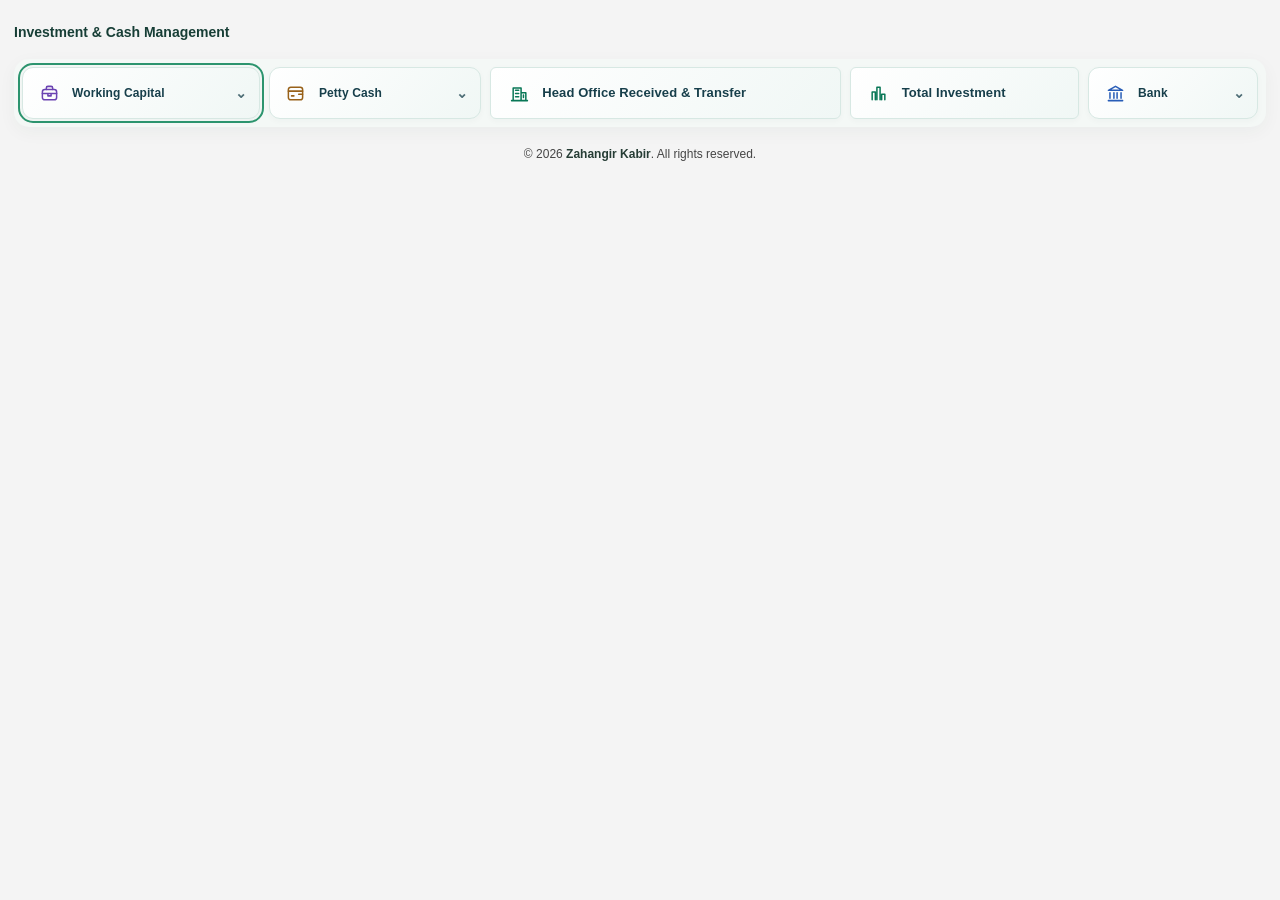
<file: Investment.html>
<!doctype html><html lang="bn"><head><meta charset="utf-8"><meta name="viewport" content="width=device-width,initial-scale=1"><title>Hisab360 · Investment</title>
<meta name="investment-release-version" content="2026.11.21.3">
<style>
:root{--teal:#00695c;--deep:#004d40;--light:#e0f2f1;--ink:#17342e;--muted:#58736b;--line:#d9e8e3;--canvas:#f4f7f6;--white:#fff;--focus:#00897b}
*{box-sizing:border-box}
html{scroll-behavior:smooth}
body{font:14px/1.5 'Segoe UI',Tahoma,Geneva,Verdana,sans-serif;margin:0;padding:14px;background:var(--canvas);color:var(--ink)}
button,input,select{font:inherit}
button{cursor:pointer}
[hidden]{display:none!important}
.investment-hero{position:relative;overflow:hidden;display:flex;align-items:center;justify-content:space-between;gap:16px;padding:25px 28px;border-radius:16px;background:linear-gradient(125deg,#004d40 0%,#00695c 58%,#00897b 100%);box-shadow:0 12px 32px rgba(0,77,64,.16);color:white}
.investment-hero::after{content:'';position:absolute;width:230px;height:230px;border-radius:50%;right:-75px;top:-100px;background:rgba(255,255,255,.06);pointer-events:none}
.investment-hero .eyebrow{font-size:11px;font-weight:800;letter-spacing:.13em;text-transform:uppercase;color:#b7ded6}
.investment-hero h1{font-size:clamp(23px,4vw,32px);line-height:1.2;margin:7px 0 6px;color:white}
.investment-hero p{max-width:660px;margin:0;color:#def5ef;font-size:13px}
.hero-icon{font-size:42px;line-height:1;background:rgba(255,255,255,.12);padding:16px;border:1px solid rgba(255,255,255,.16);border-radius:18px}
#access{margin:16px 0;background:#fff3e0;border:1px solid #ffe0b2;color:#8e5400;padding:12px;border-radius:9px}
.menu{display:flex;flex-wrap:wrap;gap:10px;margin:16px 0}
#moduleMenu{position:sticky;top:0;z-index:20;margin-top:0;background:white;padding:10px;border:1px solid var(--line);border-radius:12px;box-shadow:0 3px 12px rgba(4,64,52,.09)}
#moduleMenu button{font-size:14px;padding:12px 16px}
#menu{background:#eaf5f1;border:1px solid #c4e1d8;padding:10px;border-radius:11px;margin-top:0}
.menu button{background:#fff;color:var(--deep);border:1px solid #c7dfd9;border-radius:9px;padding:9px 13px;font-weight:750;transition:background .15s,border .15s,transform .15s}
.menu button:hover{background:#edf8f5;border-color:var(--focus);transform:translateY(-1px)}
.menu button.active{background:var(--teal);color:#fff;border-color:var(--teal);box-shadow:0 4px 9px rgba(0,105,92,.16)}
.nav-group{display:flex;align-items:center;gap:8px;flex-wrap:wrap;background:white;border:1px solid var(--line);border-radius:11px;padding:8px 10px;box-shadow:0 2px 8px rgba(4,64,52,.035)}
.nav-group strong{color:var(--deep);font-size:12px;background:var(--light);padding:7px 9px;border-radius:7px}
.nav-group{display:block;min-width:min(100%,260px);padding:6px}
.nav-group .menu-parent{display:flex;width:100%;align-items:center;justify-content:space-between;border:0;background:transparent;color:var(--deep);box-shadow:none;text-align:left;padding:10px 12px}
.nav-group .menu-parent:hover{background:var(--light);transform:none}
.nav-group .menu-parent[aria-expanded="true"]{background:var(--light)}
.nav-group .submenu{display:grid;gap:5px;padding:5px 7px 7px}
.nav-group .submenu button{width:100%;text-align:left;padding:9px 11px}
.report-filter{display:flex;flex-wrap:wrap;align-items:end;gap:10px;background:#f1f8f5;border:1px solid var(--line);padding:12px;border-radius:10px;margin-bottom:12px}
.report-filter label{font-weight:700;color:var(--deep)}
.report-filter input{min-height:40px;border:1px solid #b8ccc6;border-radius:8px;padding:8px 10px;background:#fff}
.report-filter button{border:1px solid #8cbbb0;border-radius:8px;padding:9px 12px;background:white;color:var(--deep);font-weight:800}
.report-filter button.active{background:var(--teal);color:white}
.card{background:white;border:1px solid var(--line);border-radius:13px;padding:20px;margin:13px 0;box-shadow:0 5px 20px rgba(8,62,54,.055)}
.card h2{margin:0 0 15px;color:var(--deep);font-size:19px}
.fields{display:grid;grid-template-columns:repeat(auto-fit,minmax(180px,1fr));gap:12px}
.field label,.fields label,.card>label{display:block;font-size:12px;font-weight:750;color:#34574f;margin-bottom:5px}
.field input,.field select,.fields input,.fields select,.card>input{width:100%;min-height:40px;background:#fff;color:var(--ink);border:1px solid #b8ccc6;border-radius:8px;padding:9px 11px;outline:none;transition:border .15s,box-shadow .15s}
.field input:focus,.field select:focus,.fields input:focus,.fields select:focus,.card>input:focus{border-color:var(--focus);box-shadow:0 0 0 3px rgba(0,137,123,.12)}
.working-level{border:2px solid #a7d8cb;background:#f8fcfb;border-radius:13px;padding:14px;margin:18px 0}
.working-level>legend{font-size:17px;color:var(--deep);font-weight:900;padding:0 9px}
.closing-level{border-color:#bdd6ba;background:#f9fcf8}.closing-level>legend{color:#2e6637}
.finance-section{border:1px solid #d6e7e2;background:#fff;border-radius:10px;margin:12px 0;padding:12px}
.finance-section legend{font-size:13px;font-weight:800;color:var(--teal);padding:0 7px}
.add-row{background:#ecf7f4;color:var(--teal);border:1px solid #a3cfc3;border-radius:8px;padding:9px 11px;font-weight:750}
.add-row:hover{background:#d7eee8}
.repeat-row{align-items:end;border-bottom:1px solid var(--line);padding:9px 0}.repeat-row>.add-row{align-self:end}
button.save{display:inline-flex;justify-content:center;align-items:center;min-width:190px;background:var(--teal);border:0;color:white;border-radius:9px;padding:12px 22px;font-weight:800;box-shadow:0 5px 12px rgba(0,105,92,.16);margin-top:10px}
button.save:hover{background:var(--deep)}button:disabled{opacity:.55;cursor:wait}
.clear-investment-data{margin-left:auto;border:1px solid #bd4949!important;color:#a31515!important;background:#fff5f5!important}.clear-investment-data:hover{background:#ffe4e4!important}
#investMessage,#bankMessage{min-height:20px;font-weight:700;color:#b71c1c;margin:12px 0 0}
.balance{display:block;font-weight:800;color:var(--deep);background:var(--light);border:1px solid #beddd5;padding:12px;border-radius:9px}
.difference-total.balance-mismatch{border-color:#db8989;background:#fff2f2}.difference-total.balance-mismatch input{color:#a31515;font-weight:800}
.capital-report-table th{white-space:nowrap}.capital-report-table td{white-space:nowrap}.capital-report-table td:last-child{white-space:normal;min-width:135px}
.capital-report-table{border:1px solid #d7e3e2;border-radius:10px;overflow:hidden;background:#fff}
.capital-report-table th,.capital-report-table td{border-right:1px solid #edf1f0;font-variant-numeric:tabular-nums;padding:11px 13px}
.capital-report-table thead tr:first-child th{position:static;background:#eaf1f0;color:#254c45;font-size:13px}
.capital-report-table thead tr:first-child th:nth-child(2){background:#e2eeeb;color:#06574d;text-align:center;border-bottom:3px solid #218376}
.capital-report-table thead tr:first-child th:nth-child(3){background:#e9eef1;color:#344d59;text-align:center;border-bottom:3px solid #6f8b98}
.capital-report-table thead tr:nth-child(2) th{position:static;background:#f6f9f8;color:#38574f;font-size:11px;line-height:1.3}
.capital-report-table tbody td{color:#263b36;background:#fff}
.capital-report-table tbody tr:nth-child(even) td{background:#f8faf9}
.capital-report-table tbody tr:hover td{background:#eef7f4}
.capital-report-table tbody td:nth-child(7),.capital-report-table tbody td:nth-child(13){font-weight:850;color:#075b50;background:#f0f7f4!important}
.capital-report-table tbody td:nth-child(7){border-right:2px solid #a9cfc5}
.capital-report-table tbody td:nth-child(13){border-right:2px solid #bdcbd0}
.capital-report-table tbody td:first-child{position:sticky;left:0;z-index:2;font-weight:800;box-shadow:2px 0 6px rgba(26,61,52,.08)}
.capital-report-table tbody td:nth-child(n+2):nth-child(-n+13){text-align:right}
.report-detail-button{border:1px solid #9bcbbb;background:#e9f7f1;color:var(--deep);border-radius:7px;padding:7px 10px;font-weight:800}.report-detail-grid{display:grid;grid-template-columns:repeat(auto-fit,minmax(210px,1fr));gap:12px}.report-detail-grid section{padding:12px;border:1px solid var(--line);border-radius:9px;background:white}.report-detail-grid h4{margin:0 0 7px;color:var(--deep)}.report-detail-grid p{margin:4px 0}
.scroll{overflow-x:auto}table{border-collapse:separate;border-spacing:0;width:100%;min-width:680px}th,td{padding:10px 12px;text-align:left;border-bottom:1px solid #e1ece8;font-size:12px}th{background:#e8f5f1;color:var(--deep);font-weight:800;position:sticky;top:0}tbody tr:nth-child(even){background:#f9fcfb}tbody tr:hover{background:#eff8f5}
/* Opening and Closing use separate visual cues throughout the form. */
body{overflow-x:hidden}main,#content,#bankContent,form,fieldset,.field,.fields>*{min-width:0;max-width:100%}
.opening-level{border:2px solid #80bbdc;background:#edf7fd;box-shadow:inset 4px 0 0 #1573a6,0 7px 20px rgba(27,112,161,.07)}
.opening-level>legend{color:#105a80;background:#e3f2fb;border:1px solid #aed5eb;border-radius:8px;padding:5px 13px}
.opening-level .finance-section{border-color:#bdddee;background:#fbfdff}
.opening-level .finance-section legend{color:#14648d}
.closing-level{border:2px solid #e5ba78;background:#fff8ed;box-shadow:inset 4px 0 0 #bf7b21,0 7px 20px rgba(171,109,30,.07)}
.closing-level>legend{color:#875115;background:#fff0d7;border:1px solid #e8c392;border-radius:8px;padding:5px 13px}
.closing-level .finance-section{border-color:#efd9b5;background:#fffdfa}
.closing-level .finance-section legend{color:#965e18}
.opening-total{border:1px solid #a5cfe7;background:#eff8fe}.closing-total{border:1px solid #e9c690;background:#fff5e5}
.opening-total input,.closing-total input,.difference-total input{font-size:17px;font-weight:850}
.menu button,.add-row,.report-detail-button{min-height:42px}.field input,.field select,.fields input,.fields select{min-height:44px}
button:focus-visible,input:focus-visible,select:focus-visible{outline:3px solid #2489b4;outline-offset:2px}
.scroll{max-width:100%;-webkit-overflow-scrolling:touch;scrollbar-width:thin}.scroll table{min-width:680px}.capital-report-table{min-width:1380px}
.report-detail-grid section{overflow-wrap:anywhere}
@media(max-width:800px){#moduleMenu{position:relative;top:auto}.fields{grid-template-columns:repeat(2,minmax(0,1fr))}.repeat-row{grid-template-columns:repeat(2,minmax(0,1fr))}.repeat-row>.add-row{grid-column:1/-1}.report-filter>*{min-width:0}}
@media(max-width:560px){body{padding:8px}.card{padding:14px;margin:10px 0}.working-level{padding:10px;margin:15px 0}.finance-section{padding:10px}.fields,.repeat-row,.report-detail-grid{grid-template-columns:minmax(0,1fr)}#moduleMenu{display:grid;grid-template-columns:repeat(2,minmax(0,1fr));gap:7px;padding:8px}#moduleMenu button{width:100%;padding:10px 6px;font-size:12px;white-space:normal}.clear-investment-data{grid-column:1/-1;margin-left:0}.nav-group{width:100%}.nav-group strong{width:100%}.report-filter{display:grid;grid-template-columns:repeat(2,minmax(0,1fr))}.report-filter input{width:100%}.report-filter button{min-width:0}button.save{width:100%}.card h2{font-size:17px}}
@media(max-width:360px){#moduleMenu{grid-template-columns:1fr}.report-filter{grid-template-columns:1fr}}
@media(prefers-reduced-motion:reduce){html{scroll-behavior:auto}.menu button,.field input,.field select{transition:none}}
.investment-footer{margin:24px auto 6px;padding:14px 8px;border-top:1px solid var(--line);text-align:center;color:var(--muted);font-size:12px;line-height:1.5}.investment-footer strong{color:var(--deep)}

/* Investment navigation: a compact, keyboard-friendly dropdown for each section. */
#moduleMenu{display:flex;align-items:center;flex-wrap:wrap;gap:10px;overflow:visible}
#menu,#bankMenu{display:none!important}
.module-dropdown{position:relative;min-width:185px;flex:0 1 auto}
.module-dropdown summary{list-style:none;display:flex;align-items:center;justify-content:space-between;gap:13px;min-height:44px;border:1px solid #c7dfd9;border-radius:10px;padding:10px 14px;background:#fff;color:var(--deep);font-weight:800;cursor:pointer;user-select:none;transition:background .18s,border-color .18s,box-shadow .18s}
.module-dropdown summary::-webkit-details-marker{display:none}
.module-dropdown summary:hover,.module-dropdown[open] summary{background:#edf8f5;border-color:#66b6a6;box-shadow:0 5px 14px rgba(0,77,64,.10)}
.module-dropdown.active summary{background:var(--teal);border-color:var(--teal);color:#fff}
.module-dropdown.active[open] summary{background:var(--deep)}
.dropdown-arrow{display:inline-block;font-size:18px;line-height:1;transition:transform .18s}
.module-dropdown[open] .dropdown-arrow{transform:rotate(180deg)}
.module-dropdown-panel::before{content:"";position:absolute;left:0;right:0;top:-9px;height:9px}
.module-dropdown-panel{position:absolute;top:calc(100% + 7px);left:0;z-index:50;display:grid;gap:5px;width:max-content;min-width:240px;max-width:min(90vw,340px);padding:8px;background:#fff;border:1px solid #bedbd2;border-radius:12px;box-shadow:0 16px 35px rgba(3,57,46,.19)}
.module-dropdown-panel button{width:100%;min-height:44px;text-align:left;white-space:normal;padding:10px 13px}
.module-dropdown-panel button.active{box-shadow:none}
#navBank .module-dropdown-panel{left:auto;right:0}
.module-dropdown summary:focus-visible,.module-dropdown-panel button:focus-visible{outline:3px solid #2489b4;outline-offset:2px}
@media(max-width:560px){#moduleMenu{display:grid;grid-template-columns:repeat(2,minmax(0,1fr))}.module-dropdown{min-width:0;width:100%}.module-dropdown summary{width:100%;min-height:46px;font-size:13px;padding:9px 10px}.module-dropdown-panel{min-width:min(270px,calc(100vw - 28px));max-width:calc(100vw - 28px)}#navPettyCash .module-dropdown-panel,#navBank .module-dropdown-panel{left:auto;right:0}}
@media(max-width:360px){#moduleMenu{grid-template-columns:1fr}.module-dropdown-panel,#navPettyCash .module-dropdown-panel,#navBank .module-dropdown-panel{left:0;right:auto;width:100%}}
@media(prefers-reduced-motion:reduce){.module-dropdown summary,.dropdown-arrow{transition:none}}
</style><style>
.compact-capital-date{display:block!important;width:220px;max-width:100%;padding:10px 12px!important;margin-bottom:14px;background:linear-gradient(135deg,#e9f7f3,#fff);border:1px solid #a7d4c8;border-radius:12px;box-shadow:0 3px 10px #00695c0c}
.compact-capital-date .field{min-width:0;width:100%}
.compact-capital-date label{font-size:12px;color:#00695c;font-weight:700}
.compact-capital-date input{width:100%;height:39px;padding:7px 10px;border-radius:8px;border:1px solid #96c7b9;background:#fff;font-size:14px;color:#164e45;box-sizing:border-box}
.compact-capital-date input:focus{outline:2px solid #98d5c5;outline-offset:2px}
</style><style>.date-selection-section{border:0!important;background:transparent!important;padding:0!important;margin-bottom:12px}.date-selection-section .compact-capital-date{margin-bottom:0}</style><style>
.date-selection-section .compact-capital-date{background:transparent!important;border:0!important;box-shadow:none!important;padding:0!important;width:210px;max-width:100%}
.date-selection-section{border:0!important;box-shadow:none!important;background:transparent!important}
</style><style>.bank-field[hidden]{display:none!important}.bank-card{border-top:4px solid #087f8c}.bank-form{display:grid;grid-template-columns:repeat(auto-fit,minmax(220px,1fr));gap:18px}.bank-field{display:flex;flex-direction:column;gap:7px;min-width:0}.bank-field label{font-size:14px;font-weight:600}.bank-field input,.bank-field select{box-sizing:border-box;width:100%;min-height:44px;padding:10px 12px;border:1px solid #c9dce3;border-radius:9px;font:inherit;background:#fff}.bank-filters{display:flex;flex-wrap:wrap;align-items:end;gap:12px;padding:18px 0}.bank-filters .bank-field{max-width:210px}.bank-card th{background:#e6f4f5;position:sticky;top:0}.bank-card td{font-size:14px;max-width:300px;white-space:normal;overflow-wrap:anywhere}.cheque-modal{position:fixed;inset:0;z-index:9999;background:#142b45a8;display:flex;align-items:center;justify-content:center;padding:16px}.cheque-dialog{background:white;border-radius:18px;padding:24px;max-width:520px;width:100%;max-height:85vh;overflow:auto}.cheque-dialog p{overflow-wrap:anywhere;line-height:1.7}.cheque-dialog button{margin:14px 8px 0 0}@media(max-width:560px){.bank-form{grid-template-columns:1fr}.bank-filters .bank-field{max-width:none;width:100%}.bank-field input,.bank-field select{font-size:16px}.bank-card{padding:14px}.bank-card table{min-width:850px}}</style><style id="investment-date-polish">
input[type="date"],input[type="month"]{box-sizing:border-box!important;width:100%;max-width:220px;min-width:0;min-height:44px!important;padding:10px 12px!important;border:1px solid #b7d6d2!important;border-radius:10px!important;background:#f8fcfb!important;color:#174b45!important;font-size:14px!important;font-weight:500;box-shadow:0 2px 6px #16483b08;color-scheme:light;}
input[type="date"]:focus,input[type="month"]:focus{outline:2px solid #48a99a!important;outline-offset:2px;box-shadow:0 0 0 4px #0d998211!important}
input[type="date"]::-webkit-calendar-picker-indicator,input[type="month"]::-webkit-calendar-picker-indicator{cursor:pointer;padding:4px;opacity:.75}
@media(max-width:560px){input[type="date"],input[type="month"]{font-size:16px!important;max-width:100%}}
</style><style id="investment-uniform-fields">
.bank-form{grid-template-columns:repeat(3,minmax(0,1fr));align-items:start;gap:18px}
.bank-form .bank-field,.fields .field{min-width:0;width:100%;box-sizing:border-box}
.bank-form .bank-field>input,.bank-form .bank-field>select,.fields .field>input,.fields .field>select,.repeat-row input,.repeat-row select{width:100%!important;max-width:none!important;box-sizing:border-box!important;min-height:46px!important;border-radius:10px!important;padding:11px 12px!important;font-size:14px}
form button.save{box-sizing:border-box;display:block;width:min(100%,280px);min-height:48px;padding:12px 22px;border:1px solid #087e70;border-radius:12px;background:linear-gradient(135deg,#087e70,#086477);color:#fff;font-size:15px;font-weight:700;letter-spacing:.2px;box-shadow:0 5px 12px #075b6426;cursor:pointer;transition:background .15s,box-shadow .15s}
.bank-form>button.save{grid-column:1/-1;justify-self:start;margin-top:6px}
form button.save:hover{background:linear-gradient(135deg,#06695e,#064e60);box-shadow:0 6px 16px #075b6433}
form button.save:focus-visible{outline:3px solid #75cfc1;outline-offset:3px}
form button.save:disabled{background:#91aaa7;border-color:#91aaa7;box-shadow:none;cursor:default;opacity:.75}
.bank-filters{display:grid;grid-template-columns:repeat(3,minmax(0,1fr));align-items:end}
.bank-filters .bank-field{max-width:none;width:100%}.bank-filters input,.bank-filters select{max-width:none!important;width:100%!important;min-height:46px!important}
@media(max-width:900px){.bank-form{grid-template-columns:repeat(2,minmax(0,1fr))}}
@media(max-width:560px){.bank-form,.bank-filters{grid-template-columns:1fr}.bank-form .bank-field>input,.bank-form .bank-field>select,.fields .field>input,.fields .field>select,.repeat-row input,.repeat-row select{font-size:16px}form button.save{width:100%;max-width:none}}
</style><style id="investment-compact-fields">
.fields,.bank-form{grid-template-columns:repeat(auto-fit,minmax(170px,210px))!important;gap:12px!important;justify-content:start}
.repeat-row{gap:10px!important}
.field,.bank-field{gap:5px!important}.field label,.bank-field label{font-size:13px!important;line-height:1.4;font-weight:600!important;margin-bottom:4px}
#app input,#app select,#bankApp input,#bankApp select,.cheque-dialog input,.cheque-dialog select{box-sizing:border-box!important;min-height:38px!important;height:38px!important;padding:7px 10px!important;border-radius:8px!important;font-size:13px!important;border-color:#bfd6d1!important;background:#fcfefd!important;box-shadow:0 1px 3px #16483b08}
#app input:focus,#app select:focus,#bankApp input:focus,#bankApp select:focus{border-color:#26998a!important;box-shadow:0 0 0 3px #26998a16!important}
.bank-filters{grid-template-columns:repeat(auto-fit,minmax(160px,210px))!important;gap:10px!important;padding:14px 0!important}
.report-filter{gap:8px;padding:10px}.report-filter input{min-height:38px!important;height:38px!important;padding:7px 10px!important;max-width:210px!important;font-size:13px!important}
form button.save{width:180px;min-height:40px!important;padding:9px 16px!important;font-size:14px!important;border-radius:9px!important;box-shadow:0 3px 8px #075b6420!important}
.card{padding:18px}.finance-section{padding:12px}.working-level{padding:14px}
@media(max-width:560px){.fields,.bank-form,.bank-filters{grid-template-columns:repeat(2,minmax(0,1fr))!important;gap:10px!important}.card{padding:12px}#app input,#app select,#bankApp input,#bankApp select,.cheque-dialog input,.cheque-dialog select,.report-filter input{height:42px!important;min-height:42px!important;font-size:16px!important;padding:8px!important}.bank-form>button.save{width:100%}form button.save{max-width:100%;min-height:44px!important}}
@media(max-width:380px){.fields,.bank-form,.bank-filters{grid-template-columns:minmax(0,1fr)!important}}
</style><style id="hisab360-investment-brand">.hisab-investment-brand{display:flex;align-items:center;gap:18px;margin:0 0 16px;padding:15px 18px;background:#fff;border:1px solid #d7e8e4;border-radius:12px}.hisab-investment-brand img{width:170px;max-width:65%;height:auto}.hisab-investment-brand span{border-left:1px solid #bfd9d4;padding-left:18px;font-size:15px;font-weight:600;color:#245358}@media(max-width:560px){.hisab-investment-brand{padding:12px;gap:12px}.hisab-investment-brand img{width:140px}.hisab-investment-brand span{font-size:13px;padding-left:12px}}</style><link rel="icon" type="image/png" sizes="64x64" href="assets/hisab360-favicon-v8.png">
<link rel="shortcut icon" type="image/x-icon" href="assets/hisab360-favicon-v8.ico">
<style>.bank-net-grid{display:grid;grid-template-columns:repeat(auto-fit,minmax(150px,1fr));gap:10px}.bank-net-card{background:#eef8f5;border:1px solid #cae2db;border-radius:10px;padding:12px;display:flex;flex-direction:column;gap:6px}.bank-net-card strong{font-size:17px;color:#00695c}.bank-net-sum{grid-column:1/-1;background:#004d40;color:white;border-radius:10px;padding:14px;display:flex;justify-content:space-between;gap:10px;flex-wrap:wrap}</style><style>.withdraw-reason-card{border:1px solid #cdded9;border-radius:12px;padding:14px;background:#f8fbfa;transition:background .15s,border-color .15s}.withdraw-reason-card.selected{border-color:#008f7d;background:#eaf8f3;box-shadow:0 2px 10px #00695c12}.withdraw-reason-choice{display:flex;align-items:center;gap:9px;margin-bottom:9px!important;font-weight:650!important;cursor:pointer}.withdraw-reason-choice input[type=checkbox]{width:18px!important;height:18px!important;min-height:18px!important;accent-color:#008f7d;flex:0 0 18px}.withdraw-reason-card input[hidden],.withdraw-reason-card label[hidden]{display:none!important}</style><style>
.withdraw-reason-amounts{display:flex!important;flex-direction:column;gap:8px!important;max-width:560px}
.withdraw-reason-card,.withdraw-reason-card.selected{display:grid;grid-template-columns:minmax(170px,1fr) 150px;align-items:center;gap:8px 14px;padding:4px 0;border:0;border-radius:0;background:transparent;box-shadow:none}
.withdraw-reason-choice{grid-column:1;grid-row:1;margin:0!important;font-size:13px;font-weight:500!important}
.withdraw-reason-card>label:not(.withdraw-reason-choice){display:none!important}
.withdraw-reason-card>input:not([type=checkbox]){grid-column:2;grid-row:1;min-height:36px;height:36px;font-size:13px;padding:6px 9px}
.withdraw-reason-choice input[type=checkbox]{width:16px!important;height:16px!important;min-height:16px!important;flex-basis:16px}
@media(max-width:380px){.withdraw-reason-card,.withdraw-reason-card.selected{grid-template-columns:minmax(130px,1fr) 115px;gap:8px}.withdraw-reason-card>input:not([type=checkbox]){font-size:16px}}
</style><style>
.withdraw-reason-amounts{max-width:none;display:grid!important;grid-template-columns:repeat(auto-fit,minmax(170px,210px));gap:12px!important;align-items:start}
.withdraw-reason-card,.withdraw-reason-card.selected{display:flex;flex-direction:column;align-items:stretch;gap:8px;padding:0;background:transparent;border:0;box-shadow:none}
.withdraw-reason-choice{min-height:28px;display:flex;align-items:center;gap:8px;margin:0!important;font-size:13px!important;font-weight:600!important;color:#24574e}
.withdraw-reason-choice span{line-height:1.4}
.withdraw-reason-choice input[type=checkbox]{width:17px!important;height:17px!important;min-height:17px!important;flex-basis:17px;accent-color:#008b77;cursor:pointer}
.withdraw-reason-card>input:not([type=checkbox]){width:100%;height:38px;min-height:38px;border:1px solid #b8ccc6;border-radius:8px;padding:8px 10px;font-size:13px;background:white}
.withdraw-reason-card>input:focus{border-color:#008b77;box-shadow:0 0 0 3px #008b7714;outline:none}
@media(max-width:560px){.withdraw-reason-amounts{grid-template-columns:repeat(2,minmax(0,1fr))}.withdraw-reason-card>input:not([type=checkbox]){height:42px;min-height:42px;font-size:16px}}
@media(max-width:380px){.withdraw-reason-amounts{grid-template-columns:1fr}}
</style><style>.withdraw-reason-toggle{width:100%;min-height:38px;padding:8px 10px;border:1px solid #b8ccc6;border-radius:8px;background:#f5f9f7;color:#24574e;font-size:13px;font-weight:600;text-align:center;cursor:pointer;transition:background .15s,border-color .15s}.withdraw-reason-toggle:hover{background:#e8f4ef;border-color:#63a797}.withdraw-reason-toggle[aria-pressed=true]{background:#00695c;border-color:#00695c;color:white}.withdraw-reason-toggle:focus-visible{outline:2px solid #008b77;outline-offset:2px}@media(max-width:560px){.withdraw-reason-toggle{min-height:42px}}</style><style>.withdraw-reason-row{display:flex;align-items:end;flex-wrap:wrap;gap:12px;margin-bottom:12px}.withdraw-reason-row>.bank-field{width:210px;max-width:100%;flex:0 1 210px}.withdraw-reason-row>.add-row{height:38px}@media(max-width:560px){.withdraw-reason-row>.bank-field{flex:1 1 140px;width:auto}.withdraw-reason-row>.add-row{min-height:42px}}</style><style>
.capital-report-heading{display:flow-root}.capital-report-heading>h2{float:left;margin:0 0 14px;line-height:38px}.report-export-actions{float:right;display:flex;justify-content:flex-end;gap:8px;margin:0 0 14px}.capital-report-heading>.report-filter{clear:both}
.report-export-actions button{display:inline-flex;align-items:center;justify-content:center;gap:7px;min-height:38px;padding:8px 14px;border:1px solid #b7d4cb;border-radius:8px;font:600 13px 'Segoe UI',sans-serif;cursor:pointer;transition:background .15s,box-shadow .15s}.report-print{background:white;color:#24594f}.report-download{background:#00695c;color:white;border-color:#00695c!important}.report-print:before{content:'⎙';font-size:18px;line-height:1}.report-download:before{content:'↓';font-size:18px;line-height:1}.report-print:hover{background:#edf7f3}.report-download:hover{background:#00564b}.report-export-actions button:focus-visible{outline:2px solid #008b77;outline-offset:2px}.report-export-actions button:disabled{opacity:.6;cursor:wait}
@media(max-width:560px){.capital-report-heading>h2{font-size:17px;float:none;margin-bottom:8px;line-height:1.4}.report-export-actions{float:none;margin-left:auto;margin-bottom:12px}.report-export-actions button{min-height:40px}}
</style><style>.expense-report-block{clear:both;margin:16px 0 26px;display:flow-root}.expense-report-title{text-align:center;clear:both;margin:12px 0 16px}.expense-report-title h2{margin:0;color:#00564b;font-size:20px}.expense-report-title p{margin:5px 0;color:#516b64}.expense-report-block table{width:100%;border-collapse:collapse}.expense-report-block tfoot th{background:#e1f2ec;border-top:2px solid #76ac9b;padding:12px;text-align:left}.expense-report-block tbody tr:nth-child(even){background:#f4f9f7}</style><style>.petty-summary-cards{display:grid;grid-template-columns:repeat(3,minmax(0,1fr));gap:12px;margin:4px 0 18px}.petty-summary-card{background:#f1f8f5;border:1px solid #cde3da;border-radius:12px;padding:16px;display:flex;flex-direction:column;gap:8px}.petty-summary-card span{font-size:13px;color:#47665d}.petty-summary-card strong{font-size:21px;color:#00695c;overflow-wrap:anywhere}.petty-summary-card:last-child{background:#e0f1eb}@media(max-width:560px){.petty-summary-cards{gap:8px}.petty-summary-card{padding:11px}.petty-summary-card strong{font-size:17px}.petty-summary-card span{font-size:12px}}@media(max-width:360px){.petty-summary-cards{grid-template-columns:1fr}}</style><style>.petty-summary-cards{gap:10px;margin:4px 0 16px}.petty-summary-card{position:relative;padding:12px 14px;gap:5px;border-radius:11px;border:1px solid #dae8e3;background:linear-gradient(135deg,#fff,#f0f7f4);box-shadow:0 3px 12px #163f3010;border-left:3px solid #65a894}.petty-summary-card strong{font-size:20px;line-height:1.25;font-variant-numeric:tabular-nums}.petty-summary-card span{font-size:12px;line-height:1.4}.petty-summary-card:last-child{background:linear-gradient(135deg,#e8f6ef,#d9eee5);border-left-color:#168465}@media(max-width:560px){.petty-summary-cards{gap:7px}.petty-summary-card{padding:10px 9px}.petty-summary-card strong{font-size:17px}.petty-summary-card span{font-size:11px}}@media(max-width:360px){.petty-summary-cards{grid-template-columns:repeat(3,minmax(0,1fr))}.petty-summary-card{padding:9px 6px}.petty-summary-card strong{font-size:15px}} </style><style id="compact-working-capital-report">
/* Compact report only; retain complete values and grouped opening/closing colours. */
.scroll .capital-report-table{width:100%;min-width:960px;border-radius:8px;table-layout:auto}
.capital-report-table th,.capital-report-table td{padding:6px 5px;font-size:10.5px;line-height:1.35;letter-spacing:0;font-variant-numeric:tabular-nums}
.capital-report-table thead tr:first-child th{font-size:11px;padding:7px 5px;font-weight:700}
.capital-report-table thead tr:nth-child(2) th{font-size:10px;line-height:1.3;white-space:normal;max-width:95px;text-align:center;padding:6px 4px;font-weight:650}
.capital-report-table tbody td{white-space:nowrap;font-weight:500}
.capital-report-table tbody td:first-child{font-size:10px;font-weight:650;min-width:76px}
.capital-report-table td:last-child{min-width:68px;width:68px;white-space:normal;text-align:center}
.capital-report-table td:last-child button{display:inline-block;min-height:25px;min-width:0;width:auto;margin:2px;padding:4px 6px;font-size:10px;line-height:1.25;border-radius:5px;box-shadow:none}
.capital-report-table tbody td:nth-child(7),.capital-report-table tbody td:nth-child(13){font-weight:700}
@media(min-width:1400px){.scroll .capital-report-table{min-width:100%;}.capital-report-table th,.capital-report-table td{padding:7px 6px;font-size:11px}}
@media(max-width:800px){.scroll .capital-report-table{min-width:930px}.capital-report-table th,.capital-report-table td{padding:5px 4px;font-size:10px}.capital-report-table thead tr:nth-child(2) th{font-size:9.5px}}
@media print{.scroll .capital-report-table{min-width:0!important;width:100%!important}.capital-report-table th,.capital-report-table td{padding:5px 4px!important;font-size:9px!important}}
</style><style>.submission-date-picker{position:relative;width:100%}.submission-date-trigger{width:100%;min-height:39px!important;margin:0!important;padding:8px 11px!important;background:#fff!important;color:#164f43!important;border:1px solid #afcec3!important;border-radius:8px!important;font:inherit!important;text-align:left;box-shadow:none!important}.submission-date-trigger::after{content:'▦';float:right;color:#26836c}.submission-calendar{position:absolute;top:calc(100% + 6px);left:0;z-index:200;width:min(290px,calc(100vw - 55px));padding:12px;background:#fff;border:1px solid #bdd8cc;border-radius:12px;box-shadow:0 10px 30px #173f3528}.submission-calendar[hidden]{display:none}.submission-calendar-heading{display:flex;align-items:center;justify-content:space-between;gap:8px;margin-bottom:8px}.submission-calendar-heading button{padding:3px 10px!important;margin:0!important;min-height:30px!important}.submission-calendar-heading strong{font-size:13px}.submission-calendar-grid{display:grid;grid-template-columns:repeat(7,minmax(0,1fr));gap:3px;text-align:center}.submission-calendar-grid span{font-size:11px;color:#55766b;padding:5px 0}.submission-calendar-grid button{min-height:30px!important;margin:0!important;padding:5px 0!important;font-size:12px!important;border-radius:6px!important;background:#edf7f2!important;color:#185745!important;box-shadow:none!important}.submission-calendar-grid button:disabled{background:#f0f1f2!important;color:#b0b4b7!important;text-decoration:line-through;cursor:not-allowed;opacity:1}.submission-calendar-grid button.selected{background:#16795e!important;color:white!important}.submission-calendar small{display:block;margin-top:9px;font-size:10px;line-height:1.5;color:#667b72}</style><style>.closing-cash-summary{max-width:300px;padding:12px!important;background:linear-gradient(135deg,#eff9f4,#e0f1e8);border:1px solid #b1d6c3;border-radius:10px}.closing-cash-summary input{font-weight:700!important;color:#116448!important;background:#fff!important}.export-transfer-details{display:none}.capital-cash-details th:last-child,.capital-cash-details td:last-child{text-align:right;font-variant-numeric:tabular-nums}.capital-cash-details tbody tr:nth-child(even){background:#f2f8f5}</style><style id="export-only-report-heading">@media screen{.expense-report-title{display:none!important}}</style><style>.edit-original-form{display:grid;gap:14px}.edit-original-section{min-width:0;margin:0;padding:12px;border:1px solid #cfdfd7;border-radius:10px;background:#fbfdfc}.edit-original-section>legend{padding:0 7px;font-size:13px;font-weight:700;color:#23644f}.edit-original-row{grid-column:1/-1;border-bottom:1px solid #e0eae5;padding:7px 0 12px}.edit-original-form input[readonly]{background:#edf6f0!important;color:#286b50!important}.edit-original-form .field label{font-size:12px}.edit-original-form .fields{grid-template-columns:repeat(3,minmax(0,1fr))}@media(max-width:650px){.edit-original-form .fields{grid-template-columns:repeat(2,minmax(0,1fr))}}@media(max-width:400px){.edit-original-form .fields{grid-template-columns:1fr}}</style><style>.test-delete-dialog{width:min(850px,96vw);max-height:90vh;overflow:auto}.test-delete-dialog .fields{grid-template-columns:repeat(3,minmax(0,1fr))}.test-delete-dialog .scroll{max-height:38vh;margin:12px 0}.test-delete-dialog table{min-width:560px}.test-delete-dialog input[type=checkbox]{width:18px;height:18px}.test-delete-dialog>button{margin:6px 8px 0 0}.test-delete-dialog p{font-size:12px;line-height:1.6;color:#62746d}@media(max-width:560px){.test-delete-dialog .fields{grid-template-columns:1fr}.test-delete-dialog>button{width:100%}}</style><style>
html body select,html body #adminFilterPanel .filter-group select,html body .filter-panel .filter-group select,html body #app select,html body #bankApp select{
-webkit-appearance:none!important;appearance:none!important;background-image:url("data:image/svg+xml,%3Csvg xmlns='http://www.w3.org/2000/svg' width='12' height='12' viewBox='0 0 16 16'%3E%3Cpath d='m4 6 4 4 4-4' fill='none' stroke='%234b7065' stroke-width='1.8' stroke-linecap='round' stroke-linejoin='round'/%3E%3C/svg%3E")!important;background-repeat:no-repeat!important;background-position:right 10px center!important;background-size:12px 12px!important;padding-right:30px!important;cursor:pointer}
html body select[multiple],html body select[size]:not([size="1"]){background-image:none!important;padding-right:10px!important;cursor:default}
@media(forced-colors:active){html body select,html body #adminFilterPanel .filter-group select,html body .filter-panel .filter-group select,html body #app select,html body #bankApp select{appearance:auto!important;background-image:none!important}}
</style>
<style id="investment-dropdown-polish">
#moduleMenu{gap:10px;padding:6px 0 16px;align-items:start}
#moduleMenu .module-dropdown{min-width:180px}
#moduleMenu .module-dropdown summary{min-height:43px;border:1px solid #d6e6df;border-radius:11px;background:linear-gradient(145deg,#fff,#f5faf7);color:#315d50;padding:10px 14px;font-size:13px;font-weight:600;box-shadow:0 2px 6px #194a3610;transition:background .16s,border-color .16s,box-shadow .16s}
#moduleMenu .module-dropdown summary:hover,#moduleMenu .module-dropdown[open] summary{border-color:#73b59c;background:#edf7f1;box-shadow:0 4px 14px #194a3618}
#moduleMenu .module-dropdown.active summary{background:linear-gradient(120deg,#075e4c,#16856b);color:#fff;border-color:#0e725b;box-shadow:0 4px 12px #08664924}
#moduleMenu .module-dropdown-panel{padding:7px;gap:3px;min-width:260px;border:1px solid #dce9e1;border-radius:13px;box-shadow:0 16px 40px #16463426;max-width:min(90vw,340px);animation:investment-menu-in .14s ease-out}
#moduleMenu .module-dropdown-panel button{position:relative;display:flex;align-items:center;gap:10px;min-height:41px;margin:0;padding:10px 12px;border:0;border-radius:8px;background:#fff;color:#3f6255;font-size:12.5px;font-weight:500;line-height:1.45;box-shadow:none;transition:background .12s,color .12s}
#moduleMenu .module-dropdown-panel button::before{content:'';width:6px;height:6px;flex:0 0 6px;border-radius:50%;background:#b4d0c0}
#moduleMenu .module-dropdown-panel button:hover{background:#f0f7f2;color:#146047}
#moduleMenu .module-dropdown-panel button.active{background:#e5f4eb;color:#075c40;font-weight:600}
#moduleMenu .module-dropdown-panel button.active::before{background:#12825b;box-shadow:0 0 0 3px #12825b12}
#app select,#bankApp select,.edit-original-form select{border-color:#c2d9cc!important;border-radius:8px!important;box-shadow:0 1px 3px #16463408;transition:border-color .15s,box-shadow .15s;cursor:pointer}
#app select:hover,#bankApp select:hover{border-color:#76af94!important}
#app select:focus,#bankApp select:focus,.edit-original-form select:focus{outline:0!important;border-color:#168264!important;box-shadow:0 0 0 3px #16826416!important}
@keyframes investment-menu-in{from{opacity:0;transform:translateY(-4px)}to{opacity:1;transform:translateY(0)}}
@media(max-width:560px){#moduleMenu .module-dropdown{min-width:0}#moduleMenu .module-dropdown summary{padding:10px;font-size:12.5px}#moduleMenu .module-dropdown-panel{min-width:min(260px,calc(100vw - 42px));max-width:calc(100vw - 42px)}#moduleMenu .module-dropdown-panel button{min-height:43px;font-size:13px}}
@media(max-width:360px){#moduleMenu .module-dropdown-panel{min-width:0;width:100%;max-width:100%}}
@media(prefers-reduced-motion:reduce){#moduleMenu .module-dropdown-panel{animation:none}#moduleMenu .module-dropdown summary,#moduleMenu .module-dropdown-panel button{transition:none}}
</style>
<link rel="apple-touch-icon" sizes="180x180" href="assets/hisab360-touch-v8.png">
<style id="head-office-report-style">.ho-report-controls{display:grid;grid-template-columns:repeat(4,minmax(120px,1fr)) auto;gap:10px;margin:16px 0}.ho-report-controls input,.ho-report-controls select{width:100%;min-width:0;height:40px;box-sizing:border-box;border:1px solid #ccddd7;border-radius:8px;background:#fff;padding:8px 10px;font:inherit;color:#173b35}.ho-report .report-export-actions{justify-content:flex-end}.ho-report-table{min-width:790px;width:100%;font-size:12px;border-collapse:collapse}.ho-report-table th,.ho-report-table td{padding:9px 10px;border-bottom:1px solid #e0eae6;text-align:left;vertical-align:middle}.ho-report-table thead th{background:#e8f3ee;color:#204d40;white-space:nowrap}.ho-report-table tbody tr:nth-child(even){background:#f7faf8}.ho-report-table .ho-money{text-align:right;white-space:nowrap;font-variant-numeric:tabular-nums}.ho-report-table .ho-received{color:#08784d;font-weight:600}.ho-report-table .ho-transfer{color:#a94628;font-weight:600}.ho-report-table tfoot th{background:#eaf3ef;font-weight:700}.ho-report .expense-report-title{display:none}@media(max-width:650px){.ho-report-controls{grid-template-columns:repeat(2,minmax(0,1fr))}.ho-report-controls button{grid-column:1/-1}.ho-report-table{font-size:11px}.ho-report-table th,.ho-report-table td{padding:8px}.ho-report h2{font-size:17px}}@media print{.ho-report .expense-report-title{display:block}}</style>
<style>
/* Shared compact business interface */
body{background:#f4f7fb;color:#182b3a;font-family:Inter,"Segoe UI",Arial,sans-serif}
.card,.bank-card{border-radius:16px;box-shadow:0 5px 22px #173a5c08}
input,select,textarea{border-radius:9px;min-height:39px;font-size:13px;transition:box-shadow .15s,background .15s}
input:focus,select:focus,textarea:focus{box-shadow:0 0 0 3px #0d948817}
button{border-radius:9px;font-weight:600;transition:background .15s,box-shadow .15s}
.module-dropdown>summary{font-weight:600;letter-spacing:.1px}
table{font-size:12px;border-collapse:separate;border-spacing:0;width:100%;font-variant-numeric:tabular-nums}
thead th{background:#edf3f9;color:#29465d;font-size:11px;letter-spacing:.2px;padding:10px 9px}
tbody td{padding:9px;border-bottom:1px solid #eaf0f5}
tbody tr:nth-child(even){background:#f9fbfd}tbody tr:hover{background:#f0f8f7}
#declarationForm{background:linear-gradient(130deg,#fff,#f5faf9);border-radius:14px;padding:16px}
@media(max-width:600px){input,select,textarea{font-size:16px}.card,.bank-card{border-radius:12px}thead th,tbody td{padding:8px 6px}#declarationForm{padding:10px}}
@media print{body{background:#fff}table{font-size:10px}tbody tr{break-inside:avoid}}
</style><style id="quiet-surfaces">
/* Quiet surfaces, clear controls, accessible keyboard focus. */
.card,.login-box,.report-filter,.filter-panel,.filter-container,.nav-group,.finance-section,.balance,.report-detail-grid section,.petty-summary-card,.device-summary>div{border:0!important}
.card,.login-box{box-shadow:0 4px 20px rgba(25,55,75,.055)}
button:not(.clear-investment-data){border-color:transparent}
input:not([type=checkbox]):not([type=radio]),select,textarea{border-color:#cbd5de}
input:hover,select:hover,textarea:hover{border-color:#91aab5}
button:focus-visible,a:focus-visible,summary:focus-visible,input:focus-visible,select:focus-visible,textarea:focus-visible{outline:2px solid #0b8277!important;outline-offset:3px}
@media print{.card,.login-box,.report-filter{box-shadow:none}}
#moduleMenu,#menu,.working-level,.opening-level,.closing-level,.capital-report-table,.bank-card{border:0!important}
.opening-level{box-shadow:inset 3px 0 0 #2784ad}.closing-level{box-shadow:inset 3px 0 0 #c88c36}
.opening-level>legend,.closing-level>legend{border:0}
</style><style id="investment-navigation-v10">
#moduleMenu{display:flex;align-items:center;flex-wrap:wrap;gap:6px;padding:8px!important;margin:0 0 20px;background:#fff;border-radius:16px;box-shadow:0 3px 18px #153c3010;isolation:isolate}
#moduleMenu[hidden]{display:none!important}
#moduleMenu>.module-dropdown{flex:1 1 155px;min-width:0;margin:0}
#moduleMenu>button{flex:1 1 auto}
#moduleMenu>.module-dropdown>summary,#moduleMenu>button{box-sizing:border-box;display:flex;align-items:center;justify-content:flex-start;gap:9px;min-height:48px;height:auto;margin:0;padding:10px 13px;border:0!important;border-radius:11px;background:#f5f8f7;color:#34574d;box-shadow:none;font-size:13px;font-weight:600;line-height:1.45;text-align:left;white-space:normal;transition:background .16s,color .16s,box-shadow .16s}
#moduleMenu>.module-dropdown>summary:hover,#moduleMenu>button:hover,#moduleMenu>.module-dropdown[open]>summary{background:#e7f3ed;color:#09684f;box-shadow:none}
#moduleMenu>.module-dropdown.active>summary,#moduleMenu>button.active{background:linear-gradient(120deg,#08634f,#158269);color:#fff;box-shadow:0 3px 9px #08634f24}
#moduleMenu .investment-nav-icon{display:inline-flex;align-items:center;justify-content:center;flex:0 0 28px;width:28px;height:28px;border-radius:8px;background:#e7efeb;color:#32715c}
#moduleMenu .investment-nav-icon svg{width:18px;height:18px}
#moduleMenu .active>summary .investment-nav-icon,#moduleMenu>button.active .investment-nav-icon{background:#ffffff22;color:#fff}
#moduleMenu .dropdown-arrow{margin-left:auto;font-size:17px;line-height:1;opacity:.75}
#moduleMenu .module-dropdown-panel{top:calc(100% + 8px);min-width:265px;padding:7px;border:1px solid #e6eee9;border-radius:14px;box-shadow:0 15px 35px #133d3026}
#moduleMenu .module-dropdown-panel::before{top:-10px;height:10px}
#moduleMenu .module-dropdown-panel button{min-height:44px;padding:11px 13px;font-size:13px;border-radius:9px}
#moduleMenu .module-dropdown-panel button::before{width:4px;height:4px;flex-basis:4px}
#moduleMenu #clearInvestmentData{flex:0 1 auto;margin-left:auto;min-height:40px;font-size:12px;color:#a24b50;background:#fff5f5;padding:6px 10px}
#moduleMenu #clearInvestmentData .investment-nav-icon{width:24px;height:24px;flex-basis:24px;background:transparent;color:inherit}
#moduleMenu #clearInvestmentData:hover{background:#fde9e9;color:#9c2731}
#moduleMenu button[hidden]{display:none!important}
@media(max-width:1050px){#moduleMenu>.module-dropdown{flex-basis:145px}#moduleMenu>#showHeadOfficeReport{flex-basis:250px}#moduleMenu #clearInvestmentData{margin-left:0}}
@media(max-width:600px){#moduleMenu{display:grid;grid-template-columns:repeat(2,minmax(0,1fr));gap:6px;padding:7px!important;border-radius:13px}#moduleMenu>.module-dropdown,#moduleMenu>button{width:100%;min-width:0}#moduleMenu>.module-dropdown>summary,#moduleMenu>button{min-height:48px;padding:9px;font-size:12px;gap:7px}#moduleMenu>#showHeadOfficeReport{grid-column:1/-1}#moduleMenu #clearInvestmentData{min-height:48px;width:100%;margin:0;font-size:11px}#moduleMenu .investment-nav-icon{width:25px;height:25px;flex-basis:25px}#moduleMenu .module-dropdown-panel{min-width:0;width:min(280px,calc(100vw - 46px));max-width:calc(100vw - 46px)}#navBank .module-dropdown-panel{left:auto!important;right:0!important}}
@media(max-width:340px){#moduleMenu{grid-template-columns:1fr}#moduleMenu>#showHeadOfficeReport{grid-column:auto}#moduleMenu .module-dropdown-panel{left:0!important;right:auto!important;width:100%;max-width:100%}}
@media(prefers-reduced-motion:reduce){#moduleMenu>.module-dropdown>summary,#moduleMenu>button{transition:none}}
@media print{#moduleMenu{display:none!important}}
</style><style id="working-calculator-design-v12">
.calculator-page{padding:22px!important;border:0!important;border-radius:14px!important;background:#fff!important;box-shadow:0 2px 12px #263c3008!important}
.calculator-page>h2{margin:0 0 18px!important;font-size:19px!important;font-weight:650!important;letter-spacing:-.2px;color:#203c32!important}
.calculator-page>h2::before{display:none}
#balanceCalculatorForm{display:grid;gap:20px;min-width:0}
#balanceCalculatorForm>.finance-section{position:relative;min-width:0;margin:0!important;padding:18px 0 0!important;border:0!important;border-top:1px solid #e9efeb!important;border-radius:0;background:#fff!important;box-shadow:none}
#balanceCalculatorForm>.finance-section>legend{float:left;display:flex;align-items:center;gap:8px;width:100%;padding:0!important;margin:0 0 14px;font-size:13px;font-weight:650!important;color:#365c4c;line-height:1.5}
#balanceCalculatorForm>.finance-section>legend::before{content:'';display:block;flex:0 0 4px;width:4px;height:15px;border-radius:3px;background:#72a78e}
#balanceCalculatorForm>.finance-section>.fields{clear:both;display:grid;grid-template-columns:repeat(4,minmax(0,1fr));gap:14px 16px}
#balanceCalculatorForm .field{min-width:0}
#balanceCalculatorForm .field>label{display:block;font-size:11.5px!important;font-weight:500!important;color:#597064!important;margin-bottom:6px!important;line-height:1.45}
#balanceCalculatorForm .field>input,#balanceCalculatorForm .field>select{width:100%;height:39px;min-height:39px!important;padding:8px 11px!important;border:1px solid #dbe5df!important;border-radius:7px!important;background:#fff!important;color:#243f31!important;font-size:13px!important;font-weight:500;box-shadow:none;font-variant-numeric:tabular-nums;transition:border-color .15s,box-shadow .15s}
#balanceCalculatorForm .field>input:focus,#balanceCalculatorForm .field>select:focus{border-color:#70a88c!important;box-shadow:0 0 0 3px #1682640c!important}
#balanceCalculatorForm .field>input[readonly]{background:#f5f8f6!important;border-color:#e5ece7!important;color:#3a604a!important}
#balanceCalculatorForm .calculator-net{grid-column:auto;display:block;padding:0;margin:0;background:transparent;border-radius:0}
#balanceCalculatorForm .calculator-net>label{color:#246347!important;font-weight:650!important}
#balanceCalculatorForm .calculator-net>input[readonly]{width:100%;max-width:none;background:#eaf4ee!important;border-color:#d9eadd!important;color:#17613d!important;text-align:left;font-size:14px!important;font-weight:650!important}
#balanceCalculatorForm .calculator-subtotal>label{font-weight:600!important}
#balanceCalculatorForm .calculator-subtotal>input[readonly]{background:#eef3f0!important}
#balanceCalculatorForm .calculator-bank-choice{grid-column:1/-1;width:100%;max-width:255px;margin-bottom:2px}
#balanceCalculatorForm>.compact-capital-date{padding:0!important;border:0!important;max-width:215px}
#balanceCalculatorForm>.compact-capital-date>.fields{grid-template-columns:minmax(0,1fr)}
#balanceCalculatorForm .submission-date-trigger{min-height:39px!important;padding:8px 11px!important;border-radius:7px!important;border-color:#cbded1!important;background:#fafcfb!important;font-size:12px!important;box-shadow:none!important}
#balanceCalculatorForm>.calculator-closing{padding:15px 18px!important;border:0!important;border-radius:10px;background:#edf5f0!important}
#balanceCalculatorForm>.calculator-closing>legend{display:none}
#balanceCalculatorForm>.calculator-closing>.fields{grid-template-columns:minmax(0,1fr)}
#balanceCalculatorForm .calculator-closing .field{display:flex;align-items:center;justify-content:space-between;gap:18px}
#balanceCalculatorForm .calculator-closing .field>label{margin:0!important;color:#365f48!important;font-size:13px!important;font-weight:650!important}
#balanceCalculatorForm .calculator-closing input:disabled{max-width:270px;height:42px;min-height:42px!important;opacity:1;background:#fff!important;border:0!important;color:#165c39!important;text-align:right;font-size:20px!important;font-weight:650!important}
#balanceCalculatorForm>.bank-net-grid{display:grid;grid-template-columns:repeat(4,minmax(0,1fr));gap:0;margin:0!important;padding:0!important;border:1px solid #e7eee9!important;border-radius:10px;background:#fff;box-shadow:none;overflow:hidden}
#balanceCalculatorForm .bank-net-card{background:#fff;border:0;border-right:1px solid #edf1ee;border-bottom:1px solid #edf1ee;border-radius:0;padding:12px 15px;display:flex;flex-direction:column;gap:5px}
#balanceCalculatorForm .bank-net-card>span{font-size:11px;color:#7b8a80}
#balanceCalculatorForm .bank-net-card>strong{font-size:14px;font-weight:600;color:#345742}
#balanceCalculatorForm .bank-net-sum{grid-column:1/-1;display:flex;align-items:center;justify-content:space-between;gap:10px;background:#f6f9f7;color:#3c604a;border-radius:0;padding:12px 15px;font-size:12px}
#balanceCalculatorForm .bank-net-sum>strong{font-size:16px;font-weight:650;color:#205e3a}
#balanceCalculatorForm>button.add-row{justify-self:start;min-height:35px;margin:0;padding:8px 0;background:transparent;border:0;border-radius:0;color:#657b6c;font-size:11px;font-weight:500;box-shadow:none}
#balanceCalculatorForm>button.add-row:hover{color:#166144;background:transparent}
#balanceCalculatorForm>button.save{justify-self:end;min-width:155px;min-height:40px;margin:0;padding:9px 24px;border:0;border-radius:8px;background:#176c50;color:#fff;box-shadow:0 3px 8px #176c5018;font-size:13px;font-weight:600}
#balanceCalculatorForm>button.save:hover{background:#10583f}
@media(min-width:1500px){#balanceCalculatorForm>.finance-section>.fields{grid-template-columns:repeat(5,minmax(0,1fr))}#balanceCalculatorForm>.compact-capital-date>.fields,#balanceCalculatorForm>.calculator-closing>.fields{grid-template-columns:1fr}}
@media(max-width:1000px){#balanceCalculatorForm>.finance-section>.fields{grid-template-columns:repeat(3,minmax(0,1fr))}#balanceCalculatorForm>.compact-capital-date>.fields,#balanceCalculatorForm>.calculator-closing>.fields{grid-template-columns:1fr}}
@media(max-width:700px){.calculator-page{padding:16px!important}#balanceCalculatorForm>.finance-section>.fields{grid-template-columns:repeat(2,minmax(0,1fr));gap:13px 12px}#balanceCalculatorForm>.compact-capital-date>.fields,#balanceCalculatorForm>.calculator-closing>.fields{grid-template-columns:1fr}#balanceCalculatorForm>.bank-net-grid{grid-template-columns:repeat(2,minmax(0,1fr))}.calculator-page>h2{font-size:17px!important}}
@media(max-width:390px){.calculator-page{padding:13px!important}#balanceCalculatorForm>.finance-section>.fields{grid-template-columns:minmax(0,1fr)}#balanceCalculatorForm .calculator-closing .field{display:block}#balanceCalculatorForm .calculator-closing input:disabled{margin-top:10px;max-width:none;width:100%}#balanceCalculatorForm>button.save{width:100%}#balanceCalculatorForm .bank-net-card{padding:11px}#balanceCalculatorForm .bank-net-sum{flex-wrap:wrap}}
@media print{.calculator-page{box-shadow:none!important}#balanceCalculatorForm>.finance-section{break-inside:avoid}}
</style><style id="investment-all-form-design">
.investment-form-card{padding:22px!important;background:#fff!important;border:0!important;border-radius:15px!important;box-shadow:0 3px 18px #244c3610!important}
.investment-form-card>h2{font-size:18px!important;font-weight:650!important;letter-spacing:-.2px;margin:0 0 21px!important;color:#234737!important;line-height:1.5}
#app .investment-form-card form,#bankApp .investment-form-card form{min-width:0}
#app .investment-form-card .fields{grid-template-columns:repeat(3,minmax(0,1fr));gap:15px 17px}
#app .investment-form-card .finance-section{min-width:0;padding:15px;border:0!important;background:#f7faf8;border-radius:11px;margin:14px 0}
#app .investment-form-card .finance-section>legend{font-size:12px;font-weight:650;color:#496c58;padding:0 6px}
#app .investment-form-card .working-level{min-width:0;border-radius:12px;padding:17px;margin:17px 0}
#app .investment-form-card .opening-level{background:#f2f7fb;box-shadow:inset 3px 0 #6c9fb8}
#app .investment-form-card .closing-level{background:#fcf8f0;box-shadow:inset 3px 0 #c7a562}
#app .investment-form-card .working-level>legend{font-size:14px;font-weight:650;padding:0 8px;color:#4d6c7c}
#app .investment-form-card .closing-level>legend{color:#8b733e}
#app .investment-form-card .working-level .finance-section{background:#ffffff90}
#app .investment-form-card .field,#bankApp .bank-form .bank-field,.edit-original-form .field{min-width:0}
#app .investment-form-card label,#bankApp .investment-form-card .bank-field>label,.edit-original-form .field>label{font-size:12px!important;line-height:1.45!important;font-weight:500!important;color:#536e5f!important;margin-bottom:6px!important}
html body #app .investment-form-card input:not([type=checkbox]):not([type=radio]),html body #bankApp .bank-form input:not([type=checkbox]):not([type=radio]),html body .edit-original-form input:not([type=checkbox]):not([type=radio]){width:100%;max-width:100%;min-width:0;box-sizing:border-box;min-height:41px!important;padding:9px 11px!important;border:1px solid #d5e2d9!important;border-radius:8px!important;background:#fff;color:#294936!important;font-family:inherit;font-size:13px!important;box-shadow:0 1px 2px #23493203;font-variant-numeric:tabular-nums}
html body #app .investment-form-card input[readonly],html body #app .investment-form-card input:disabled,html body #bankApp .bank-form input[readonly],html body .edit-original-form input[readonly]{background:#edf4ef!important;color:#37664b!important;border-color:#e2ebe4!important;opacity:1}
html body #app .investment-form-card select,html body #bankApp .investment-form-card select,html body .edit-original-form select,html body .cheque-dialog select{appearance:none!important;-webkit-appearance:none!important;width:100%!important;max-width:100%!important;min-width:0;box-sizing:border-box;min-height:41px!important;padding:9px 36px 9px 11px!important;border:1px solid #d5e2d9!important;border-radius:8px!important;background-color:#fff!important;color:#345a43!important;font:500 13px/1.5 'Segoe UI',Tahoma,sans-serif!important;cursor:pointer;box-shadow:0 1px 3px #23493204!important;background-image:url("data:image/svg+xml,%3Csvg xmlns='http://www.w3.org/2000/svg' width='16' height='16' viewBox='0 0 24 24'%3E%3Cpath d='m7 10 5 5 5-5' fill='none' stroke='%235c806b' stroke-width='1.8' stroke-linecap='round' stroke-linejoin='round'/%3E%3C/svg%3E")!important;background-repeat:no-repeat!important;background-position:right 11px center!important;background-size:16px!important;transition:border-color .15s,box-shadow .15s,background-color .15s}
html body #app .investment-form-card select:hover,html body #bankApp .investment-form-card select:hover,html body .edit-original-form select:hover{border-color:#9cbea9!important;background-color:#fcfefc!important}
html body #app .investment-form-card input:focus,html body #app .investment-form-card select:focus,html body #bankApp .bank-form input:focus,html body #bankApp .investment-form-card select:focus,html body .edit-original-form input:focus,html body .edit-original-form select:focus{outline:0!important;border-color:#6fa889!important;box-shadow:0 0 0 3px #23794f10!important}
.investment-form-card select option,.edit-original-form select option{background:#fff;color:#345a43;padding:8px}
#bankApp .investment-form-card .bank-form{grid-template-columns:repeat(3,minmax(0,1fr));gap:17px}
#bankApp .investment-form-card.bank-card{border-top:0!important}
.investment-form-card .repeat-row{padding:12px 0 15px;border-bottom:1px solid #e5ede7;gap:13px}
#bankApp .withdraw-reason-row{display:grid;grid-template-columns:minmax(160px,1fr) minmax(130px,1fr) auto;gap:12px;align-items:end;padding:12px 0;margin:0;border-bottom:1px solid #e5ede7}
#bankApp .withdraw-reason-row>.bank-field{width:100%;max-width:none;min-width:0}

.investment-form-card .add-row,.edit-original-form .add-row{min-height:37px;padding:8px 12px;border:0;border-radius:8px;background:#eaf2ed;color:#38664b;font-size:12px;font-weight:600;box-shadow:none}
.investment-form-card .add-row:hover,.edit-original-form .add-row:hover{background:#deece3}
#bankApp .withdraw-reason-row>.add-row{height:41px;margin:0;background:#fbefee;color:#a75e58;font-size:11px}
.investment-form-card button.save{min-width:160px;min-height:42px;padding:10px 23px;border-radius:9px;background:#176c50;color:#fff;border:0;font-size:13px;font-weight:600;box-shadow:0 3px 8px #176c5014;justify-self:end}
.investment-form-card button.save:hover{background:#11573f}
#app .investment-form-card .opening-total,#app .investment-form-card .closing-total,#app .investment-form-card .difference-total{grid-template-columns:1fr;margin:13px 0;padding:14px 16px;border-radius:11px;box-shadow:none}
#app .investment-form-card .opening-total{background:#eaf2f7}#app .investment-form-card .closing-total{background:#f7efdf}
#app .investment-form-card .opening-total .field,#app .investment-form-card .closing-total .field,#app .investment-form-card .difference-total .field{display:grid;grid-template-columns:minmax(0,1fr) minmax(140px,230px);align-items:center;gap:12px}
#app .investment-form-card .opening-total label,#app .investment-form-card .closing-total label{font-weight:650!important;margin:0!important}
#app .investment-form-card .difference-total{background:#f1f6f2}#app .investment-form-card .difference-total.balance-mismatch{background:#fff0ed}
.edit-original-form{gap:16px}.edit-original-form .edit-original-section{padding:15px;border:0;background:#f6f9f7;border-radius:11px}.edit-original-form .edit-original-section>legend{font-size:13px;font-weight:650;color:#466b54}
@media(min-width:1450px){#app .investment-form-card .fields{grid-template-columns:repeat(4,minmax(0,1fr))}}
@media(max-width:850px){#app .investment-form-card .fields,#bankApp .investment-form-card .bank-form{grid-template-columns:repeat(2,minmax(0,1fr))}.investment-form-card{padding:18px!important}}
@media(max-width:560px){.investment-form-card{padding:14px!important}.investment-form-card>h2{font-size:16px!important;margin-bottom:17px!important}#app .investment-form-card .fields,#bankApp .investment-form-card .bank-form{grid-template-columns:minmax(0,1fr);gap:13px}#app .investment-form-card .working-level{padding:12px}#app .investment-form-card .finance-section{padding:12px}html body #app .investment-form-card input:not([type=checkbox]):not([type=radio]),html body #app .investment-form-card select,html body #bankApp .bank-form input,html body #bankApp .investment-form-card select,html body .edit-original-form input,html body .edit-original-form select{font-size:16px!important}#bankApp .withdraw-reason-row{grid-template-columns:minmax(0,1fr);gap:10px}#bankApp .withdraw-reason-row>.add-row{justify-self:end;width:auto}.investment-form-card button.save{width:100%;justify-self:stretch}#app .investment-form-card .opening-total .field,#app .investment-form-card .closing-total .field,#app .investment-form-card .difference-total .field{grid-template-columns:minmax(0,1fr)}.edit-original-form .fields{grid-template-columns:minmax(0,1fr)}}
#app .investment-form-card .date-selection-section>.fields,#app .investment-form-card .compact-capital-date>.fields{grid-template-columns:minmax(0,1fr)!important}
@media(forced-colors:active){html body #app .investment-form-card select,html body #bankApp .investment-form-card select,html body .edit-original-form select{appearance:auto!important;background-image:none!important}}
</style><style id="investment-field-clarity-fix">
/* Summary rows are one complete region, never a regular form-grid column. */
#app #capitalForm>.opening-total.fields,#app #capitalForm>.closing-total.fields,#app #capitalForm>.difference-total.fields{display:block!important;width:100%!important;min-width:0!important;grid-template-columns:minmax(0,1fr)!important;height:auto!important;overflow:visible!important}
#app #capitalForm>.opening-total>.field,#app #capitalForm>.closing-total>.field,#app #capitalForm>.difference-total>.field{display:grid!important;grid-template-columns:minmax(180px,1fr) minmax(0,300px)!important;align-items:center!important;gap:12px 20px!important;width:100%!important;min-width:0!important;height:auto!important}
#app #capitalForm>.opening-total>.field>label,#app #capitalForm>.closing-total>.field>label,#app #capitalForm>.difference-total>.field>label{position:static!important;display:block!important;width:auto!important;min-width:0!important;margin:0!important;padding:0!important;line-height:1.6!important;white-space:normal!important;overflow-wrap:break-word!important;font-size:13px!important;color:#345948!important;transform:none!important}
#app #capitalForm>.opening-total>.field>input,#app #capitalForm>.closing-total>.field>input,#app #capitalForm>.difference-total>.field>input{position:static!important;display:block!important;width:100%!important;min-width:0!important;max-width:100%!important;margin:0!important;height:43px!important;min-height:43px!important;font-size:16px!important;font-weight:650!important;text-align:right!important;transform:none!important}
#app #balanceCalculatorForm>.calculator-closing>.fields{display:block!important;grid-template-columns:minmax(0,1fr)!important;width:100%!important;min-width:0!important}
#app #balanceCalculatorForm>.calculator-closing>.fields>.field{width:100%!important;min-width:0!important;gap:16px!important}
#app #balanceCalculatorForm>.calculator-closing input{min-width:0!important;flex:0 1 270px}
#app .investment-form-card .field>label,#bankApp .investment-form-card .bank-field>label,.edit-original-form .field>label{position:static;white-space:normal!important;overflow-wrap:break-word;max-width:100%;line-height:1.5!important}
#app .investment-form-card .field>input,#app .investment-form-card .field>select,#bankApp .investment-form-card .bank-field>input,#bankApp .investment-form-card .bank-field>select,.edit-original-form .field>input,.edit-original-form .field>select{min-width:0!important;max-width:100%!important;box-sizing:border-box!important}
@media(max-width:650px){#app #capitalForm>.opening-total>.field,#app #capitalForm>.closing-total>.field,#app #capitalForm>.difference-total>.field{display:grid!important;grid-template-columns:minmax(0,1fr)!important;gap:8px!important}#app #capitalForm>.opening-total>.field>input,#app #capitalForm>.closing-total>.field>input,#app #capitalForm>.difference-total>.field>input{text-align:left!important}#app #balanceCalculatorForm>.calculator-closing>.fields>.field{display:block!important}#app #balanceCalculatorForm>.calculator-closing input{width:100%!important;max-width:100%!important;margin-top:9px!important}}
@media(max-width:560px){#app .investment-form-card form .fields,#bankApp .investment-form-card .bank-form,.edit-original-form .fields{grid-template-columns:minmax(0,1fr)!important}}
</style><style id="investment-simple-white-forms">
#app #content .investment-form-card,#bankApp #bankContent .investment-form-card{background:#fff!important;box-shadow:none!important;border-radius:12px!important;padding:20px!important}
#app #content .investment-form-card .finance-section,#app #content .investment-form-card .working-level,#app #content .investment-form-card .opening-total,#app #content .investment-form-card .closing-total,#app #content .investment-form-card .difference-total,#app #content .investment-form-card .calculator-net,#app #content .investment-form-card .calculator-closing,#app #content .investment-form-card .balance,#app #content .investment-form-card .bank-net-card,#app #content .investment-form-card .bank-net-sum{background:#fff!important;background-image:none!important;box-shadow:none!important;color:#345346!important}
#app #content .investment-form-card .working-level{padding:15px 0!important;border:0!important;border-top:1px solid #e5ebe7!important;border-radius:0!important}
#app #content .investment-form-card .working-level>legend{background:#fff!important;color:#345346!important;border:0!important;border-radius:0!important}
#app #content .investment-form-card .finance-section{padding:14px 0!important;border:0!important;border-top:1px solid #edf0ed!important;border-radius:0!important}
#app #content .investment-form-card .finance-section>legend{background:#fff!important;color:#496255!important}
#app #content .investment-form-card .opening-total,#app #content .investment-form-card .closing-total,#app #content .investment-form-card .difference-total{border:0!important;border-top:1px solid #e5ebe7!important;border-radius:0!important;padding:14px 0!important;margin:10px 0!important}
#app #content .investment-form-card .calculator-closing{border:0!important;border-top:1px solid #e0e9e3!important;border-radius:0!important;padding:16px 0!important}
#app #content .investment-form-card .calculator-closing label{color:#345346!important}
html body #app #content .investment-form-card input:not([type=checkbox]):not([type=radio]),html body #app #content .investment-form-card select,html body #app #content .investment-form-card textarea,html body #bankApp #bankContent .investment-form-card input:not([type=checkbox]):not([type=radio]),html body #bankApp #bankContent .investment-form-card select,html body #bankApp #bankContent .investment-form-card textarea,html body .cheque-modal .edit-original-form input:not([type=checkbox]):not([type=radio]),html body .cheque-modal .edit-original-form select{background-color:#fff!important;border:1px solid #d8e1db!important;color:#304c3c!important;box-shadow:none!important;opacity:1}
html body #app #content .investment-form-card input:focus,html body #app #content .investment-form-card select:focus,html body #bankApp #bankContent .investment-form-card input:focus,html body #bankApp #bankContent .investment-form-card select:focus{border-color:#5a9c79!important;outline:2px solid #dcece2!important;outline-offset:1px!important;background-color:#fff!important}
#app #content .investment-form-card input[readonly]{font-weight:600}
#app #content .investment-form-card .difference-total.balance-mismatch label,#app #content .investment-form-card .difference-total.balance-mismatch input{color:#a93d35!important}
#app #content .investment-form-card .bank-net-grid:empty{display:none!important;margin:0!important;padding:0!important;border:0!important;min-height:0!important}
#app #content .investment-form-card .bank-net-grid:not(:empty){border:1px solid #e8ece9!important;border-radius:9px!important;box-shadow:none!important}
#app #content .investment-form-card .bank-net-sum{border-top:1px solid #e5ebe7!important}
html body .cheque-modal .edit-original-form .edit-original-section{background:#fff!important;border:0!important;border-top:1px solid #e5ebe7!important;border-radius:0!important;padding:14px 0!important}
#app #content .investment-form-card .submission-date-trigger{background:#fff!important;box-shadow:none!important}
@media(max-width:560px){#app #content .investment-form-card,#bankApp #bankContent .investment-form-card{padding:14px!important}}
</style><style id="aligned-soft-form-sections">
/* Keep summary inputs with their labels on the left, like other fields. */
#app #capitalForm>.opening-total>.field,#app #capitalForm>.closing-total>.field,#app #capitalForm>.difference-total>.field{display:block!important;width:100%!important;max-width:320px!important;margin:0!important}
#app #capitalForm>.opening-total>.field>label,#app #capitalForm>.closing-total>.field>label,#app #capitalForm>.difference-total>.field>label{margin:0 0 7px!important;line-height:1.5!important}
#app #capitalForm>.opening-total>.field>input,#app #capitalForm>.closing-total>.field>input,#app #capitalForm>.difference-total>.field>input{text-align:left!important;width:100%!important;max-width:100%!important}
#app #content .investment-form-card .working-level{border:0!important;border-radius:11px!important;padding:16px!important;box-shadow:none!important}
#app #content .investment-form-card .opening-level{background:#f0f6fa!important}
#app #content .investment-form-card .closing-level{background:#fbf6ed!important}
#app #content .investment-form-card .working-level>legend{background:transparent!important;padding:0 7px!important}
#app #content .investment-form-card .finance-section:not(.date-selection-section){background:#f3f7f4!important;padding:15px!important;border:0!important;border-radius:10px!important}
#app #content .investment-form-card .finance-section:nth-of-type(3n+2):not(.date-selection-section){background:#f1f5fa!important}
#app #content .investment-form-card .finance-section:nth-of-type(3n):not(.date-selection-section){background:#f6f3fa!important}
#app #content .investment-form-card .finance-section>legend{background:transparent!important}
#app #content .investment-form-card .working-level .finance-section{background:#ffffff70!important;padding:13px!important}
#app #content .investment-form-card .date-selection-section{background:transparent!important;border:0!important;padding:0!important}
#app #content .investment-form-card .calculator-ma{background:#f1f7f3!important}
#app #content .investment-form-card .calculator-cash{background:#f1f6fa!important}
#app #content .investment-form-card .calculator-bank{background:#f5f2fa!important}
#app #content .investment-form-card .calculator-closing{background:#faf5ec!important;padding:15px!important;border:0!important;border-radius:10px!important}
#app #content .investment-form-card .opening-total{background:#edf4f9!important}
#app #content .investment-form-card .closing-total{background:#faf4e8!important}
#app #content .investment-form-card .difference-total{background:#f2f6f3!important}
#app #content .investment-form-card .opening-total,#app #content .investment-form-card .closing-total,#app #content .investment-form-card .difference-total{padding:15px!important;border:0!important;border-radius:10px!important}
#app #balanceCalculatorForm>.calculator-closing>.fields>.field{display:block!important;max-width:320px!important;margin:0!important}
#app #balanceCalculatorForm>.calculator-closing>.fields>.field>label{display:block!important;margin:0 0 7px!important}
#app #balanceCalculatorForm>.calculator-closing input{width:100%!important;max-width:100%!important;text-align:left!important;margin:0!important}
#bankApp #bankContent .investment-form-card .bank-form{background:#f3f7fa;padding:16px;border-radius:11px;min-width:0}
#bankApp #bankContent .investment-form-card .withdraw-reason-row{background:#f7f5fb;padding:13px;border:0;border-radius:9px;margin:0 0 10px}
html body .cheque-modal .edit-original-form .edit-original-section{background:#f3f7f4!important;padding:15px!important;border:0!important;border-radius:10px!important}
html body .cheque-modal .edit-original-form .edit-original-section:nth-of-type(even){background:#f2f5fa!important}
/* White controls remain distinct from softly tinted section surfaces. */
#app #content .investment-form-card button.save,#bankApp #bankContent .investment-form-card button.save,.cheque-modal .edit-original-form button.save{justify-self:start!important;align-self:start!important;grid-column:1/-1!important;display:inline-flex!important;width:auto!important;max-width:100%!important;min-width:150px!important;margin:12px auto 0 0!important;text-align:center!important}
@media(max-width:560px){#app #content .investment-form-card .working-level,#app #content .investment-form-card .finance-section:not(.date-selection-section),#bankApp #bankContent .investment-form-card .bank-form{padding:12px!important}#app #content .investment-form-card .date-selection-section{padding:0!important}#app #capitalForm>.opening-total>.field,#app #capitalForm>.closing-total>.field,#app #capitalForm>.difference-total>.field,#app #balanceCalculatorForm>.calculator-closing>.fields>.field{max-width:100%!important}}
</style><style id="net-fields-surface-fix">
#app #content .investment-form-card .calculator-net{background:transparent!important;background-image:none!important;border:0!important;box-shadow:none!important;padding:0!important;margin:0!important;border-radius:0!important}
#app #content .investment-form-card .calculator-net>label{background:transparent!important;padding:0!important;margin:0 0 6px!important;line-height:1.5!important}
#app #content .investment-form-card .bank-net-sum{display:none!important}
</style><style id="compact-investment-date-width">
#app #content .investment-form-card .date-selection-section{width:220px!important;max-width:100%!important;min-width:0!important;margin:0 0 16px!important;padding:0!important}
#app #content .investment-form-card .date-selection-section>.fields,#app #content .investment-form-card .date-selection-section>.fields>.field{width:100%!important;max-width:100%!important;min-width:0!important;grid-template-columns:minmax(0,1fr)!important}
html body #app #content .investment-form-card input[type=date],html body #app #content .investment-form-card input[type=month],html body #bankApp #bankContent .investment-form-card input[type=date],html body #bankApp #bankContent .investment-form-card input[type=month],html body .cheque-modal .edit-original-form input[type=date]{width:220px!important;max-width:100%!important;min-width:0!important;box-sizing:border-box!important}
#app #content .investment-form-card .submission-date-picker{width:220px!important;max-width:100%!important}
#app #content .investment-form-card .submission-date-trigger{width:100%!important;max-width:100%!important}
</style><style id="hide-investment-test-delete">#moduleMenu #clearInvestmentData{display:none!important}</style><style id="monthly-income-expense-style">
.income-expense-table{width:100%;border-collapse:collapse;font-size:13px}.income-expense-table th,.income-expense-table td{padding:9px 11px;border:1px solid #dce6e2;white-space:normal;vertical-align:top}.income-expense-table thead tr:first-child th:first-child{background:#e5f2ee;color:#165944}.income-expense-table thead tr:first-child th:last-child{background:#eef0fa;color:#394879}.income-expense-table td:nth-child(3),.income-expense-table td:nth-child(5){text-align:right;white-space:nowrap;font-variant-numeric:tabular-nums}.income-expense-table tfoot th{background:#edf5f1}.income-expense-table tfoot tr:last-child th{background:#dceee5}.income-expense-signatures{display:none}@media(max-width:600px){.income-expense-table{min-width:680px;font-size:12px}.income-expense-table td,.income-expense-table th{padding:7px 8px}}@media print{.income-expense-table{min-width:0!important;font-size:11px}.income-expense-signatures{display:flex;justify-content:space-between;margin-top:45px;white-space:pre-line}}
</style><style id="investment-menu-refinement">
#moduleMenu{display:grid!important;grid-template-columns:1.12fr 1fr 1.65fr 1.08fr .8fr;align-items:stretch;gap:5px;padding:7px!important;border:0!important;border-radius:16px!important;background:#fff!important;box-shadow:0 5px 22px rgba(24,64,49,.07)!important}
#moduleMenu>.module-dropdown,#moduleMenu>button{min-width:0!important;width:100%;margin:0!important;flex:none!important}
#moduleMenu>.module-dropdown>summary,#moduleMenu>button{position:relative;display:flex;align-items:center;justify-content:flex-start;gap:9px;min-height:52px;padding:10px 13px!important;border:0!important;border-radius:10px!important;background:transparent!important;color:#405c51!important;box-shadow:none!important;font-size:12px!important;font-weight:600!important;line-height:1.4;transition:background .18s,color .18s}
#moduleMenu>.module-dropdown>summary:hover,#moduleMenu>button:hover{background:#f1f7f4!important;color:#125c44!important}
#moduleMenu>.module-dropdown.active>summary,#moduleMenu>button.active{background:#e8f4ee!important;color:#116447!important;font-weight:700!important}
#moduleMenu>.module-dropdown.active>summary::after,#moduleMenu>button.active::after{content:'';position:absolute;bottom:0;left:16px;right:16px;height:3px;border-radius:3px;background:#15916b}
#moduleMenu .investment-nav-icon{width:30px;height:30px;flex-basis:30px;border-radius:9px;background:#eff5f2;color:#517969}
#moduleMenu .active>summary .investment-nav-icon,#moduleMenu>button.active .investment-nav-icon{background:#168566;color:white;box-shadow:0 3px 8px #16856622}
#moduleMenu .dropdown-arrow{font-size:14px;opacity:.65;margin-left:auto}
#moduleMenu .module-dropdown-panel{padding:8px;min-width:270px;border:1px solid #e4eee8;border-radius:13px;box-shadow:0 16px 38px #193e3024;background:#fff;gap:4px}
#moduleMenu .module-dropdown-panel button{min-height:42px!important;padding:11px 14px!important;background:transparent;color:#426052;font-size:12px!important;font-weight:500;border:0!important;border-radius:8px;box-shadow:none!important;line-height:1.5}
#moduleMenu .module-dropdown-panel button:hover{background:#f0f7f3;color:#136346}
#moduleMenu .module-dropdown-panel button.active{background:#e7f3ed!important;color:#126547!important;font-weight:700}
@media(max-width:1000px){#moduleMenu{grid-template-columns:repeat(4,minmax(0,1fr))}#moduleMenu>#showHeadOfficeReport{grid-column:span 2}#moduleMenu>#showTotalInvestment,#moduleMenu>#navBank{grid-row:2}}
@media(max-width:600px){#moduleMenu{grid-template-columns:repeat(2,minmax(0,1fr));gap:4px;border-radius:13px!important;padding:6px!important}#moduleMenu>.module-dropdown>summary,#moduleMenu>button{min-height:49px;padding:9px 10px!important;font-size:11px!important;gap:7px}#moduleMenu>#showHeadOfficeReport{grid-column:1/-1;grid-row:3}#moduleMenu>#showTotalInvestment,#moduleMenu>#navBank{grid-row:2}#moduleMenu .investment-nav-icon{width:27px;height:27px;flex-basis:27px}#moduleMenu .module-dropdown-panel{width:min(280px,calc(100vw - 46px));min-width:0}#moduleMenu>#navPettyCash .module-dropdown-panel,#moduleMenu>#navBank .module-dropdown-panel{left:auto!important;right:0!important}}
@media(prefers-reduced-motion:reduce){#moduleMenu summary,#moduleMenu button{transition:none!important}}
@media print{#moduleMenu{display:none!important}}
</style><style id="report-month-navigation-style">.report-month-navigation{display:inline-flex!important;align-items:center;gap:5px;max-width:300px;min-width:0;vertical-align:middle}.report-month-navigation[hidden]{display:none!important}.report-month-navigation input[type=month]{flex:1 1 165px;width:165px!important;min-width:0!important;max-width:220px!important;margin:0!important}.report-month-navigation>button{flex:0 0 32px;width:32px!important;min-width:32px!important;min-height:39px!important;margin:0!important;padding:4px!important;border:0!important;border-radius:8px;background:#e7f3ed;color:#17684d;font-size:23px;line-height:1;box-shadow:none}.report-month-navigation>button:hover{background:#d7eade}.report-month-navigation>button:focus-visible{outline:2px solid #258363;outline-offset:2px}.report-month-navigation>button:disabled{opacity:.45}@media(max-width:600px){.report-month-navigation{width:100%;max-width:100%}.report-month-navigation input[type=month]{width:100%!important;font-size:13px!important}}@media print{.report-month-navigation{display:none!important}}</style><style id="input-date-navigation-fix">.submission-calendar-heading{display:grid!important;grid-template-columns:30px 1fr 85px 30px;gap:5px!important}.submission-calendar-heading select{width:100%!important;min-width:0!important;min-height:32px!important;padding:4px 5px!important;margin:0!important;font-size:13px!important;border:1px solid #c7ddd2!important;border-radius:6px;background:white;color:#205d48}.submission-calendar-heading button{width:30px!important;min-width:0!important;padding:3px!important}.report-month-navigation input[type=date]{flex:1 1 165px;width:165px!important;min-width:0!important;margin:0!important}@media(max-width:600px){.report-month-navigation input[type=date]{width:100%!important;font-size:13px!important}}</style><style id="unified-period-picker-style">.unified-period-picker{display:grid!important;grid-template-columns:30px minmax(85px,1fr) 77px 30px;gap:5px!important;width:100%;max-width:300px;align-items:center}.unified-period-picker[hidden]{display:none!important}.unified-period-picker select{width:100%!important;min-width:0!important;min-height:39px!important;margin:0!important;padding:7px!important;border:1px solid #bcd7ca!important;border-radius:8px!important;background:#fff!important;color:#245e49;font-family:inherit;font-size:12px!important}.unified-period-picker>button{width:30px!important;min-width:30px!important}.unified-period-picker input[type=month]{position:absolute!important;width:1px!important;height:1px!important;min-height:0!important;clip-path:inset(50%);opacity:0;pointer-events:none}.unified-period-picker input[type=date]{grid-column:1/-1;width:100%!important;max-width:100%!important;min-height:39px!important}.report-filter>.unified-period-picker,.bank-filters>.unified-period-picker{min-width:0!important}@media(max-width:360px){.unified-period-picker{grid-template-columns:25px minmax(65px,1fr) 67px 25px;gap:3px!important}.unified-period-picker>button{width:25px!important;min-width:25px!important}.unified-period-picker select{padding:5px!important;font-size:11px!important}}@media print{.unified-period-picker{display:none!important}}</style><style id="smart-date-picker-design">
.smart-period-wrapper{position:relative;width:100%;max-width:250px;min-width:0}.smart-period-wrapper[hidden]{display:none!important}.smart-period-source{position:absolute!important;left:0;top:0;width:1px!important;height:1px!important;min-height:0!important;padding:0!important;opacity:0!important;clip-path:inset(50%);pointer-events:none}
.smart-period-trigger{display:flex!important;align-items:center;gap:10px!important;width:100%!important;min-height:43px!important;margin:0!important;padding:8px 12px!important;background:#fff!important;color:#344e43!important;border:1px solid #cbdcd2!important;border-radius:10px!important;box-shadow:0 2px 6px #294a3810!important;font:inherit;font-size:13px!important;cursor:pointer;text-align:left!important}.smart-period-trigger:hover{border-color:#7eb59a!important;background:#fbfefc!important}.smart-period-trigger:focus-visible{outline:2px solid #27916b!important;outline-offset:2px}.smart-period-icon{display:flex;align-items:center;color:#368367;flex:0 0 19px}.smart-period-icon svg{display:block;width:19px;height:19px}.smart-period-label{flex:1;white-space:nowrap;font-weight:500}.smart-period-chevron{font-size:16px;color:#81988c}.smart-period-trigger:disabled{opacity:.55;cursor:default}
.smart-period-panel{position:fixed;z-index:2147483000;max-height:calc(100vh - 24px);overflow:auto;padding:14px;background:#fff;border:1px solid #dbe8df;border-radius:16px;box-shadow:0 14px 45px #143b2c26;font-family:inherit;color:#234c3b;box-sizing:border-box}.smart-period-heading{display:grid;grid-template-columns:28px minmax(90px,1fr) 75px 28px;gap:5px;align-items:center;margin-bottom:12px}.smart-period-heading select{min-width:0;width:100%;min-height:34px!important;margin:0!important;padding:5px!important;border:0!important;border-radius:7px!important;background:#f0f6f2!important;color:#234f3d;font:inherit;font-size:12px!important;font-weight:600}.smart-period-panel button{font:inherit;cursor:pointer;border:0!important;box-shadow:none!important;margin:0!important}.smart-period-panel .smart-period-nav{min-height:32px!important;min-width:0!important;width:28px;padding:0!important;background:transparent!important;color:#4b7761;font-size:23px;border-radius:7px}
.smart-calendar-grid{display:grid;grid-template-columns:repeat(7,minmax(0,1fr));gap:4px;text-align:center}.smart-calendar-weekday{font-size:10px;font-weight:600;color:#90a598;padding:5px 0}.smart-period-panel .smart-calendar-day{min-height:32px!important;padding:5px 0!important;background:transparent!important;color:#3a5547;font-size:12px;border-radius:8px!important}.smart-period-panel .smart-calendar-day:hover,.smart-period-panel .smart-month-option:hover{background:#edf5f0!important}.smart-period-panel .is-today{box-shadow:inset 0 0 0 1px #a5cdb5!important}.smart-period-panel .selected{background:#167856!important;color:white!important;font-weight:700}.smart-period-panel button:disabled{opacity:.3;cursor:not-allowed}.smart-month-grid{display:grid;grid-template-columns:repeat(3,minmax(0,1fr));gap:7px}.smart-period-panel .smart-month-option{padding:11px 5px!important;min-height:38px!important;background:#f6f9f7;color:#385a47;border-radius:8px!important;font-size:12px}.smart-period-footer{display:flex;justify-content:space-between;gap:8px;border-top:1px solid #edf2ee;padding-top:10px;margin-top:12px}.smart-period-footer button{padding:5px 7px!important;min-height:28px!important;background:transparent!important;color:#2b815b;font-size:11px}.smart-period-panel button:focus-visible,.smart-period-panel select:focus-visible{outline:2px solid #499e78!important;outline-offset:1px}
.submission-date-picker{max-width:250px}.submission-date-trigger{border:1px solid #cbdcd2!important;border-radius:10px!important;min-height:43px!important;padding:9px 12px!important;color:#344e43!important;font-size:13px!important;box-shadow:0 2px 6px #294a3810!important}.submission-calendar{padding:14px!important;border-color:#dbe8df!important;border-radius:16px!important;box-shadow:0 14px 45px #143b2c26!important}.submission-calendar-grid button{background:transparent!important;border-radius:8px!important;color:#3a5547!important}.submission-calendar-grid button:hover{background:#edf5f0!important}.submission-calendar-grid button.selected{background:#167856!important;color:white!important}.submission-calendar-grid button:disabled{background:transparent!important;color:#c3ccc6!important}.submission-calendar-heading select{background:#f0f6f2!important;border:0!important;border-radius:7px!important}.submission-calendar-heading button{background:transparent!important;color:#4b7761!important}
@media print{.smart-period-panel,.smart-period-wrapper,.submission-date-picker{display:none!important}}</style><link rel="stylesheet" href="assets/hisab360-date-picker-v2.css"><style id="withdraw-report-date-fix">.withdraw-report-filters .withdraw-all-dates{order:10;min-height:43px;margin:0;padding:9px 14px;border:0;border-radius:9px;background:#e8f3ed;color:#236449;font-size:12px;box-shadow:none}.withdraw-report-filters .smart-period-wrapper{width:100%;max-width:100%}.withdraw-report-filters .smart-period-trigger{min-height:43px!important}.withdraw-report-filters input.smart-period-source{width:1px!important;height:1px!important;min-height:0!important;padding:0!important;max-width:1px!important}.withdraw-report-filters .bank-field{min-width:0}.withdraw-report-filters .withdraw-all-dates:hover{background:#dceee3}</style><style id="withdraw-single-date-field">.withdraw-report-filters .bank-field[hidden]{display:none!important}</style><style id="investment-navigation-refresh">
#moduleMenu{padding:8px!important;gap:6px!important;background:linear-gradient(110deg,#f3f7f5,#f9fbfa)!important;border-radius:16px!important;box-shadow:0 5px 18px #1f51390b!important}
#moduleMenu>.module-dropdown>summary,#moduleMenu>button{min-height:52px!important;padding:10px 12px!important;border-radius:11px!important;background:transparent!important;color:#405c4e!important;font-weight:600!important;gap:9px!important;box-shadow:none!important}
#moduleMenu>.module-dropdown>summary:hover,#moduleMenu>button:hover{background:white!important;color:#136d4c!important}
#moduleMenu>.module-dropdown.active>summary,#moduleMenu>button.active{background:linear-gradient(120deg,#145c49,#168366)!important;color:white!important;box-shadow:0 5px 12px #136a4924!important}
#moduleMenu>.module-dropdown.active>summary::after,#moduleMenu>button.active::after{display:none!important}
#moduleMenu .investment-nav-icon{width:31px!important;height:31px!important;flex:0 0 31px!important;border-radius:10px!important;box-shadow:inset 0 1px 0 #ffffff80!important}
#moduleMenu .investment-nav-icon svg{width:19px!important;height:19px!important}
#navWorkingCapital .investment-nav-icon{background:#e3eee8!important;color:#35785c!important}#navPettyCash .investment-nav-icon{background:#faf0df!important;color:#ad884b!important}#showHeadOfficeReport .investment-nav-icon{background:#e5edf7!important;color:#537cab!important}#showTotalInvestment .investment-nav-icon{background:#f0eafa!important;color:#8770a7!important}#navBank .investment-nav-icon{background:#def0e9!important;color:#298469!important}
#moduleMenu .active>summary .investment-nav-icon,#moduleMenu>button.active .investment-nav-icon{background:#ffffff22!important;color:#fff!important;box-shadow:inset 0 1px 0 #ffffff30!important}
#moduleMenu .dropdown-arrow{font-size:14px!important;opacity:.75}
#moduleMenu .module-dropdown-panel{padding:8px!important;gap:4px!important;background:#fff!important;border:1px solid #e4eee8!important;border-radius:14px!important;box-shadow:0 16px 38px #173f3026!important}
#moduleMenu .module-dropdown-panel button{position:relative;display:flex;align-items:center;gap:10px;min-height:43px!important;padding:10px 12px!important;border-radius:8px!important;color:#4e6759!important;background:transparent!important;font-weight:500!important}
#moduleMenu .module-dropdown-panel button::before{content:'';display:block;width:5px;height:5px;flex:0 0 5px;border-radius:50%;background:#b3cbbc}
#moduleMenu .module-dropdown-panel button:hover{background:#f1f7f3!important;color:#176a4c!important}
#moduleMenu .module-dropdown-panel button.active{background:#e9f4ee!important;color:#17694b!important;font-weight:700!important}
#moduleMenu .module-dropdown-panel button.active::before{background:#1b8a63;box-shadow:0 0 0 3px #1b8a6315}
#moduleMenu summary:focus-visible,#moduleMenu button:focus-visible{outline:2px solid #2c946e!important;outline-offset:2px}
@media(max-width:600px){#moduleMenu{padding:6px!important;gap:5px!important;border-radius:13px!important}#moduleMenu>.module-dropdown>summary,#moduleMenu>button{min-height:50px!important;padding:9px!important;gap:8px!important;font-size:11.5px!important}#moduleMenu .investment-nav-icon{width:29px!important;height:29px!important;flex-basis:29px!important}}
</style><style id="report-delete-buttons">button.investment-report-delete{display:inline-flex;align-items:center;justify-content:center;min-height:30px;padding:5px 10px;margin:3px 0 3px 6px;border:0;border-radius:7px;background:#fbecee;color:#a9424a;font:inherit;font-size:11px;cursor:pointer;box-shadow:none}button.investment-report-delete:hover{background:#f6dadd;color:#942e38}button.investment-report-delete:disabled{opacity:.5;cursor:wait}@media print{.investment-report-delete{display:none!important}}</style><style id="investment-viewer-permissions">body.investment-report-viewer #showWorkingCapital,body.investment-report-viewer #showBalanceCalculator,body.investment-report-viewer #showPettyDeclaration,body.investment-report-viewer #showPettyCash,body.investment-report-viewer #showExpenseTypes,body.investment-report-viewer #showChequeEntry,body.investment-report-viewer #showBankWithdraw,body.investment-report-viewer #showBankDeposit,body.investment-report-viewer #showBankDebit,body.investment-report-viewer #clearInvestmentData,body.investment-report-viewer .report-download,body.investment-report-viewer table button.add-row,body.investment-report-viewer table .investment-report-delete,body.investment-report-viewer .report-filter>.add-row{display:none!important}</style><style>
.investment-masthead{display:flex;align-items:center;justify-content:space-between;gap:12px;margin-bottom:14px;padding:14px 18px;border:1px solid #d7e7e2;border-radius:14px;background:#fff;color:#173e36}.investment-masthead:has(+ #moduleMenu[hidden]){display:none}.investment-masthead img{width:34px;height:34px;object-fit:contain}.investment-masthead strong{font-size:18px}.investment-masthead small{display:block;color:#47665e}.investment-masthead>div{display:flex;align-items:center;gap:12px}
.investment-kpis{display:grid;grid-template-columns:repeat(3,minmax(0,1fr));gap:12px;margin-bottom:16px}.investment-kpi{padding:16px;border:1px solid #d7e7e2;border-radius:14px;background:#f2faf7;color:#173e36}.investment-kpi:first-child{background:#16443a;color:#fff;border-color:#16443a}.investment-kpi strong{display:block;font-size:clamp(18px,3vw,29px);margin:6px 0;overflow-wrap:anywhere;font-variant-numeric:tabular-nums}.investment-kpi small{display:block;font-size:12px}.investment-components td:last-child,.investment-components th:last-child{text-align:right}.investment-components tfoot th{background:#e1f1ec;color:#173e36}
@media(max-width:620px){.investment-kpis{grid-template-columns:repeat(2,minmax(0,1fr))}.investment-kpi:first-child{grid-column:1/-1}.investment-masthead>span{display:none}}@media print{.investment-masthead{display:none}}
</style><style>
body.investment-menu-home #app,body.investment-menu-home #bankApp,#moduleMenu[hidden]{display:none!important}
#investmentPageHeading:not([hidden]){display:flex;align-items:center;gap:12px;margin:0 0 10px;color:#17483d}
#investmentPageHeading button{min-height:44px;border:0;border-radius:9px;padding:6px 13px;background:#e5f2ec;color:#145744;font-weight:700}
@media print{#investmentPageHeading{display:none!important}}
</style><style id="hisab360-investment-polish">
@media screen{
body{color:#203d35}
#moduleMenu:not([hidden]){gap:9px!important;padding:8px!important;background:#f4f8f6!important;border-radius:15px!important}
#moduleMenu>details>summary,#moduleMenu>button{min-height:52px!important;padding:11px 14px!important;border-radius:11px!important;font-size:13px!important;line-height:1.4!important}
#moduleMenu .module-dropdown-panel{padding:7px!important;border:1px solid #e1eae5!important;border-radius:12px!important;box-shadow:0 14px 35px #163c3220!important;background:#fff!important}
#moduleMenu .module-dropdown-panel button{min-height:42px!important;border-radius:8px!important;text-align:left!important}
#moduleMenu .module-dropdown-panel button:hover{background:#edf7f1!important;color:#126448!important}
#content>.card,#bankContent>.card{border-radius:15px!important;box-shadow:0 4px 18px #193e3206!important}
#content h2,#bankContent h2{font-size:18px;line-height:1.45;color:#214a3e}
.investment-kpis,.petty-summary-cards{gap:10px!important}
.investment-kpi,.petty-summary-card,.bank-net-card{border:0!important;border-radius:13px!important;background:#eff7f3!important;padding:15px!important;box-shadow:none!important;min-width:0;overflow-wrap:anywhere}
.investment-kpi strong,.petty-summary-card strong,.bank-net-card strong{display:block;font-size:23px!important;line-height:1.35;font-variant-numeric:tabular-nums;color:#175e47}
.investment-kpi span,.petty-summary-card span,.bank-net-card span{font-size:12px!important;line-height:1.5;color:#557468}
.investment-kpi small{display:block;font-size:11px;line-height:1.6;color:#6e837a;margin-top:5px}
.investment-kpi:nth-child(2),.petty-summary-card:nth-child(2){background:#f2f0f8!important}
.investment-kpi:nth-child(3),.petty-summary-card:nth-child(3){background:#edf4fa!important}
.scroll{border:1px solid #e1e9e5;border-radius:12px;scrollbar-width:thin;scrollbar-color:#bacfc5 #f5f8f6}
table{font-variant-numeric:tabular-nums}
td{border-color:#e3ebe6}
#investmentPageHeading:not([hidden]){padding:8px 0 12px}
#investmentPageHeading strong{font-size:16px;color:#214a3e}
.report-actions{gap:8px}
button:focus-visible,summary:focus-visible{outline:2px solid #178267;outline-offset:3px}
@media(max-width:640px){#moduleMenu:not([hidden]){gap:7px!important}#moduleMenu>details,#moduleMenu>button{min-width:0;flex:1 1 calc(50% - 7px)}#moduleMenu>details>summary,#moduleMenu>button{padding:10px!important;font-size:12px!important;min-height:52px!important}.investment-kpi,.petty-summary-card,.bank-net-card{padding:12px!important}.investment-kpi strong,.petty-summary-card strong,.bank-net-card strong{font-size:20px!important}#investmentPageHeading strong{font-size:14px}}
}
</style><style id="investment-mobile-menu-list">
@media screen and (max-width:700px){
#moduleMenu:not([hidden]){display:flex!important;flex-direction:column!important;align-items:stretch!important;gap:6px!important;padding:7px!important;position:relative!important;top:auto!important;background:#f3f7f5!important;border-radius:14px!important}
#moduleMenu>details,#moduleMenu>button{flex:0 0 auto!important;min-width:0!important;width:100%!important;max-width:100%!important;box-sizing:border-box;margin:0!important}
#moduleMenu>details>summary,#moduleMenu>button{box-sizing:border-box;width:100%!important;min-height:50px!important;padding:10px 12px!important;border-radius:10px!important;font-size:13px!important;line-height:1.4!important;white-space:normal!important;justify-content:flex-start!important;text-align:left!important;gap:11px!important}
#moduleMenu .investment-nav-icon{width:28px!important;height:28px!important;flex:0 0 28px!important;border-radius:8px!important}
#moduleMenu .investment-nav-icon svg{width:18px!important;height:18px!important}
#moduleMenu .dropdown-arrow{margin-left:auto!important;flex-shrink:0}
#moduleMenu .module-dropdown-panel{position:static!important;left:auto!important;right:auto!important;top:auto!important;width:100%!important;min-width:0!important;max-width:100%!important;box-sizing:border-box;margin:4px 0 0!important;padding:4px!important;border:0!important;box-shadow:none!important;background:#eaf3ee!important;border-radius:10px!important;animation:none!important}
#moduleMenu .module-dropdown-panel::before{display:none!important}
#moduleMenu .module-dropdown-panel button{min-width:0!important;min-height:44px!important;width:100%!important;box-sizing:border-box;padding:10px 12px!important;text-align:left!important;font-size:12.5px!important;line-height:1.5!important;white-space:normal!important}
}
</style><style id="compact-centered-summary-cards">
#appContainer .summary-cards,body #app .investment-kpis,body #app .petty-summary-cards,body #app .bank-net-grid{grid-template-columns:repeat(auto-fit,minmax(95px,1fr))!important;gap:4px!important;margin:6px 0!important}
#appContainer .summary-cards>.card,body #app .investment-kpi,body #app .petty-summary-card,body #app .bank-net-card,body #app .bank-net-sum{padding:5px 6px!important;border-radius:7px!important;min-height:0!important;text-align:center!important;gap:2px!important;align-items:center;justify-content:center}
#appContainer .summary-cards>.card h3,body #app .investment-kpi>span,body #app .petty-summary-card>span,body #app .bank-net-card>span,body #app .bank-net-sum>span{font-size:9px!important;line-height:1.35!important;margin:0 0 2px!important;text-align:center!important}
#appContainer .summary-cards>.card p,body #app .investment-kpi>strong,body #app .petty-summary-card>strong,body #app .bank-net-card>strong,body #app .bank-net-sum>strong{font-size:13px!important;line-height:1.3!important;margin:0!important;text-align:center!important;overflow-wrap:anywhere}
body #app .investment-kpi>small{font-size:9px!important;margin-top:2px!important;text-align:center!important}
@media(max-width:760px){#appContainer .summary-cards,body #app .investment-kpis,body #app .petty-summary-cards,body #app .bank-net-grid{grid-template-columns:repeat(3,minmax(0,1fr))!important}#appContainer .summary-cards>.card p,body #app .investment-kpi>strong,body #app .petty-summary-card>strong,body #app .bank-net-card>strong,body #app .bank-net-sum>strong{font-size:12px!important}}
@media(max-width:360px){#appContainer .summary-cards>.card p,body #app .investment-kpi>strong,body #app .petty-summary-card>strong,body #app .bank-net-card>strong,body #app .bank-net-sum>strong{font-size:11px!important}}
</style><style id="menu-text-icon-polish">
body #adminTabNav>button,body #dsoTabNav>button,body #moduleMenu>button,body #moduleMenu>.module-dropdown>summary{color:#173f4b!important;font-weight:650!important;letter-spacing:.1px;text-shadow:0 1px 0 #ffffffb3;background:linear-gradient(130deg,#fff,#f0f7f5)!important;border:1px solid #d7e8e3!important;box-shadow:0 2px 6px #16483b08!important;transition:background .16s,border-color .16s,box-shadow .16s}
body #adminTabNav .main-menu-label,body #dsoTabNav .dso-menu-label{font-weight:650!important;line-height:1.45}
body #adminTabNav .main-menu-icon,body #dsoTabNav .dso-menu-icon,body #moduleMenu .investment-nav-icon{width:28px!important;height:28px!important;flex-basis:28px!important;border-radius:8px!important;background:linear-gradient(145deg,#e0f5ee,#c7eadd)!important;color:#087756!important;box-shadow:inset 0 1px 0 #ffffffd9,0 2px 4px #123d3010}
body #adminTabNav .main-menu-icon svg,body #dsoTabNav .dso-menu-icon svg,body #moduleMenu .investment-nav-icon svg{width:19px!important;height:19px!important;stroke-width:1.9}
body #tabAdminBankBtn .main-menu-icon,body #navBank .investment-nav-icon{background:linear-gradient(145deg,#e6efff,#d4e3fb)!important;color:#285db7!important}
body #tabAdminNotesBtn .main-menu-icon,body #navPettyCash .investment-nav-icon{background:linear-gradient(145deg,#fff3dc,#f8e4b9)!important;color:#986119!important}
body #tabAdminInvestmentBtn .main-menu-icon,body #navWorkingCapital .investment-nav-icon{background:linear-gradient(145deg,#ede7ff,#dfd5fa)!important;color:#6b43b2!important}
body #adminTabNav>button:hover,body #dsoTabNav>button:hover,body #moduleMenu>button:hover,body #moduleMenu>.module-dropdown>summary:hover{background:#eaf5ef!important;border-color:#9acbb8!important;box-shadow:0 3px 10px #16483b10!important}
body #adminTabNav>.tab-btn.active,body #dsoTabNav>.tab-btn.active{background:linear-gradient(115deg,#175545,#138466)!important;color:#fff!important;text-shadow:none;border-color:#13785b!important}
body #adminTabNav>.tab-btn.active .main-menu-icon,body #dsoTabNav>.tab-btn.active .dso-menu-icon{background:#ffffff26!important;color:#fff!important;box-shadow:inset 0 1px 0 #ffffff33}
body #moduleMenu .module-dropdown-panel{border:1px solid #d5e6df!important;box-shadow:0 10px 25px #173f3520!important}
body #moduleMenu .module-dropdown-panel button{font-weight:600!important;color:#254f45!important;letter-spacing:.05px}
body #moduleMenu .module-dropdown-panel button::before{width:7px;height:7px;flex-basis:7px;background:#22a47c;box-shadow:0 0 0 3px #22a47c12}
body #moduleMenu .module-dropdown-panel button:hover{background:#edf7f2!important;color:#08684c!important}
@media(prefers-reduced-motion:reduce){body #adminTabNav>button,body #dsoTabNav>button,body #moduleMenu>button,body #moduleMenu>.module-dropdown>summary{transition:none}}
</style><style id="menu-icons-no-background">
html body #adminTabNav .main-menu-icon,html body #dsoTabNav .dso-menu-icon,html body #moduleMenu .investment-nav-icon,html body #adminTabNav>.tab-btn.active .main-menu-icon,html body #dsoTabNav>.tab-btn.active .dso-menu-icon{background:none!important;box-shadow:none!important;border:0!important}
</style><style id="parent-sidebar-navigation">body.parent-sidebar-navigation #moduleMenu{display:none!important}body.parent-sidebar-navigation .investment-masthead{display:none!important}</style><style id="single-line-report-controls">@media screen{
#investmentPageHeading>button,button[aria-label^="Back to"]{display:none!important}
.report-filter,.bank-filters,.report-actions,.report-export-actions{display:flex!important;flex-wrap:nowrap!important;align-items:center!important;gap:8px!important;max-width:100%;overflow-x:auto;-webkit-overflow-scrolling:touch}
.report-filter>*,.bank-filters>*,.report-actions>*,.report-export-actions>*{flex:0 0 auto!important}
.report-filter button,.bank-filters button,.report-actions button{white-space:nowrap!important}
.report-filter input,.report-filter select,.bank-filters input,.bank-filters select{width:auto!important;min-width:130px!important}
}</style></head><body><script>
window.investmentValidateBankDeposit=function(entry){
 const banks=['Islami','Pubali','City','DBBL','Agroni','UCB','Sonali'];
 if(entry.type!=='deposit'||entry.scope!=='company'||!banks.includes(entry.bankName)||!['Refund','Internal Bank Transfer'].includes(entry.depositType))throw Error('সঠিক Bank ও Type নির্বাচন করুন।');
 if(!Number.isFinite(Number(entry.amount))||Number(entry.amount)<=0||Number(entry.amount)>1e12||Math.abs(Number(entry.amount)*100-Math.round(Number(entry.amount)*100))>0.001)throw Error('সঠিক Amount দিন।');
 if(entry.depositType==='Internal Bank Transfer'&&(!banks.includes(entry.toBankName)||entry.toBankName===entry.bankName))throw Error('Transfer-এর জন্য আলাদা Bank নির্বাচন করুন।');
 if(entry.depositType==='Refund')delete entry.toBankName;
 return entry;
};
window.investmentDeletedFormPages=function(record){
 const type=record?.type;
 return type==='capital'?['capital']:type==='calculator'?['calculator','capital']:type==='pettyDeclaration'?['declaration']:[];
};
window.investmentReopenPettyMonthChange=function(current,month,expected,actor,timestamp,auditKey){
 if(current===null)return null;
 if(actor!=='admin')throw Error('শুধু মূল Admin মাস Reopen করতে পারবেন।');
 if(!/^\d{4}-\d{2}$/.test(month))throw Error('সঠিক মাস নির্বাচন করুন।');
 const key=month+'_pettyMonthClosing';
 if(!current[key]||window.investmentStableJSON(current[key])!==window.investmentStableJSON(expected))throw Error('মাসের অবস্থা পরিবর্তিত হয়েছে। Refresh করে আবার চেষ্টা করুন।');
 const next={...current};delete next[key];
 next[auditKey]={type:'pettyMonthReopened',scope:'company',month,date:month+'-01',previousClosing:current[key],createdBy:actor,createdAt:timestamp};
 return next;
};
window.formatInvestmentAmount=function(input){const old=input.value,pos=input.selectionStart??old.length;const count=old.slice(0,pos).replace(/,/g,'').length;const raw=old.replace(/[০-৯]/g,c=>String('০১২৩৪৫৬৭৮৯'.indexOf(c))).replace(/,/g,'');if(!/^\d*(\.\d{0,2})?$/.test(raw))return;const parts=raw.split('.'),whole=parts[0];const formatted=whole.replace(/\B(?=(\d{2})*\d{3}(?!\d))/g,',')+(parts.length>1?'.'+parts[1]:'');Object.getOwnPropertyDescriptor(HTMLInputElement.prototype,'value').set.call(input,formatted);let i=0,n=0;while(i<formatted.length&&n<count){if(formatted[i]!==',')n++;i++;}try{input.setSelectionRange(i,i);}catch{}};
</script><p id="access" hidden></p><h2 class="investment-masthead" style="font-size:14px;padding:8px 0;background:transparent;border:0;margin:0 0 8px">Investment &amp; Cash Management</h2><nav id="moduleMenu" class="menu" aria-label="Investment main navigation" hidden>
 <details id="navWorkingCapital" class="module-dropdown"><summary><span class="investment-nav-icon" aria-hidden="true"><svg viewBox="0 0 24 24" fill="none" stroke="currentColor" stroke-width="1.7" stroke-linecap="round" stroke-linejoin="round"><rect x="3" y="7" width="18" height="13" rx="3"/><path d="M8 7V5a2 2 0 0 1 2-2h4a2 2 0 0 1 2 2v2M3 12h18M10 12v3h4v-3"/></svg></span> Working Capital <span aria-hidden="true" class="dropdown-arrow">⌄</span></summary><div class="module-dropdown-panel" role="group" aria-label="Working Capital submenu"><button type="button" id="showWorkingCapital">Daily Working Capital</button><button type="button" id="showWorkingCapitalReport">Working Capital Report</button><button type="button" id="showBalanceCalculator">Working Balance Calculator</button></div></details>
 <details id="navPettyCash" class="module-dropdown"><summary><span class="investment-nav-icon" aria-hidden="true"><svg viewBox="0 0 24 24" fill="none" stroke="currentColor" stroke-width="1.7" stroke-linecap="round" stroke-linejoin="round"><rect x="3" y="4" width="18" height="16" rx="3"/><path d="M3 9h18M16 13h5M7 15h3"/></svg></span> Petty Cash <span aria-hidden="true" class="dropdown-arrow">⌄</span></summary><div class="module-dropdown-panel" role="group" aria-label="Petty Cash submenu"><button type="button" id="showPettyDeclaration">Petty Cash Balance Summary</button><button type="button" id="showPettyCash">Daily Expense</button><button type="button" id="showPettyCashReport">Petty Cash Report</button><button type="button" id="showExpenseTypes">Monthly Income Vs Expense</button></div></details>
 <button type="button" id="showHeadOfficeReport"><span class="investment-nav-icon" aria-hidden="true"><svg viewBox="0 0 24 24" fill="none" stroke="currentColor" stroke-width="1.7" stroke-linecap="round" stroke-linejoin="round"><path d="M4 21V5h10v16M14 11h6v10M2 21h20M7 8h4M7 12h4M7 16h4M17 14v3"/></svg></span> Head Office Received &amp; Transfer</button>
 <button type="button" id="showTotalInvestment"><span class="investment-nav-icon" aria-hidden="true"><svg viewBox="0 0 24 24" fill="none" stroke="currentColor" stroke-width="1.7" stroke-linecap="round" stroke-linejoin="round"><path d="M4 20V10h4v10M10 20V4h4v16M16 20v-7h4v7"/></svg></span> Total Investment</button>
 <details id="navBank" class="module-dropdown"><summary><span class="investment-nav-icon" aria-hidden="true"><svg viewBox="0 0 24 24" fill="none" stroke="currentColor" stroke-width="1.7" stroke-linecap="round" stroke-linejoin="round"><path d="m3 8 9-5 9 5H3ZM5 11v7M10 11v7M14 11v7M19 11v7M3 21h18"/></svg></span> Bank <span aria-hidden="true" class="dropdown-arrow">⌄</span></summary><div class="module-dropdown-panel" role="group" aria-label="Bank submenu"><button type="button" id="showChequeEntry">Cheque Number Entry</button><button type="button" id="showBankWithdraw"> Withdraw</button><button type="button" id="showBankDeposit">Deposit</button><button type="button" id="showBankCheque">Withdraw Report</button><button type="button" id="showBankDebit" hidden style="display:none">Bank Debit</button></div></details>
 
</nav><main id="app" hidden><nav id="menu" class="menu" aria-label="Investment submenu"></nav><section id="content"></section></main><p id="bankAccess" hidden></p><main id="bankApp" hidden><nav id="bankMenu" class="menu"></nav><section id="bankContent"></section></main><footer id="investmentCopyright" class="investment-footer" hidden>© 2026 <strong>Zahangir Kabir</strong>. All rights reserved.</footer>
<script>
// Verify the initial/reconnected snapshot on the server, then retain realtime SDK updates.
window.investmentWatchData=function(bridge,root,onValue,onError,date=''){
 const query=()=>{const ref=bridge.database.ref(root);if(date&&typeof date==='object'){let q=ref.orderByKey();if(date.endAt)q=q.endAt(date.endAt);return q.limitToLast(date.last);}return date?ref.orderByChild('date').equalTo(date):ref;};
 const ref=query(),connection=bridge.database.ref('.info/connected');let active=true,connected=false,reliable=false,denied=false,version=0,timer=null,pending=false;
 const permission=e=>/permission.denied/i.test(String(e?.code||'')+' '+String(e?.message||''))||e?.httpStatus===401||e?.httpStatus===403;
 const schedule=(ms=10000)=>{clearTimeout(timer);if(active&&!reliable&&!denied&&typeof bridge.readInvestmentData==='function')timer=setTimeout(read,ms);};
 async function read(){
  if(!active||reliable||denied||pending)return;
  pending=true;const revision=version;
  try{const value=await bridge.readInvestmentData(root,date);if(active&&!denied&&version===revision&&!reliable){reliable=connected;onValue({val:()=>value});}}
  catch(error){if(active&&version===revision&&!reliable){if(permission(error))denied=true;onError(error);}}
  finally{pending=false;schedule(version!==revision?0:10000);}
 }
 let streamSeen=false;
 const changed=snap=>{if(!active||denied)return;version++;const first=!streamSeen;streamSeen=true;if(!first&&reliable&&connected){clearTimeout(timer);onValue(snap);}else{reliable=false;schedule(0);}};
 const failed=error=>{if(!active)return;version++;reliable=false;if(permission(error)){denied=true;clearTimeout(timer);onError(error);}else{onError(error);schedule(0);}};
 const connectionChanged=snap=>{if(!active)return;connected=snap.val()===true;if(!connected){reliable=false;schedule(1200);}else if(!reliable)schedule(0);};
 schedule(0);ref.on('value',changed,failed);connection.on('value',connectionChanged);
 const visible=()=>{if(!document.hidden&&!reliable)schedule(0);};document.addEventListener('visibilitychange',visible);window.addEventListener('online',visible);
 return ()=>{active=false;clearTimeout(timer);ref.off('value',changed);connection.off('value',connectionChanged);document.removeEventListener('visibilitychange',visible);window.removeEventListener('online',visible);};
};

 // Calculator money must come from an authenticated server read, never an SDK cache.
 window.investmentVerifiedCalculatorRead=async function(bridge,root,date){
  if(typeof bridge.readInvestmentData!=='function')throw Error('Server verification পাওয়া যায়নি। অ্যাপ Refresh করুন।');
  let timer;try{return await Promise.race([bridge.readInvestmentData(root,date),new Promise((_,reject)=>{timer=setTimeout(()=>reject(Error('Server verification timeout. আবার Refresh করুন।')),15000);})]);}finally{clearTimeout(timer);}
 };

window.investmentReadSnapshot=function(bridge,root,date=''){
 return new Promise((resolve,reject)=>{let stop=null,done=false;const timer=setTimeout(()=>finish(Error('Source data load timeout. আবার চেষ্টা করুন।')),20000);
 const finish=(error,snap)=>{if(done)return;done=true;clearTimeout(timer);stop?.();error?reject(error):resolve(snap);};
 stop=window.investmentWatchData(bridge,root,snap=>finish(null,snap),error=>{if(/permission.denied/i.test(String(error?.code||'')+' '+String(error?.message||''))||error?.httpStatus===401||error?.httpStatus===403)finish(error);},date);if(done)stop();
 });
};
</script>
<script>
window.investmentWriteToken=()=>Array.from(crypto.getRandomValues(new Uint8Array(16))).map(x=>x.toString(16).padStart(2,'0')).join('');
// Bounded history reads and replay-safe creates. All money stays in Firebase.
window.investmentRecordKeys=new WeakMap();
// Financial metadata contains no images. Publish only complete authenticated snapshots.
window.investmentWatchPagedData=function(bridge,root,onValue,onError){
 return window.investmentWatchData(bridge,root,snap=>{
  const data=snap.val()||{};
  for(const [key,value]of Object.entries(data))if(value&&typeof value==='object')window.investmentRecordKeys.set(value,{root,key});
  onValue({complete:true,loaded:Object.keys(data).length,val:()=>data});
 },onError);
};
window.investmentStableJSON=function(value){if(Array.isArray(value))return '['+value.map(window.investmentStableJSON).join(',')+']';if(value&&typeof value==='object')return '{'+Object.keys(value).sort().map(k=>JSON.stringify(k)+':'+window.investmentStableJSON(value[k])).join(',')+'}';return JSON.stringify(value);};
window.investmentSubmissionTicket=async function(owner,menu,payload){const fingerprint=Array.from(new Uint8Array(await crypto.subtle.digest('SHA-256',new TextEncoder().encode(window.investmentStableJSON(payload))))).map(b=>b.toString(16).padStart(2,'0')).join(''),storageKey='hisab360:pending:'+owner+':'+menu+':'+fingerprint;window.investmentPendingTickets??=new Map();let id=window.investmentPendingTickets.get(storageKey);try{id=localStorage.getItem(storageKey)||id;}catch(_){}if(!/^[a-f0-9]{32}$/.test(id||''))id=Array.from(crypto.getRandomValues(new Uint8Array(16))).map(b=>b.toString(16).padStart(2,'0')).join('');window.investmentPendingTickets.set(storageKey,id);try{localStorage.setItem(storageKey,id);}catch(_){}return {id,fingerprint,storageKey,key:menu+'_'+id};};
window.investmentFinishTicket=function(ticket){if(!ticket)return;window.investmentPendingTickets?.delete(ticket.storageKey);try{if(localStorage.getItem(ticket.storageKey)===ticket.id)localStorage.removeItem(ticket.storageKey);}catch(_){}};
window.investmentCanWriteRecords=async function(bridge){window.investmentCapabilityCache??=new WeakMap();let task=window.investmentCapabilityCache.get(bridge);if(!task){task=(async()=>{try{if(bridge.readInvestmentData)await bridge.readInvestmentData('investmentCapabilities/recordWrites');else await bridge.database.ref('investmentCapabilities/recordWrites').once('value');return true;}catch(error){if(/permission.denied/i.test(String(error?.code||'')+' '+String(error?.message||''))||[401,403].includes(error?.httpStatus))return false;throw error;}})();window.investmentCapabilityCache.set(bridge,task);}return task;};
// Keep historical calculator charges separate from amounts sourced from Daily Expense.
window.investmentExpenseBankCharges=function(entries,date){
 const cents={};
 for(const record of Object.values(entries||{})){
  if(record?.type!=='petty'||record.scope!=='company')continue;
  for(const row of Array.isArray(record.expenses)?record.expenses:[]){
   if((row.expenseDate||record.date)!==date||row.expenseType!=='Bank Charge'||!row.bankName||!(Number(row.amount)>0))continue;
   cents[row.bankName]=(Object.hasOwn(cents,row.bankName)?cents[row.bankName]:0)+Math.round(Number(row.amount)*100);
  }
 }
 return Object.fromEntries(Object.entries(cents).map(([bank,value])=>[bank,value/100]));
};
window.investmentLegacyBankCharge=row=>Math.round(((Number(row?.bankCharge)||0)-(Number(row?.expenseBankCharge)||0))*100)/100;
window.investmentSyncCalculatorReports=function(entries,key,calculator,timestamp){
 const next={...entries,[key]:calculator},capitalKey=calculator.date+'_company',saved=entries[capitalKey];
 if(saved?.type!=='capital'||saved.scope!=='company')return next;
 const capital=JSON.parse(JSON.stringify(saved)),cash=calculator.cashCalculation||{},round=n=>Math.round((Number(n)||0)*100)/100;
 const total=rows=>round((Array.isArray(rows)?rows:rows?[rows]:[]).reduce((sum,row)=>sum+(Number(row.amount)||0),0));
 const movements=cash.headOfficeMovements||[],routes=direction=>movements.filter(x=>x.direction===direction).map(x=>({amount:Number(x.amount)||0,via:x.balanceType==='bank'?'bank':'person',bankName:x.bankName||'',personName:x.personName||''}));
 const commissions=Array.isArray(capital.commission)?capital.commission:capital.commission?[capital.commission]:[];
 if(round(total(commissions))!==round(calculator.commissionReceived))capital.commission=Number(calculator.commissionReceived)?[{type:commissions.length===1?commissions[0].type||'Commission Received':'Commission Received',amount:round(calculator.commissionReceived)}]:[];
 capital.headOfficeReceive=routes('received');capital.headOfficeTransfer=routes('transfer');
 capital.transfers={...capital.transfers,...cash.transfers};capital.pettyCashTransfer=Number(capital.transfers.petty)||0;
 capital.bankCharges=Object.fromEntries(Object.entries(calculator.bankCalculations||{}).map(([bank,row])=>[bank,Number(row.bankCharge)||0]));
 capital.closing={...capital.closing,maWallet:Number(calculator.netMA)||0,cashInHand:Number(cash.netCash)||0,cashInOffice:0,cashBeforeTransfer:Number(cash.netCash)||0,cashIsNet:true,banks:Object.fromEntries(Object.entries(calculator.bankCalculations||{}).map(([bank,row])=>[bank,Number(row.net)||0]))};
 const flow=window.capitalCashCalculation(0,capital.headOfficeTransfer,capital.transfers,true,Object.values(capital.bankCharges).reduce((n,x)=>n+x,0)).cashTransferTotal;
 capital.closing.cashTransferTotal=flow;
 const opening=capital.opening||{};
 capital.openingTotal=round((Number(opening.maWallet)||0)+(Number(opening.cashInHand)||0)+(Number(opening.cashInOffice)||0)+Object.values(opening.banks||{}).reduce((n,x)=>n+(Number(x)||0),0)+total(capital.commission)+total(capital.headOfficeReceive));
 capital.closingTotal=round(capital.closing.maWallet+capital.closing.cashInHand+Object.values(capital.closing.banks).reduce((n,x)=>n+x,0)+flow);
 capital.closingSource='calculator';capital.updatedBy='admin';capital.updatedAt=timestamp;
 next[capitalKey]=capital;return next;
};
window.investmentCalculatorClosing=function(record){const cash=record?.cashCalculation||{};return {maWallet:Number(record?.netMA)||0,cashInHand:Number(cash.netCash??cash.cashInHand)||0,cashInOffice:0,banks:Object.fromEntries(Object.entries(record?.bankCalculations||{}).map(([bank,row])=>[bank,Number(row.net)||0]))};};
window.investmentPriorCapital=function(entries,date){const records=Object.values(entries||{}).filter(x=>x?.scope==='company'&&x.date<date&&((x.type==='capital'&&x.closing)||x.type==='calculator')).sort((a,b)=>b.date.localeCompare(a.date)||(a.type==='capital'?-1:1));const record=records[0];return record?.type==='calculator'?{...record,closing:window.investmentCalculatorClosing(record)}:record;};
window.investmentCarryForward=function(entries,fromDate,timestamp,openingSeed=null){
 const next={...entries},round=n=>Math.round((Number(n)||0)*100)/100,n=x=>Number(x)||0,copy=x=>JSON.parse(JSON.stringify(x)),sum=x=>round(Object.values(x||{}).reduce((a,b)=>a+n(b),0));
 const sourceCapital=Object.values(next).find(x=>x?.scope==='company'&&x.type==='capital'&&x.date===fromDate),sourceCalculator=Object.values(next).find(x=>x?.scope==='company'&&x.type==='calculator'&&x.date===fromDate),source=sourceCapital||(sourceCalculator?{closing:window.investmentCalculatorClosing(sourceCalculator)}:null);
 if(!openingSeed&&!source?.closing)return next;
 let previous=copy(openingSeed||source.closing);
 const dates=[...new Set(Object.values(next).filter(x=>x?.scope==='company'&&['capital','calculator'].includes(x.type)&&(openingSeed?x.date>=fromDate:x.date>fromDate)).map(x=>x.date))].sort();
 const changed=(key,value)=>{if(window.investmentStableJSON(next[key])===window.investmentStableJSON(value))return;if(next[value.date.slice(0,7)+'_pettyMonthClosing'])throw Error(value.date.slice(0,7)+' মাস Close আছে। আগে Reopen Month করুন; কোনো আংশিক পরিবর্তন সেভ হয়নি।');value.updatedBy='admin';value.updatedAt=timestamp;next[key]=value;};
 for(const date of dates){
  const capitalEntry=Object.entries(next).find(([,x])=>x?.scope==='company'&&x.type==='capital'&&x.date===date),calcEntry=Object.entries(next).find(([,x])=>x?.scope==='company'&&x.type==='calculator'&&x.date===date);
  let calculated=null;
  if(calcEntry){
   const [key,saved]=calcEntry,value=copy(saved),cash=value.cashCalculation||{},deltaMA=round(n(previous.maWallet)-n(value.opening)),deltaCash=round(n(previous.cashInHand)-n(cash.openingCash));
   value.opening=n(previous.maWallet);value.netMA=round(n(value.netMA)+deltaMA);
   cash.openingCash=n(previous.cashInHand);cash.cashInHand=round(n(cash.cashInHand)+deltaCash);cash.netCash=round(n(cash.netCash)+deltaCash);value.cashCalculation=cash;
   for(const [bank,row]of Object.entries(value.bankCalculations||{})){const delta=round(n(previous.banks?.[bank])-n(row.opening));row.opening=n(previous.banks?.[bank]);row.net=round(n(row.net)+delta);}
   value.totalClosing=round(value.netMA+cash.netCash+Object.values(value.bankCalculations||{}).reduce((a,row)=>a+n(row.net),0));
   if(value.netMA<0||cash.cashInHand<0||cash.netCash<0||Object.values(value.bankCalculations||{}).some(row=>n(row.net)<0))throw Error(date+' তারিখে Net Balance ঋণাত্মক হবে। আগের হিসাব যাচাই করুন।');
   changed(key,value);calculated=value;
  }
  if(capitalEntry){
   const [key,saved]=capitalEntry,value=copy(saved),old=value.opening||{},deltaMA=round(n(previous.maWallet)-n(old.maWallet)),deltaCash=round(n(previous.cashInHand)-n(old.cashInHand)),deltaOffice=round(n(previous.cashInOffice)-n(old.cashInOffice)),bankNames=[...new Set([...Object.keys(old.banks||{}),...Object.keys(previous.banks||{}),...Object.keys(value.closing?.banks||{})])];
   const deltaBanks=Object.fromEntries(bankNames.map(bank=>[bank,round(n(previous.banks?.[bank])-n(old.banks?.[bank]))]));
   value.opening={...old,maWallet:n(previous.maWallet),cashInHand:n(previous.cashInHand),cashInOffice:n(previous.cashInOffice),banks:Object.fromEntries(bankNames.map(bank=>[bank,n(previous.banks?.[bank])]))};
   let updated=value;
   if(calculated&&saved.closingSource==='calculator')updated=window.investmentSyncCalculatorReports({...next,[key]:value},calcEntry[0],calculated,timestamp)[key];
   else{
    const totalDelta=round(deltaMA+deltaCash+deltaOffice+sum(deltaBanks));
    value.closing={...value.closing,maWallet:round(n(value.closing?.maWallet)+deltaMA),cashInHand:round(n(value.closing?.cashInHand)+deltaCash),cashInOffice:round(n(value.closing?.cashInOffice)+deltaOffice),banks:Object.fromEntries(bankNames.map(bank=>[bank,round(n(value.closing?.banks?.[bank])+deltaBanks[bank])]))};
    if(value.closing.cashBeforeTransfer!==undefined)value.closing.cashBeforeTransfer=round(n(value.closing.cashBeforeTransfer)+deltaCash);
    value.openingTotal=round(n(value.openingTotal)+totalDelta);value.closingTotal=round(n(value.closingTotal)+totalDelta);
   }
   changed(key,updated);previous=copy(updated.closing);
  }else if(calculated){previous=window.investmentCalculatorClosing(calculated);}
 }
 return next;
};
window.investmentCommitRecord=async function(bridge,root,key,record,{createOnly=true,expected=null,allowClosed=false}={}){
 if(root==='investmentEntries'&&record.type==='petty')allowClosed=false;
 if(bridge.getUser()!=='admin')throw Error('Admin Login প্রয়োজন।');const token=Array.from(crypto.getRandomValues(new Uint8Array(16))).map(x=>x.toString(16).padStart(2,'0')).join('');const next={...record,monthKey:record.date.slice(0,7),schemaVersion:2,writeToken:token,updatedAt:bridge.serverTimestamp};let problem='',replayed=false;
 const modify=current=>{problem='';if(!createOnly&&current===null&&expected!==null)return null;if(bridge.getUser()!=='admin'){problem='আবার Admin Login করুন।';return;}if(createOnly&&current&&record.submissionId&&current.submissionId===record.submissionId&&current.submissionFingerprint===record.submissionFingerprint){replayed=true;return current;}if(createOnly&&current){problem='এই হিসাব আগে জমা হয়েছে।';return;}if(!createOnly&&window.investmentStableJSON(current)!==window.investmentStableJSON(expected)){problem='অন্য জায়গায় হিসাব বদলেছে। Refresh করে আবার Edit করুন।';return;}return next;};
 const syncCalculator=root==='investmentEntries'&&record.type==='calculator';
 const syncCapital=root==='investmentEntries'&&record.type==='capital';
 let reviewedFingerprint=null;
 if(syncCalculator||syncCapital){
  const snapshot=await bridge.database.ref(root).once('value'),entries=snapshot.val()||{};
  const proposed=modify(entries[key]??null);if(proposed===undefined)throw Error(problem||'হিসাব পরিবর্তিত হয়েছে।');
  if(syncCalculator){
   const charges=window.investmentExpenseBankCharges(entries,record.date);
   if(Object.entries(proposed.bankCalculations||{}).some(([bank,row])=>(Number(row.expenseBankCharge)||0)!==(charges[bank]||0)))throw Error('Bank Charge বদলেছে। Refresh Source Data করে নতুন হিসাব দেখে আবার Submit করুন।');
  }
  const merged=syncCalculator?window.investmentSyncCalculatorReports(entries,key,proposed,bridge.serverTimestamp):{...entries,[key]:proposed};
  const projected=window.investmentCarryForward(merged,record.date,bridge.serverTimestamp);
  const affected=Object.keys(projected).filter(id=>id!==key&&window.investmentStableJSON(entries[id])!==window.investmentStableJSON(projected[id]));
  if(affected.length){
   const dates=[...new Set(affected.map(id=>projected[id]?.date).filter(Boolean))].sort();
   const message='এই সংশোধনে '+dates.length+' দিনের '+affected.length+'টি সংযুক্ত হিসাব সমন্বয় হবে।\nতারিখ: '+dates.slice(0,12).join(', ')+(dates.length>12?' …':'')+'\nমূল হিসাবের সঙ্গে এই পরিবর্তনগুলোও সেভ করবেন?';
   if(!confirm(message))throw Error('বাতিল করা হয়েছে। কোনো হিসাব পরিবর্তন হয়নি।');
  }
  if(bridge.getUser()!=='admin')throw Error('আবার Admin Login করুন।');
  reviewedFingerprint=window.investmentStableJSON(entries);
 }
 const fast=!(root==='investmentEntries'&&record.type==='petty')&&!syncCalculator&&!syncCapital&&((root==='bankTrackerEntries'&&record.type==='withdrawal'&&record.withdrawBy==='APP')||(root==='investmentEntries'&&await window.investmentCanWriteRecords(bridge)));let result,value;
 if(fast){if(root==='investmentEntries'&&!allowClosed){for(const date of new Set([record.date,expected?.date].filter(Boolean))){if((await bridge.database.ref(root+'/'+date.slice(0,7)+'_pettyMonthClosing').once('value')).exists())throw Error('মাস Close হয়েছে। এই হিসাব পরিবর্তন করা যাবে না।');}}result=await bridge.database.ref(root+'/'+key).transaction(modify,undefined,false);value=result.snapshot.val();}
 else{result=await bridge.database.ref(root).transaction(current=>{problem='';if(reviewedFingerprint!==null&&window.investmentStableJSON(current||{})!==reviewedFingerprint){problem='যাচাইয়ের পরে অন্য হিসাব বদলেছে। Refresh করে আবার দেখুন; কোনো পরিবর্তন সেভ হয়নি।';return;}if(current===null&&!createOnly&&expected!==null)return null;const entries=current||{};if(!allowClosed&&[record.date,expected?.date].filter(Boolean).some(d=>entries[d.slice(0,7)+'_pettyMonthClosing'])){problem='মাস Close হয়েছে। এই হিসাব পরিবর্তন করা যাবে না।';return;}const value=modify(entries[key]??null);if(value===undefined)return;try{const merged=syncCalculator?window.investmentSyncCalculatorReports(entries,key,value,bridge.serverTimestamp):{...entries,[key]:value};return syncCalculator||syncCapital?window.investmentCarryForward(merged,record.date,bridge.serverTimestamp):merged;}catch(error){problem=error.message;return;}},undefined,false);value=result.snapshot.val()?.[key];}
 if(!result.committed||(!createOnly&&!value))throw Error(problem||'হিসাবটি বদলেছে বা পাওয়া যাচ্ছে না। Refresh করে আবার Edit করুন।');if(value&&typeof value==='object')window.investmentRecordKeys.set(value,{root,key});return {committed:true,replayed,value,key};
};
window.investmentFindRecord=async function(bridge,root,value){const known=window.investmentRecordKeys.get(value);if(known?.root===root){const current=(await bridge.database.ref(root+'/'+known.key).once('value')).val();if(window.investmentStableJSON(current)!==window.investmentStableJSON(value))throw Error('রিপোর্ট পরিবর্তিত হয়েছে। Refresh করে আবার Edit করুন।');return {root,key:known.key,value:current};}if(!/^\d{4}-\d{2}-\d{2}$/.test(value?.date||''))throw Error('রিপোর্টের তারিখ পাওয়া যায়নি।');const data=(await bridge.database.ref(root).orderByChild('date').equalTo(value.date).once('value')).val()||{},match=Object.entries(data).find(([,record])=>window.investmentStableJSON(record)===window.investmentStableJSON(value));if(!match)throw Error('রিপোর্ট পরিবর্তিত হয়েছে। Refresh করে আবার Edit করুন।');return {root,key:match[0],value:match[1]};};
</script><script>
// Temporary manual testing mode. Disable/remove this module for the final release.
window.INVESTMENT_MANUAL_TEST=false;
window.prepareInvestmentTestInput=function(input){
 if(!window.INVESTMENT_MANUAL_TEST)return input;
 const value=Object.getOwnPropertyDescriptor(HTMLInputElement.prototype,'value');
 let automatic=false;
 Object.defineProperty(input,'readOnly',{configurable:true,get:()=>false,set:v=>{automatic=automatic||!!v;}});
 Object.defineProperty(input,'value',{configurable:true,get:()=>value.get.call(input),set:v=>{if(!automatic||input.dataset.testManual!=='true')value.set.call(input,v);}});
 input.addEventListener('input',()=>{if(automatic)input.dataset.testManual='true';});
 return input;
};
document.addEventListener('change',event=>{if(event.target.matches('input[type=date],select[name=calc_bank]'))document.querySelectorAll('[data-test-manual]').forEach(input=>delete input.dataset.testManual);},true);
</script><script>
// All Investment form, Working Capital reports and Petty Cash accounting live here.
(()=>{'use strict';
let bridge;
try{bridge=parent!==window && parent.location.origin===location.origin && parent.portalInvestmentContext;}catch(_){bridge=null;}
const preview=!bridge?.database || !bridge.getUser();
if(preview)bridge={database:null,getUser:()=>null,serverTimestamp:null};
const owner=preview?'preview':String(bridge.getUser()),readOnly=!!bridge.isReportViewer?.();
if(readOnly){document.body.classList.add('investment-report-viewer');window.investmentEditReport=()=>{};}
const database=bridge.database,menu=document.getElementById('menu'),content=document.getElementById('content');
document.getElementById('access').hidden=true;document.getElementById('app').hidden=false;
const banks=['Islami','Pubali','City','DBBL','Agroni','UCB','Sonali'];
const pages=[['capital','Daily Working Capital'],['capitalReport','Working Capital Report'],['declaration','Petty Cash Balance Summary'],['petty','Daily Expense'],['pettyReport','Petty Cash Report'],['pettyTypeReport','Monthly Income Vs Expense'],['total','Total Investment']];
const formDrafts=new Map();let page='capital',items={},stream=null,handler=null,dataReady=false,dataLoadError='',dataLoadTimer=null,dataLoadEpoch=0;
const node=(tag,label)=>{const x=document.createElement(tag);if(label!==undefined)x.textContent=String(label);return x;};
const money=n=>Number(n||0).toLocaleString('en-IN',{maximumFractionDigits:2});
const inputMoney=n=>Number(n||0)===0?'':money(n);
function today(){const parts=new Intl.DateTimeFormat('en-CA',{timeZone:'Asia/Dhaka',year:'numeric',month:'2-digit',day:'2-digit'}).formatToParts(new Date());const part=key=>parts.find(x=>x.type===key).value;return `${part('year')}-${part('month')}-${part('day')}`;}
function stop(){++dataLoadEpoch;clearTimeout(dataLoadTimer);if(stream){stream.cancelInvestmentRead?.();stream.off('value',handler);stream=null;handler=null;}}
let observedInvestmentRecords={};
function forgetDeletedInvestmentForms(records){
 for(const record of records){
  for(const key of window.investmentDeletedFormPages(record)){
   const nodes=page===key?[...content.childNodes]:(formDrafts.get(key)||[]);
   const form=nodes.map(n=>n.matches?.('form')?n:n.querySelector?.('form')).find(Boolean);
   if(!form)continue;
   const dateInput=form.querySelector('[name=capital_date],[name=calc_date],[name=date]');
   if(dateInput?.value!==record.date)continue;
   // A calculator deletion clears calculator-derived closing fields, not a
   // separately saved Working Capital report or an unrelated manual draft.
   if(record.type==='calculator'&&key==='capital'){
    if(form.dataset.closingSource!=='calculator')continue;
    if(page===key){dateInput.dispatchEvent(new Event('change',{bubbles:true}));continue;}
   }
   formDrafts.delete(key);
   if(page===key){
    window.stopCalculatorWithdrawalSync?.();content.replaceChildren();
    if(key==='capital')capitalForm();else if(key==='calculator')balanceCalculator();else pettyDeclaration();
    const input=content.querySelector('[name=capital_date],[name=calc_date],[name=date]');
    if(input){input.value=record.date;input.dispatchEvent(new Event('change',{bubbles:true}));}
   }
  }
 }
}
window.addEventListener('investment-record-deleted',event=>{
 const {root,key,value}=event.detail||{};if(root!=='investmentEntries'||!key||!value)return;
 delete items[key];delete observedInvestmentRecords[key];forgetDeletedInvestmentForms([value]);notifyInvestmentState();
});
function notifyInvestmentState(){
 document.querySelectorAll('[data-submission-date]').forEach(input=>input.dispatchEvent(new Event('submission-records-updated')));
 if(page==='declaration')window.syncPettyDeclaration?.();
 if(page==='calculator')window.syncCalculatorExpenses?.();
 if(page==='capital'){window.investmentSyncOpening?.();window.investmentSyncCapitalState?.();window.investmentSyncCalculatorClosing?.();}
 render();
}
function ensureInvestmentStream(force=false){
 if(preview){dataLoadError='Collection Portal-এ Admin login করে Investment খুলুন।';return;}
 if(String(bridge.getUser())!==owner)return;
 if(stream&&!force&&!dataLoadError)return;
 stop();dataLoadError='';const epoch=dataLoadEpoch,ref=database.ref('investmentEntries');stream=ref;
 const failed=error=>{if(epoch!==dataLoadEpoch||stream!==ref)return;clearTimeout(dataLoadTimer);if(/permission.denied/i.test(String(error?.code||'')+' '+String(error?.message||''))||error?.httpStatus===401||error?.httpStatus===403){dataReady=false;items={};}dataLoadError=/permission.denied/i.test(String(error?.code||'')+' '+String(error?.message||''))?'Investment পড়ার অনুমতি পাওয়া যায়নি। Admin login/session যাচাই করে আবার চেষ্টা করুন।':'Investment-এর তথ্য লোড হয়নি। আবার চেষ্টা করুন।';notifyInvestmentState();};
 handler=snap=>{if(epoch!==dataLoadEpoch||stream!==ref||String(bridge.getUser())!==owner)return;clearTimeout(dataLoadTimer);items=snap.val()||{};dataReady=snap.complete!==false;dataLoadError='';if(dataReady){const removed=Object.entries(observedInvestmentRecords).filter(([key])=>!Object.hasOwn(items,key)).map(([,record])=>record);observedInvestmentRecords={...items};forgetDeletedInvestmentForms(removed);}notifyInvestmentState();};
 dataLoadTimer=setTimeout(()=>{if(epoch!==dataLoadEpoch||dataReady)return;dataLoadError='Investment-এর তথ্য পেতে সময় লাগছে। আবার চেষ্টা করুন।';notifyInvestmentState();},12000);
 try{ref.cancelInvestmentRead=window.investmentWatchPagedData(bridge,'investmentEntries',handler,failed);}catch(error){failed(error);}
}
window.investmentAwaitData=()=>dataReady?Promise.resolve(items):new Promise((resolve,reject)=>{const started=Date.now();const poll=()=>{if(dataReady)return resolve(items);if(dataLoadError||Date.now()-started>20000)return reject(Error(dataLoadError||'ডাটা যাচাই শেষ হয়নি। আবার চেষ্টা করুন।'));setTimeout(poll,50);};poll();});
window.retryInvestmentData=()=>{ensureInvestmentStream(true);notifyInvestmentState();};
    let investmentFieldId=0;
function field(area,label,name,type='number',required=false){
 const box=node('div');box.className='field';const caption=node('label',label),input=window.prepareInvestmentTestInput(node('input'));input.id='investment-control-'+(++investmentFieldId);caption.htmlFor=input.id;box.append(caption);input.name=name;input.type=type==='number'?'text':type;input.required=required;
 if(type==='number'){input.inputMode='decimal';input.addEventListener('blur',()=>{if(input.value.trim()){try{input.value=inputMoney(amount(input.value));}catch{input.setCustomValidity('সঠিক টাকার অঙ্ক লিখুন।');input.reportValidity();}}});input.addEventListener('input',()=>{window.formatInvestmentAmount(input);input.setCustomValidity('');});}
 if(type==='date')input.value=today();box.append(input);area.append(box);return input;
}
function select(area,label,name,options){
 const box=node('div');box.className='field';const caption=node('label',label),x=node('select');x.id='investment-control-'+(++investmentFieldId);caption.htmlFor=x.id;box.append(caption);x.name=name;x.required=true;
 options.forEach(([value,caption])=>{const o=node('option',caption);o.value=value;x.append(o);});box.append(x);area.append(box);return x;
}
function section(form,title){const wrap=node('fieldset');wrap.className='finance-section';if(title!=='Date')wrap.append(node('legend',title));else wrap.classList.add('date-selection-section');const grid=node('div');grid.className='fields';wrap.append(grid);form.append(wrap);return grid;}
function baseFields(form){const grid=section(form,'Date');field(grid,'Date','date','date',true);return grid;}
function bankFields(form,prefix,title){const grid=section(form,title);banks.forEach(bank=>field(grid,bank,`${prefix}_${bank}`));return grid;}
function repeatRows(form,title,createRow){const grid=section(form,title),wrap=grid.parentElement;grid.remove();const rows=node('div');wrap.append(rows);const add=node('button','+ Add More');add.type='button';add.className='add-row';wrap.append(add);
 const append=()=>{const row=node('div');row.className='fields repeat-row';createRow(row);const remove=node('button','Remove');remove.type='button';remove.className='add-row';remove.onclick=()=>{if(rows.children.length>1){row.remove();wrap.dispatchEvent(new Event('input',{bubbles:true}));}};row.append(remove);rows.append(row);wrap.dispatchEvent(new Event('input',{bubbles:true}));};add.onclick=append;append();return rows;}
function commissionRows(form){return repeatRows(form,'Commission Received',row=>{field(row,'Amount','commission_amount');const kind=select(row,'Commission Type','commission_type',[['','—'],['1st pase','1st pase'],['2nd pase','2nd pase'],['Variable','Variable']]);kind.required=false;});}
function receivedRows(form,title='Received from Head Office'){return repeatRows(form,title,row=>{field(row,'Amount','received_amount');const via=select(row,title==='Received from Head Office'?'Receive By':'Transfer By','received_via',[['','—'],['bank','Bank'],['person','Person']]);via.required=false;
 const bank=select(row,'Bank Name','received_bank',[['','-- Bank Name --'],...banks.map(x=>[x,x])]);bank.required=false;const person=field(row,'Person Name','received_person','text');person.maxLength=100;
 const update=()=>{bank.closest('.field').hidden=via.value!=='bank';person.closest('.field').hidden=via.value!=='person';};via.onchange=update;update();});}
function collectCommissions(rows){return [...rows.children].map(row=>({amount:amount(row.querySelector('[name=commission_amount]').value),type:row.querySelector('[name=commission_type]').value})).filter(x=>{if(x.amount>0&&!x.type)throw Error('Commission Type নির্বাচন করুন।');return x.amount>0;});}
function collectReceived(rows){return [...rows.children].map(row=>{const n=amount(row.querySelector('[name=received_amount]').value),via=row.querySelector('[name=received_via]').value,bankName=row.querySelector('[name=received_bank]').value,personName=row.querySelector('[name=received_person]').value.trim();if(n>0&&(!via||(via==='bank'&&!bankName)||(via==='person'&&!personName)))throw Error('Head Office transfer-এর Bank বা Person-এর নাম দিন।');return {amount:n,via,bankName:via==='bank'?bankName:'',personName:via==='person'?personName:''};}).filter(x=>x.amount>0);}
function routeFields(form,prefix,title){const grid=section(form,title);const amount=field(grid,'Amount',prefix+'_amount');const via=select(grid,prefix==='headReceive'?'Receive By':'Transfer By',prefix+'_via',[['','—'],['bank','Bank'],['person','Person']]);
 const bank=select(grid,'Bank Name',prefix+'_bank',[['','-- Bank Name --'],...banks.map(x=>[x,x])]);const person=field(grid,'Person Name',prefix+'_person','text');person.maxLength=100;
 const update=()=>{bank.closest('.field').hidden=via.value!=='bank';person.closest('.field').hidden=via.value!=='person';};via.onchange=update;update();return {amount,via,bank,person};}
function amount(value){const raw=String(value??'').trim().replace(/[০-৯]/g,c=>String('০১২৩৪৫৬৭৮৯'.indexOf(c))).replace(/,/g,'');if(raw&&!/^(?:\d+\.?\d*|\.\d+)$/.test(raw))throw Error('সঠিক টাকার অঙ্ক লিখুন।');const n=Number(raw||0);if(!Number.isFinite(n)||n<0||n>1e12)throw Error('Amount ০ বা তার বেশি হতে হবে।');return Math.round(n*100)/100;}
function collectBank(form,prefix){return Object.fromEntries(banks.map(bank=>[bank,amount(form.elements[`${prefix}_${bank}`].value)]));}
function collectRoute(form,prefix){const n=amount(form.elements[prefix+'_amount'].value),via=form.elements[prefix+'_via'].value;
 const bankName=form.elements[prefix+'_bank'].value,personName=form.elements[prefix+'_person'].value.trim();
 if(n>0 && (!via || (via==='bank'&&!bankName) || (via==='person'&&!personName)))throw Error('Head Office-এর Bank বা Person-এর নাম নির্বাচন/লিখুন।');
 return {amount:n,via:n?via:'',bankName:n&&via==='bank'?bankName:'',personName:n&&via==='person'?personName:''};
}
function cashBalances(date){let deposits=0,spentBefore=0,spentToday=0;
 Object.values(items).forEach(x=>{if(!x||!x.date||x.scope!=='company')return;
  if(x.type==='capital' && x.date<=date)deposits+=Number(x.transfers?.petty||x.pettyCashTransfer||0);
  if(x.type==='petty' && x.date<date)spentBefore+=Number(x.amount)||0;
  if(x.type==='petty' && x.date===date)spentToday+=Number(x.amount)||0;
 });
 return {opening:Math.round((deposits-spentBefore)*100)/100,available:Math.round((deposits-spentBefore-spentToday)*100)/100};
}
function show(key){if(readOnly&&!['capitalReport','pettyReport','headOfficeReport','total'].includes(key))key='capitalReport';ensureInvestmentStream();if(page===key&&content.querySelector('form')){content.querySelector('form').dispatchEvent(new Event('investment-draft-resume'));notifyInvestmentState();return;}window.stopCalculatorWithdrawalSync?.();if(content.querySelector('form')&&page!==key)formDrafts.set(page,[...content.childNodes]);page=key;menu.replaceChildren();content.replaceChildren();
 const children=key==='capital'||key==='capitalReport'?
  [['capital','Daily Working Capital'],['capitalReport','Working Capital Report']]:
  key==='declaration'||key==='petty'||key==='pettyReport'||key==='pettyTypeReport'?
  [['declaration','Petty Cash Balance Summary'],['petty','Daily Expense'],['pettyReport','Petty Cash Report'],['pettyTypeReport','Monthly Income Vs Expense']]:[];
 menu.hidden=children.length===0;
 children.filter(([name])=>!readOnly||['capitalReport','pettyReport'].includes(name)).forEach(([name,label])=>{
  const button=node('button',label);button.type='button';button.classList.toggle('active',name===key);
  button.onclick=()=>show(name);menu.append(button);
 });
 if(formDrafts.has(key)){content.append(...formDrafts.get(key));content.querySelector('form')?.dispatchEvent(new Event('investment-draft-resume'));notifyInvestmentState();return;}
 if(key==='capital')capitalForm();else if(key==='calculator')balanceCalculator();else if(key==='declaration')pettyDeclaration();else if(key==='petty')pettyForm();else if(key==='headOfficeReport')headOfficeReportPage();else if(key==='pettyReport'||key==='pettyTypeReport')expenseReportPage(key);else report(key);
 if(preview){items={};render();return;}
 notifyInvestmentState();
}
function card(title){const div=node('div');div.className='card';div.append(node('h2',title));content.append(div);return div;}
function listBox(){const list=node('div');list.id='investList';list.className='card scroll';content.append(list);return list;}
function submitTools(form,card){const save=node('button','Submit');save.className='save';save.type='submit';
 if(preview){save.disabled=true;save.title='Collection Portal-এ Admin login করে Investment menu খুললে Submit চালু হবে।';}
 form.append(save);card.append(form);const status=node('p');status.id='investMessage';card.append(status);return {save,status};}
function hasSubmittedInvestmentDate(records,type,date){return !!date&&Object.values(records||{}).some(row=>row?.scope==='company'&&row.type===type&&row.date===date);}
const workingDateStorageKey='hisab360:working-date:'+owner;
let workingDateMemory='';
function validWorkingDate(value){return /^\d{4}-(0[1-9]|1[0-2])-(0[1-9]|[12]\d|3[01])$/.test(value||'');}
function rememberedWorkingDate(){try{const stored=localStorage.getItem(workingDateStorageKey);if(validWorkingDate(stored))return stored;}catch(_){}return workingDateMemory;}
function rememberWorkingDate(value){if(!validWorkingDate(value))return;workingDateMemory=value;try{localStorage.setItem(workingDateStorageKey,value);}catch(_){}}
function latestWorkingDate(){return Object.values(items||{}).filter(row=>row?.scope==='company'&&['calculator','capital'].includes(row.type)&&validWorkingDate(row.date)).sort((a,b)=>(Number(b.updatedAt||b.createdAt)||0)-(Number(a.updatedAt||a.createdAt)||0)||b.date.localeCompare(a.date))[0]?.date||today();}
function nextSubmissionDate(type){const dates=Object.values(items||{}).filter(row=>row?.scope==='company'&&row.type===type&&validWorkingDate(row.date)).map(row=>row.date).sort();if(!dates.length)return today();const d=new Date(dates.at(-1)+'T00:00:00Z');d.setUTCDate(d.getUTCDate()+1);return d.toISOString().slice(0,10);}
function installSubmissionDatePicker(input,type){
 const keepWorkingDate=['capital','calculator'].includes(type);let restorePending=keepWorkingDate&&!dataReady;if(keepWorkingDate)input.value=dataReady?nextSubmissionDate(type):today();
 input.hidden=true;input.required=false;input.dataset.submissionDate=type;
 const wrap=node('div');wrap.className='submission-date-picker';const trigger=node('button');trigger.type='button';trigger.className='submission-date-trigger';trigger.setAttribute('aria-haspopup','dialog');trigger.setAttribute('aria-expanded','false');
 const panel=node('div');panel.className='submission-calendar';panel.hidden=true;panel.setAttribute('role','dialog');panel.setAttribute('aria-label','তারিখ নির্বাচন');wrap.append(trigger,panel);input.after(wrap);
 let month=(input.value||today()).slice(0,7);
 const selected=()=>{trigger.textContent=input.value||'তারিখ নির্বাচন করুন';trigger.disabled=input.disabled;};
 function draw(){panel.replaceChildren();const [year,m]=month.split('-').map(Number),header=node('div');header.className='submission-calendar-heading';const previous=node('button','‹'),next=node('button','›');previous.type=next.type='button';previous.setAttribute('aria-label','আগের মাস');next.setAttribute('aria-label','পরের মাস');const label=node('strong',new Intl.DateTimeFormat('en-GB',{month:'long',year:'numeric',timeZone:'UTC'}).format(new Date(Date.UTC(year,m-1,1))));
 const redraw=focus=>{draw();panel.querySelector(focus)?.focus();};
 const move=n=>{const d=new Date(Date.UTC(year,m-1+n,1));month=d.toISOString().slice(0,7);redraw(n<0?'[data-month-previous]':'[data-month-next]');};
 previous.dataset.monthPrevious='';next.dataset.monthNext='';
 previous.onclick=()=>move(-1);next.onclick=()=>move(1);
 const monthChoice=node('select'),yearChoice=node('select');monthChoice.setAttribute('aria-label','Month');yearChoice.setAttribute('aria-label','Year');monthChoice.dataset.monthChoice='';yearChoice.dataset.yearChoice='';
 for(let i=1;i<=12;i++){const option=node('option',new Intl.DateTimeFormat('en-GB',{month:'short',timeZone:'UTC'}).format(new Date(Date.UTC(2026,i-1,1))));option.value=String(i);monthChoice.append(option);}monthChoice.value=String(m);
 const currentYear=Number(today().slice(0,4));for(let y=Math.min(2000,year);y<=Math.max(currentYear+5,year);y++){const option=node('option',String(y));option.value=String(y);yearChoice.append(option);}yearChoice.value=String(year);
 monthChoice.onchange=()=>{month=String(year)+'-'+String(monthChoice.value).padStart(2,'0');redraw('[data-month-choice]');};
 yearChoice.onchange=()=>{month=String(yearChoice.value)+'-'+String(m).padStart(2,'0');redraw('[data-year-choice]');};
 header.append(previous,monthChoice,yearChoice,next);panel.append(header);
 const grid=node('div');grid.className='submission-calendar-grid';for(const day of ['Su','Mo','Tu','We','Th','Fr','Sa'])grid.append(node('span',day));const first=new Date(Date.UTC(year,m-1,1)).getUTCDay(),days=new Date(Date.UTC(year,m,0)).getUTCDate();for(let n=0;n<first;n++)grid.append(node('span'));
 for(let n=1;n<=days;n++){const value=month+'-'+String(n).padStart(2,'0'),button=node('button',String(n));button.type='button';button.disabled=!dataReady;button.className=[value===input.value?'selected':'',hasSubmittedInvestmentDate(items,type,value)?'submitted':''].filter(Boolean).join(' ');button.setAttribute('aria-label',value+(!dataReady?' — তথ্য যাচাই বাকি':hasSubmittedInvestmentDate(items,type,value)?' — রিপোর্ট জমা হয়েছে':''));button.title=!dataReady?'তারিখের তথ্য যাচাই শেষ হয়নি':hasSubmittedInvestmentDate(items,type,value)?'এই তারিখের রিপোর্ট আগে জমা হয়েছে':value;button.onclick=()=>{if(input.disabled||!dataReady)return;input.value=value;selected();panel.hidden=true;trigger.setAttribute('aria-expanded','false');input.dispatchEvent(new Event('change',{bubbles:true}));};grid.append(button);}const note=node('small',dataLoadError||(dataReady?'তারিখ নির্বাচন করুন।':'তারিখের তথ্য লোড হচ্ছে…'));note.setAttribute('role',dataLoadError?'alert':'status');panel.append(grid,note);if(dataLoadError&&!preview){const retry=node('button','↻ আবার চেষ্টা করুন');retry.type='button';retry.className='add-row';retry.onclick=()=>window.retryInvestmentData();panel.append(retry);}}
 trigger.onclick=()=>{if(input.disabled)return;panel.hidden=!panel.hidden;trigger.setAttribute('aria-expanded',String(!panel.hidden));if(!panel.hidden){month=(input.value||today()).slice(0,7);draw();}};
 wrap.addEventListener('keydown',event=>{if(event.key==='Escape'){panel.hidden=true;trigger.setAttribute('aria-expanded','false');trigger.focus();}});
 wrap.addEventListener('focusout',event=>{if(event.relatedTarget&&!wrap.contains(event.relatedTarget)){panel.hidden=true;trigger.setAttribute('aria-expanded','false');}});
 input.addEventListener('change',()=>{if(keepWorkingDate){input.value=validWorkingDate(input.value)?input.value:rememberedWorkingDate()||today();restorePending=false;rememberWorkingDate(input.value);}selected();},true);
 input.addEventListener('submission-records-updated',()=>{if(restorePending&&dataReady){restorePending=false;const value=nextSubmissionDate(type);if(value!==input.value){input.value=value;input.dispatchEvent(new Event('change',{bubbles:true}));}else rememberWorkingDate(value);}selected();if(!panel.hidden)draw();});selected();return wrap;
}

function capitalCashCalculation(cash,headOfficeTransfer,transfers={},cashIsNet=false,bankCharges=0){const sum=rows=>Array.isArray(rows)?rows.reduce((n,r)=>n+Math.round((Number(r.amount)||0)*100),0):Math.round((Number(rows?.amount)||0)*100);const transferCents=sum(headOfficeTransfer)+['salary','routeConvence','petty'].reduce((n,key)=>n+Math.round((Number(transfers[key])||0)*100),0)+Math.round((Number(bankCharges)||0)*100);return {cashBeforeTransfer:Number(cash)||0,cashTransferTotal:transferCents/100,closingCash:cashIsNet?(Number(cash)||0):(Math.round((Number(cash)||0)*100)-transferCents)/100};}
window.capitalCashCalculation=capitalCashCalculation;
function capitalTransferLines(record){const lines=[];for(const row of Array.isArray(record.headOfficeTransfer)?record.headOfficeTransfer:record.headOfficeTransfer?.amount?[record.headOfficeTransfer]:[]){lines.push({label:'Head Office',details:(row.via==='bank'?'Bank: '+(row.bankName||''):'Person: '+(row.personName||'')),amount:Number(row.amount)||0});}for(const [key,label]of [['salary','Salary'],['routeConvence','Route Convence'],['petty','Petty Cash']])if(Number(record.transfers?.[key]))lines.push({label,details:'',amount:Number(record.transfers[key])});return lines;}
function capitalForm(){
 const box=card('Daily Working Capital'),form=node('form');form.id='capitalForm';box.classList.add('investment-form-card');
 const dateArea=section(form,'Date'),selectedDate=field(dateArea,'Date','capital_date','date',true);selectedDate.value='';dateArea.classList.add('compact-capital-date');installSubmissionDatePicker(selectedDate,'capital');
 const openingLevel=node('fieldset');openingLevel.className='working-level opening-level';openingLevel.append(node('legend','Opening Balance'));form.append(openingLevel);
 let grid=node('div');grid.className='fields';openingLevel.append(grid);field(grid,'MA Wallet','opening_wallet');field(grid,'Cash In Hand','opening_cashHand');field(grid,'Cash In Shivalaya Office','opening_cashOffice').closest('.field').hidden=true;
 bankFields(openingLevel,'openingBank','Bank');
 const commissions=commissionRows(openingLevel),receipts=receivedRows(openingLevel);
 const totalGrid=node('div');totalGrid.className='card fields opening-total';form.append(totalGrid);const openingSum=field(totalGrid,'Total Opening Balance','opening_total','text');openingSum.readOnly=true;openingSum.setAttribute('aria-live','polite');
 const updateDifference=()=>{const output=form.elements.balance_difference;if(!output)return;const difference=Math.round(((Number(openingSum.value.replace(/,/g,''))||0)-(Number(form.elements.closing_total?.value.replace(/,/g,''))||0)-(Number(form.elements.closing_deductions?.value.replace(/,/g,''))||0))*100)/100;output.value=inputMoney(difference);output.closest('.card').classList.toggle('balance-mismatch',difference!==0);};
 const updateOpeningSum=()=>{const names=['opening_wallet','opening_cashHand','opening_cashOffice',...banks.map(bank=>`openingBank_${bank}`)];const extra=[...commissions.querySelectorAll('[name=commission_amount]'),...receipts.querySelectorAll('[name=received_amount]')];openingSum.value=inputMoney([...names.map(name=>form.elements[name]),...extra].reduce((sum,input)=>sum+(Number(input.value.replace(/,/g,''))||0),0));updateDifference();};
 openingLevel.addEventListener('input',updateOpeningSum);updateOpeningSum();
 const syncOpening=()=>{if(!form.isConnected)return;const prior=window.investmentPriorCapital(items,selectedDate.value);
  const balances=prior?.closing;const pairs=[['opening_wallet',balances?.maWallet],['opening_cashHand',balances?.cashInHand],['opening_cashOffice',0],...banks.map(bank=>[`openingBank_${bank}`,balances?.banks?.[bank]])];
  pairs.forEach(([name,value])=>{const input=form.elements[name];if(!prior&&input.readOnly)input.value='';input.readOnly=!!prior;if(prior){delete input.dataset.testManual;input.value=inputMoney(Number(value)||0);}});updateOpeningSum();};
 window.investmentSyncOpening=syncOpening;syncOpening();
 const closingLevel=node('fieldset');closingLevel.className='working-level closing-level';closingLevel.append(node('legend','Closing Balance'));form.append(closingLevel);
 grid=node('div');grid.className='fields';closingLevel.append(grid);field(grid,'MA Wallet','closing_wallet');field(grid,'Cash In Hand','closing_cashHand');field(grid,'Cash In Shivalaya','closing_cashOffice').closest('.field').hidden=true;
 bankFields(closingLevel,'closingBank','Bank');
 const headTransfers=receivedRows(closingLevel,'Cash Transfer to Head Office');headTransfers.parentElement.hidden=true;headTransfers.parentElement.style.display='none';
 grid=section(closingLevel,'Cash Transfer');grid.parentElement.hidden=true;grid.parentElement.style.display='none';field(grid,'Salary','transfer_salary');field(grid,'Route Convence','transfer_route');field(grid,'Petty Cash','transfer_petty');
 const closingCashGrid=section(closingLevel,'Closing Cash');closingCashGrid.classList.add('closing-cash-summary');closingCashGrid.parentElement.hidden=true;closingCashGrid.parentElement.style.display='none';const closingCashInput=field(closingCashGrid,'Closing Cash','closing_cash_after_transfer','text');closingCashInput.readOnly=true;
 const closingTotalGrid=node('div');closingTotalGrid.className='card fields closing-total';form.append(closingTotalGrid);const closingSum=field(closingTotalGrid,'Total Closing Balance','closing_total','text');closingSum.readOnly=true;closingSum.setAttribute('aria-live','polite');const deductions=field(closingTotalGrid,'বাদ দেওয়া টাকা (Transfer / Bank Charge)','closing_deductions','text');deductions.readOnly=true;
 const differenceGrid=node('div');differenceGrid.className='card fields difference-total';form.append(differenceGrid);const difference=field(differenceGrid,'অসমন্বিত পার্থক্য (Opening − Closing − বাদ দেওয়া টাকা)','balance_difference','text');difference.readOnly=true;difference.setAttribute('aria-live','polite');
 const updateClosingSum=()=>{const transfers={salary:Number(form.elements.transfer_salary.value.replace(/,/g,''))||0,routeConvence:Number(form.elements.transfer_route.value.replace(/,/g,''))||0,petty:Number(form.elements.transfer_petty.value.replace(/,/g,''))||0};const head=[...headTransfers.querySelectorAll('[name=received_amount]')].map(input=>({amount:Number(input.value.replace(/,/g,''))||0}));const cash=capitalCashCalculation(Number(form.elements.closing_cashHand.value.replace(/,/g,''))||0,head,transfers,form.dataset.cashIsNet==='true',Number(form.dataset.bankChargeTotal)||0);delete closingCashInput.dataset.testManual;closingCashInput.value=inputMoney(cash.closingCash);const names=['closing_wallet',...banks.map(bank=>`closingBank_${bank}`)];delete closingSum.dataset.testManual;closingSum.value=inputMoney(Math.round((names.reduce((n,name)=>n+(Number(form.elements[name].value.replace(/,/g,''))||0),0)+cash.closingCash)*100)/100);deductions.value=inputMoney(cash.cashTransferTotal);updateDifference();};
 form.addEventListener('input',updateClosingSum);updateClosingSum();
 const {save,status}=submitTools(form,box);const edit=node('button','✏️ নির্বাচিত তারিখের হিসাব Edit করুন');edit.type='button';edit.className='add-row';edit.hidden=true;form.insertBefore(edit,save);let editing=false,saving=false,editRevision=null,capitalEditExpected=null;
 const setAmount=(name,value)=>{if(name==='opening_cashOffice'||name==='closing_cashOffice')value=0;delete form.elements[name].dataset.testManual;form.elements[name].value=value==null?'':inputMoney(value);};
 const populateRows=(container,entries,kind)=>{const values=Array.isArray(entries)?entries:(entries?.amount?[entries]:[]);while(container.children.length>1)container.lastElementChild.remove();
  while(container.children.length<Math.max(1,values.length))container.nextElementSibling.click();
  for(const row of container.children)for(const input of row.querySelectorAll('input,select'))input.value='';
  values.forEach((item,i)=>{const row=container.children[i];row.querySelector('[name='+kind+'_amount]').value=inputMoney(item.amount);if(kind==='commission')row.querySelector('[name=commission_type]').value=item.type||'';
   else{const via=row.querySelector('[name=received_via]');via.value=item.via||'';via.dispatchEvent(new Event('change'));row.querySelector('[name=received_bank]').value=item.bankName||'';row.querySelector('[name=received_person]').value=item.personName||'';}});
 };
 const syncCapitalState=()=>{if(!form.isConnected)return;const exists=!!items[selectedDate.value+'_company'];edit.hidden=!exists||editing;save.disabled=preview||!selectedDate.value||!dataReady||saving||(exists&&!editing);save.textContent=editing?'সংশোধন Submit':'Submit';};
 window.investmentSyncCapitalState=syncCapitalState;syncCapitalState();
 edit.onclick=()=>{const saved=items[selectedDate.value+'_company'];if(!saved||saved.type!=='capital')return;editing=true;capitalEditExpected=JSON.parse(JSON.stringify(saved));form.dataset.pettySource=saved.transfers?.pettySource||'Cash';editRevision=saved.updatedAt||saved.createdAt||null;form.dataset.closingSource=saved.closingSource||'manual';form.dataset.cashIsNet=String(!!saved.closing?.cashIsNet);form.dataset.bankCharges=JSON.stringify(saved.bankCharges||{});form.dataset.bankChargeTotal=String(Object.values(saved.bankCharges||{}).reduce((n,x)=>n+(Number(x)||0),0));syncOpening();
  const balances=[['opening_wallet',saved.opening?.maWallet],['opening_cashHand',saved.opening?.cashInHand],['opening_cashOffice',saved.opening?.cashInOffice],['closing_wallet',saved.closing?.maWallet],['closing_cashHand',saved.closing?.cashBeforeTransfer??((Number(saved.closing?.cashInHand)||0)+capitalCashCalculation(0,saved.headOfficeTransfer,saved.transfers).cashTransferTotal)],['closing_cashOffice',saved.closing?.cashInOffice],...banks.flatMap(bank=>[[`openingBank_${bank}`,saved.opening?.banks?.[bank]],[`closingBank_${bank}`,saved.closing?.banks?.[bank]]]),['transfer_salary',saved.transfers?.salary],['transfer_route',saved.transfers?.routeConvence],['transfer_petty',saved.transfers?.petty]];
  balances.forEach(([name,value])=>setAmount(name,value));
  populateRows(commissions,saved.commission,'commission');populateRows(receipts,saved.headOfficeReceive,'received');populateRows(headTransfers,saved.headOfficeTransfer,'received');updateOpeningSum();updateClosingSum();syncCapitalState();status.textContent='নির্বাচিত তারিখের হিসাব সংশোধন করে Submit করুন।';};
 const applyCalculator=()=>{
  if(!form.isConnected)return;
  const draft=items[selectedDate.value+'_calculator'];if(!draft||form.dataset.calculatorRevision===String(draft.updatedAt||draft.createdAt))return;
  setAmount('closing_wallet',draft.netMA);form.dataset.cashIsNet='true';const charges=Object.fromEntries(Object.entries(draft.bankCalculations||{}).map(([bank,value])=>[bank,Number(value.bankCharge)||0]));form.dataset.bankCharges=JSON.stringify(charges);form.dataset.bankChargeTotal=String(Object.values(charges).reduce((n,x)=>n+x,0));
  const movements=draft.cashCalculation?.headOfficeMovements||[],routes=direction=>movements.filter(x=>x.direction===direction).map(x=>({amount:Number(x.amount)||0,via:x.balanceType==='bank'?'bank':'person',bankName:x.bankName||'',personName:x.personName||''}));populateRows(receipts,routes('received'),'received');populateRows(headTransfers,routes('transfer'),'received');const commissionType=commissions.querySelector('[name=commission_type]')?.value||'';populateRows(commissions,Number(draft.commissionReceived)>0?[{amount:Number(draft.commissionReceived),type:commissionType}]:[],'commission');
  if(draft.cashCalculation){const transfers=draft.cashCalculation.transfers||{};form.dataset.pettySource=transfers.pettySource||'Cash';for(const [key,name]of [['salary','transfer_salary'],['routeConvence','transfer_route'],['petty','transfer_petty']])setAmount(name,transfers[key]||0);const sum=['salary','routeConvence','petty'].reduce((n,key)=>n+(Number(transfers[key])||0),0);setAmount('closing_cashHand',(Number(draft.cashCalculation.netCash??draft.cashCalculation.cashInHand)||0));setAmount('closing_cashOffice',0);}
  form.dataset.closingSource='calculator';delete closingSum.dataset.testManual;
  banks.forEach(bank=>setAmount('closingBank_'+bank,draft.bankCalculations?.[bank]?.net??0));
  form.dataset.calculatorRevision=String(draft.updatedAt||draft.createdAt);updateOpeningSum();updateClosingSum();
  status.textContent=selectedDate.value+' তারিখের Calculator-এর Net MA, Net Cash ও প্রতিটি Bank-এর Net Balance Closing Balance-এ দেখানো হচ্ছে।';
 };
 window.investmentSyncCalculatorClosing=applyCalculator;applyCalculator();
 selectedDate.onchange=()=>{const wasCalculator=form.dataset.closingSource==='calculator';editing=false;editRevision=null;capitalEditExpected=null;delete form.dataset.calculatorRevision;delete form.dataset.closingSource;delete form.dataset.cashIsNet;delete form.dataset.pettySource;form.dataset.bankCharges='{}';form.dataset.bankChargeTotal='0';for(const name of ['transfer_salary','transfer_route','transfer_petty'])setAmount(name,0);populateRows(headTransfers,[],'received');if(wasCalculator){populateRows(receipts,[],'received');populateRows(commissions,[],'commission');for(const name of ['closing_wallet','closing_cashHand',...banks.map(bank=>'closingBank_'+bank)])setAmount(name,0);}syncOpening();syncCapitalState();applyCalculator();if(!items[selectedDate.value+'_calculator'])status.textContent=selectedDate.value?'নির্বাচিত তারিখ: '+selectedDate.value:'তারিখ নির্বাচন করুন।';};
 form.onsubmit=async event=>{event.preventDefault();if(saving||!form.reportValidity()||String(bridge.getUser())!==owner)return;
  try{if(!dataReady)throw Error('আগের হিসাব লোড শেষ হলে Submit করুন।');const date=selectedDate.value;syncOpening();
   const opening={maWallet:amount(form.elements.opening_wallet.value),cashInHand:amount(form.elements.opening_cashHand.value),cashInOffice:0,banks:collectBank(form,'openingBank')};
   const closing={maWallet:amount(form.elements.closing_wallet.value),cashInHand:amount(form.elements.closing_cashHand.value),cashInOffice:0,banks:collectBank(form,'closingBank')};
   const commission=collectCommissions(commissions),headOfficeReceive=collectReceived(receipts),headOfficeTransfer=collectReceived(headTransfers);
   const transfers={salary:amount(form.elements.transfer_salary.value),routeConvence:amount(form.elements.transfer_route.value),petty:amount(form.elements.transfer_petty.value),pettySource:form.dataset.pettySource||'Cash'};
   const cash=capitalCashCalculation(closing.cashInHand,headOfficeTransfer,transfers,form.dataset.cashIsNet==='true',Number(form.dataset.bankChargeTotal)||0);closing.cashIsNet=form.dataset.cashIsNet==='true';if(cash.closingCash<0)throw Error('Transfer Amount Cash In Hand-এর বেশি। অঙ্কগুলো যাচাই করুন।');closing.cashBeforeTransfer=cash.cashBeforeTransfer;closing.cashTransferTotal=cash.cashTransferTotal;closing.cashInHand=cash.closingCash;
   const total=a=>a.maWallet+a.cashInHand+a.cashInOffice+Object.values(a.banks).reduce((s,n)=>s+n,0);
   const openingTotal=Math.round((form.elements.opening_total.dataset.testManual==='true'?amount(form.elements.opening_total.value):total(opening)+commission.reduce((sum,x)=>sum+x.amount,0)+headOfficeReceive.reduce((sum,x)=>sum+x.amount,0))*100)/100;
   const closingTotal=Math.round((total(closing)+cash.cashTransferTotal)*100)/100;
   if(!window.INVESTMENT_MANUAL_TEST&&Math.round(openingTotal*100)!==Math.round(closingTotal*100))throw Error(`Opening ${money(openingTotal)} − Closing ${money(total(closing))} − বাদ দেওয়া টাকা ${money(cash.cashTransferTotal)} = ${money(Math.round((openingTotal-closingTotal)*100)/100)}। অসমন্বিত পার্থক্য থাকলে Submit হবে না।`);
   const record={bankCharges:JSON.parse(form.dataset.bankCharges||'{}'),schemaVersion:2,monthKey:date.slice(0,7),writeToken:window.investmentWriteToken(),type:'capital',date,scope:'company',opening,closing,commission,headOfficeReceive,headOfficeTransfer,transfers,
    openingTotal,closingTotal,closingSource:form.dataset.closingSource||'manual',pettyCashTransfer:transfers.petty,createdBy:owner,createdAt:bridge.serverTimestamp};
   saving=true;selectedDate.disabled=true;syncCapitalState();status.textContent='Saving…';
   if(editing){record.createdBy=capitalEditExpected.createdBy||owner;record.createdAt=capitalEditExpected.createdAt||record.createdAt;}
   const result=await window.investmentCommitRecord(bridge,'investmentEntries',date+'_company',record,{createOnly:!editing,expected:editing?capitalEditExpected:null});
   status.textContent=editing?`✅ ${date} তারিখের Working Capital সংশোধন হয়েছে।`:`✅ ${date} তারিখের Working Capital রিপোর্টে জমা হয়েছে। Petty Cash Received Balance-এ ${money(transfers.petty)} যোগ হয়েছে।`;
   editing=false;capitalEditExpected=null;items[date+'_company']=result.value;rememberWorkingDate(date);syncCapitalState();
  }catch(err){status.textContent='Submit হয়নি: '+err.message;}finally{saving=false;selectedDate.disabled=false;syncCapitalState();}
 };
}

function selectedDateDsoTotals(legacy,ledger,selectedDate){
 const teams={Sadar:['801','802','803','804','806','808','809','811','812','813','814','815'],Saturia:['805','807','816','817','818','819','820','821','822','823','846'],Singair:['810','835','836','837','838','839','840','841','842','843','844','845'],Shivalaya:['824','825','826','827','828','829','830','831','832','833','834']};
 const groups=typeof bridge.getDsoGroups==='function'?bridge.getDsoGroups():null;
 const groupTeams={adminSadar:'Sadar',adminSaturia:'Saturia',adminSingair:'Singair',adminGhior:'Shivalaya'};
 for(const [group,team]of Object.entries(groupTeams))if(Array.isArray(groups?.[group]))teams[team]=groups[group].map(String);
 const configuredIds=typeof bridge.getAllowedDsoIds==='function'?bridge.getAllowedDsoIds():null;
 const dsoIds=new Set(Array.isArray(configuredIds)&&configuredIds.length?configuredIds.map(String):Object.values(teams).flat());
 const reports=new Map(),accounts=new Map();
 for(const [key,report] of Object.entries(legacy||{})){
  if(report?.date===selectedDate && dsoIds.has(String(report.userId||'')))reports.set(String(report.userId),report);
 }
 for(const account of Object.values(ledger||{})){
  if(account?.date!==selectedDate)continue;
  const uid=String(account.userId||account.report?.userId||'');
  if(!dsoIds.has(uid))continue;
  // Canonical migration data replaces the archived legacy report, including deletion.
  reports.delete(uid);accounts.set(uid,account);
  if(account.report)reports.set(uid,account.report);
 }
 const moneyValue=value=>{const n=Number(String(value??0).replace(/[০-৯]/g,c=>'০১২৩৪৫৬৭৮৯'.indexOf(c)).replace(/,/g,''));if(!Number.isFinite(n))throw Error('DSO B2B amount সঠিক নয়।');return Math.round(n*100);};
 let received=0,sent=0,cashIssued=0;for(const report of reports.values()){received+=moneyValue(report.emReturn);sent+=moneyValue(report.emReceived);cashIssued+=moneyValue(report.cashReceived);}
 const marketCash=Object.fromEntries(Object.entries(teams).map(([team,ids])=>[team,ids.reduce((sum,id)=>sum+moneyValue(reports.get(id)?.cashReturn??reports.get(id)?.cashDeposit),0)/100]));

 // Match Bank Details: use the canonical daily report's slips, or its legacy
 // bankDeposit fallback. Approval and request-only accounts are not a second source.
 const bankDeposits=[];
 const addDeposit=(slip,fallbackBank)=>{
  const bankName=String(slip.bankName||fallbackBank||'Unknown Bank').trim();
  const amount=moneyValue(slip.amt??slip.amount)/100;
  bankDeposits.push({bankName,amount});
 };
 for(const report of reports.values()){
  const slips=report.slips||[];
  if(slips.length){for(const slip of slips)addDeposit(slip,report.bankName);}
  else if(moneyValue(report.bankDeposit)>0)addDeposit({amount:report.bankDeposit},report.bankName);
 }

 return {receive:received/100,send:sent/100,count:reports.size,cashIssueDso:cashIssued/100,marketCash,bankDeposits};
}

function selectedDateLiftingTotal(entries,date){return Object.values(entries||{}).filter(x=>x?.type==='withdrawal'&&x.scope==='company'&&x.date===date).reduce((sum,x)=>sum+(Array.isArray(x.reasonAmounts)?x.reasonAmounts.filter(r=>String(r.reason||'').trim().toLowerCase()==='for lifting').reduce((n,r)=>n+Math.round((Number(r.amount)||0)*100),0):String(x.purpose||'').trim().toLowerCase()==='for lifting'?Math.round((Number(x.amount)||0)*100):0),0)/100;}
function selectedDateBankCashReceived(entries,date){const accepted=reason=>['for dso cash','refund','dh volt'].includes(String(reason||'').trim().toLowerCase().replace(/\s+/g,' '));const cents=value=>Math.round((Number(String(value??0).replace(/[০-৯]/g,c=>'০১২৩৪৫৬৭৮৯'.indexOf(c)).replace(/,/g,''))||0)*100);return Object.values(entries||{}).filter(x=>['withdrawal','cheque'].includes(x?.type)&&x.scope==='company'&&x.date===date).reduce((sum,x)=>sum+(Array.isArray(x.reasonAmounts)&&x.reasonAmounts.length?x.reasonAmounts.filter(r=>accepted(r.reason)).reduce((n,r)=>n+cents(r.amount),0):accepted(x.purpose)?cents(x.amount):0),0)/100;}
function selectedDateMARefundTotal(entries,date){
 const isRefund=value=>String(value||'').trim().toLowerCase()==='refund';
 const cents=value=>Math.round((Number(String(value??0).replace(/[০-৯]/g,c=>'০১২৩৪৫৬৭৮৯'.indexOf(c)).replace(/,/g,''))||0)*100);
 return Object.values(entries||{}).filter(row=>row?.scope==='company'&&row.date===date).reduce((sum,row)=>{
  if(row.type==='deposit')return sum+(isRefund(row.depositType)?cents(row.amount):0);
  if(row.type!=='withdrawal')return sum;
  return sum+(Array.isArray(row.reasonAmounts)?row.reasonAmounts.filter(r=>isRefund(r.reason)).reduce((n,r)=>n+cents(r.amount),0):isRefund(row.purpose)?cents(row.amount):0);
 },0)/100;
}
function selectedDateBankRefundDeposit(entries,date,bank,matches){
 const refund=reason=>String(reason||'').trim().toLowerCase()==='refund';
 return Object.values(entries||{}).filter(row=>row?.scope==='company'&&row.date===date).reduce((sum,row)=>{
  if(row.type==='deposit'){const target=row.depositType==='Internal Bank Transfer'?row.toBankName:row.depositType==='Refund'?row.bankName:'';return sum+(target&&matches(target,bank)?Math.round((Number(row.amount)||0)*100):0);}
  if(row.type!=='withdrawal'||!matches(row.bankName,bank))return sum;
  return sum+(Array.isArray(row.reasonAmounts)?row.reasonAmounts.filter(x=>refund(x.reason)).reduce((n,x)=>n+Math.round((Number(x.amount)||0)*100),0):refund(row.purpose)?Math.round((Number(row.amount)||0)*100):0);
 },0)/100;
}
function selectedDateBankWithdrawalTotal(entries,date,bank,via,matches){
 const refund=reason=>String(reason||'').trim().toLowerCase()==='refund';
 return Object.values(entries||{}).filter(row=>row?.scope==='company'&&row.date===date&&matches(row.bankName,bank)).reduce((sum,row)=>{
  if(row.type==='deposit')return sum+(via==='APP'&&row.depositType==='Internal Bank Transfer'?Math.round((Number(row.amount)||0)*100):0);
  if(row.type!=='withdrawal'||row.withdrawBy!==via)return sum;
  if(via!=='APP')return sum+Math.round((Number(row.amount)||0)*100);
  if(Array.isArray(row.reasonAmounts)&&row.reasonAmounts.length)return sum+row.reasonAmounts.filter(x=>!refund(x.reason)).reduce((n,x)=>n+Math.round((Number(x.amount)||0)*100),0);
  return sum+(refund(row.purpose)?0:Math.round((Number(row.amount)||0)*100));
 },0)/100;
}
function bankCalculationTotals(drafts){const totals={opening:0,depositDso:0,depositRefund:0,fundTransfer:0,chequeWithdrawal:0,bankCharge:0,pettyCashDebit:0,headOfficeAdjustment:0};for(const value of Object.values(drafts||{})){const row={...value,depositDso:value?.depositDso??((Number(value?.deposit)||0)-(Number(value?.depositRefund)||0))};for(const key of Object.keys(totals))totals[key]+=Math.round((Number(row[key])||0)*100);}for(const key of Object.keys(totals))totals[key]/=100;totals.deposit=Math.round((totals.depositDso+totals.depositRefund)*100)/100;totals.net=Math.round((totals.opening+totals.deposit-totals.fundTransfer-totals.chequeWithdrawal-totals.bankCharge-totals.pettyCashDebit+totals.headOfficeAdjustment)*100)/100;return totals;}
window.cashHeadOfficeAdjustment=function(rows,validate=false,target='cash',bankName=''){
 let cents=0;
 for(const row of rows||[]){
  const value=Number(row.amount)||0;
  if(validate&&(!Number.isFinite(Number(row.amount))||value<0||value>1e12))throw Error('সঠিক Head Office Amount দিন।');
  if(!value)continue;
  const balanceType=row.balanceType??'cash';
  const valid=['cash','bank'].includes(balanceType)&&['received','transfer'].includes(row.direction)&&(balanceType==='bank'?banks.includes(row.bankName):!!String(row.personName||'').trim());
  if(validate&&!valid)throw Error('Head Office-এর Received/Transfer, Cash/Bank Type এবং Bank অথবা Person-এর তথ্য দিন।');
  if(balanceType===target&&(target!=='bank'||row.bankName===bankName))cents+=(row.direction==='received'?1:row.direction==='transfer'?-1:0)*Math.round(value*100);
 }
 return cents/100;
};
window.pettySourceDebit=(transfers,source)=>(transfers?.pettySource||"Cash")===source?(Number(transfers?.petty)||0):0;
window.investmentMATotal=function(record){const n=x=>Number(x)||0;return Math.round((n(record.opening)+n(record.lifting)+n(record.cashCalculation?.cashDepositLifting)+n(record.commissionReceived)+n(record.b2bReceive)-n(record.b2bSend)-n(record.refund)-window.pettySourceDebit(record.cashCalculation?.transfers,'MA'))*100)/100;};
window.investmentCashTotals=function(cash){
 const rows=cash.headOfficeMovements||[],received=window.cashHeadOfficeAdjustment(rows.filter(row=>row.direction==='received')),transfer=-window.cashHeadOfficeAdjustment(rows.filter(row=>row.direction==='transfer'));
 const n=value=>Number(value)||0,round=value=>Math.round(value*100)/100;
 const cashInHand=round(n(cash.openingCash)+n(cash.cashReceivedFromBank)+received-n(cash.cashIssueDso));
 return {cashReceivedFromHeadOffice:received,cashInHand,netCash:round(cashInHand+n(cash.marketCash?.total)-n(cash.cashDepositLifting)-transfer-['salary','routeConvence'].reduce((sum,key)=>sum+n(cash.transfers?.[key]),0)-window.pettySourceDebit(cash.transfers,'Cash'))};
};
function cashHeadOfficeRows(form){return repeatRows(form,'Received & Transfer Head Office',row=>{
 const direction=select(row,'Received & Transfer','cash_ho_direction',[['','—'],['received','Received'],['transfer','Transfer']]);direction.required=false;
 const balanceType=select(row,'Received & Transfer Type','cash_ho_type',[['','—'],['cash','Cash'],['bank','Bank']]);balanceType.required=false;
 const bank=select(row,'Bank Name','cash_ho_bank',[['','—'],...banks.map(x=>[x,x])]);bank.required=false;
 const person=field(row,'Person Name','cash_ho_person','text');person.maxLength=100;
 field(row,'Amount','cash_ho_amount');
 const update=()=>{bank.closest('.field').hidden=balanceType.value!=='bank';person.closest('.field').hidden=balanceType.value!=='cash';};
 balanceType.onchange=()=>{update();row.dispatchEvent(new Event('input',{bubbles:true}));};
 direction.onchange=()=>row.dispatchEvent(new Event('input',{bubbles:true}));update();
});}
function collectCashHeadOffice(rows,validate=false){
 const values=[...rows.children].map(row=>{const get=name=>row.querySelector('[name='+name+']').value;const via=get('cash_ho_type')==='bank'?'bank':'person';return {direction:get('cash_ho_direction'),balanceType:get('cash_ho_type'),amount:amount(get('cash_ho_amount')),via,bankName:via==='bank'||get('cash_ho_type')==='bank'?get('cash_ho_bank'):'',personName:via==='person'?get('cash_ho_person').trim():''};}).filter(row=>row.amount>0);
 window.cashHeadOfficeAdjustment(values,validate);return values;
}

function balanceCalculator(){
 const box=card('Working Balance Calculator'),form=node('form');form.id='balanceCalculatorForm';box.classList.add('investment-form-card');box.classList.add('calculator-page');
 const top=section(form,'Date'),date=field(top,'Date','calc_date','date',true);date.readOnly=false;date.value='';top.classList.add('compact-capital-date');installSubmissionDatePicker(date,'calculator');
 const maArea=section(form,'MA Balance Calculation');
 const maOpening=field(maArea,'MA Opening Balance','calc_ma_opening'),lifting=field(maArea,'Lifting','calc_lifting'),commissionReceived=field(maArea,'Commission Received','calc_commission_received'),maRefund=field(maArea,'Refund','calc_refund'),receive=field(maArea,'B2B Receive','calc_receive'),send=field(maArea,'B2B Send','calc_send'),netMA=field(maArea,'Net MA Balance','calc_net_ma');
 [maOpening,receive,send,netMA].forEach(x=>x.readOnly=true);
 const cashArea=section(form,'Cash Calculation');
 const cashOpening=field(cashArea,'Opening Cash','calc_cash_opening'),cashBankReceived=field(cashArea,'Cash Received from Bank','calc_cash_bank_received'),cashHeadOfficeReceived=field(cashArea,'Cash Received from Head Office','calc_cash_ho_received'),cashIssue=field(cashArea,'Cash Issue DSO','calc_cash_issue'),cashLifting=field(cashArea,'Cash Deposit Lifting','calc_cash_lifting'),cashHand=field(cashArea,'Cash In Hand','calc_cash_hand');
 cashOpening.readOnly=true;cashBankReceived.readOnly=true;cashHeadOfficeReceived.readOnly=true;cashHand.readOnly=true;
 const marketTeam=field(cashArea,'Market Cash','calc_market_team');
 const pettySource=select(cashArea,'Petty Cash Source','calc_petty_source',['Cash','MA'].map(source=>[source,source]));pettySource.value='Cash';
 const cashPetty=field(cashArea,'Transfer to Petty Cash','calc_transfer_petty');
 const pettyDebit=source=>window.pettySourceDebit({petty:numeric(cashPetty),pettySource:pettySource.value},source);
 pettySource.addEventListener('change',()=>paint());
 const netCash=field(cashArea,'Net Cash','calc_net_cash');
 const headOfficeRows=cashHeadOfficeRows(cashArea);headOfficeRows.parentElement.style.gridColumn='1 / -1';const cashTransfersArea=section(cashArea,'Cash Transfer');cashTransfersArea.style.gridColumn='1 / -1';cashTransfersArea.parentElement.hidden=true;cashTransfersArea.parentElement.style.display='none';const cashSalary=field(cashTransfersArea,'Salary','calc_transfer_salary'),cashRoute=field(cashTransfersArea,'Route Convence','calc_transfer_route');cashPetty.closest('.field').after(netCash.closest('.field'));
 [marketTeam,netCash].forEach(input=>input.readOnly=true);
 const bankArea=section(form,'Bank Balance Calculation'),choice=select(bankArea,'Bank','calc_bank',[['','All Bank'],...banks.map(b=>[b,b])]);choice.required=false;
 const bankOpening=field(bankArea,'Opening Balance','calc_bank_opening'),depositDso=field(bankArea,'Bank Deposit-DSO','calc_bank_deposit_dso'),depositRefund=field(bankArea,'Bank Deposit-Refund','calc_bank_deposit_refund'),transfer=field(bankArea,'Fund Transfer','calc_bank_transfer'),withdraw=field(bankArea,'Withdraw by Cheque','calc_bank_withdraw'),netBank=field(bankArea,'Net Bank Balance','calc_net_bank');
 [bankOpening,depositDso,depositRefund,transfer,withdraw,netBank].forEach(x=>x.readOnly=true);
 maArea.parentElement.classList.add('calculator-ma');cashArea.parentElement.classList.add('calculator-cash');bankArea.parentElement.classList.add('calculator-bank');[netMA,netCash,netBank].forEach(input=>input.closest('.field').classList.add('calculator-net'));cashHand.closest('.field').classList.add('calculator-subtotal');choice.closest('.field').classList.add('calculator-bank-choice');
 const closingArea=section(form,'Closing Working Capital');closingArea.parentElement.classList.add('calculator-closing');const totalClosing=field(closingArea,'Total Closing','calc_total_closing');totalClosing.disabled=true;
 const results=node('div');results.className='card bank-net-grid';form.append(results);
 const refresh=node('button','↻ Refresh Source Data');refresh.type='button';refresh.className='add-row';form.append(refresh);
 const {save,status}=submitTools(form,box);let loading=true,busy=false,loaded=false,sourceEpoch=0,dsoSyncError=false,bankSyncError=false,editExpected=null,bankDrafts={},previous=null,approved=[],withdrawalRows=[],maValue=0,bankValue=0;
 const numeric=x=>[netMA,cashHand,netCash,netBank,totalClosing].includes(x)?Number(String(x.value||'0').replace(/,/g,'')):amount(x.value);let refundManual=false,liftingManual=false;lifting.addEventListener('input',()=>{liftingManual=true;delete netMA.dataset.testManual;});maRefund.addEventListener('input',()=>{refundManual=true;delete netMA.dataset.testManual;});
 const refundTotal=()=>selectedDateMARefundTotal(withdrawalRows,date.value);

 const prior=()=>window.investmentPriorCapital(items,date.value);
 const bankKey=x=>String(x||'').toLowerCase().replace(/[^a-z]/g,'');
 const matching=(name,bank)=>{const x=bankKey(name),b=bankKey(bank);return x===b||x.startsWith(b)||(bank==='Agroni'&&x.startsWith('agrani'))||(bank==='Islami'&&x.startsWith('islamibank'))||(bank==='DBBL'&&(x.includes('dutchbangla')||x==='dbbl'));};
 const countDsoDeposit=bank=>Math.round(approved.filter(x=>matching(x.bankName,bank)).reduce((n,x)=>n+Number(x.amount||0),0)*100)/100;
 const countRefundDeposit=bank=>selectedDateBankRefundDeposit(withdrawalRows,date.value,bank,matching);
 const countBank=bank=>Math.round((countDsoDeposit(bank)+countRefundDeposit(bank))*100)/100;
 const withdrawalTotal=(bank,via)=>selectedDateBankWithdrawalTotal(withdrawalRows,date.value,bank,via,matching);
 function syncWithdrawalDrafts(){Object.entries(bankDrafts).forEach(([b,x])=>{x.depositDso=countDsoDeposit(b);x.depositRefund=countRefundDeposit(b);x.deposit=countBank(b);x.fundTransfer=withdrawalTotal(b,'APP');x.chequeWithdrawal=withdrawalTotal(b,'Cheque');x.net=Math.round((Number(x.opening||0)+Number(x.deposit||0)-x.fundTransfer-x.chequeWithdrawal-Number(x.bankCharge||0))*100)/100;});}
 function applyWithdrawalRows(value){
  withdrawalRows=Object.values(value||{});delete cashBankReceived.dataset.testManual;
  cashBankReceived.value=inputMoney(selectedDateBankCashReceived(withdrawalRows,date.value));
  if(!liftingManual){lifting.value=inputMoney(selectedDateLiftingTotal(withdrawalRows,date.value));delete netMA.dataset.testManual;}
  if(!refundManual)maRefund.value=inputMoney(refundTotal());
  syncWithdrawalDrafts();
 }
 function calculatorSourceSignature(){
  return JSON.stringify({receive:numeric(receive),send:numeric(send),cashIssueDso:numeric(cashIssue),marketCash:numeric(marketTeam),cashFromBank:numeric(cashBankReceived),banks:banks.map(bank=>{const row=bankDrafts[bank]||{};return ['depositDso','depositRefund','fundTransfer','chequeWithdrawal','expenseBankCharge'].map(key=>Number(row[key])||0);})});
 }
 function watchWithdrawals(selectedDate,epoch){
  window.stopCalculatorWithdrawalSync?.();const ref=database.ref('bankTrackerEntries').orderByChild('date').equalTo(selectedDate);
  let bankRevision=0;
  const failedBank=e=>{if(!form.isConnected||epoch!==sourceEpoch||date.value!==selectedDate)return;bankSyncError=true;status.textContent='Withdrawal হিসাব যাচাই হয়নি: '+e.message;paint();};
  const handler=async snap=>{
   if(!form.isConnected||epoch!==sourceEpoch||date.value!==selectedDate||String(bridge.getUser())!==owner){stop();return;}
   const revision=++bankRevision;bankSyncError=true;paint();
   try{
    const verified=await window.investmentVerifiedCalculatorRead(bridge,'bankTrackerEntries',selectedDate);
    if(revision!==bankRevision||!form.isConnected||epoch!==sourceEpoch||date.value!==selectedDate||String(bridge.getUser())!==owner)return;
    applyWithdrawalRows(verified);bankSyncError=false;if(!dsoSyncError)status.textContent='';choice.onchange();
   }catch(e){if(revision===bankRevision)failedBank(e);}
  };
  let cancel=()=>{},cancelDso=()=>{};const stop=()=>{cancel();cancelDso();if(window.stopCalculatorWithdrawalSync===stop)window.stopCalculatorWithdrawalSync=null;};
  window.stopCalculatorWithdrawalSync=stop;cancel=window.investmentWatchData(bridge,'bankTrackerEntries',handler,failedBank,selectedDate);
  const failedDso=e=>{if(!form.isConnected||epoch!==sourceEpoch||date.value!==selectedDate)return;dsoSyncError=true;status.textContent='DSO Daily Report সিঙ্ক হয়নি: '+e.message;paint();};
  let dsoRevision=0;
  cancelDso=window.investmentWatchData(bridge,'ledgerAccounts',async snap=>{
   if(!form.isConnected||epoch!==sourceEpoch||date.value!==selectedDate||String(bridge.getUser())!==owner){stop();return;}
   const revision=++dsoRevision;dsoSyncError=true;paint();
   try{
    const verified=await window.investmentVerifiedCalculatorRead(bridge,'ledgerAccounts',selectedDate);
    if(revision!==dsoRevision||!form.isConnected||epoch!==sourceEpoch||date.value!==selectedDate||String(bridge.getUser())!==owner)return;
    applyDsoTotals(selectedDateDsoTotals({},verified,selectedDate));status.textContent='';dsoSyncError=false;choice.onchange();
   }catch(e){if(revision===dsoRevision)failedDso(e);}
  },failedDso,selectedDate);
 }
 function applyDsoTotals(totals){
  approved=totals.bankDeposits;
  for(const [input,value] of [[receive,totals.receive],[send,totals.send],[cashIssue,totals.cashIssueDso],[marketTeam,Object.values(totals.marketCash).reduce((sum,value)=>sum+value,0)]]){delete input.dataset.testManual;input.value=inputMoney(Math.round(value*100)/100);}
  for(const [bank,entry] of Object.entries(bankDrafts)){entry.depositDso=countDsoDeposit(bank);entry.deposit=countBank(bank);}
 }
 function paint(throwOnError=false){
  save.disabled=preview||loading||busy||!loaded||dsoSyncError||bankSyncError;save.textContent=editExpected?'Update Submit':'Submit';
  if(loading)return;
  try{
   [netMA,cashHand,netCash,netBank,totalClosing].forEach(input=>delete input.dataset.testManual);
   const movements=collectCashHeadOffice(headOfficeRows),cashTotals=window.investmentCashTotals({openingCash:numeric(cashOpening),cashReceivedFromBank:numeric(cashBankReceived),cashIssueDso:numeric(cashIssue),cashDepositLifting:numeric(cashLifting),marketCash:{total:numeric(marketTeam)},transfers:{salary:numeric(cashSalary),routeConvence:numeric(cashRoute),petty:numeric(cashPetty),pettySource:pettySource.value||"Cash"},headOfficeMovements:movements});
   delete cashHeadOfficeReceived.dataset.testManual;cashHeadOfficeReceived.value=inputMoney(cashTotals.cashReceivedFromHeadOffice);cashHand.value=inputMoney(cashTotals.cashInHand);netCash.value=inputMoney(cashTotals.netCash);
   maValue=window.investmentMATotal({opening:numeric(maOpening),lifting:numeric(lifting),commissionReceived:numeric(commissionReceived),b2bReceive:numeric(receive),b2bSend:numeric(send),refund:numeric(maRefund),cashCalculation:{cashDepositLifting:numeric(cashLifting),transfers:{petty:numeric(cashPetty),pettySource:pettySource.value||"Cash"}}});netMA.value=inputMoney(maValue);
   const expenseCharges=window.investmentExpenseBankCharges(items,date.value);
   Object.entries(bankDrafts).forEach(([name,bank])=>{
    bank.bankCharge=Math.round((window.investmentLegacyBankCharge(bank)+(expenseCharges[name]||0))*100)/100;
    bank.expenseBankCharge=expenseCharges[name]||0;
    bank.pettyCashDebit=pettyDebit(name);bank.headOfficeAdjustment=window.cashHeadOfficeAdjustment(movements,false,'bank',name);bank.net=Math.round(((Number(bank.opening)||0)+(Number(bank.depositDso??bank.deposit)||0)+(bank.depositDso!==undefined?(Number(bank.depositRefund)||0):0)-(Number(bank.fundTransfer)||0)-(Number(bank.chequeWithdrawal)||0)-(Number(bank.bankCharge)||0)+bank.headOfficeAdjustment-(Number(bank.pettyCashDebit)||0))*100)/100;});
   if(choice.value){bankValue=bankDrafts[choice.value]?.net||0;netBank.value=inputMoney(bankValue);}
   else{const all=bankCalculationTotals(bankDrafts);for(const [input,key]of [[bankOpening,'opening'],[depositDso,'depositDso'],[depositRefund,'depositRefund'],[transfer,'fundTransfer'],[withdraw,'chequeWithdrawal'],[netBank,'net']]){delete input.dataset.testManual;input.value=inputMoney(all[key]);}bankValue=all.net;}
   results.replaceChildren();results.className='card bank-net-grid';let bankSum=0;Object.entries(bankDrafts).forEach(([b,x])=>{bankSum+=Math.round(Number(x.net||0)*100);const card=node('div');card.className='bank-net-card';card.append(node('span',b),node('strong',''+money(x.net)));results.append(card);});const bankTotal=bankSum/100;const summary=node('div');summary.className='bank-net-sum';summary.append(node('span','Total Net Bank Balance'),node('strong',''+money(bankTotal)));results.append(summary);totalClosing.value=inputMoney(Math.round((maValue+numeric(netCash)+bankTotal)*100)/100);
   netMA.closest('.field').style.color=maValue<0?'#b91c1c':'#00695c';
  }catch(e){status.textContent=e.message;if(throwOnError===true)throw e;}
 }
 window.syncCalculatorExpenses=()=>{if(form.isConnected&&loaded)paint();};
 choice.onchange=()=>{const b=choice.value;[bankOpening,depositDso,depositRefund,transfer,withdraw,netBank].forEach(input=>delete input.dataset.testManual);if(b){const x=bankDrafts[b]||{};bankOpening.value=inputMoney(x.opening||0);depositDso.value=inputMoney(x.depositDso??x.deposit??0);depositRefund.value=inputMoney(x.depositRefund||0);transfer.value=inputMoney(x.fundTransfer||0);withdraw.value=inputMoney(x.chequeWithdrawal||0);}netBank.closest('.field').querySelector('label').textContent=b?'Net '+b+' Balance':'Net Bank Balance';paint();};
 form.addEventListener('input',event=>{if(event.target===choice||event.target===date)return;paint();});
 function restoreSavedCalculator(saved,liveSources=false){
  commissionReceived.value=inputMoney(saved.commissionReceived);
  const cash=saved.cashCalculation||{};
  cashLifting.value=inputMoney(cash.cashDepositLifting);
  cashSalary.value=inputMoney(cash.transfers?.salary);cashRoute.value=inputMoney(cash.transfers?.routeConvence);cashPetty.value=inputMoney(cash.transfers?.petty);pettySource.value=cash.transfers?.pettySource||"Cash";if(!pettySource.value)pettySource.selectedIndex=-1;
  const movements=cash.headOfficeMovements||[];while(headOfficeRows.children.length>1)headOfficeRows.lastElementChild.remove();
  while(headOfficeRows.children.length<Math.max(1,movements.length))headOfficeRows.nextElementSibling.click();
  [...headOfficeRows.children].forEach((row,index)=>{const movement=movements[index]||{};for(const [name,value]of [['cash_ho_direction',movement.direction],['cash_ho_type',movement.balanceType??(movement.via==='bank'?'bank':'cash')],['cash_ho_bank',movement.bankName],['cash_ho_person',movement.personName],['cash_ho_amount',inputMoney(movement.amount)]]){
   const input=row.querySelector('[name='+name+']');input.value=value||'';
  }row.querySelector('[name=cash_ho_type]').dispatchEvent(new Event('change',{bubbles:true}));});
  if(!liveSources){
   // Restore editable MA inputs, but retain fresh DSO/withdrawal/bank source values.
   lifting.value=inputMoney(saved.lifting??selectedDateLiftingTotal(withdrawalRows,date.value));
   maRefund.value=inputMoney(saved.refund??refundTotal());
   liftingManual=saved.lifting!==undefined;refundManual=saved.refund!==undefined;
  }else{liftingManual=false;refundManual=false;}
  // The first saved day has no predecessor; retain its audited opening seed.
  if(!previous){
   maOpening.value=inputMoney(saved.opening);
   cashOpening.value=inputMoney(cash.openingCash);
   for(const bank of banks)if(saved.bankCalculations?.[bank])bankDrafts[bank].opening=Number(saved.bankCalculations[bank].opening)||0;
  }
 }
 async function source(liveSources=false){
  window.stopCalculatorWithdrawalSync?.();withdrawalRows=[];
  if(!date.value){++sourceEpoch;loading=false;loaded=false;save.disabled=true;refresh.disabled=false;status.textContent='প্রথমে তারিখ নির্বাচন করুন।';return;}
  if(preview){loading=false;status.textContent='Admin হিসেবে Collection Portal-এর Investment menu থেকে খুলুন।';paint();return;}
  const selectedDate=date.value,epoch=++sourceEpoch;editExpected=null;dsoSyncError=false;bankSyncError=false;
  loading=true;loaded=false;save.disabled=true;refresh.disabled=true;status.textContent='Opening এবং দিনের হিসাব লোড হচ্ছে…';
  let timer;
  try{
   const snapshots=await Promise.race([Promise.all([window.investmentAwaitData().then(value=>({val:()=>value})),Promise.resolve({val:()=>({})}),Promise.resolve({val:()=>({})}),window.investmentVerifiedCalculatorRead(bridge,'ledgerAccounts',selectedDate).then(value=>({val:()=>value})),window.investmentVerifiedCalculatorRead(bridge,'bankTrackerEntries',selectedDate).then(value=>({val:()=>value}))]),new Promise((_,reject)=>{timer=setTimeout(()=>reject(Error('Source data load timeout. Refresh করুন।')),22000);})]);
   if(epoch!==sourceEpoch||selectedDate!==date.value)return;if(!form.isConnected||String(bridge.getUser())!==owner){loading=false;loaded=false;return;}
   items=snapshots[0].val()||{};withdrawalRows=Object.values(snapshots[4].val()||{});dataReady=true;previous=prior();
   const totals=selectedDateDsoTotals(snapshots[1].val(),snapshots[3].val(),selectedDate);
   approved=totals.bankDeposits;
   const saved=items[date.value+'_calculator'];editExpected=saved?.type==='calculator'?JSON.parse(JSON.stringify(saved)):null;bankDrafts=Object.fromEntries(banks.map(bank=>[bank,{...(saved?.bankCalculations?.[bank]||{})}]));
   maOpening.value=inputMoney(previous?.closing?.maWallet||0);lifting.value=inputMoney(selectedDateLiftingTotal(withdrawalRows,selectedDate));maRefund.value=inputMoney(liveSources?refundTotal():(saved?.refund??refundTotal()));
   receive.value=inputMoney(totals.receive);send.value=inputMoney(totals.send);
   cashOpening.value=inputMoney(previous?.closing?.cashInHand);delete cashBankReceived.dataset.testManual;cashBankReceived.value=inputMoney(selectedDateBankCashReceived(withdrawalRows,selectedDate));delete cashIssue.dataset.testManual;cashIssue.value=inputMoney(totals.cashIssueDso);cashLifting.value=inputMoney(saved?.cashCalculation?.cashDepositLifting);
   delete marketTeam.dataset.testManual;marketTeam.value=inputMoney(Math.round((totals.marketCash.Sadar+totals.marketCash.Saturia+totals.marketCash.Singair+totals.marketCash.Shivalaya)*100)/100);
   Object.entries(bankDrafts).forEach(([b,x])=>{x.opening=Number(previous?.closing?.banks?.[b]||0);x.depositDso=countDsoDeposit(b);x.depositRefund=countRefundDeposit(b);x.deposit=countBank(b);x.net=Math.round((x.opening+x.deposit-Number(x.fundTransfer||0)-Number(x.chequeWithdrawal||0)-Number(x.bankCharge||0))*100)/100;});syncWithdrawalDrafts();restoreSavedCalculator(editExpected||{},liveSources);applyDsoTotals(totals);loaded=true;loading=false;choice.onchange();paint();watchWithdrawals(selectedDate,epoch);
   status.textContent=editExpected?'সেভ করা হিসাব লোড হয়েছে। সংশোধন করে Update Submit করুন।': '';
  }catch(e){if(epoch!==sourceEpoch)return;loading=false;status.textContent='ডাটা পাওয়া যায়নি: '+e.message;paint();}finally{clearTimeout(timer);if(epoch===sourceEpoch)refresh.disabled=false;}
 }
 form.addEventListener('investment-draft-resume',()=>{if(!date.value)return;if(loaded)watchWithdrawals(date.value,sourceEpoch);else if(!loading)source();});
 refresh.onclick=()=>source(true);
 date.onchange=()=>{editExpected=null;pettySource.value='Cash';for(const input of [cashSalary,cashRoute,cashPetty])input.value='';refundManual=false;liftingManual=false;delete commissionReceived.dataset.testManual;commissionReceived.value='';choice.value='';bankDrafts={};source();};
 form.onsubmit=async event=>{
  event.preventDefault();if(busy||!loaded||loading||dsoSyncError||bankSyncError||preview||!form.reportValidity()||String(bridge.getUser())!==owner)return;
  busy=true;date.disabled=true;paint();
  const submitDate=date.value,submitEpoch=sourceEpoch;
  try{
   status.textContent='Server-এর DSO জমা যাচাই হচ্ছে…';
   const [verified,verifiedBank]=await Promise.all([window.investmentVerifiedCalculatorRead(bridge,'ledgerAccounts',submitDate),window.investmentVerifiedCalculatorRead(bridge,'bankTrackerEntries',submitDate)]);
   if(!form.isConnected||submitEpoch!==sourceEpoch||date.value!==submitDate||String(bridge.getUser())!==owner)throw Error('হিসাবের পৃষ্ঠা পরিবর্তিত হয়েছে। আবার খুলুন।');
   const latest=selectedDateDsoTotals({},verified,submitDate);
   const before=calculatorSourceSignature();
   applyDsoTotals(latest);applyWithdrawalRows(verifiedBank);dsoSyncError=false;bankSyncError=false;choice.onchange();
   if(before!==calculatorSourceSignature())throw Error('DSO/Bank হিসাব হালনাগাদ হয়েছে। নতুন অঙ্ক দেখে আবার Submit করুন।');
   const headOfficeMovements=collectCashHeadOffice(headOfficeRows,true);paint(true);const ma={opening:numeric(maOpening),lifting:numeric(lifting),commissionReceived:numeric(commissionReceived),b2bReceive:numeric(receive),b2bSend:numeric(send),refund:numeric(maRefund)};
   const net=window.investmentMATotal({...ma,cashCalculation:{cashDepositLifting:numeric(cashLifting),transfers:{petty:numeric(cashPetty),pettySource:pettySource.value||"Cash"}}});
   if(!window.INVESTMENT_MANUAL_TEST&&(net<0||numeric(netCash)<0||numeric(cashHand)<0||Object.values(bankDrafts).some(x=>x.net<0)))throw Error('Net balance ঋণাত্মক। অঙ্কগুলো যাচাই করুন।');
   busy=true;date.disabled=true;paint();status.textContent='Saving…';
   const record={...(editExpected||{}),type:'calculator',scope:'company',date:date.value,...ma,netMA:net,cashCalculation:{transfers:{salary:numeric(cashSalary),routeConvence:numeric(cashRoute),petty:numeric(cashPetty),pettySource:pettySource.value||"Cash"},headOfficeMovements,openingCash:numeric(cashOpening),cashReceivedFromBank:numeric(cashBankReceived),cashReceivedFromHeadOffice:numeric(cashHeadOfficeReceived),cashIssueDso:numeric(cashIssue),cashDepositLifting:numeric(cashLifting),cashInHand:numeric(cashHand),marketCash:{total:numeric(marketTeam)},netCash:numeric(netCash)},totalClosing:numeric(totalClosing),bankCalculations:JSON.parse(JSON.stringify(bankDrafts)),updatedAt:bridge.serverTimestamp,updatedBy:owner};
   const calculatorKey=date.value+'_calculator';const result=await window.investmentCommitRecord(bridge,'investmentEntries',calculatorKey,record,{createOnly:!editExpected,expected:editExpected});
   const submittedDate=record.date;rememberWorkingDate(submittedDate);items[submittedDate+'_calculator']=result.value;editExpected=JSON.parse(JSON.stringify(result.value));status.textContent='✅ '+submittedDate+' তারিখের হিসাব Save হয়েছে। এই ফর্মেই সংশোধন করে Update Submit করতে পারবেন।';
  }catch(e){status.textContent='Submit হয়নি: '+e.message;}finally{busy=false;date.disabled=false;paint();}
 };
 source();
}


const expenseTypes=['Salary','Festival Bonus','Transportation Expenditure (DSO)','Transportation Expenditure (DSS & DM)','DH Rent',"Electric Bill (June'25)",'WIFI Bill','Mobile Bill','Printing and Stationery','Office Maintenance','First Aid Medicine','Bank Charge','Bank Transport','Courier Charge','Lunch Bill (Nagad Audit Team)','Entertainment','Uddokta Camapign','Employee ID'];
const declarations=entries=>Object.values(entries).filter(x=>x?.scope==='company'&&x.type==='pettyDeclaration').sort((a,b)=>a.date.localeCompare(b.date));
function priorDeclaration(entries,date){return declarations(entries).filter(x=>x.date<date).at(-1);}
function pettyTransferForDate(entries,date){const records=Object.values(entries||{}).filter(x=>x?.scope==='company'&&x.date===date),calculator=records.find(x=>x.type==='calculator'&&x.cashCalculation?.transfers);if(calculator)return Math.round(Number(calculator.cashCalculation.transfers.petty||0)*100)/100;return records.filter(x=>x.type==='capital').reduce((n,x)=>n+Math.round(Number(x.transfers?.petty??x.pettyCashTransfer??0)*100),0)/100;}
function pettyBalanceRows(entries,byExpenseDate=false){
 const saved=declarations(entries),first=saved.find(x=>!x.reportAdjustment),dates=new Set(saved.map(x=>x.date));
 for(const x of Object.values(entries||{}))if(x?.scope==='company'&&x.date&&((x.type==='capital'&&Number(x.transfers?.petty??x.pettyCashTransfer??0))||(x.type==='calculator'&&Number(x.cashCalculation?.transfers?.petty))))dates.add(x.date);
 const expenses=expenseRows(entries,'','',byExpenseDate).filter(x=>!x.bankPaid);for(const x of expenses)dates.add(x.date);
 let balance=Number(first?.openingBalance)||0;
 return [...dates].filter(date=>!first||date>=first.date).sort().map(date=>{const record=saved.find(x=>x.date===date),opening=record?.openingOverride?Number(record.openingBalance)||0:balance,transfer=pettyTransferForDate(entries,date),manual=Number(record?.receivedBalance)||0,received=Math.round((manual+transfer)*100)/100,expense=expenses.filter(x=>x.date===date).reduce((n,x)=>n+Math.round(x.amount*100),0)/100;balance=Math.round((opening+received-expense)*100)/100;const tillExpense=expenses.filter(x=>x.date.slice(0,7)===date.slice(0,7)&&x.date<=date).reduce((n,x)=>n+Math.round(x.amount*100),0)/100;return {date,opening,received,transfer,manual,expense,tillExpense,balance,record};});
}
function recalculateDeclarations(entries){for(const row of pettyBalanceRows(entries))if(row.record){row.record.openingBalance=row.opening;row.record.totalBalance=Math.round((row.opening+row.received)*100)/100;}return entries;}
window.investmentPettyBalanceRows=pettyBalanceRows;
function pettyDeclaration(){const box=card('Petty Cash Balance Summary'),form=node('form');form.id='declarationForm';box.classList.add('investment-form-card');baseFields(form);form.elements.date.value='';
 const grid=section(form,'Petty Cash Balance'),opening=field(grid,'Opening Balance','opening'),received=field(grid,'Received Balance','received'),totalInput=field(grid,'Total Balance','total');
 // A calculated total is always derived from the two balance inputs.
 totalInput.disabled=true;let busy=false;const {save,status}=submitTools(form,box);listBox();
 let declarationDirty=false,openingDirty=false;form.addEventListener('input',()=>{declarationDirty=true;});const sum=()=>{try{totalInput.value=inputMoney(amount(opening.value)+amount(received.value));}catch{totalInput.value='';}};
 window.syncPettyDeclaration=()=>{const date=form.elements.date.value;if(!date)return;const existing=items[date+'_pettyDeclaration'],rows=pettyBalanceRows(items),current=rows.find(x=>x.date===date),prior=rows.filter(x=>x.date<date).at(-1);if(!openingDirty)opening.value=inputMoney(current?.opening??prior?.balance??existing?.openingBalance);const transfer=pettyTransferForDate(items,date),manual=declarationDirty?(Number(received.value.replace(/,/g,''))||0)-Number(received.dataset.transfer||0):(Number(existing?.receivedBalance)||0);received.value=inputMoney(manual+transfer);received.dataset.transfer=String(transfer);sum();save.textContent=existing||form.dataset.reportEdit==='true'?'Update Submit':'Submit';};
 form.elements.date.onchange=()=>{declarationDirty=false;openingDirty=false;delete form.dataset.reportEdit;window.syncPettyDeclaration();render();};opening.addEventListener('input',()=>{openingDirty=true;sum();});received.addEventListener('input',sum);
 form.onsubmit=async e=>{e.preventDefault();if(busy||preview||!form.reportValidity()||bridge.getUser()!==owner)return;try{if(!dataReady)throw Error('ডাটা লোড শেষ হলে আবার চেষ্টা করুন।');const date=form.elements.date.value,initial=amount(opening.value),incoming=amount(received.value)-Number(received.dataset.transfer||0);if(incoming<0)throw Error('Received Balance Cash Transfer-এর Petty Cash Amount-এর কম হতে পারবে না।');busy=true;save.disabled=true;status.textContent='Saving…';const key=date+'_pettyDeclaration',old=items[key]||null,record={type:'pettyDeclaration',scope:'company',date,openingBalance:initial,openingOverride:openingDirty||old?.openingOverride===true,reportAdjustment:old?.reportAdjustment??(form.dataset.reportEdit==='true'),receivedBalance:incoming,totalBalance:Math.round((initial+amount(received.value))*100)/100,createdBy:old?.createdBy||owner,createdAt:old?.createdAt||bridge.serverTimestamp};const result=await window.investmentCommitRecord(bridge,'investmentEntries',key,record,{createOnly:!old,expected:old});items[key]=result.value;declarationDirty=false;openingDirty=false;window.syncPettyDeclaration();render();status.textContent='✅ Petty Cash Balance Summary সেভ হয়েছে।';}catch(error){status.textContent='Submit হয়নি: '+error.message;}finally{busy=false;save.disabled=preview;}};
}
window.editPettySummaryDate=function(date){
 if(preview||readOnly||bridge.getUser()!=='admin')return;
 show('declaration');const form=document.getElementById('declarationForm');if(!form)return;
 form.elements.date.value=date;form.elements.date.dispatchEvent(new Event('change',{bubbles:true}));
 form.dataset.reportEdit='true';window.syncPettyDeclaration?.();
 form.scrollIntoView({behavior:'smooth',block:'start'});form.elements.opening.focus({preventScroll:true});
};
function pettyForm(){const box=card('Daily Expense'),form=node('form');form.id='pettyForm';box.classList.add('investment-form-card');const dateGrid=baseFields(form),expenseDate=form.elements.date;dateGrid.querySelector('label').textContent='Expense Date (খরচের তারিখ)';expenseDate.max=today();expenseDate.value='';const period=node('p','আগের মাসের খরচ হলে সেই মাসের তারিখ দিন।');period.setAttribute('aria-live','polite');form.append(period);
 const rows=repeatRows(form,'Expense Entries',row=>{const details=field(row,'Expense Purpose / Details','expense_details','text',true);details.maxLength=500;const type=select(row,'Expense Type','expense_type',[['','—'],...expenseTypes.map(x=>[x,x])]);
 const bank=select(row,'Bank','expense_bank',[['','—'],...banks.map(x=>[x,x])]);
 const syncBank=()=>{const active=type.value==='Bank Charge';bank.disabled=!active;bank.required=active;bank.closest('.field').style.display=active?'':'none';if(!active)bank.value='';};
 type.addEventListener('change',syncBank);syncBank();field(row,'Amount','expense_amount','number',true);});
 const sum=node('p');sum.className='balance';form.append(sum);const update=()=>{sum.textContent='Total Expense: '+money([...rows.children].reduce((n,row)=>n+(Number(row.querySelector('[name=expense_amount]').value.replace(/,/g,''))||0),0));};form.addEventListener('input',update);update();
 let busy=false;const {save,status}=submitTools(form,box);expenseDate.onchange=()=>{const month=expenseDate.value.slice(0,7);period.textContent=month?'এই খরচ '+monthLabel(month)+' রিপোর্টে যাবে।':'আগের মাসের খরচ হলে সেই মাসের তারিখ দিন।';};
 form.onsubmit=async e=>{e.preventDefault();if(busy||preview||!form.reportValidity()||bridge.getUser()!==owner)return;try{if(!dataReady)throw Error('ডাটা লোড শেষ হলে আবার চেষ্টা করুন।');const date=form.elements.date.value,expenses=[...rows.children].map(row=>({expenseType:row.querySelector('[name=expense_type]').value,note:row.querySelector('[name=expense_details]').value.trim(),amount:amount(row.querySelector('[name=expense_amount]').value),...(row.querySelector('[name=expense_type]').value==='Bank Charge'?{bankName:row.querySelector('[name=expense_bank]').value}:{})}));if(expenses.some(x=>x.expenseType==='Bank Charge'&&!banks.includes(x.bankName)))throw Error('Bank Charge-এর ব্যাংক নির্বাচন করুন।');if(date>today())throw Error('ভবিষ্যতের খরচের তারিখ দেওয়া যাবে না।');if(items[date.slice(0,7)+'_pettyMonthClosing'])throw Error(monthLabel(date.slice(0,7))+' বন্ধ আছে। Petty Cash Report থেকে মাসটি Reopen করুন।');if(expenses.some(x=>!x.expenseType||!x.note||x.amount<=0))throw Error('প্রতিটি খরচের ধরন, বিবরণ ও ০-এর বেশি Amount দিন।');busy=true;save.disabled=true;status.textContent='Saving…';const payload={type:'petty',scope:'company',date,expenses,amount:Math.round(expenses.reduce((n,x)=>n+x.amount,0)*100)/100,note:expenses.map(x=>x.expenseType+': '+x.note).join('; ')},ticket=await window.investmentSubmissionTicket(owner,'expense',payload),record={...payload,submissionId:ticket.id,submissionFingerprint:ticket.fingerprint,createdBy:owner,createdAt:bridge.serverTimestamp},result=await window.investmentCommitRecord(bridge,'investmentEntries',ticket.key,record);items[ticket.key]=result.value;window.investmentFinishTicket(ticket);rows.replaceChildren();rows.parentElement.querySelector('.add-row').click();update();render();status.textContent='✅ '+date+' তারিখের খরচ '+monthLabel(date.slice(0,7))+' রিপোর্টে সেভ হয়েছে।';}catch(error){status.textContent='Submit হয়নি: '+error.message;}finally{busy=false;save.disabled=preview;}};
}

function bankChargeExpenseRows(entries){return Object.values(entries||{}).filter(x=>x?.scope==='company'&&x.type==='calculator'&&x.date).flatMap(record=>Object.entries(record.bankCalculations||{}).filter(([,bank])=>window.investmentLegacyBankCharge(bank)>0).map(([bank,value])=>({sourceRecord:record,date:record.date,expenseDate:record.date,expenseType:'Bank Charge',amount:window.investmentLegacyBankCharge(value),note:bank+' Bank Charge',bankName:bank})));}
function expenseRows(entries,month,type='',byExpenseDate=false){const manual=Object.values(entries).filter(x=>x?.scope==='company'&&x.type==='petty').flatMap(x=>(Array.isArray(x.expenses)?x.expenses:[{expenseDate:x.date,expenseType:'Other / Legacy',amount:x.amount,note:x.note}]).map(y=>({sourceRecord:x,date:byExpenseDate?(y.expenseDate||x.date):x.date,expenseDate:y.expenseDate||x.date,expenseType:y.expenseType||'Other / Legacy',amount:Number(y.amount)||0,note:y.note||'',bankName:y.bankName||'',bankPaid:y.expenseType==='Bank Charge'&&banks.includes(y.bankName)})));return [...manual.filter(x=>String(x.date).startsWith(month)),...bankChargeExpenseRows(entries).filter(x=>String(x.date).startsWith(month))].filter(x=>!type||x.expenseType===type).sort((a,b)=>a.date.localeCompare(b.date)||a.expenseDate.localeCompare(b.expenseDate));}
function monthLabel(month){if(!/^\d{4}-\d{2}$/.test(month))return '';return new Intl.DateTimeFormat('en-GB',{month:'long',year:'numeric',timeZone:'UTC'}).format(new Date(month+'-01T00:00:00Z'));}
function reportActions(container,title){const actions=node('div');actions.className='report-export-actions';for(const [kind,label]of [['print','Print'],['excel','Download']]){const b=node('button',label);b.type='button';b.className=kind==='print'?'report-print':'report-download';b.onclick=()=>window.exportWorkingCapital(kind,b,title==='Total Investment'?null:container,title);actions.append(b);}
 const reportHeader=document.getElementById('investmentPageHeading');
 if(['pettyReport','pettyTypeReport'].includes(page)&&reportHeader){reportHeader.querySelector('.petty-header-actions')?.remove();actions.classList.add('petty-header-actions');reportHeader.append(actions);}else container.append(actions);}
function expenseFilterControls(){const controls=node('div');controls.className='report-filter';const month=node('input');month.type='month';month.value=today().slice(0,7);month.id='expenseReportMonth';month.hidden=page!=='pettyTypeReport';month.dataset.explicit='false';month.setAttribute('aria-label','Expense month');const date=node('input');date.type='date';date.id='expenseReportDate';date.setAttribute('aria-label','Report date');const clear=node('button','All Dates');clear.type='button';clear.onclick=()=>{date.value='';if(page==='pettyTypeReport'){month.value=today().slice(0,7);month.dataset.explicit='false';month.dispatchEvent(new Event('input',{bubbles:true}));}render();};month.onchange=()=>{date.value='';month.dataset.explicit='true';render();};date.onchange=()=>{if(date.value){month.value=date.value.slice(0,7);month.dataset.explicit='true';}render();};controls.append(month,date,clear);const type=select(controls,'Expense Type','report_expense_type',[['','All Expense Types'],...expenseTypes.map(x=>[x,x]),['Other / Legacy','Other / Legacy']]);type.required=false;type.id='expenseReportType';type.onchange=render;return {controls,month};}
function previousPettyMonth(date=today()){const [y,m]=date.split('-').map(Number);return new Date(Date.UTC(y,m-2,1)).toISOString().slice(0,7);}
function validPettyClosingMonth(value){return /^\d{4}-(0[1-9]|1[0-2])$/.test(value)&&value<=previousPettyMonth();}
function expenseReportPage(key){const box=card(key==='pettyTypeReport'?'Monthly Income Vs Expense':'Petty Cash Report');if(key==='pettyTypeReport')box.querySelector('h2')?.remove();const {controls}=expenseFilterControls();
 if(['pettyReport','pettyTypeReport'].includes(key)){const type=controls.querySelector('#expenseReportType');if(type){type.setAttribute('aria-label','Expense Type');const label=type.closest('.field')?.querySelector('label');if(label){label.hidden=true;label.style.setProperty('display','none','important');}}}
 if(key==='pettyTypeReport'){const reportHeader=document.getElementById('investmentPageHeading');if(reportHeader){reportHeader.querySelector('.petty-header-filters')?.remove();controls.classList.add('petty-header-filters');reportHeader.append(controls);box.classList.add('petty-filter-in-heading');}else box.append(controls);listBox();return;}
 const closingMonth=node('input');closingMonth.type='month';closingMonth.id='pettyClosingMonth';closingMonth.value=previousPettyMonth();closingMonth.max=today().slice(0,7);closingMonth.setAttribute('aria-label','Closing Month');closingMonth.onchange=render;
 const closingLabel=node('label');closingLabel.htmlFor=closingMonth.id;closingLabel.append(closingMonth);if(!preview&&!readOnly)controls.append(closingLabel);
 const close=node('button','Month Closing');close.id='pettyMonthClosingAction';close.type='button';close.className='add-row';close.disabled=preview||readOnly;
 close.onclick=async()=>{
  if(preview||readOnly||bridge.getUser()!=='admin'||!closingMonth.value||!dataReady)return;
  const selected=closingMonth.value,expected=items[selected+'_pettyMonthClosing']||null,reopening=!!expected;
  if(!reopening&&!validPettyClosingMonth(selected)){alert('Close করার জন্য শেষ হয়ে যাওয়া একটি মাস নির্বাচন করুন।');return;}
  if(!confirm(monthLabel(selected)+(reopening?' মাস Reopen করবেন? এরপর এই মাসের Expense ও Balance Summary সংশোধন করা যাবে।':' মাস Close করবেন? এরপর এই মাসে নতুন Expense ও Declaration পরিবর্তন করা যাবে না।')))return;
  close.disabled=true;let problem='';
  const auditKey=selected+'_pettyMonthReopened_'+window.investmentWriteToken();
  try{
   const result=await database.ref('investmentEntries').transaction(current=>{
    if(current===null)return null;
    try{
     if(bridge.getUser()!=='admin')throw Error('Admin Login প্রয়োজন।');
     if(reopening)return window.investmentReopenPettyMonthChange(current,selected,expected,bridge.getUser(),bridge.serverTimestamp,auditKey);
     if(!validPettyClosingMonth(selected))throw Error('Close করার জন্য শেষ হয়ে যাওয়া একটি মাস নির্বাচন করুন।');
     const entries={...current},key=selected+'_pettyMonthClosing';if(entries[key])throw Error('মাসটি আগে Close হয়েছে।');
     const lines=expenseRows(entries,selected),expense=lines.reduce((n,x)=>n+Math.round(x.amount*100),0)/100,available=pettyReportBalances(entries,selected+'-31').net;
     entries[key]={type:'pettyMonthClosing',scope:'company',month:selected,date:selected+'-01',expenseTotal:expense,closingBalance:Math.round(available*100)/100,createdBy:'admin',createdAt:bridge.serverTimestamp};return entries;
    }catch(error){problem=error.message;return;}
   },undefined,false);
   if(!result.committed)throw Error(problem||'মাসের অবস্থা পরিবর্তন হয়নি।');items=result.snapshot.val()||{};render();alert(reopening?'মাস Reopen হয়েছে। এখন নির্বাচিত তারিখের হিসাব Submit করতে পারবেন।':'Month Closing সম্পন্ন হয়েছে।');
  }catch(error){alert(error.message);}finally{close.disabled=preview||readOnly;}
 };controls.append(close);
 const reportHeader=document.getElementById('investmentPageHeading');
 if(reportHeader){reportHeader.querySelector('.petty-header-filters')?.remove();controls.classList.add('petty-header-filters');reportHeader.append(controls);box.classList.add('petty-filter-in-heading');}else box.append(controls);
 listBox();}
function expenseReportTable(container,rows,title){container.classList.add('expense-report-block');reportActions(container,title);const heading=node('div');heading.className='expense-report-title';heading.append(node('h2','M/S. Mostafa'),node('p',title));container.append(heading);const table=node('table'),head=node('thead'),tr=node('tr');['Date','Expense Purpose / Details','Bank','Amount','Expense Type','Edit'].forEach(label=>tr.append(node('th',label)));head.append(tr);table.append(head);const body=node('tbody');rows.forEach(x=>{const row=node('tr');[x.date,x.note,x.bankName||'—',''+money(x.amount),x.expenseType].forEach(value=>row.append(node('td',value)));const cell=node('td'),edit=node('button','Edit');edit.type='button';edit.className='add-row';edit.onclick=()=>window.investmentEditReport('investmentEntries',x.sourceRecord);cell.append(edit);row.append(cell);body.append(row);});if(!rows.length){const row=node('tr'),cell=node('td','এই মাসে কোনো খরচ নেই।');cell.colSpan=6;row.append(cell);body.append(row);}table.append(body);const foot=node('tfoot'),total=node('tr'),label=node('th','Total Amount');label.colSpan=3;total.append(label,node('th',''+money(rows.reduce((n,x)=>n+Math.round(x.amount*100),0)/100)),node('th',''),node('th',''));foot.append(total);table.append(foot);container.append(table);}
function pettyReportBalances(entries,through,byExpenseDate=false){const rows=pettyBalanceRows(entries,byExpenseDate).filter(x=>x.date<=through),expense=expenseRows(entries,through.slice(0,7),'',byExpenseDate).filter(x=>x.date<=through&&!x.bankPaid).reduce((n,x)=>n+Math.round(x.amount*100),0)/100,net=rows.at(-1)?.balance||0;return {pettyCashAmount:Math.round((net+expense)*100)/100,expense,net};}
window.investmentPettyReportBalances=pettyReportBalances;

window.investmentIncomeMonthVisible=(entries,month,explicit=false)=>explicit||!entries?.[month+'_pettyMonthClosing'];
window.investmentCommissionIncomeMonth=function(receivedDate){const match=String(receivedDate||'').match(/^(\d{4})-(0[1-9]|1[0-2])-\d{2}$/);if(!match)return '';return new Date(Date.UTC(Number(match[1]),Number(match[2])-2,1)).toISOString().slice(0,7);};
function monthlyIncomeExpense(entries,month,date='',expenseType=''){
 const cents=x=>Math.round((Number(x)||0)*100),income=[];
 const records=Object.values(entries||{}).filter(x=>x?.scope==='company'&&window.investmentCommissionIncomeMonth(x.date)===month&&(!date||x.date===date));
 const labels={'1st pase':'Transaction Commission (Fixed) 1st Part','2nd pase':'Transaction Commission (Fixed) 2nd Part','Variable':'Transaction Commission (Variable)'};
 const dates=[...new Set(records.map(x=>x.date))].sort();
 for(const day of dates){const capital=records.find(x=>x.date===day&&x.type==='capital'),calculator=records.find(x=>x.date===day&&x.type==='calculator');
  const lines=capital?(Array.isArray(capital.commission)?capital.commission:capital.commission?[capital.commission]:[]):calculator?[{type:'Commission Received',amount:calculator.commissionReceived}]:[];
  for(const row of lines)if(cents(row.amount)!==0)income.push({date:day,type:labels[row.type]||row.type||'Commission Received',amount:cents(row.amount)/100});
 }
 const lines=expenseRows(entries,month,expenseType,true).filter(x=>!date||x.date===date),totals=new Map();
 for(const row of lines)totals.set(row.expenseType,(totals.get(row.expenseType)||0)+cents(row.amount));
 const types=expenseType?[expenseType]:[...new Set([...expenseTypes,'TMR Toll Kit (POSM)',...totals.keys()])];
 const expenses=types.filter(type=>(totals.get(type)||0)!==0).map(type=>({type,amount:totals.get(type)/100}));
 const totalIncome=income.reduce((n,x)=>n+cents(x.amount),0)/100,totalExpense=lines.reduce((n,x)=>n+cents(x.amount),0)/100;
 return {income,expenses,totalIncome,totalExpense,netIncome:Math.round((totalIncome-totalExpense)*100)/100};
}
window.investmentMonthlyIncomeExpense=monthlyIncomeExpense;
function monthlyIncomeExpenseTable(container,month,date,type){
 const data=monthlyIncomeExpense(items,month,date,type);container.classList.add('monthly-income-report');
 reportActions(container,'Monthly Income Vs Expense · '+monthLabel(month));
 const heading=node('div');heading.className='expense-report-title';heading.append(node('h2','M/S. Mostafa'),node('p','Income Vs Expense · '+monthLabel(month)+(date?' · '+date:'')));container.append(heading);
 const table=node('table');table.className='income-expense-table';const head=node('thead'),groups=node('tr');for(const [label,span]of [['Income',3],['Expense',2]]){const cell=node('th',label);cell.colSpan=span;groups.append(cell);}head.append(groups);const labels=node('tr');['Commission Type','Received Date','Amount','Expense','Amount'].forEach(x=>labels.append(node('th',x)));head.append(labels);table.append(head);
 const body=node('tbody');for(let i=0;i<Math.max(data.income.length,data.expenses.length,1);i++){const row=node('tr'),a=data.income[i],b=data.expenses[i];[a?.type||'',a?.date||'',a?money(a.amount):'',b?.type||'',b?money(b.amount):''].forEach(x=>row.append(node('td',x)));body.append(row);}table.append(body);
 const foot=node('tfoot'),totals=node('tr'),label=node('th','Total Income');label.colSpan=2;totals.append(label,node('th',money(data.totalIncome)),node('th','Total Expense'),node('th',money(data.totalExpense)));foot.append(totals);const net=node('tr'),netLabel=node('th','Income vs Expense (Net Income)');netLabel.colSpan=4;net.append(netLabel,node('th',money(data.netIncome)));foot.append(net);table.append(foot);container.append(table);
 const signatures=node('div');signatures.className='income-expense-signatures';for(const title of ['Prepared By','Checked By','Approved By'])signatures.append(node('span',title+' —\nName:'));container.append(signatures);
}

function renderPetty(){if(page==='petty')return;const list=document.getElementById('investList');if(!list)return;list.replaceChildren();if(!preview&&!dataReady){list.textContent=dataLoadError||'ডাটা আসছে…';if(dataLoadError){const retry=node('button','আবার চেষ্টা করুন');retry.type='button';retry.onclick=window.retryInvestmentData;list.append(retry);}return;}
 if(['petty','pettyReport','pettyTypeReport'].includes(page)){const month=document.getElementById('expenseReportMonth')?.value;if(!month)return;const monthAction=document.getElementById('pettyMonthClosingAction');if(monthAction){const target=document.getElementById('pettyClosingMonth')?.value||'';const closed=!!items[target+'_pettyMonthClosing'];monthAction.textContent=target?(closed?'Reopen Month · ':'Month Closing · ')+monthLabel(target):'Month Closing';}const selected=document.getElementById('expenseReportType')?.value||'',date=document.getElementById('expenseReportDate')?.value||'',rows=expenseRows(items,month,selected,true).filter(x=>!date||x.date===date);if(page==='pettyTypeReport'){if(!window.investmentIncomeMonthVisible(items,month,document.getElementById('expenseReportMonth')?.dataset.explicit==='true')){list.append(node('p','এই মাস Close করা হয়েছে। পুরোনো Income Vs Expense দেখতে Month নির্বাচন করুন।'));return;}monthlyIncomeExpenseTable(list,month,date,selected);return;}if(page==='pettyReport'){const end=(()=>{const [y,m]=month.split('-').map(Number);return month+'-'+new Date(Date.UTC(y,m,0)).getUTCDate();})();const through=date||(month===today().slice(0,7)?today():end);const balance=pettyReportBalances(items,through,true),cards=node('div');cards.className='petty-summary-cards';for(const [label,value]of [['Petty Cash Amount',balance.pettyCashAmount],['Till Date Expense',balance.expense],['Net Balance',balance.net]]){const card=node('section');card.className='petty-summary-card';card.append(node('span',label),node('strong',''+money(value)));cards.append(card);}list.append(cards);}const closing=items[month+'_pettyMonthClosing'];if(closing){const status=node('p','Month Closed · Expense '+money(closing.expenseTotal)+' · Closing Balance '+money(closing.closingBalance));status.className='balance';list.append(status);}expenseReportTable(list,rows,'Expense month of '+monthLabel(month)+(selected?' · '+selected:' · All Expense Types')+(date?' · '+date:''));return;}
 const filter=node('input');filter.type='month';filter.value=window.pettyDeclarationReportMonth||today().slice(0,7);filter.setAttribute('aria-label','Declaration report month');filter.onchange=()=>{window.pettyDeclarationReportMonth=filter.value;renderPetty();};const bar=node('div');bar.className='report-filter';bar.append(node('span','Report Month'),filter);list.append(bar);const block=node('section');reportActions(block,'Petty Cash Balance Summary · '+filter.value);const heading=node('h3','Petty Cash Balance Summary · '+filter.value);block.append(heading);const records=pettyBalanceRows(items).filter(x=>x.date.startsWith(filter.value)),table=node('table'),head=node('thead'),tr=node('tr');['Date','Opening','Received','Till Date Expense','Balance','Edit'].forEach(x=>tr.append(node('th',x)));head.append(tr);table.append(head);const body=node('tbody');for(const x of records){const row=node('tr');[x.date,money(x.opening),money(x.received),money(x.tillExpense),money(x.balance)].forEach(value=>row.append(node('td',value)));const cell=node('td'),edit=node('button','Edit');edit.type='button';edit.className='add-row';edit.disabled=preview||readOnly;edit.onclick=()=>window.editPettySummaryDate(x.date);cell.append(edit);row.append(cell);body.append(row);}if(!records.length){const row=node('tr'),cell=node('td','এই মাসে কোনো তথ্য নেই।');cell.colSpan=6;row.append(cell);body.append(row);}table.append(body);block.append(table);list.append(block);}

window.headOfficeReportRows=function(entries){
 const list=rows=>Array.isArray(rows)?rows:rows&&typeof rows==='object'?[rows]:[];
 const result=[];
 for(const [key,record]of Object.entries(entries||{})){
  if(record?.scope!=='company'||!/^\d{4}-\d{2}-\d{2}$/.test(record.date||''))continue;
  const add=(row,direction,source,index)=>{const amount=Number(String(row?.amount??'').replace(/,/g,''));if(!Number.isFinite(amount)||amount<=0)return;
   const type=row.balanceType||(row.via==='bank'?'bank':'cash');if(!['cash','bank'].includes(type)||!['received','transfer'].includes(direction))return;
   result.push({key:key+':'+direction+':'+index,date:record.date,direction,type,bankName:type==='bank'?String(row.bankName||''):'',personName:type==='cash'?String(row.personName||''):'',amount:Math.round(amount*100)/100,details:String(row.note||row.details||''),source,sourceRecord:record});};
  if(record.type==='calculator')list(record.cashCalculation?.headOfficeMovements).forEach((row,i)=>add(row,row.direction,'Working Balance Calculator',i));
 }
 return result.sort((a,b)=>b.date.localeCompare(a.date)||a.key.localeCompare(b.key));
};
function headOfficeReportPage(){
 const box=card('Head Office Received & Transfer');box.classList.add('ho-report');
 reportActions(box,'Head Office Received & Transfer');
 const controls=node('div');controls.className='ho-report-controls';
 const month=node('input');month.type='month';month.id='hoReportMonth';month.hidden=true;month.value=today().slice(0,7);month.setAttribute('aria-label','Report month');
 const date=node('input');date.type='date';date.id='hoReportDate';date.setAttribute('aria-label','Report date');
 controls.append(month,date);
 for(const [id,label,options]of [['hoReportDirection','Received / Transfer',[['','All Entries'],['received','Received'],['transfer','Transfer']]],['hoReportType','Cash / Bank',[['','Cash & Bank'],['cash','Cash'],['bank','Bank']]]]){const input=node('select');input.id=id;input.setAttribute('aria-label',label);for(const [value,text]of options){const option=node('option',text);option.value=value;input.append(option);}input.onchange=render;controls.append(input);}
 const reset=node('button','Reset');reset.type='button';reset.className='add-row';reset.onclick=()=>{month.value=today().slice(0,7);date.value='';document.getElementById('hoReportDirection').value='';document.getElementById('hoReportType').value='';render();};controls.append(reset);
 month.onchange=()=>{date.value='';render();};date.onchange=()=>{if(date.value)month.value=date.value.slice(0,7);render();};const actions=box.querySelector('.report-export-actions');if(actions)controls.append(actions);box.append(controls);
 const summary=node('div');summary.id='hoReportSummary';summary.className='petty-summary-cards';box.append(summary);
 const list=node('div');list.id='hoReportList';list.className='scroll';box.append(list);
 // Export only this table and its selected-period heading.
 box.querySelectorAll('.report-export-actions button').forEach(button=>button.onclick=()=>window.exportWorkingCapital(button.classList.contains('report-print')?'print':'excel',button,list,'Head Office Received & Transfer'));
}
function renderHeadOfficeReport(){
 const list=document.getElementById('hoReportList'),summary=document.getElementById('hoReportSummary');if(!list)return;list.replaceChildren();summary.replaceChildren();
 if(!dataReady){list.append(node('p',dataLoadError||'তথ্য লোড হচ্ছে…'));return;}
 const month=document.getElementById('hoReportMonth').value,date=document.getElementById('hoReportDate').value,direction=document.getElementById('hoReportDirection').value,type=document.getElementById('hoReportType').value;
 const rows=window.headOfficeReportRows(items).filter(row=>(date?row.date===date:!month||row.date.startsWith(month))&&(!direction||row.direction===direction)&&(!type||row.type===type));
 const sum=kind=>rows.filter(row=>row.direction===kind).reduce((total,row)=>total+Math.round(row.amount*100),0)/100,received=sum('received'),transfer=sum('transfer');
 for(const [label,value]of [['Total Received',received],['Total Transfer',transfer],['Net Received',Math.round((received-transfer)*100)/100]]){const tile=node('section');tile.className='petty-summary-card';tile.append(node('span',label),node('strong',money(value)));summary.append(tile);}
 const heading=node('div');heading.className='expense-report-title';heading.append(node('h2','M/S. Mostafa'),node('p','Head Office Received & Transfer · '+(date||monthLabel(month)||'All Dates')+' · '+(direction?direction==='received'?'Received':'Transfer':'All Entries')+' · '+(type?type==='bank'?'Bank':'Cash':'Cash & Bank')));list.append(heading);
 const table=node('table');table.className='ho-report-table';const head=node('thead'),hr=node('tr');['Date','Entry','Cash / Bank','Bank / Person Name','Received','Transfer','Details / Source','Edit'].forEach(text=>hr.append(node('th',text)));head.append(hr);table.append(head);
 const body=node('tbody');for(const record of rows){const tr=node('tr');for(const text of [record.date,record.direction==='received'?'Received':'Transfer',record.type==='bank'?'Bank':'Cash',record.bankName||record.personName||'—',record.direction==='received'?money(record.amount):'—',record.direction==='transfer'?money(record.amount):'—',[record.details,record.source].filter(Boolean).join(' · ')])tr.append(node('td',text));tr.children[1].className='ho-'+record.direction;tr.children[4].className='ho-money ho-received';tr.children[5].className='ho-money ho-transfer';const cell=node('td'),edit=node('button','Edit');edit.type='button';edit.className='add-row';edit.onclick=()=>window.investmentEditReport('investmentEntries',record.sourceRecord);cell.append(edit);tr.append(cell);body.append(tr);}
 if(!rows.length){const tr=node('tr'),cell=node('td','নির্বাচিত সময়ে Head Office-এর কোনো Received / Transfer নেই।');cell.colSpan=8;tr.append(cell);body.append(tr);}table.append(body);
 const foot=node('tfoot'),total=node('tr'),label=node('th','Total');label.colSpan=4;total.append(label,node('th',money(received)),node('th',money(transfer)),node('th','Net Received: '+money(Math.round((received-transfer)*100)/100)),node('th',''));foot.append(total);table.append(foot);list.append(table);
}

function report(key){
 const box=card(pages.find(([k])=>k===key)[1]);
 if(key==='total')reportActions(box,'Total Investment');
 if(key==='capitalReport'){const actions=node('div');actions.className='report-export-actions';const print=node('button','Print'),excel=node('button','Download');print.type=excel.type='button';print.onclick=()=>window.exportWorkingCapital('print');excel.onclick=()=>window.exportWorkingCapital('excel',excel);print.className='report-print';excel.className='report-download';print.setAttribute('aria-label','Print Working Capital Report');excel.setAttribute('aria-label','Download Excel Report');actions.append(print,excel);box.classList.add('capital-report-heading');const header=document.getElementById('investmentPageHeading');if(header){header.querySelector('.capital-header-actions')?.remove();actions.classList.add('capital-header-actions');header.append(actions);}else box.append(actions);
  const filterBar=node('div');filterBar.className='report-filter';
  const dateButton=node('button','Date Wise');dateButton.type='button';dateButton.classList.add('active');dateButton.setAttribute('aria-pressed','true');
  const monthButton=node('button','Month Wise');monthButton.type='button';monthButton.setAttribute('aria-pressed','false');
  const dateFilter=node('input');dateFilter.type='date';dateFilter.id='capitalReportDate';dateFilter.value=today();dateFilter.setAttribute('aria-label','Report date');dateFilter.onchange=()=>{if(dateFilter.value)monthFilter.value=dateFilter.value.slice(0,7);render();};
  const monthFilter=node('input');monthFilter.type='month';monthFilter.id='capitalReportMonth';monthFilter.value=today().slice(0,7);monthFilter.setAttribute('aria-label','Report month');monthFilter.hidden=true;monthFilter.onchange=render;
  const setMode=mode=>{const monthly=mode==='month';dateButton.classList.toggle('active',!monthly);monthButton.classList.toggle('active',monthly);
   dateButton.setAttribute('aria-pressed',String(!monthly));monthButton.setAttribute('aria-pressed',String(monthly));dateFilter.hidden=false;monthFilter.hidden=true;if(dateFilter.value)monthFilter.value=dateFilter.value.slice(0,7);filterBar.dataset.mode=mode;render();};
  dateButton.onclick=()=>setMode('date');monthButton.onclick=()=>setMode('month');dateFilter.hidden=false;dateButton.classList.remove('active');monthButton.classList.add('active');filterBar.dataset.mode='month';
  filterBar.append(dateButton,monthButton,dateFilter,monthFilter);const reportHeader=document.getElementById('investmentPageHeading');if(reportHeader){filterBar.classList.add('capital-header-period');reportHeader.querySelector('.capital-header-period')?.remove();reportHeader.insertBefore(filterBar,reportHeader.querySelector('.capital-header-actions'));box.classList.add('capital-filter-in-heading');}else box.append(filterBar);
 }else{
  const filter=node('input');filter.type='month';filter.id='investMonth';filter.value=today().slice(0,7);filter.setAttribute('aria-label','Report month');filter.onchange=render;const label=node('label','Report Month');label.htmlFor=filter.id;box.append(label,filter);
 }
 if(key!=='capitalReport'){const summary=node('p');summary.id='investSummary';summary.className='balance';box.append(summary);}listBox();
}
function showCapitalClosingDetails(record){const reportNodes=[...content.children],previousMenuHidden=menu.hidden;reportNodes.forEach(element=>element.hidden=true);menu.hidden=true;
 const detailPage=node('section');detailPage.className='card capital-cash-details';const back=node('button','← Working Capital Report');back.type='button';back.className='report-detail-button';back.onclick=()=>{detailPage.remove();reportNodes.forEach(element=>element.hidden=false);menu.hidden=previousMenuHidden;};detailPage.append(back,node('h2',record.date+' · Closing Cash & Transfer Details'));
 const table=node('table'),thead=node('thead'),head=node('tr');['Category','Details','Amount'].forEach(text=>head.append(node('th',text)));thead.append(head);table.append(thead);const body=node('tbody');const add=(category,details,value)=>{const tr=node('tr');tr.append(node('td',category),node('td',details),node('td',money(value)));body.append(tr);};
 if(record.closing?.cashBeforeTransfer!==undefined)add('Cash','Cash In Hand before Transfer',record.closing.cashBeforeTransfer);
 for(const line of capitalTransferLines(record))add('Transfer · '+line.label,line.details||line.label,line.amount);
 add('Closing Cash','Cash after Transfer',record.closing?.cashInHand);for(const bank of banks)add('Closing Bank',bank,record.closing?.banks?.[bank]);table.append(body);reportActions(detailPage,'Closing Cash & Transfer Details · '+record.date);const scroll=node('div');scroll.className='scroll';scroll.append(table);detailPage.append(scroll);content.append(detailPage);}
function capitalReportClosingBalance(record){const closing=record?.closing||{};const cents=value=>Math.round((Number(value)||0)*100);return (cents(closing.maWallet)+cents(closing.cashInHand)+cents(closing.cashInOffice)+Object.values(closing.banks||{}).reduce((sum,value)=>sum+cents(value),0))/100;}
function capitalReportTable(list,records){const table=node('table');table.className='capital-report-table';const thead=node('thead'),groups=node('tr');
 [['Date',1],['Opening Balance',6],['Closing Balance',6],['',1]].forEach(([label,count])=>{const th=node('th',label);th.colSpan=count;groups.append(th);});thead.append(groups);
 const headers=node('tr');['Day / Date','MA Wallet','Cash','Bank','Commission Received','Received from Head Office','Total Opening','MA Wallet','Cash','Bank','Transfer to Head Office','Salary / Route / Petty Cash / Bank Charge','Total Closing','Details'].forEach(label=>headers.append(node('th',label)));thead.append(headers);table.append(thead);
 const totalRows=entries=>Array.isArray(entries)?entries.reduce((sum,x)=>sum+(Number(x.amount)||0),0):Number(entries?.amount)||0;
 const bankTotal=x=>Object.values(x?.banks||{}).reduce((sum,value)=>sum+(Number(value)||0),0);
 const dateLabel=value=>{const raw=String(value||'');if(!/^\d{4}-\d{2}-\d{2}$/.test(raw))return raw||'—';const [year,month,day]=raw.split('-').map(Number);const date=new Date(Date.UTC(year,month-1,day));if(date.getUTCFullYear()!==year||date.getUTCMonth()!==month-1||date.getUTCDate()!==day)return raw;return `${new Intl.DateTimeFormat('en-GB',{weekday:'short',timeZone:'UTC'}).format(date)} ${String(day).padStart(2,'0')}/${String(month).padStart(2,'0')}/${String(year).slice(-2)}`;};
 const body=node('tbody');records.forEach(x=>{const tr=node('tr'),opening=x.opening||{},closing=x.closing||{},openCash=(Number(opening.cashInHand)||0)+(Number(opening.cashInOffice)||0),closeCash=(Number(closing.cashInHand)||0)+(Number(closing.cashInOffice)||0),outflow=(Number(x.transfers?.salary)||0)+(Number(x.transfers?.routeConvence)||0)+(Number(x.transfers?.petty)||0)+Object.values(x.bankCharges||{}).reduce((n,v)=>n+(Number(v)||0),0);
 const values=[dateLabel(x.date),opening.maWallet,openCash,bankTotal(opening),totalRows(x.commission),totalRows(x.headOfficeReceive),x.openingTotal,closing.maWallet,closeCash,bankTotal(closing),totalRows(x.headOfficeTransfer),outflow,capitalReportClosingBalance(x)];
 values.forEach((value,index)=>{const td=node('td',index===0?value:`${money(value)}`);tr.append(td);});const detailCell=node('td'),button=node('button','Details দেখুন');button.type='button';button.className='report-detail-button';button.onclick=()=>showCapitalClosingDetails(x);detailCell.append(button);const edit=node('button','Edit');edit.type='button';edit.className='add-row';edit.onclick=()=>window.investmentEditReport('investmentEntries',x);detailCell.append(edit);const exported=node('div');exported.className='export-transfer-details';const lines=capitalTransferLines(x);exported.textContent=(x.closing?.cashBeforeTransfer!==undefined?'Cash In Hand: '+money(x.closing.cashBeforeTransfer)+'\n':'')+(lines.length?lines.map(line=>line.label+(line.details?' · '+line.details:'')+': '+money(line.amount)).join('\n'):'No Cash Transfer')+'\nClosing Cash: '+money(x.closing?.cashInHand);detailCell.append(exported);tr.append(detailCell);body.append(tr);});table.append(body);list.append(table);}
function renderInvestmentOverview(list,month){
 const summary=document.getElementById('investSummary');if(summary)summary.hidden=true;
 if(!dataReady&&!preview){list.append(node('p',dataLoadError||'হিসাব লোড হচ্ছে…'));return;}
 if(!/^\d{4}-\d{2}$/.test(month)){list.append(node('p','রিপোর্টের মাস নির্বাচন করুন।'));return;}
 const [y,m]=month.split('-').map(Number),through=month+'-'+new Date(Date.UTC(y,m,0)).getUTCDate();
 const last=Object.values(items).filter(x=>x?.scope==='company'&&x.type==='capital'&&x.date<=through).sort((a,b)=>b.date.localeCompare(a.date)||(b.createdAt||0)-(a.createdAt||0))[0];
 const petty=pettyReportBalances(items,through).net;
 if(!last&&!pettyBalanceRows(items).some(x=>x.date<=through)){list.append(node('p','এই মাসের শেষ তারিখ পর্যন্ত কোনো হিসাব পাওয়া যায়নি।'));return;}
 const closing=last?.closing,capital=closing?capitalReportClosingBalance(last):Number(last?.amount)||0,total=Math.round((capital+petty)*100)/100;
 const grid=node('div');grid.className='investment-kpis';
 for(const [label,value,detail] of [['Total Investment',total,'Working Capital + Petty Cash'],['Working Capital',capital,last?'Closing · '+last.date:'কোনো Closing নেই'],['Petty Cash Balance',petty,'মাসের শেষ দিন পর্যন্ত']]){
  const card=node('section');card.className='investment-kpi';card.append(node('span',label),node('strong','৳ '+money(value)),node('small',detail));grid.append(card);
 }
 list.append(grid,node('p','Report period: '+monthLabel(month)+' · As of '+through));
 const table=node('table');table.className='investment-components';table.append(node('caption','Investment breakdown · '+monthLabel(month)));
 const row=(tag,label,value)=>{const r=node('tr');r.append(node(tag,label),node(tag,value));return r;};
 const head=node('thead');head.append(row('th','Component','Amount (৳)'));table.append(head);
 const body=node('tbody'),lines=closing?[['MA Wallet',closing.maWallet],['Cash in Hand',closing.cashInHand],['Cash in Office',closing.cashInOffice],...Object.entries(closing.banks||{}).map(([bank,value])=>['Bank · '+bank,value])]:last?[['Working Capital Closing',capital]]:[];
 for(const [label,value]of [...lines,['Petty Cash Balance',petty]])body.append(row('td',label,money(Number(value)||0)));
 const foot=node('tfoot');foot.append(row('th','Total Investment',money(total)));table.append(body,foot);list.append(table);
}
function render(){if(page==='headOfficeReport'){renderHeadOfficeReport();return;}if(['declaration','petty','pettyReport','pettyTypeReport'].includes(page)){renderPetty();return;}
 const list=document.getElementById('investList');if(!list)return;list.replaceChildren();const month=document.getElementById('investMonth')?.value||'';
 if(page==='total'){renderInvestmentOverview(list,month);return;}
 const capitalMode=document.querySelector('.report-filter')?.dataset.mode||'';
 const capitalDate=document.getElementById('capitalReportDate')?.value||'';
 const capitalMonth=document.getElementById('capitalReportMonth')?.value||'';
 const rows=Object.values(items).filter(x=>x&&x.scope==='company'&&(x.type==='capital'||x.type==='petty'))
 .filter(x=>page==='capital'||page==='capitalReport'?x.type==='capital':page==='petty'||page==='pettyReport'?x.type==='petty':true)
 .filter(x=>page==='capitalReport'?(capitalMode==='month'?String(x.date||'').startsWith(capitalMonth):String(x.date||'')===capitalDate):!month||String(x.date||'').startsWith(month))
 .sort((a,b)=>String(b.date||'').localeCompare(String(a.date||''))||(b.createdAt||0)-(a.createdAt||0));
 const capital=rows.filter(x=>x.type==='capital'),petty=rows.filter(x=>x.type==='petty');
 const transfer=capital.reduce((s,x)=>s+Number(x.transfers?.petty||x.pettyCashTransfer||0),0),expense=petty.reduce((s,x)=>s+Number(x.amount||0),0);
 const through=month?`${month}-31`:'9999-12-31';
 const historical=Object.values(items).filter(x=>x&&x.scope==='company'&&String(x.date||'')<=through);
 const historicalCapital=historical.filter(x=>x.type==='capital').sort((a,b)=>String(b.date||'').localeCompare(String(a.date||''))||(b.createdAt||0)-(a.createdAt||0));
 let historicalPettyBalance=historical.reduce((sum,x)=>sum+(x.type==='capital'?Number(x.transfers?.petty||x.pettyCashTransfer||0):x.type==='petty'?-(Number(x.amount)||0):0),0);
 historicalPettyBalance=pettyReportBalances(items,through).net;
 const last=historicalCapital[0];const closingCapital=last?.closing ? (Number(last.closing.maWallet)||0)+(Number(last.closing.cashInHand)||0)+(Number(last.closing.cashInOffice)||0)+Object.values(last.closing.banks||{}).reduce((sum,n)=>sum+(Number(n)||0),0) : Number(last?.amount||0);
 const summary=document.getElementById('investSummary');if(summary)summary.textContent=page==='total'?
  `Latest Working Capital Closing: ${money(closingCapital)} · Petty Cash Balance: ${money(historicalPettyBalance)} · Total Investment: ${money(closingCapital+historicalPettyBalance)}`:
  page==='capitalReport'?
  `${capitalMode==='month'?'Month Wise':'Date Wise'} · ${capital.length} entries · Opening Total ${money(capital.reduce((s,x)=>s+Number(x.openingTotal||0),0))} · Closing Total ${money(capital.reduce((sum,x)=>sum+capitalReportClosingBalance(x),0))}`:
  `Working Capital entries: ${capital.length} · Petty Cash Transfer: ${money(transfer)} · Petty Cash Expense: ${money(expense)} · Petty Cash Balance: ${money(transfer-expense)}`;
 if(!rows.length){list.textContent='কোনো তথ্য পাওয়া যায়নি।';return;}
 if(page==='capitalReport'){capitalReportTable(list,capital);return;}
 const table=node('table'),thead=node('thead'),head=node('tr');['Date','Type','Opening','Closing','Petty Transfer / Expense','Details'].forEach(x=>head.append(node('th',x)));thead.append(head);table.append(thead);
 const body=node('tbody');rows.forEach(x=>{const tr=node('tr');const details=x.type==='capital'?
 `Commission ${money(Array.isArray(x.commission)?x.commission.reduce((s,v)=>s+(Number(v.amount)||0),0):x.commission?.amount)}; Head Office Received ${money(Array.isArray(x.headOfficeReceive)?x.headOfficeReceive.reduce((s,v)=>s+(Number(v.amount)||0),0):x.headOfficeReceive?.amount)}; Head Office Transfer ${money(Array.isArray(x.headOfficeTransfer)?x.headOfficeTransfer.reduce((s,v)=>s+(Number(v.amount)||0),0):x.headOfficeTransfer?.amount)}; Salary ${money(x.transfers?.salary)}; Route Convence ${money(x.transfers?.routeConvence)}`:x.note||'—';
 [x.date,x.type==='capital'?'Working Capital':'Petty Cash',`${money(x.type==='capital'?x.openingTotal:x.openingBalance)}`,`${money(x.type==='capital'?x.closingTotal:x.closingBalance)}`,`${money(x.type==='capital'?x.transfers?.petty:x.amount)}`,details].forEach(value=>tr.append(node('td',value)));body.append(tr);});table.append(body);list.append(table);
}
window.addEventListener('pagehide',stop);
window.addEventListener('pageshow',()=>{ensureInvestmentStream();notifyInvestmentState();});
window.addEventListener('online',()=>{ensureInvestmentStream(!!dataLoadError);notifyInvestmentState();});
document.addEventListener('visibilitychange',()=>{if(!document.hidden){ensureInvestmentStream();notifyInvestmentState();}});
show(readOnly?'capitalReport':'capital');
window.investmentNavigate=show;
})();
</script><script>
// Bank entries and cheque sequence are saved together in one Firebase transaction.
(()=>{'use strict';let bridge;try{bridge=parent!==window&&parent.location.origin===location.origin&&parent.portalInvestmentContext;}catch(_){}
const preview=!bridge?.database||!bridge.getUser();if(preview)bridge={database:null,getUser:()=>null,serverTimestamp:null};
const reportViewer=!!bridge.isReportViewer?.();if(!preview&&bridge.getUser()!=='admin'&&!reportViewer){document.getElementById('bankApp').hidden=true;return;}
const db=bridge.database,content=document.getElementById('bankContent'),menu=document.getElementById('bankMenu'),banks=['Islami','Pubali','City','Agroni','UCB','Sonali'];let items={},mode='range',ready=preview,stream,bankReadMessage='';
const el=(t,v)=>{const e=document.createElement(t);if(v!==undefined)e.textContent=v;return e;};
const today=()=>new Intl.DateTimeFormat('en-CA',{timeZone:'Asia/Dhaka',year:'numeric',month:'2-digit',day:'2-digit'}).formatToParts(new Date()).reduce((o,p)=>(o[p.type]=p.value,o),{});
const dateNow=()=>{const d=today();return d.year+'-'+d.month+'-'+d.day;};const fmt=n=>Number(n||0).toLocaleString('en-IN',{maximumFractionDigits:2});
function input(form,label,name,type='text',required=true,choices){const box=el('div'),l=el('label',label),i=el(choices?'select':'input');i.name=name;i.id='bank_'+name;l.htmlFor=i.id;i.required=required;if(choices){for(const [v,text]of choices){const o=el('option',text);o.value=v;i.append(o);}}else{i.type=type;i.maxLength=200;if(name==='amount'){i.inputMode='decimal';i.addEventListener('input',()=>window.formatInvestmentAmount(i));}if(name.startsWith('cheque'))i.inputMode='numeric';}box.className='bank-field';box.append(l,i);form.append(box);return i;}
const choices=[['','—'],...banks.map(b=>[b,b])];
function chequeDigits(value){return String(value??'').trim().replace(/[০-৯]/g,c=>String('০১২৩৪৫৬৭৮৯'.indexOf(c))).replace(/[\s,\u200B-\u200D\uFEFF]/g,'');}
function number(s){const digits=chequeDigits(s);if(!/^\d{1,15}$/.test(digits))throw Error('Cheque number শুধু সংখ্যা হবে (সর্বোচ্চ ১৫ অঙ্ক)।');const n=Number(digits);if(!Number.isSafeInteger(n)||n<1)throw Error('Cheque number সঠিক নয়।');return n;}
const chequeBankKey=value=>String(value??'').trim().toLowerCase().replace(/\s+/g,' ').replace(/ bank(?: (?:plc|limited|ltd)\.?)?$/,'').replace(/^agrani$/,'agroni');
function plan(data,entry){const rows=Object.values(data||{}).filter(x=>x&&chequeBankKey(x.bankName)===chequeBankKey(entry.bankName));if(entry.type==='range'){const a=number(entry.chequeFrom),b=number(entry.chequeTo);if(b<a)throw Error('From-এর চেয়ে To ছোট হতে পারবে না।');if(rows.some(r=>r.type==='range'&&a<=number(r.chequeTo)&&b>=number(r.chequeFrom)))throw Error('এই bank-এর cheque range আগে যোগ হয়েছে বা overlap করছে।');return [];}
if(entry.type!=='withdrawal'||String(entry.withdrawBy).trim().toLowerCase()!=='cheque')return [];
const n=number(entry.chequeNumber),ranges=rows.filter(r=>r.type==='range').sort((a,b)=>number(a.chequeFrom)-number(b.chequeFrom));const selectedRange=ranges.find(r=>n>=number(r.chequeFrom)&&n<=number(r.chequeTo));if(!selectedRange)throw Error('এই cheque number নিবন্ধিত range-এর বাইরে।');
const used=new Set();for(const r of rows){if(r.type==='cheque'||r.type==='withdrawal'&&String(r.withdrawBy).trim().toLowerCase()==='cheque'){if(/^\d{1,15}$/.test(chequeDigits(r.chequeNumber)))used.add(number(r.chequeNumber));for(const skip of r.missingCheques||[])used.add(number(skip.number));}}
if(used.has(n))throw Error('এই cheque আগে ব্যবহার হয়েছে বা missing হিসেবে কারণ জমা আছে।');
const missing=[];const end=Math.min(n-1,number(selectedRange.chequeTo));for(let k=number(selectedRange.chequeFrom);k<=end;k++){if(!used.has(k)){missing.push(String(k).padStart(chequeDigits(selectedRange.chequeFrom).length,'0'));if(missing.length>200)throw Error('২০০টির বেশি cheque বাদ পড়েছে। আগে ছোট cheque number থেকে হিসাব সম্পূর্ণ করুন।');}}return missing;
}
// Firebase may invoke a root transaction with an empty local cache before server retry.
// A null no-op lets the server resolve that cache; never abort a valid cheque on it.
function applyBankEntryTransaction(data,entry,key,ticket,missing,user){
 if(user!=='admin')throw Error('আবার admin login করুন।');
 if(data===null&&entry.type==='withdrawal'&&entry.withdrawBy==='Cheque')return null;
 data=data||{};if(data[key]?.submissionId===ticket.id&&data[key]?.submissionFingerprint===ticket.fingerprint)return data;
 const latest=plan(data,entry);if(JSON.stringify(latest)!==JSON.stringify(missing))throw Error('অন্য browser-এ cheque হিসাব পরিবর্তিত হয়েছে। আবার Submit করুন।');
 return {...data,[key]:entry};
}
window.investmentApplyBankEntryTransaction=applyBankEntryTransaction;
window.investmentChequePlan=plan;
function ask(bank,numbers){return new Promise(resolve=>{const overlay=el('div');overlay.className='cheque-modal';const card=el('div');card.className='cheque-dialog';card.setAttribute('role','dialog');card.setAttribute('aria-modal','true');card.append(el('h3',bank+' — Missing Cheque'),el('p','বাদ পড়া cheque: '+numbers.join(', ')));const f=el('form');const reason=input(f,'কারণ','reason','text',true,[['','—'],['Wrong amount','Wrong amount'],['Writing mistake','Writing mistake'],['Bank Balance problem','Bank Balance problem']]);const yes=el('button','কারণ দিয়ে Submit'),no=el('button','বাতিল');yes.type='submit';no.type='button';no.onclick=()=>finish(null);f.onsubmit=e=>{e.preventDefault();if(f.reportValidity())finish(numbers.map(number=>({number,reason:reason.value})));};function finish(v){overlay.remove();resolve(v);}f.append(yes,no);card.append(f);overlay.append(card);document.body.append(overlay);reason.focus();});}
const bankFormDrafts=new Map();
function show(type){if(reportViewer&&type!=='cheque')type='cheque';if(type==='debit')type='withdrawal';window.stopCalculatorWithdrawalSync?.();if(mode===type&&content.querySelector('form'))return;if(content.querySelector('form')&&mode!==type)bankFormDrafts.set(mode,[...content.childNodes]);mode=type;if(bankFormDrafts.has(type)){content.replaceChildren(...bankFormDrafts.get(type));render();return;}content.replaceChildren();menu.replaceChildren();document.getElementById('bankApp').hidden=false;
const card=el('div');card.className='card bank-card';card.append(el('h2',({range:'Cheque Number Entry',withdrawal:' Withdraw',deposit:'Deposit',cheque:'Withdraw Report',debit:'Bank Debit'})[type]));content.append(card);
if(type==='range'||type==='withdrawal'||type==='debit'||type==='deposit'){card.classList.add('investment-form-card');
const form=el('form');form.className='bank-form';const date=input(form,'Date','date','date');date.max=dateNow();if(type!=='withdrawal')date.value=dateNow();const bank=input(form,'Bank Name','bankName','text',true,type==='deposit'?[['','—'],...['Islami','Pubali','City','DBBL','Agroni','UCB','Sonali'].map(b=>[b,b])]:choices);
if(type==='range'){input(form,'Cheque Number From','chequeFrom');input(form,'Cheque Number To','chequeTo');}
else{const amt=input(form,'Amount','amount');amt.addEventListener('blur',()=>{const n=Number(amt.value.replace(/,/g,''));if(n>0)amt.value=fmt(n);});
if(type==='deposit'){
 const depositType=input(form,'Type','depositType','text',true,[['','—'],['Refund','Refund'],['Internal Bank Transfer','Internal Bank Transfer']]);
 const destination=input(form,'Transfer to Bank','toBankName','text',false,[['','—'],...['Islami','Pubali','City','DBBL','Agroni','UCB','Sonali'].map(b=>[b,b])]);destination.parentElement.hidden=true;
 const updateDestination=()=>{const internal=depositType.value==='Internal Bank Transfer';destination.required=internal;destination.disabled=!internal;destination.parentElement.hidden=!internal;bank.previousElementSibling.textContent=internal?'From Bank':'Bank Name';if(!internal)destination.value='';destination.setCustomValidity(internal&&destination.value===bank.value?'অন্য Bank নির্বাচন করুন।':'');};
 depositType.onchange=updateDestination;bank.onchange=destination.onchange=updateDestination;updateDestination();form.append(amt.parentElement);
}else if(type==='withdrawal'){
 const via=input(form,'Withdraw By','withdrawBy','text',true,[['','—'],['Cheque','Cheque'],['APP','APP']]);const cheque=input(form,'Cheque Number','chequeNumber');cheque.parentElement.hidden=true;cheque.required=false;
 via.onchange=()=>{cheque.parentElement.hidden=via.value!=='Cheque';cheque.required=via.value==='Cheque';if(!cheque.required)cheque.value='';};
 amt.previousElementSibling.textContent='Total Amount';amt.readOnly=true;form.append(amt.parentElement);input(form,'Withdrawer Name','withdrawerName');
 const reasonArea=el('div');reasonArea.style.cssText='grid-column:1/-1';const title=el('h3','Reason');title.style.cssText='font-size:14px;margin:6px 0 10px';reasonArea.append(title);const rows=el('div');reasonArea.append(rows);form.append(reasonArea);
 const add=el('button','+ Add More');add.type='button';add.className='add-row';reasonArea.append(add);
 function sumReasons(){let cents=0;rows.querySelectorAll('[name=reason_amount]').forEach(value=>{const raw=value.value.replace(/,/g,'');if(/^\d*(\.\d{0,2})?$/.test(raw))cents+=Math.round(Number(raw||0)*100);});amt.value=cents?fmt(cents/100):'';}
 function appendReason(){const row=el('div');row.className='withdraw-reason-row';const reason=input(row,'Reason','reason_choice','text',true,[['','—'],['For lifting','For lifting'],['For DSO Cash','For DSO Cash'],['DH Volt','DH Volt'],['Refund','Refund'],['Others','Others']]);const amount=input(row,'Amount','reason_amount');amount.inputMode='decimal';amount.addEventListener('input',()=>{window.formatInvestmentAmount(amount);sumReasons();});const details=input(row,'Others Details','reason_note','text',false);details.parentElement.hidden=true;reason.onchange=()=>{details.required=reason.value==='Others';details.parentElement.hidden=!details.required;if(!details.required)details.value='';};const remove=el('button','Remove');remove.type='button';remove.className='add-row';remove.onclick=()=>{if(rows.children.length>1){row.remove();sumReasons();}};row.append(remove);rows.append(row);}
 add.onclick=appendReason;appendReason();
 form.collectWithdrawalReasons=()=>[...rows.children].map(row=>{const reason=row.querySelector('[name=reason_choice]').value,raw=row.querySelector('[name=reason_amount]').value.replace(/,/g,''),details=row.querySelector('[name=reason_note]').value.trim();if(!reason||!/^\d+(\.\d{1,2})?$/.test(raw)||Number(raw)<=0||Number(raw)>1e12)throw Error('প্রতিটি Reason নির্বাচন করে সঠিক Amount দিন।');if(reason==='Others'&&!details)throw Error('Others Details লিখুন।');return {reason,amount:Math.round(Number(raw)*100)/100,details};});
 form.resetWithdrawalReasons=()=>{rows.replaceChildren();appendReason();sumReasons();};
 form.insertBefore(date.parentElement,form.firstElementChild);
}else input(form,'Details','note','text',false);}
const message=el('p');message.setAttribute('role','status');const save=el('button','Submit');save.type='submit';save.className='save';save.disabled=preview;form.append(save);card.append(form,message);
form.onsubmit=async e=>{e.preventDefault();if(save.disabled||preview||bridge.getUser()!=='admin'||!form.reportValidity())return;save.disabled=true;try{const entry=Object.fromEntries(new FormData(form));for(const k of Object.keys(entry))entry[k]=entry[k].trim();if(type==='withdrawal'){entry.reasonAmounts=form.collectWithdrawalReasons();entry.amount=String(entry.reasonAmounts.reduce((sum,x)=>sum+Math.round(x.amount*100),0)/100);entry.purposes=entry.reasonAmounts.map(x=>x.reason);entry.purpose=entry.purposes.join(' + ');entry.note=entry.reasonAmounts.map(x=>x.details).filter(Boolean).join('; ');if(!entry.purposes.length)throw Error('Purpose নির্বাচন করুন।');}for(const name of ['chequeFrom','chequeTo','chequeNumber'])if(entry[name])entry[name]=chequeDigits(entry[name]);entry.type=type;entry.scope='company';if(!/^\d{4}-\d{2}-\d{2}$/.test(entry.date)||entry.date>dateNow())throw Error('সঠিক Date নির্বাচন করুন।');if(!(type==='deposit'?['Islami','Pubali','City','DBBL','Agroni','UCB','Sonali']:banks).includes(entry.bankName))throw Error('Bank নির্বাচন করুন।');if(type!=='range'){const raw=entry.amount.replace(/,/g,'');if(!/^\d+(\.\d{1,2})?$/.test(raw)||Number(raw)<=0||Number(raw)>1e12)throw Error('সঠিক Amount দিন।');entry.amount=Number(raw);}if(type==='deposit')window.investmentValidateBankDeposit(entry);message.textContent='তথ্য যাচাই হচ্ছে…';const ref=db.ref('bankTrackerEntries');if(!ready)throw Error('ডাটা যাচাই শেষ হলে আবার Submit করুন।');const current=items;const missing=plan(current,entry);entry.missingCheques=missing.length?await ask(entry.bankName,missing):[];if(entry.missingCheques===null){message.textContent='Submit বাতিল হয়েছে।';return;}
entry.createdBy='admin';const ticket=await window.investmentSubmissionTicket('admin','bank_'+type,entry);entry.submissionId=ticket.id;entry.submissionFingerprint=ticket.fingerprint;entry.createdAt=bridge.serverTimestamp;const key=ticket.key;let problem='';const result=(type==='deposit'||type==='withdrawal'&&entry.withdrawBy==='APP')?await window.investmentCommitRecord(bridge,'bankTrackerEntries',key,entry,{allowClosed:true}):await ref.transaction(data=>{problem='';try{return applyBankEntryTransaction(data,entry,key,ticket,missing,bridge.getUser());}catch(error){problem=error.message;return;}},undefined,false);if(!result.committed||(type!=='deposit'&&entry.withdrawBy!=='APP'&&!result.snapshot.child(key).exists()))throw Error(problem||'Save হয়নি। আবার চেষ্টা করুন।');window.investmentFinishTicket(ticket);form.reset();form.resetWithdrawalReasons?.();if(type!=='withdrawal')date.value=dateNow();form.elements.depositType?.dispatchEvent(new Event('change'));form.elements.withdrawBy?.dispatchEvent(new Event('change'));form.elements.purpose?.dispatchEvent(new Event('change'));message.textContent='✅ Submit successfully';setTimeout(()=>{if(message.isConnected)message.textContent='';},3000);
}catch(error){message.textContent='Submit হয়নি: '+error.message;}finally{save.disabled=preview;}};
}
if(type==='withdrawal')return;
const filters=el('div');filters.className='bank-filters';const fd=input(filters,type==='cheque'?'Month':'Date','filterDate','date',false);fd.type='month';fd.value='';let selectedReportDate=null;if(type==='cheque'){filters.classList.add('withdraw-report-filters');fd.closest('.bank-field').hidden=true;selectedReportDate=input(filters,'Date','filterExactDate','date',false);selectedReportDate.value='';selectedReportDate.onchange=()=>{if(selectedReportDate.value){fd.value=selectedReportDate.value.slice(0,7);fd.dispatchEvent(new Event('input',{bubbles:true}));}render();};}const allDates=el('button','All Dates');allDates.type='button';allDates.className='withdraw-all-dates add-row';allDates.onclick=()=>{fd.value='';if(selectedReportDate){selectedReportDate.value='';selectedReportDate.dispatchEvent(new Event('input',{bubbles:true}));}fd.dispatchEvent(new Event('input',{bubbles:true}));render();};filters.append(allDates);const fb=input(filters,'Bank Name','filterBank','text',false,[['','All Banks'],...banks.map(b=>[b,b])]);if(type==='cheque'){const method=input(filters,'Withdraw by','filterWithdrawBy','text',false,[['','All'],['Cheque','Cheque'],['APP','App']]);method.onchange=render;}fd.onchange=()=>{if(selectedReportDate){selectedReportDate.value='';selectedReportDate.dispatchEvent(new Event('input',{bubbles:true}));}render();};fb.onchange=render;card.append(filters);const summary=el('p');summary.id='bankSummary';card.append(summary);const list=el('div');list.id='bankList';list.className='scroll';card.append(list);if(type==='cheque'){const actions=el('div');actions.className='report-export-actions';for(const [kind,label]of [['print','Print'],['excel','Download']]){const button=el('button',label);button.type='button';button.className=kind==='print'?'report-print':'report-download';button.onclick=()=>window.exportWorkingCapital(kind,button,list,'Withdraw Report');actions.append(button);}card.insertBefore(actions,filters);}render();
}
function render(){const list=document.getElementById('bankList');if(!list)return;list.replaceChildren();if(!ready){const summary=document.getElementById('bankSummary');if(summary)summary.textContent='';list.append(el('p',bankReadMessage||'ডাটা আসছে…'));return;}const exactDate=document.getElementById('bank_filterExactDate')?.value||'',d=exactDate||document.getElementById('bank_filterDate').value,b=document.getElementById('bank_filterBank').value,method=document.getElementById('bank_filterWithdrawBy')?.value||'';const rows=Object.values(items).filter(x=>x?.scope==='company'&&(mode==='range'?x.type==='range':mode==='debit'?x.type==='debit':mode==='deposit'?x.type==='deposit':['withdrawal','cheque'].includes(x.type))&&(exactDate?String(x.date)===exactDate:!d||String(x.date).startsWith(d))&&(!b||x.bankName===b)&&(!method||String(x.withdrawBy||(x.type==='cheque'?'Cheque':'')).trim().toLowerCase()===method.toLowerCase())).sort((a,b)=>String(b.date).localeCompare(String(a.date))||(b.createdAt||0)-(a.createdAt||0));document.getElementById('bankSummary').textContent=rows.length+' entries · Total '+fmt(rows.reduce((sum,x)=>sum+(Number(x.amount)||0),0));if(!rows.length){list.append(el('p','নির্বাচিত তারিখ বা ব্যাংকে কোনো তথ্য নেই।'));return;}const table=el('table'),head=el('thead'),tr=el('tr');const labels=mode==='range'?['Date','Bank','Cheque From','Cheque To']:mode==='deposit'?['Date','Bank','Type','Transfer to Bank','Amount','Details']:['Date','Bank','Withdraw By','Cheque','Amount','Withdrawer','Reason / Details','Missing Cheques'];if(mode==='cheque'||mode==='deposit')labels.push('Edit');labels.forEach(x=>tr.append(el('th',x)));head.append(tr);table.append(head);const body=el('tbody');for(const x of rows){const row=el('tr');const values=mode==='range'?[x.date,x.bankName,x.chequeFrom,x.chequeTo]:mode==='deposit'?[x.date,x.bankName,x.depositType,x.toBankName||'—',fmt(x.amount),x.note||'—']:[x.date,x.bankName,String(x.withdrawBy||'').toLowerCase()==='app'?'App':x.withdrawBy||(x.type==='cheque'?'Cheque':'—'),x.chequeNumber||'—',''+fmt(x.amount),x.withdrawerName||'—',[Array.isArray(x.reasonAmounts)?x.reasonAmounts.map(r=>r.reason+': '+fmt(r.amount)).join(' + '):x.purpose,x.note].filter(Boolean).join(' · ')||'—',(x.missingCheques||[]).map(k=>k.number+': '+k.reason).join('; ')||'—'];values.forEach(v=>row.append(el('td',v)));if(mode==='cheque'||mode==='deposit'){const cell=el('td'),edit=el('button','Edit');edit.type='button';edit.className='add-row';edit.onclick=()=>window.investmentEditReport('bankTrackerEntries',x);cell.append(edit);row.append(cell);}body.append(row);}table.append(body);list.append(table);}
if(!preview){const start=()=>{if(stream)return;stream=window.investmentWatchData(bridge,'bankTrackerEntries',s=>{if(bridge.getUser()!=='admin'&&!reportViewer)return;items=s.val()||{};ready=true;bankReadMessage='';render();},e=>{const denied=/permission.denied/i.test(String(e?.code||'')+' '+String(e?.message||''))||e?.httpStatus===401||e?.httpStatus===403;bankReadMessage=denied?'এই তথ্য পড়ার অনুমতি পাওয়া যায়নি। আবার Login করুন।':'সংযোগের জন্য অপেক্ষা হচ্ছে… স্বয়ংক্রিয়ভাবে আবার চেষ্টা করা হচ্ছে।';if(denied){ready=false;render();return;}if(ready){const summary=document.getElementById('bankSummary');if(summary)summary.textContent='সংযোগ পুনরুদ্ধার হচ্ছে — সর্বশেষ পাওয়া তথ্য দেখানো হচ্ছে।';}const list=document.getElementById('bankList');if(list&&(!ready||denied)){list.replaceChildren();const message=el('p',bankReadMessage);message.setAttribute('role','status');list.append(message);}});};start();window.addEventListener('pagehide',()=>{stream?.();stream=null;});window.addEventListener('pageshow',start);}
window.bankNavigate=show;show('range');
})();
</script><script>
(()=>{
 const investment=document.getElementById('app'),bank=document.getElementById('bankApp'),tabs=document.getElementById('moduleMenu');
 if(parent===window)document.getElementById('investmentCopyright').hidden=false;
 if(investment.hidden&&bank.hidden)return;
 tabs.hidden=false;
 let bridge=null;
 try{bridge=parent!==window&&parent.location.origin===location.origin?parent.portalInvestmentContext:null;}catch(_){bridge=null;}

 const ids={headOfficeReport:'showHeadOfficeReport',capital:'showWorkingCapital',capitalReport:'showWorkingCapitalReport',calculator:'showBalanceCalculator',declaration:'showPettyDeclaration',petty:'showPettyCash',pettyReport:'showPettyCashReport',pettyTypeReport:'showExpenseTypes',total:'showTotalInvestment',bankRange:'showChequeEntry',bankWithdraw:'showBankWithdraw',bankDeposit:'showBankDeposit',bankCheque:'showBankCheque',bankDebit:'showBankDebit'};
 const heading=document.createElement('div');heading.id='investmentPageHeading';heading.hidden=true;
 const back=document.createElement('button');back.type='button';back.textContent='← Back';back.setAttribute('aria-label','Back to Investment menu');
 const title=document.createElement('strong');title.tabIndex=-1;heading.append(back,title);tabs.after(heading);
 const groups=[...tabs.querySelectorAll('.module-dropdown')];
 const closeDropdowns=except=>groups.forEach(group=>{if(group!==except)group.open=false;});
 groups.forEach(group=>{
  group.addEventListener('toggle',()=>{if(group.open)closeDropdowns(group);});
  group.addEventListener('pointerenter',event=>{if(event.pointerType==='mouse'){closeDropdowns(group);group.open=true;}});
  group.addEventListener('pointerleave',event=>{if(event.pointerType==='mouse')group.open=false;});
 });
 document.addEventListener('click',event=>{if(!tabs.contains(event.target))closeDropdowns();});
 document.addEventListener('keydown',event=>{if(event.key==='Escape'){const openGroup=groups.find(group=>group.open);closeDropdowns();openGroup?.querySelector('summary')?.focus();}});
 const reportViewer=!!bridge?.isReportViewer?.();
 const canReturnToAdmin=()=>parent!==window&&bridge?.getUser?.()==='admin'&&typeof parent.switchAdminTab==='function';
 function open(which){
  heading.querySelector('.capital-header-actions')?.remove();heading.querySelector('.capital-header-period')?.remove();heading.querySelector('.petty-header-filters')?.remove();heading.querySelector('.petty-header-actions')?.remove();
  if(which==='home'){
   window.stopCalculatorWithdrawalSync?.();closeDropdowns();
   document.body.classList.add('investment-menu-home');heading.hidden=!canReturnToAdmin();title.textContent='Investment';tabs.hidden=false;
   back.setAttribute('aria-label','Back to Admin Home');
   try{sessionStorage.setItem('investmentLastPage','home');}catch(e){}
   tabs.querySelector('summary,button')?.focus({preventScroll:true});window.scrollTo(0,0);return;
  }
  if(reportViewer&&!['capitalReport','pettyReport','headOfficeReport','total','bankCheque'].includes(which))which='capitalReport';
  if(which==='bankDebit')which='bankWithdraw';
  try{sessionStorage.setItem('investmentLastPage',which);}catch(e){}
  document.body.classList.remove('investment-menu-home');tabs.hidden=true;heading.hidden=false;
  back.setAttribute('aria-label','Back to Investment menu');
  title.textContent=document.getElementById(ids[which])?.textContent.trim()||'Investment';
  title.focus({preventScroll:true});window.scrollTo(0,0);
  const isBank=['bankRange','bankWithdraw','bankDeposit','bankCheque','bankDebit'].includes(which);
  investment.hidden=isBank;bank.hidden=!isBank;
  Object.entries(ids).forEach(([key,id])=>document.getElementById(id).classList.toggle('active',key===which));
  const group=which==='capital'||which==='capitalReport'||which==='calculator'?'navWorkingCapital':which==='declaration'||which==='petty'||which==='pettyReport'||which==='pettyTypeReport'?'navPettyCash':isBank?'navBank':'';
  groups.forEach(item=>item.classList.toggle('active',item.id===group));
  closeDropdowns();
  if(isBank)window.bankNavigate(({bankRange:'range',bankWithdraw:'withdrawal',bankDeposit:'deposit',bankCheque:'cheque',bankDebit:'debit'})[which]);
  else window.investmentNavigate(which);
 }
 Object.entries(ids).forEach(([key,id])=>document.getElementById(id).onclick=()=>open(key));
 back.onclick=()=>{if(document.body.classList.contains('investment-menu-home')&&canReturnToAdmin())parent.switchAdminTab('home');else open('home');};window.openInvestmentPage=open;
 let lastPage='home';try{const saved=sessionStorage.getItem('investmentLastPage');if(Object.prototype.hasOwnProperty.call(ids,saved))lastPage=saved;}catch(e){}
 open(lastPage);
})();
</script><script>
(function(){
 try{
  if(parent===window||parent.location.origin!==location.origin)return;
  var doc=parent.document,page=doc.getElementById('adminPageInvestment'),admin=doc.getElementById('adminView');
  if(!page)return;
  var style=doc.getElementById('investmentScopedFilterStyle');
  if(!style){style=doc.createElement('style');style.id='investmentScopedFilterStyle';style.textContent='html.investment-page-active #adminFilterPanel{display:none!important}';doc.head.appendChild(style);}
  function sync(){doc.documentElement.classList.toggle('investment-page-active',parent.getComputedStyle(page).display!=='none'&&(!admin||parent.getComputedStyle(admin).display!=='none'));}
  var observer=new MutationObserver(sync);observer.observe(page,{attributes:true,attributeFilter:['style','class','hidden']});
  if(admin)observer.observe(admin,{attributes:true,attributeFilter:['style','class','hidden']});sync();
  window.addEventListener('pagehide',function(){observer.disconnect();doc.documentElement.classList.remove('investment-page-active');});
 }catch(error){console.warn('Investment filter display unavailable',error);}
})();
</script><script>
window.investmentExportHeading=function(container,title){const heading=container?.querySelector('.expense-report-title');return {company:heading?.querySelector('h2')?.textContent.trim()||'M/S. Mostafa',title:heading?.querySelector('p')?.textContent.trim()||title};};
window.investmentChoosePrintOrientation=function(){return Promise.resolve('landscape');};
window.exportWorkingCapital=async function(mode,button,container=null,reportTitle='Working Capital Report'){
 try{if(parent.portalInvestmentContext?.isReportViewer?.()&&mode!=='print')return;}catch{}
 let source=container?container.querySelector('table'):document.querySelector('#investList table');if(!source){alert('প্রথমে রিপোর্টের তথ্য দেখুন।');return;}
 const exportHeading=window.investmentExportHeading(container,reportTitle);
 const exportTable=source.cloneNode(true);const originals=[...source.querySelectorAll('th,td')];[...exportTable.querySelectorAll('th,td')].forEach((cell,i)=>{const style=getComputedStyle(originals[i]);for(const key of ['backgroundColor','color','fontWeight','textAlign'])cell.style[key]=style[key];});
 const grid=[],positions=[],removeColumns=new Set();[...exportTable.rows].forEach((row,r)=>{let c=0;for(const cell of row.cells){while(grid[r]?.[c])c++;const width=cell.colSpan||1,height=cell.rowSpan||1;positions.push({cell,c,width});if(cell.tagName==='TH'&&/^(edit|সম্পাদনা)$/i.test(cell.textContent.trim()))for(let n=c;n<c+width;n++)removeColumns.add(n);for(let rr=r;rr<r+height;rr++){grid[rr]||=[];for(let n=c;n<c+width;n++)grid[rr][n]=true;}c+=width;}});positions.forEach(({cell,c,width})=>{const keep=Array.from({length:width},(_,i)=>c+i).filter(n=>!removeColumns.has(n)).length;if(!keep)cell.remove();else cell.colSpan=keep;});exportTable.querySelectorAll('button,input,select').forEach(el=>el.remove());exportTable.querySelectorAll('.export-transfer-details').forEach(el=>{el.style.display='block';el.style.whiteSpace='pre-line';});source=exportTable;
 if(mode==='print'){
 const orientation=await window.investmentChoosePrintOrientation();if(!orientation)return;
 const clone=source.cloneNode(true);
 [...source.querySelectorAll('th,td')].forEach((cell,i)=>{const target=clone.querySelectorAll('th,td')[i],style=getComputedStyle(cell);target.style.backgroundColor=style.backgroundColor;target.style.color=style.color;target.style.position='static';});
 // Map logical columns first, so grouped headers and totals keep their alignment.
 const occupied=[],mapped=[],hidden=new Set();
 [...clone.rows].forEach((row,r)=>{let col=0;for(const cell of [...row.cells]){while(occupied[r]?.[col])col++;const width=cell.colSpan||1,height=cell.rowSpan||1;mapped.push({cell,col,width});if(cell.tagName==='TH'&&/^(edit|সম্পাদনা)$/i.test(cell.textContent.trim()))for(let c=col;c<col+width;c++)hidden.add(c);for(let rr=r;rr<r+height;rr++){occupied[rr]||=[];for(let c=col;c<col+width;c++)occupied[rr][c]=true;}col+=width;}});
 mapped.forEach(({cell,col,width})=>{let keep=0;for(let c=col;c<col+width;c++)if(!hidden.has(c))keep++;if(!keep)cell.remove();else cell.colSpan=keep;});
 clone.querySelectorAll('button,input,select,.report-export-actions').forEach(el=>el.remove());clone.querySelectorAll('[id]').forEach(el=>el.removeAttribute('id'));
 const columns=Math.max(1,...[...clone.rows].map(row=>[...row.cells].reduce((n,c)=>n+c.colSpan,0))),wide=columns>12;
 const frame=document.createElement('iframe');frame.style.cssText='position:fixed;width:0;height:0;border:0';document.body.append(frame);const doc=frame.contentDocument;doc.open();doc.write('<!doctype html><html><head><meta charset="utf-8"><title>Hisab360 Report</title><style>@page{size:'+ (wide?'A3':'A4') +' '+orientation+';margin:12mm}*{box-sizing:border-box;-webkit-print-color-adjust:exact;print-color-adjust:exact}body{margin:0;color:#203c34;font-family:Arial,sans-serif;font-size:11px}header{border-bottom:2px solid #19745d;padding-bottom:14px;margin-bottom:16px;text-align:center;break-inside:avoid}header small{color:#55766a;letter-spacing:1px;font-weight:bold}h1{font-size:20px;margin:7px 0 4px}header p{margin:5px 0 0;color:#38594c;font-size:13px;line-height:1.5}header .print-date{font-size:9px;color:#718179}table{border-collapse:collapse;width:100%;font-size:'+ (wide?'9':'11') +'px}th,td{border:1px solid #cfddd7;padding:7px 6px;position:static!important;white-space:normal;overflow-wrap:anywhere}thead{display:table-header-group}tfoot{display:table-row-group;font-weight:bold}th{background:#e9f3ee}tr{break-inside:avoid}tbody tr:nth-child(even){background:#f7faf8}button{display:none}</style></head><body><header><small>HISAB360</small><h1></h1><p></p><p class="print-date"></p></header></body></html>');doc.close();doc.querySelector('h1').textContent=exportHeading.company;doc.querySelector('header p').textContent=exportHeading.title;doc.querySelector('.print-date').textContent='Printed: '+new Date().toLocaleDateString('en-GB');doc.body.append(clone);
 const cleanup=()=>frame.remove();frame.contentWindow.addEventListener('afterprint',cleanup,{once:true});setTimeout(()=>{frame.contentWindow.focus();frame.contentWindow.print();setTimeout(cleanup,60000);},250);return;
 }
 if(button)button.disabled=true;
 try{if(!window.ExcelJS)await new Promise((resolve,reject)=>{const script=document.createElement('script');script.src='https://cdn.jsdelivr.net/npm/exceljs@4.4.0/dist/exceljs.min.js';const finish=error=>{clearTimeout(timer);script.onload=script.onerror=null;if(error){script.remove();reject(error);}else resolve();};const timer=setTimeout(()=>finish(Error('Excel export library লোড হতে সময় বেশি লাগছে। আবার চেষ্টা করুন।')),25000);script.onload=()=>finish(window.ExcelJS?null:Error('Excel export library পাওয়া যায়নি।'));script.onerror=()=>finish(Error('Excel export library লোড হয়নি। আবার চেষ্টা করুন।'));document.head.append(script);});
 const book=new ExcelJS.Workbook(),sheet=book.addWorksheet('Report');sheet.headerFooter.oddHeader=exportHeading.company+' — '+exportHeading.title;const occupied=new Set(),offset=container?3:0;if(offset){const width=Math.max(...[...source.rows].map(r=>[...r.cells].reduce((n,c)=>n+(c.colSpan||1),0)));sheet.mergeCells(1,1,1,width);sheet.getCell(1,1).value=exportHeading.company;sheet.getCell(1,1).font={bold:true,size:17,color:{argb:'FF00564B'}};sheet.mergeCells(2,1,2,width);sheet.getCell(2,1).value=exportHeading.title;sheet.getCell(2,1).font={size:12};sheet.getCell(1,1).alignment={horizontal:'center',vertical:'middle',wrapText:true};sheet.getCell(2,1).alignment={horizontal:'center',vertical:'middle',wrapText:true};sheet.getRow(1).height=30;sheet.getRow(2).height=34;}
 const columnLabels=Array.from(source.tHead?.rows[source.tHead.rows.length-1]?.cells||[],cell=>cell.textContent.trim());
 const color=value=>{const m=value.match(/rgba?\((\d+),\s*(\d+),\s*(\d+)(?:,\s*([\d.]+))?\)/);return m&&m[4]!=='0'?'FF'+m.slice(1,4).map(n=>Number(n).toString(16).padStart(2,'0')).join('').toUpperCase():null;};
 [...source.rows].forEach((row,ri)=>{let col=1;for(const sourceCell of row.cells){while(occupied.has((ri+1+offset)+','+col))col++;const target=sheet.getCell(ri+1+offset,col),style=getComputedStyle(sourceCell);const text=sourceCell.textContent.trim(),amountText=text.replace(/,/g,'');const numeric=sourceCell.tagName==='TD'&&/^(?:amount|opening|received|transfer|balance|cash|bank|ma wallet|commission received|received from head office|total opening|total closing|transfer to head office|salary \/ route \/ petty cash \/ bank charge|difference|till date expense|expense|income|net balance)$/i.test(columnLabels[col-1]||'')&&/^-?\d+(?:\.\d+)?$/.test(amountText);target.value=numeric?Number(amountText):text;if(numeric)target.numFmt='#,##0.##';target.font={name:'Calibri',size:11,bold:sourceCell.tagName==='TH'||Number(style.fontWeight)>=600,color:{argb:color(style.color)||'FF17342E'}};let bg=color(style.backgroundColor);let parent=sourceCell.parentElement;while(!bg&&parent){bg=color(getComputedStyle(parent).backgroundColor);parent=parent.parentElement;}if(bg)target.fill={type:'pattern',pattern:'solid',fgColor:{argb:bg}};target.alignment={vertical:'middle',horizontal:style.textAlign==='right'?'right':'left',wrapText:true};target.border=Object.fromEntries(['top','bottom','left','right'].map(side=>[side,{style:'thin',color:{argb:'FFD9E8E3'}}]));const rs=sourceCell.rowSpan||1,cs=sourceCell.colSpan||1;if(rs>1||cs>1)sheet.mergeCells(ri+1+offset,col,ri+rs+offset,col+cs-1);for(let r=ri+1+offset;r<ri+1+offset+rs;r++)for(let c=col;c<col+cs;c++)occupied.add(r+','+c);col+=cs;}const lines=Math.max(1,...[...row.cells].map(cell=>cell.textContent.trim().split('\n').reduce((n,line)=>n+Math.max(1,Math.ceil(line.length/30)),0)));sheet.getRow(ri+1+offset).height=Math.max(ri<2?36:26,lines*15+8);});
 for(let col=1;col<=sheet.columnCount;col++)sheet.getColumn(col).width=reportTitle==='Working Capital Report'&&col===sheet.columnCount?40:col===1?18:20;sheet.views=[{state:'frozen',ySplit:2+offset}];sheet.pageSetup={orientation:'landscape',fitToPage:true,fitToWidth:1,fitToHeight:0};const bytes=await book.xlsx.writeBuffer();const url=URL.createObjectURL(new Blob([bytes],{type:'application/vnd.openxmlformats-officedocument.spreadsheetml.sheet'}));const link=document.createElement('a');link.href=url;link.download=reportTitle.replace(/[^a-zA-Z0-9]+/g,'_')+'.xlsx';link.click();setTimeout(()=>URL.revokeObjectURL(url),1000);
 }catch(e){alert(e.message);}finally{if(button)button.disabled=false;}
};
</script><script>
(()=>{
 let bridge;try{bridge=parent!==window&&parent.location.origin===location.origin?parent.portalInvestmentContext:null;}catch{}
 if(!bridge?.database||bridge.getUser?.()!=='admin'){window.investmentEditReport=()=>{};return;}
 const labels={capital:'Daily Working Capital',calculator:'MA | Cash | Bank Calculator',petty:'Daily Expense',pettyDeclaration:'Petty Cash Balance Summary',pettyMonthClosing:'Month Closing',range:'Cheque Number Entry',withdrawal:'Withdrawal',debit:'Bank Debit',cheque:'Cheque',maWallet:'MA Wallet',cashInHand:'Cash In Hand',bankName:'Bank Name',amount:'Amount',note:'Details',reasonAmounts:'Reasons',expenseType:'Expense Type'};
 const el=(tag,text)=>{const n=document.createElement(tag);if(text!==undefined)n.textContent=text;return n;};const fmt=n=>Number(n||0).toLocaleString('en-IN',{maximumFractionDigits:2});const readable=key=>labels[key]||key.replace(/([A-Z])/g,' $1').replace(/_/g,' ').replace(/^./,x=>x.toUpperCase());

 window.investmentEditReport=async(root,value)=>{if(bridge.getUser()!=='admin')return;try{const record=await window.investmentFindRecord(bridge,root,value);editRecord(record,async()=>{});}catch(error){alert(error.message);}};
 function editRecord(record,done){const overlay=el('div');overlay.className='cheque-modal';const dialog=el('div');dialog.className='cheque-dialog';dialog.style.cssText='width:min(850px,96vw);max-height:90vh;overflow:auto';dialog.append(el('h3','Edit · '+readable(record.value.type)));const form=el('form'),fields=el('div');fields.className='fields';form.append(fields);const controls=[];const protectedKeys=new Set(['type','scope','createdBy','createdAt','updatedBy','updatedAt','closingSource']);
 const draft=JSON.parse(JSON.stringify(record.value));
 const get=path=>path.reduce((value,key)=>value?.[key],draft);
 const put=(path,value)=>{let target=draft;for(let i=0;i<path.length-1;i++){target[path[i]]??=typeof path[i+1]==='number'?[]:{};target=target[path[i]];}target[path.at(-1)]=value;};
 const bankNames=['Islami','Pubali','City','DBBL','Agroni','UCB','Sonali'];
 const expenseNames=['Salary','Festival Bonus','Transportation Expenditure (DSO)','Transportation Expenditure (DSS & DM)','DH Rent',"Electric Bill (June'25)",'WIFI Bill','Mobile Bill','Printing and Stationery','Office Maintenance','First Aid Medicine','Bank Charge','Bank Transport','Courier Charge','Lunch Bill (Nagad Audit Team)','Entertainment','Uddokta Camapign','Employee ID'];
 const transferSum=()=>window.capitalCashCalculation(0,draft.headOfficeTransfer,draft.transfers).cashTransferTotal;
 if(draft.type==='capital'&&draft.closing?.cashBeforeTransfer===undefined)put(['closing','cashBeforeTransfer'],Math.round(((Number(draft.closing?.cashInHand)||0)+transferSum())*100)/100);
 if(draft.type==='calculator')for(const row of draft.cashCalculation?.headOfficeMovements||[])if(row.balanceType===undefined)row.balanceType='cash';
 const valueOf=path=>Number(get(path))||0;
 function recalculate(){const round=n=>Math.round(n*100)/100;
 if(draft.type==='capital'){const cash=window.capitalCashCalculation(valueOf(['closing','cashBeforeTransfer']),draft.headOfficeTransfer,draft.transfers,!!draft.closing?.cashIsNet,Object.values(draft.bankCharges||{}).reduce((n,x)=>n+(Number(x)||0),0));put(['closing','cashInHand'],cash.closingCash);put(['closing','cashTransferTotal'],cash.cashTransferTotal);const bankTotal=side=>Object.values(draft[side]?.banks||{}).reduce((n,x)=>n+(Number(x)||0),0),sum=rows=>(Array.isArray(rows)?rows:[]).reduce((n,x)=>n+(Number(x.amount)||0),0);draft.openingTotal=round(valueOf(['opening','maWallet'])+valueOf(['opening','cashInHand'])+valueOf(['opening','cashInOffice'])+bankTotal('opening')+sum(draft.commission)+sum(draft.headOfficeReceive));draft.closingTotal=round(valueOf(['closing','maWallet'])+cash.closingCash+bankTotal('closing')+cash.cashTransferTotal);}
 if(draft.type==='pettyDeclaration')draft.totalBalance=round(valueOf(['openingBalance'])+valueOf(['receivedBalance']));
 if(draft.type==='petty')draft.amount=round((draft.expenses||[]).reduce((n,x)=>n+(Number(x.amount)||0),0));
 if(draft.type==='withdrawal')draft.amount=round((draft.reasonAmounts||[]).reduce((n,x)=>n+(Number(x.amount)||0),0));
 if(draft.type==='calculator'){draft.netMA=window.investmentMATotal(draft);const cash=draft.cashCalculation||{};Object.assign(cash,window.investmentCashTotals(cash));draft.cashCalculation=cash;let sum=0;for(const [name,bank] of Object.entries(draft.bankCalculations||{})){bank.pettyCashDebit=window.pettySourceDebit(cash.transfers,name);bank.headOfficeAdjustment=window.cashHeadOfficeAdjustment(cash.headOfficeMovements,false,'bank',name);bank.depositRefund=Number(bank.depositRefund)||0;bank.depositDso=Number(bank.depositDso??((Number(bank.deposit)||0)-bank.depositRefund));bank.deposit=round(bank.depositDso+bank.depositRefund);bank.net=round((Number(bank.opening)||0)+(Number(bank.deposit)||0)-(Number(bank.fundTransfer)||0)-(Number(bank.chequeWithdrawal)||0)-(Number(bank.bankCharge)||0)+bank.headOfficeAdjustment-bank.pettyCashDebit);sum+=bank.net;}draft.totalClosing=round(draft.netMA+cash.netCash+sum);}
 for(const c of controls)if(c.readOnly){const n=valueOf(c.path);c.input.value=n===0?'':fmt(n);}
 }
 if(draft.type==='petty'&&!Array.isArray(draft.expenses))draft.expenses=[{note:draft.note||'',expenseType:'Other / Legacy',amount:Number(draft.amount)||0}];
 if(draft.type==='withdrawal'&&!Array.isArray(draft.reasonAmounts))draft.reasonAmounts=[{reason:draft.purpose||'Others',amount:Number(draft.amount)||0,details:draft.note||''}];
 if(draft.type==='calculator')for(const bank of Object.values(draft.bankCalculations||{})){bank.depositRefund=Number(bank.depositRefund)||0;bank.depositDso=Number(bank.depositDso??((Number(bank.deposit)||0)-bank.depositRefund));}
 let bankSelected=bankNames[0];
 function draw(){fields.replaceChildren();controls.length=0;const type=draft.type;
 const section=title=>{const box=el('fieldset');box.className='edit-original-section';if(title==='Cash Transfer'||(type==='capital'&&title==='Cash Transfer to Head Office')){box.hidden=true;box.style.display='none';}box.append(el('legend',title));const grid=el('div');grid.className='fields';box.append(grid);fields.append(box);return grid;};
 function field(area,label,path,kind='amount',options=null,readOnly=false){const box=el('div');box.className='field';const input=el(options?'select':'input');input.type=kind==='date'?'date':'text';input.readOnly=readOnly;if(kind==='amount')input.inputMode='decimal';const initial=get(path);if(options){for(const value of ['',...options]){const option=el('option',value||'—');option.value=value;input.append(option);}if(initial&&!options.includes(initial)&&path.at(-1)!=='pettySource'){const option=el('option',initial);option.value=initial;input.append(option);}}input.value=kind==='amount'?(Number(initial)?fmt(initial):''):String(initial??'');box.append(el('label',label),input);area.append(box);const control={input,path,original:kind==='amount'?Number(initial||0):String(initial??''),readOnly};controls.push(control);if(!readOnly){const change=()=>{if(kind==='amount'){window.formatInvestmentAmount(input);const raw=input.value.replace(/,/g,'');if(!/^\d*(\.\d{0,2})?$/.test(raw))return;put(path,Number(raw||0));}else put(path,input.value);recalculate();};input.addEventListener('input',change);input.addEventListener('change',()=>{change();if(options){if(path.length===1&&path[0]==='withdrawBy'&&input.value!=='Cheque')put(['chequeNumber'],'');if(path.at(-1)==='reason'&&input.value!=='Others')put([...path.slice(0,-1),'details'],'');draw();}});}return input;}
 function repeated(title,key,make,blank){const path=Array.isArray(key)?key:[key];let list=get(path);if(!Array.isArray(list)){list=list?.amount?[list]:[];put(path,list);}const area=section(title);list.forEach((row,index)=>{const grid=el('div');grid.className='edit-original-row fields';area.append(grid);make(grid,[...path,index]);const remove=el('button','Remove');remove.type='button';remove.className='add-row';remove.onclick=()=>{list.splice(index,1);draw();};grid.append(remove);});const add=el('button','+ Add More');add.type='button';add.className='add-row';add.onclick=()=>{list.push(JSON.parse(JSON.stringify(blank)));draw();};area.append(add);}
 const date=section('Date');field(date,'Date',['date'],'date');
 const received=(title,key)=>repeated(title,key,(grid,path)=>{field(grid,'Amount',[...path,'amount']);field(grid,key==='headOfficeReceive'?'Receive By':'Transfer By',[...path,'via'],'text',['bank','person']);if(get([...path,'via'])==='bank')field(grid,'Bank Name',[...path,'bankName'],'text',bankNames);if(get([...path,'via'])==='person')field(grid,'Person Name',[...path,'personName'],'text');},{amount:0,via:'',bankName:'',personName:''});
 if(type==='capital'){let area=section('Opening Balance');field(area,'MA Wallet',['opening','maWallet']);field(area,'Cash In Hand',['opening','cashInHand']);for(const bank of bankNames)field(area,bank,['opening','banks',bank]);field(area,'Total Opening Balance',['openingTotal'],'amount',null,true);
 repeated('Commission Received','commission',(grid,path)=>{field(grid,'Amount',[...path,'amount']);field(grid,'Commission Type',[...path,'type'],'text',['1st pase','2nd pase','Variable']);},{amount:0,type:''});received('Received from Head Office','headOfficeReceive');area=section('Closing Balance');field(area,'MA Wallet',['closing','maWallet']);field(area,'Cash In Hand',['closing','cashBeforeTransfer']);for(const bank of bankNames)field(area,bank,['closing','banks',bank]);received('Cash Transfer to Head Office','headOfficeTransfer');area=section('Cash Transfer');field(area,'Salary',['transfers','salary']);field(area,'Route Convence',['transfers','routeConvence']);field(area,'Petty Cash',['transfers','petty']);field(area,'Closing Cash',['closing','cashInHand'],'amount',null,true);area=section('Total Closing Balance');field(area,'Total Closing Balance',['closingTotal'],'amount',null,true);
 }else if(type==='petty'){repeated('Daily Expense','expenses',(grid,path)=>{field(grid,'Expense Purpose / Details',[...path,'note'],'text');field(grid,'Expense Type',[...path,'expenseType'],'text',expenseNames);if(get([...path,'expenseType'])==='Bank Charge')field(grid,'Bank',[...path,'bankName'],'text',bankNames);field(grid,'Amount',[...path,'amount']);},{note:'',expenseType:'',amount:0});
 }else if(type==='pettyDeclaration'){const area=section('Petty Cash Balance');field(area,'Opening Balance',['openingBalance']);field(area,'Received Balance',['receivedBalance']);field(area,'Total Balance',['totalBalance'],'amount',null,true);
 }else if(type==='range'||type==='debit'||type==='withdrawal'||type==='cheque'){const area=section(type==='range'?'Cheque Number Entry':type==='debit'?'Bank Debit':'Withdraw');field(area,'Bank Name',['bankName'],'text',bankNames.filter(x=>x!=='DBBL'));if(type==='range'){field(area,'Cheque Number From',['chequeFrom'],'text');field(area,'Cheque Number To',['chequeTo'],'text');}else if(type==='withdrawal'){field(area,'Withdraw By',['withdrawBy'],'text',['Cheque','APP']);if(draft.withdrawBy==='Cheque')field(area,'Cheque Number',['chequeNumber'],'text');field(area,'Total Amount',['amount'],'amount',null,true);field(area,'Withdrawer Name',['withdrawerName'],'text');repeated('Reason','reasonAmounts',(grid,path)=>{field(grid,'Reason',[...path,'reason'],'text',['For lifting','For DSO Cash','DH Volt','Refund','Others']);field(grid,'Amount',[...path,'amount']);if(get([...path,'reason'])==='Others')field(grid,'Others Details',[...path,'details'],'text');},{reason:'',amount:0,details:''});}else{if(type==='cheque')field(area,'Cheque Number',['chequeNumber'],'text');field(area,'Amount',['amount']);field(area,'Details',['note'],'text');}
 }else if(type==='deposit'){const area=section('Deposit');field(area,'Bank Name',['bankName'],'text',bankNames);field(area,'Type',['depositType'],'text',['Refund','Internal Bank Transfer']);if(draft.depositType==='Internal Bank Transfer')field(area,'Transfer to Bank',['toBankName'],'text',bankNames);field(area,'Amount',['amount']);field(area,'Details',['note'],'text');
 }else if(type==='calculator'){let area=section('MA Balance Calculation');for(const [key,label]of [['opening','MA Opening Balance'],['lifting','Lifting'],['commissionReceived','Commission Received'],['refund','Refund'],['b2bReceive','B2B Receive'],['b2bSend','B2B Send'],['netMA','Net MA Balance']])field(area,label,[key],'amount',null,key==='netMA');area=section('Cash Calculation');for(const [key,label]of [['openingCash','Opening Cash'],['cashReceivedFromBank','Cash Received from Bank'],['cashReceivedFromHeadOffice','Cash Received from Head Office'],['cashIssueDso','Cash Issue DSO'],['cashDepositLifting','Cash Deposit Lifting'],['cashInHand','Cash In Hand']])field(area,label,['cashCalculation',key],'amount',null,['cashInHand','cashReceivedFromHeadOffice'].includes(key));field(area,'Market Cash',['cashCalculation','marketCash','total']);field(area,'Petty Cash Source',['cashCalculation','transfers','pettySource'],'text',['Cash','MA']);field(area,'Transfer to Petty Cash',['cashCalculation','transfers','petty']);field(area,'Net Cash',['cashCalculation','netCash'],'amount',null,true);repeated('Received & Transfer Head Office',['cashCalculation','headOfficeMovements'],(grid,path)=>{field(grid,'Received & Transfer',[...path,'direction'],'text',['received','transfer']);field(grid,'Received & Transfer Type',[...path,'balanceType'],'text',['cash','bank']);if(get([...path,'balanceType'])==='bank')field(grid,'Bank Name',[...path,'bankName'],'text',bankNames);if(get([...path,'balanceType'])==='cash')field(grid,'Person Name',[...path,'personName'],'text');field(grid,'Amount',[...path,'amount']);},{direction:'',balanceType:'',amount:0,via:'',bankName:'',personName:''});area=section('Cash Transfer');for(const [key,label]of [['salary','Salary'],['routeConvence','Route Convence']])field(area,label,['cashCalculation','transfers',key]);area=section('Bank Balance Calculation');const selector=el('select');for(const bank of bankNames){const option=el('option',bank);option.value=bank;selector.append(option);}selector.value=bankSelected;selector.onchange=()=>{bankSelected=selector.value;draw();};const label=el('label','Bank');area.append(label,selector);for(const [key,name]of [['opening','Opening Balance'],['depositDso','Bank Deposit-DSO'],['depositRefund','Bank Deposit-Refund'],['fundTransfer','Fund Transfer'],['chequeWithdrawal','Withdraw by Cheque'],['net','Net Bank Balance']])field(area,name,['bankCalculations',bankSelected,key],'amount',null,key==='net');area=section('Closing Working Capital');field(area,'Total Closing',['totalClosing'],'amount',null,true);
 }else{fields.append(el('p','এই রিপোর্টে কোনো input field নেই।'));}
 recalculate();}
 fields.className='edit-original-form';draw();
 const status=el('p'),save=el('button','Save Changes'),cancel=el('button','Cancel');save.type='submit';save.className='save';cancel.type='button';cancel.className='add-row';cancel.onclick=()=>overlay.remove();form.append(save,cancel,status);dialog.append(form);overlay.append(dialog);document.body.append(overlay);
 form.onsubmit=async event=>{event.preventDefault();if(save.disabled||!form.reportValidity()||bridge.getUser()!=='admin')return;try{recalculate();const next=JSON.parse(JSON.stringify(draft));if(record.root==='investmentEntries'){next.schemaVersion=2;next.monthKey=next.date.slice(0,7);next.writeToken=window.investmentWriteToken();}for(const c of controls){let target=next;for(const key of c.path.slice(0,-1))target=target[key];let value=c.input.value;if(typeof c.original==='number'){const raw=value.replace(/,/g,'');if(!/^-?\d*(\.\d{0,2})?$/.test(raw)||!Number.isFinite(Number(raw))||Math.abs(Number(raw))>1e12)throw Error('সঠিক Amount লিখুন।');if(!c.readOnly&&Number(raw)<0)throw Error('Amount ০ বা তার বেশি দিন।');value=Math.round(Number(raw||0)*100)/100;}if(typeof c.original==='boolean')value=c.input.checked;target[c.path.at(-1)]=value;}
 if(record.root==='investmentEntries')next.monthKey=next.date.slice(0,7);if(!/^\d{4}-\d{2}-\d{2}$/.test(next.date||''))throw Error('সঠিক Date দিন।');
 if(next.type==='capital'){if((next.commission||[]).some(x=>Number(x.amount)>0&&!x.type))throw Error('Commission Type নির্বাচন করুন।');for(const rows of [next.headOfficeReceive,next.headOfficeTransfer])if((rows||[]).some(x=>Number(x.amount)>0&&(!x.via||(x.via==='bank'&&!x.bankName)||(x.via==='person'&&!x.personName?.trim()))))throw Error('Head Office-এর Bank অথবা Person-এর তথ্য দিন।');}
 if(next.type==='calculator'){for(const row of next.cashCalculation?.headOfficeMovements||[]){row.via=row.balanceType==='bank'?'bank':'person';if(row.balanceType==='bank')row.personName='';else row.bankName='';}window.cashHeadOfficeAdjustment(next.cashCalculation?.headOfficeMovements,true);}
 if(next.type==='petty'&&(!next.expenses?.length||next.expenses.some(x=>!x.note?.trim()||!x.expenseType||!(Number(x.amount)>0))))throw Error('প্রতিটি Expense-এর Details, Type এবং Amount দিন।');
 if(next.type==='withdrawal'&&(!next.reasonAmounts?.length||next.reasonAmounts.some(x=>!x.reason||!(Number(x.amount)>0)||(x.reason==='Others'&&!x.details?.trim()))))throw Error('প্রতিটি Reason ও Amount দিন।');
 if(Array.isArray(next.reasonAmounts)){next.amount=next.reasonAmounts.reduce((sum,x)=>sum+Math.round(Number(x.amount||0)*100),0)/100;next.purposes=next.reasonAmounts.map(x=>x.reason);next.purpose=next.purposes.join(' + ');next.note=next.reasonAmounts.map(x=>x.details).filter(Boolean).join('; ');}
 if(next.type==='petty'&&Array.isArray(next.expenses)){
  for(const [index,row] of next.expenses.entries()){
   if(row.expenseType!=='Bank Charge'){delete row.bankName;continue;}
   const old=record.value.expenses?.[index];
   if(!bankNames.includes(row.bankName)&&!(old?.expenseType==='Bank Charge'&&!old.bankName&&!row.bankName))throw Error('Bank Charge-এর ব্যাংক নির্বাচন করুন।');
  }
  next.amount=next.expenses.reduce((sum,x)=>sum+Math.round(Number(x.amount||0)*100),0)/100;next.note=next.expenses.map(x=>x.expenseType+': '+x.note).join('; ');}
 if(next.type==='capital'&&next.closing?.cashBeforeTransfer!==undefined){const cash=window.capitalCashCalculation(next.closing.cashBeforeTransfer,next.headOfficeTransfer,next.transfers,!!next.closing.cashIsNet,Object.values(next.bankCharges||{}).reduce((n,x)=>n+(Number(x)||0),0));if(cash.closingCash<0)throw Error('Transfer Amount Cash In Hand-এর বেশি।');next.closing.cashInHand=cash.closingCash;next.closing.cashTransferTotal=cash.cashTransferTotal;next.closingTotal=Math.round(((Number(next.closing.maWallet)||0)+cash.closingCash+Object.values(next.closing.banks||{}).reduce((n,x)=>n+(Number(x)||0),0)+cash.cashTransferTotal)*100)/100;}
 if(next.type==='deposit')window.investmentValidateBankDeposit(next);
 if(next.type==='pettyDeclaration')next.totalBalance=Math.round((Number(next.openingBalance||0)+Number(next.receivedBalance||0))*100)/100;
 if(next.type==='capital'&&Math.round(Number(next.openingTotal)*100)!==Math.round(Number(next.closingTotal)*100))throw Error('Opening ও Closing সমান নয়। হিসাব মিলিয়ে Save করুন।');if(next.type==='calculator'&&(Number(next.netMA)<0||Number(next.cashCalculation?.netCash)<0||Number(next.cashCalculation?.cashInHand)<0||Object.values(next.bankCalculations||{}).some(x=>Number(x.net)<0)))throw Error('Net balance ঋণাত্মক। হিসাব যাচাই করুন।');let newKey=record.key;if(next.date!==record.value.date){const suffix={capital:'_company',calculator:'_calculator',pettyDeclaration:'_pettyDeclaration'}[next.type];if(suffix)newKey=next.date+suffix;if(next.type==='pettyMonthClosing'){next.month=next.date.slice(0,7);newKey=next.month+'_pettyMonthClosing';}}
 save.disabled=true;status.textContent='Saving…';if(record.root==='investmentEntries'&&newKey===record.key){await window.investmentCommitRecord(bridge,record.root,record.key,{...next,updatedBy:'admin'},{createOnly:false,expected:record.value});overlay.remove();await done();alert('সংশোধন সেভ হয়েছে।');return;}let moveReview=null;
 if(record.root==='investmentEntries'&&newKey!==record.key&&['capital','calculator'].includes(next.type)){
  const snapshot=await bridge.database.ref(record.root).once('value'),entries=snapshot.val()||{},earliest=[next.date,record.value.date].sort()[0];
  const dates=[...new Set(Object.values(entries).filter(x=>x?.scope==='company'&&['capital','calculator'].includes(x.type)&&x.date>=earliest).map(x=>x.date))].sort();
  if(!confirm('তারিখ পরিবর্তনে '+dates.length+' দিনের সংযুক্ত হিসাব পুনরায় সমন্বয় হতে পারে। তারিখ: '+dates.slice(0,12).join(', ')+'। চালিয়ে যাবেন?'))throw Error('বাতিল করা হয়েছে। কোনো হিসাব পরিবর্তন হয়নি।');
  moveReview=window.investmentStableJSON(entries);
 }
 const moveToken=window.investmentWriteToken();let problem='';const result=await bridge.database.ref(record.root).transaction(current=>{problem='';if(moveReview!==null&&window.investmentStableJSON(current||{})!==moveReview){problem='যাচাইয়ের পরে অন্য হিসাব বদলেছে। Refresh করে আবার Edit করুন।';return;}if(current===null)return null;const data=current||{};if(window.investmentStableJSON(data[record.key])!==window.investmentStableJSON(record.value)){problem='অন্য জায়গায় হিসাব বদলেছে। Refresh করে আবার Edit করুন।';return;}if(newKey!==record.key&&data[newKey]){problem='এই তারিখে হিসাব আগে জমা হয়েছে।';return;}
 if(record.root==='investmentEntries'&&next.type==='calculator'){const charges=window.investmentExpenseBankCharges(data,next.date);if(Object.entries(next.bankCalculations||{}).some(([bank,row])=>(Number(row.expenseBankCharge)||0)!==(charges[bank]||0))){problem='এই তারিখের Bank Charge মিলছে না। Working Balance Calculator থেকে হিসাব যাচাই করুন।';return;}const charge=n=>Object.values(n.bankCalculations||{}).map(x=>Number(x.bankCharge)||0);if((data[next.date.slice(0,7)+'_pettyMonthClosing']||data[record.value.date.slice(0,7)+'_pettyMonthClosing'])&&(next.date!==record.value.date||JSON.stringify(charge(next))!==JSON.stringify(charge(record.value)))){problem='মাস Close হয়েছে। Bank Charge Expense পরিবর্তন করা যাবে না।';return;}}
 if(record.root==='bankTrackerEntries'){const comparison={...data};delete comparison[record.key];try{const missing=window.investmentChequePlan(comparison,next);const known=new Set((next.missingCheques||[]).map(x=>String(x.number)));if(missing.some(x=>!known.has(String(x))))throw Error('Missing Cheque-এর কারণ দিতে Withdraw form ব্যবহার করুন।');if(next.type==='range'){const all=[...Object.values(comparison),next];for(const x of all.filter(x=>x.bankName===next.bankName&&(x.type==='cheque'||x.type==='withdrawal'&&x.withdrawBy==='Cheque'))){if(!all.some(r=>r.bankName===x.bankName&&r.type==='range'&&Number(x.chequeNumber)>=Number(r.chequeFrom)&&Number(x.chequeNumber)<=Number(r.chequeTo)))throw Error('ব্যবহৃত cheque range-এর বাইরে চলে যাবে।');}}}catch(error){problem=error.message;return;}}
 try{
 const moved=record.root==='investmentEntries'&&next.date!==record.value.date;
 if(moved&&[next.date,record.value.date].some(date=>data[date.slice(0,7)+'_pettyMonthClosing']))throw Error('মাস Close আছে। আগে Reopen Month করুন।');
 const updated={...data};delete updated[record.key];
 updated[newKey]={...next,...(moved?{monthKey:next.date.slice(0,7),schemaVersion:2,writeToken:moveToken}:{}),updatedBy:'admin',updatedAt:bridge.serverTimestamp};
 if(!moved||!['capital','calculator'].includes(next.type))return updated;
 const earliest=[next.date,record.value.date].sort()[0],capital=Object.values(data).filter(x=>x?.scope==='company'&&x.type==='capital').sort((a,b)=>a.date.localeCompare(b.date));
 const seed=capital.filter(x=>x.date<earliest).at(-1)?.closing||capital.find(x=>x.date>=earliest)?.opening||next.opening;
 const merged=next.type==='calculator'?window.investmentSyncCalculatorReports(updated,newKey,updated[newKey],bridge.serverTimestamp):updated;
 return seed&&typeof seed==='object'?window.investmentCarryForward(merged,earliest,bridge.serverTimestamp,seed):merged;
 }catch(error){problem=error.message;return;}},undefined,false);if(!result.committed||!result.snapshot.child(newKey).exists())throw Error(problem||'হিসাবটি বদলেছে বা পাওয়া যাচ্ছে না। Refresh করে আবার Edit করুন।');overlay.remove();await done();alert('সংশোধন সেভ হয়েছে।');}catch(error){status.textContent=error.message;}finally{save.disabled=false;}};
 }
})();
</script><script src="assets/hisab360-date-picker-v3.js?v=2026111106"></script><script>
(function(){let context;try{context=parent.portalInvestmentContext;}catch{}if(!context?.isReportViewer?.())return;
 function clean(){document.querySelectorAll('table').forEach(table=>{const row=table.tHead?.rows[table.tHead.rows.length-1],last=row?.cells[row.cells.length-1];if(last?.textContent.trim()==='Edit'){for(const r of [...table.rows])if(r.cells.length)r.deleteCell(r.cells.length-1);}});
 document.querySelectorAll('table button').forEach(button=>{if(['Edit','Delete'].includes(button.textContent.trim()))button.remove();});}
 new MutationObserver(clean).observe(document.body,{childList:true,subtree:true});clean();
})();
</script><style>@media screen{[data-duplicate-page-heading]{display:none!important}}</style><script>
(function(){
 const normalize=text=>String(text||'').normalize('NFKC').replace(/[^\p{L}\p{N}]/gu,'').toLowerCase();
 let queued=false;
 function sync(){queued=false;const bar=document.getElementById('investmentPageHeading')||document.getElementById('adminPageHeading');const title=bar?.querySelector('strong');const active=bar&&!bar.hidden&&normalize(title?.textContent);document.querySelectorAll('#content h2,#bankContent h2,#adminView h2,#adminView h3').forEach(heading=>{const duplicate=!!active&&normalize(heading.textContent)===active;if(duplicate)heading.setAttribute('data-duplicate-page-heading','');else heading.removeAttribute('data-duplicate-page-heading');});}
 const schedule=()=>{if(!queued){queued=true;requestAnimationFrame(sync);}};
 new MutationObserver(schedule).observe(document.body,{childList:true,subtree:true,characterData:true,attributes:true,attributeFilter:['hidden']});sync();
})();
</script></body></html>
<style id="submitted-date-colours">.submission-calendar-grid button.submitted{background:#dcf3e6!important;color:#176b43!important;box-shadow:inset 0 -3px #31a76b!important;font-weight:800!important}.submission-calendar-grid button.submitted.selected{background:#167856!important;color:#fff!important;box-shadow:inset 0 -3px #a0edbf!important}</style>
<style id="hisab360-responsive-layout">
/* Shared layout for portal and embedded Investment. Financial behaviour is unchanged. */
@media screen {
html{width:100%;scroll-padding-top:12px}
body{min-width:0}
#appContainer,#adminView,#dsoView,#adminPageReport,#adminPageInvestment,#app,#bankApp,#content,#bankContent,.card,.working-level,.finance-section,fieldset{min-width:0;max-width:100%;box-sizing:border-box}
#investmentFrame{width:100%;max-width:100%;min-width:0}
.table-container,.scroll{min-width:0;max-width:100%;overflow-x:auto;overscroll-behavior-x:contain;-webkit-overflow-scrolling:touch}
#adminFilterPanel:not(.is-collapsed){display:grid!important;grid-template-columns:repeat(auto-fit,minmax(145px,190px))!important;justify-content:start!important;align-items:end!important;gap:7px!important;padding:9px!important;width:100%!important;min-width:0!important}
#adminFilterPanel .filter-group,#adminFilterPanel.group-admin-filter .filter-group{width:100%!important;min-width:0!important;max-width:none!important;flex:none!important;grid-column:auto!important;margin:0!important;gap:3px!important}
#adminFilterPanel .filter-group label{font-size:11px!important;line-height:1.35!important;margin:0!important}
#adminFilterPanel .filter-group input:not(.smart-period-source),#adminFilterPanel .filter-group select,#adminFilterPanel .dso-multiselect-toggle{min-width:0!important;width:100%!important;height:36px!important;min-height:36px!important;padding:6px 8px!important;font-size:12px!important;line-height:1.3!important}
#adminFilterPanel .dso-multiselect{height:auto!important;min-width:0!important}
#adminFilterPanel .admin-filter-action{width:auto!important;min-width:0!important;min-height:36px!important;height:auto!important;max-width:100%!important;margin:0!important;padding:7px 10px!important;font-size:12px!important;line-height:1.35!important;justify-content:center!important;grid-column:auto!important}
.report-filter,.bank-filters{display:flex!important;flex-wrap:wrap!important;align-items:end!important;justify-content:flex-start;gap:7px!important;padding:8px!important;margin-bottom:10px!important;min-width:0!important;max-width:100%;overflow:visible!important}
.report-filter>*,.bank-filters>*{flex:0 1 auto!important;min-width:0!important;max-width:100%!important;margin:0!important}
.report-filter>.field,.report-filter>.bank-field,.bank-filters>.bank-field{flex:0 1 180px!important;width:180px!important;min-width:0!important;gap:3px!important}
.report-filter label,.bank-filters label{font-size:11px!important;line-height:1.35!important;margin:0 0 3px!important}
.report-filter input:not(.smart-period-source),.report-filter select,.bank-filters input:not(.smart-period-source),.bank-filters select{width:100%!important;max-width:190px!important;min-width:0!important;height:36px!important;min-height:36px!important;padding:6px 8px!important;font-size:12px!important;line-height:1.3!important;box-sizing:border-box!important}
.report-filter button,.bank-filters button{min-width:0!important;min-height:36px!important;height:auto!important;padding:7px 10px!important;font-size:12px!important;line-height:1.35!important;margin:0!important;white-space:nowrap!important}
.report-filter .smart-period-wrapper,.bank-filters .smart-period-wrapper,#adminFilterPanel .smart-period-wrapper{width:180px!important;max-width:100%!important;min-width:0!important;flex:0 1 180px!important}
#adminFilterPanel .smart-period-wrapper,.bank-field .smart-period-wrapper,.field .smart-period-wrapper{width:100%!important;flex:none!important}
.report-filter .smart-period-trigger,.bank-filters .smart-period-trigger,#adminFilterPanel .smart-period-trigger{min-height:36px!important;height:36px!important;padding:6px 8px!important;font-size:12px!important;gap:6px!important}
.smart-period-label{min-width:0;overflow:hidden;text-overflow:ellipsis}
.report-page-controls,#adminReportToolbar,.report-actions,.report-export-actions{min-width:0;max-width:100%;gap:6px!important;scrollbar-width:thin}
#adminReportToolbar>button:not([hidden]),#adminFilterToggle:not([hidden]){min-height:34px!important;padding:6px 10px!important;font-size:12px!important;line-height:1.35!important}
.modal-content,.cheque-dialog{box-sizing:border-box;max-width:min(650px,calc(100vw - 24px));max-height:calc(100dvh - 24px);overflow:auto}
input,select,textarea{max-width:100%;box-sizing:border-box}

#adminPageSettings,#dsoPageSettings,.portal-user-management,.user-management-grid,.user-management-grid>label{min-width:0;max-width:100%;overflow-wrap:anywhere}
#adminPageSettings div:has(>input){flex-wrap:wrap!important;gap:8px!important}
#adminPageSettings input,#adminPageSettings select,#dsoPageSettings input{min-width:0!important;max-width:100%!important}
#adminPageSettings div>input{flex:1 1 160px!important}
@media(max-width:760px){
#adminFilterPanel:not(.is-collapsed){grid-template-columns:repeat(2,minmax(0,1fr))!important;gap:7px!important;padding:8px!important}
#adminFilterPanel .filter-group input:not(.smart-period-source),#adminFilterPanel .filter-group select{font-size:16px!important}
#adminFilterPanel .admin-filter-action{width:100%!important;min-height:38px!important;font-size:11px!important;padding:6px!important}
.report-filter>.field,.report-filter>.bank-field,.bank-filters>.bank-field{flex:1 1 calc(50% - 4px)!important;width:auto!important;max-width:210px!important}
.report-filter input:not(.smart-period-source),.report-filter select,.bank-filters input:not(.smart-period-source),.bank-filters select{font-size:16px!important;max-width:100%!important;height:38px!important;min-height:38px!important}
.report-filter .smart-period-trigger,.bank-filters .smart-period-trigger,#adminFilterPanel .smart-period-trigger{min-height:38px!important;height:38px!important}
.report-filter button,.bank-filters button{min-height:38px!important}
.fields,.bank-form,.repeat-row,.report-detail-grid{min-width:0;grid-template-columns:repeat(2,minmax(0,1fr))!important}
.fields>*,.bank-form>*,.repeat-row>*{min-width:0;max-width:100%}
.header-bar .header-actions{min-width:0;flex-wrap:wrap}
#appContainer.container{padding:10px!important}
#adminPageHeading strong,#investmentPageHeading strong{font-size:15px}
}
@media(max-width:400px){
.fields,.bank-form,.repeat-row,.report-detail-grid{grid-template-columns:minmax(0,1fr)!important}
#appContainer.container{padding:8px!important}
.report-filter,.bank-filters{gap:6px!important;padding:7px!important}
.modal-content,.cheque-dialog{padding:12px!important}
}
@media(max-width:330px){#adminFilterPanel:not(.is-collapsed){grid-template-columns:minmax(0,1fr)!important}}
}
</style>

<style id="report-table-readability">
@media screen{
#adminPageHeading strong:focus,#investmentPageHeading strong:focus{outline:none!important;box-shadow:none!important}
.table-container table,.scroll table{width:max-content!important;min-width:100%!important;max-width:none!important;table-layout:auto!important}
.table-container th,.table-container td,.scroll th,.scroll td{white-space:nowrap!important;overflow-wrap:normal!important;word-break:normal!important;max-width:none!important;line-height:1.45!important;font-variant-numeric:tabular-nums}
#bankApp .scroll th,#bankApp .scroll td{font-size:12px!important;padding:8px 10px!important}
.table-container,.scroll{overflow-x:auto!important;scrollbar-width:thin;touch-action:pan-x pan-y}
@media(max-width:760px){.scroll th,.scroll td,.table-container th,.table-container td{font-size:12px!important;padding:8px!important}}
}
</style>

<style id="compact-app-spacing">
@media screen{
#appContainer.container{padding:10px 12px!important}
#appContainer .header-bar{margin-bottom:8px!important;padding-bottom:8px!important;gap:6px!important}
#appContainer .portal-sticky-top{margin-bottom:6px!important;padding-top:0!important;padding-bottom:0!important}
#appContainer .hisab-header-brand{gap:4px!important}
#appContainer #portalTitle{margin-top:2px!important;line-height:1.35!important}
#appContainer #dsoTabNav{margin-top:6px!important;margin-bottom:6px!important;padding:4px!important;gap:4px!important}
#appContainer .section-box{padding:10px!important;margin-top:6px!important;margin-bottom:8px!important}
#appContainer .section-title{margin-bottom:6px!important;padding-bottom:5px!important}
#appContainer .form-group{margin-bottom:6px!important}
#appContainer .form-row{gap:8px!important;margin-bottom:6px!important}
#appContainer .report-page-controls{margin:5px 0 7px!important;gap:8px!important}
#appContainer #adminPageHeading{padding:4px 0!important}
#app .card,#bankApp .card{padding:10px!important;margin:8px 0!important}
#app .working-level{padding:10px!important;margin:10px 0!important}
#app .finance-section{padding:8px!important;margin:8px 0!important}
#app .fields,#bankApp .bank-form{gap:8px!important}
#app .repeat-row{padding:6px 0!important}
#app .card h2,#bankApp .card h2{margin-bottom:8px!important}
#investmentPageHeading:not([hidden]){padding:4px 0!important;margin-bottom:6px!important}
.report-filter,.bank-filters{margin-bottom:7px!important;padding:7px!important}
.report-export-actions{margin-bottom:7px!important;gap:6px!important}
.portal-footer,.investment-footer{padding:8px!important;margin-top:10px!important}
@media(max-width:760px){#appContainer.container{padding:6px 8px!important}body.has-icon-sidebar #appContainer.container{padding:6px!important}#appContainer .section-box{padding:8px!important}#app .card,#bankApp .card{padding:8px!important;margin:6px 0!important}#app .working-level{padding:8px!important;margin:8px 0!important}}
}
</style>

<style id="smaller-filter-fields">@media screen{
html body #appContainer #adminFilterPanel:not(.is-collapsed){grid-template-columns:repeat(auto-fit,minmax(120px,155px))!important;padding:6px!important;gap:6px!important}
html body #appContainer #adminFilterPanel .filter-group label{font-size:10px!important;margin-bottom:2px!important}
html body #appContainer #adminFilterPanel .filter-group input:not(.smart-period-source),html body #appContainer #adminFilterPanel .filter-group select,html body #appContainer #adminFilterPanel #dsoMultiSelectToggle{height:32px!important;min-height:32px!important;padding:4px 7px!important;font-size:12px!important}
html body #appContainer #adminFilterPanel .admin-filter-action{min-height:32px!important;padding:5px 8px!important}
html body .report-filter,html body .bank-filters{padding:6px!important;gap:6px!important}
html body .report-filter>.field,html body .report-filter>.bank-field,html body .bank-filters>.bank-field{width:155px!important;flex:0 1 155px!important;max-width:155px!important}
html body .report-filter>.smart-period-wrapper,html body .bank-filters>.smart-period-wrapper{width:155px!important;flex:0 1 155px!important}
html body .report-filter input:not(.smart-period-source),html body .report-filter select,html body .bank-filters input:not(.smart-period-source),html body .bank-filters select{height:32px!important;min-height:32px!important;max-width:155px!important;padding:4px 7px!important;font-size:12px!important}
html body #appContainer #adminFilterPanel .smart-period-trigger,html body .report-filter .smart-period-trigger,html body .bank-filters .smart-period-trigger{height:32px!important;min-height:32px!important;padding:4px 7px!important;font-size:12px!important}
html body .report-filter button,html body .bank-filters button{min-height:32px!important;padding:5px 8px!important;font-size:11px!important}
html body #adminPageSlipApproval .slip-filter-field,html body #adminPageSlipApproval .slip-filter-field:last-child{flex:0 1 155px!important;min-width:0!important;max-width:155px!important}
html body #adminPageSlipApproval .slip-filter-field select{height:32px!important;min-height:32px!important;padding:4px 28px 4px 7px!important;font-size:12px!important}
@media(max-width:760px){html body #appContainer #adminFilterPanel:not(.is-collapsed){grid-template-columns:repeat(2,minmax(0,155px))!important}html body #appContainer #adminFilterPanel .filter-group input:not(.smart-period-source),html body #appContainer #adminFilterPanel .filter-group select,html body .report-filter input:not(.smart-period-source),html body .report-filter select,html body .bank-filters input:not(.smart-period-source),html body .bank-filters select{font-size:16px!important;min-height:36px!important;height:36px!important}html body #appContainer #adminFilterPanel .smart-period-trigger,html body .report-filter .smart-period-trigger,html body .bank-filters .smart-period-trigger{height:36px!important;min-height:36px!important}html body .report-filter>.field,html body .report-filter>.bank-field,html body .bank-filters>.bank-field{flex:0 1 calc(50% - 3px)!important;width:155px!important}}
}</style>

<style id="table-header-word-wrap">
html body table thead th,html body table thead td,
html body #appContainer table thead th,html body #appContainer table thead td,
html body #app table thead th,html body #bankApp table thead th,
html body .table-container table th,html body .scroll table th{
white-space:normal!important;overflow-wrap:normal!important;word-break:normal!important;text-wrap:balance;line-height:1.35!important;vertical-align:middle!important}
html body table thead th:not([colspan]),html body #appContainer table thead th:not([colspan]),html body #app table thead th:not([colspan]),html body #bankApp table thead th:not([colspan]){max-width:150px!important}
html body table tbody td,html body table tfoot td,
html body #appContainer table tbody td,html body #appContainer table tfoot td,
html body #app table tbody td,html body #app table tfoot td,
html body #bankApp table tbody td,html body #bankApp table tfoot td{
white-space:nowrap!important;overflow-wrap:normal!important;word-break:normal!important}
</style>

<style id="capital-heading-inline-actions">@media screen{
#investmentPageHeading:has(.capital-header-actions):not([hidden]){display:flex!important;align-items:center!important;justify-content:space-between!important;gap:10px!important}
#investmentPageHeading:has(.capital-header-actions)>strong{flex:1 1 auto;min-width:0;margin:0!important;line-height:1.35!important}
#investmentPageHeading>.capital-header-actions{display:flex!important;float:none!important;flex:0 0 auto!important;gap:6px!important;margin:0!important;padding:0!important;overflow:visible!important}
#investmentPageHeading>.capital-header-actions button{min-height:32px!important;padding:5px 9px!important;font-size:12px!important;white-space:nowrap!important}
@media(max-width:560px){#investmentPageHeading:has(.capital-header-actions){gap:6px!important}#investmentPageHeading>.capital-header-actions button{padding:5px 7px!important;font-size:11px!important}#investmentPageHeading:has(.capital-header-actions)>strong{font-size:14px!important}}
}</style>

<style id="dense-table-layout">@media screen{
html body .table-container table,html body .scroll table,html body #appContainer .table-container table,html body #app .scroll table,html body #bankApp .scroll table{width:max-content!important;min-width:100%!important;max-width:none!important;table-layout:auto!important}
html body #appContainer table th,html body #appContainer table td,html body #app table th,html body #app table td,html body #bankApp table th,html body #bankApp table td{padding:5px 7px!important;line-height:1.35!important}
html body #appContainer table thead th,html body #app table thead th,html body #bankApp table thead th{white-space:normal!important;overflow-wrap:normal!important;word-break:normal!important;text-wrap:balance}
html body #appContainer table thead th:not([colspan]),html body #app table thead th:not([colspan]),html body #bankApp table thead th:not([colspan]){max-width:120px!important}
html body #appContainer table tbody td,html body #appContainer table tfoot td,html body #app table tbody td,html body #app table tfoot td,html body #bankApp table tbody td,html body #bankApp table tfoot td{white-space:nowrap!important;overflow-wrap:normal!important;word-break:normal!important}
html body #appContainer table td:not(.sticky-col-1):not(.sticky-col-2),html body #app .scroll table td,html body #bankApp .scroll table td{min-width:0!important}
#dataTable thead tr:nth-child(2) th{top:var(--report-group-header-height,28px)!important}
}</style>

<script src="assets/hisab360-select-menus.js?v=2026.11.12.6"></script>

<link rel="stylesheet" href="assets/hisab360-compact-workspace.css?v=2026.11.20.48">
<script src="assets/hisab360-report-navigator.js?v=2026.11.20.48"></script>

<style id="capital-period-visible-heading">@media screen{html body #investmentPageHeading:has(.capital-header-period):not([hidden]){display:flex!important;flex-wrap:wrap!important;justify-content:flex-start!important;align-items:center!important;gap:10px 18px!important}html body #investmentPageHeading:has(.capital-header-period)>strong{flex:0 0 auto!important}html body #investmentPageHeading>.capital-header-period{flex:1 1 330px!important;margin:0!important;padding:20px 0 0!important;border:0!important;min-width:0!important}html body #investmentPageHeading>.capital-header-period::before{top:0}html body #app .capital-filter-in-heading{display:none!important}html body #investmentPageHeading>.capital-header-actions{margin-left:auto!important}@media(max-width:560px){html body #investmentPageHeading>.capital-header-period{order:3;flex-basis:100%!important}html body #investmentPageHeading>.capital-header-actions{order:2}}}</style>

<style id="hide-report-period-caption">@media screen{html body #investmentPageHeading>.capital-header-period::before,html body .report-filter::before{display:none!important;content:none!important}html body #investmentPageHeading>.capital-header-period,html body .report-filter{padding-top:0!important}}</style>

<style id="capital-report-readability">
@media screen {
  html body #app .scroll .capital-report-table {
    table-layout: auto !important;
    min-width: 1280px !important;
  }

  html body #app .capital-report-table tbody td {
    font-size: 12px !important;
    padding: 7px 8px !important;
  }

  html body #app .capital-report-table thead tr:nth-child(2) th {
    font-size: 11px !important;
  }

  html body #app .capital-report-table thead tr > th:first-child,
  html body #app .capital-report-table tbody td:first-child {
    position: sticky !important;
    left: 0 !important;
    min-width: 112px !important;
    white-space: nowrap !important;
    background: #f4f7f6 !important;
    border-right: 1px solid #b8cfca !important;
    box-shadow: 2px 0 4px rgba(26, 61, 52, .12);
  }

  html body #app .capital-report-table tbody td:first-child {
    font-size: 12px !important;
    z-index: 2;
  }

  html body #app .capital-report-table tbody tr:nth-child(even) td:first-child {
    background: #edf3f1 !important;
  }

  html body #app .capital-report-table tbody tr:hover td:first-child {
    background: #eaf4f1 !important;
  }

  html body #app .capital-report-table tbody td:last-child > button {
    font-size: 11px !important;
    min-height: 28px !important;
  }
}
</style>

<style id="working-capital-form-style">
@media screen {
  html body #app #content .investment-form-card:has(> :is(#capitalForm, #balanceCalculatorForm, #declarationForm, #pettyForm)),
  html body #app #content .investment-form-card > :is(#capitalForm, #balanceCalculatorForm, #declarationForm, #pettyForm),
  html body #app #content .investment-form-card :is(#capitalForm, #balanceCalculatorForm, #declarationForm, #pettyForm) > :is(.working-level, .finance-section, .opening-total, .closing-total, .difference-total),
  html body #app #content .investment-form-card #capitalForm .working-level .finance-section:not(.date-selection-section) {
    background: transparent !important;
    border: 0 !important;
    border-radius: 0 !important;
    box-shadow: none !important;
    margin: 0 !important;
    padding: 0 !important;
  }

  html body #app #content .investment-form-card :is(#capitalForm, #balanceCalculatorForm, #declarationForm, #pettyForm) > :is(.working-level, .finance-section, .opening-total, .closing-total, .difference-total) {
    border-bottom: 1px solid rgba(48, 75, 67, .07) !important;
  }

  html body #app #content #capitalForm .working-level > legend {
    font-weight: 750;
  }

  html body #app #content :is(#capitalForm, #balanceCalculatorForm, #declarationForm, #pettyForm) .field > label {
    color: #25453c !important;
  }

  html body #app #content #capitalForm > .opening-level > legend,
  html body #app #content #capitalForm > .opening-total .field > label {
    color: #176044 !important;
  }

  html body #app #content #capitalForm > .closing-level > legend,
  html body #app #content #capitalForm > .closing-total .field > label,
  html body #app #content #balanceCalculatorForm > .calculator-closing :is(legend, label) {
    color: #a33131 !important;
  }

  html body #app #content :is(#capitalForm, #balanceCalculatorForm, #declarationForm, #pettyForm) .field > :is(input, select):not([type=hidden]) {
    background-color: #fff !important;
  }

  html body #app #content #capitalForm > :is(.opening-total, .closing-total) input {
    font-weight: 750;
    font-variant-numeric: tabular-nums;
  }

  html body #app #content :is(#capitalForm, #balanceCalculatorForm, #declarationForm, #pettyForm) {
    display: grid;
    gap: 12px;
  }

  html body #app #content #capitalForm > .working-level {
    display: grid;
    gap: 8px;
  }

  html body #app #content #capitalForm .working-level > legend {
    padding: 0 !important;
    font-size: 16px !important;
    line-height: 1.35;
    letter-spacing: -.01em;
  }

  html body #app #content :is(#capitalForm, #balanceCalculatorForm, #declarationForm, #pettyForm) .finance-section > legend {
    padding: 0 !important;
    font-size: 12px !important;
    font-weight: 700;
    line-height: 1.5;
  }

  html body #app #content #capitalForm .working-level :is(.fields, .repeat-row) {
    column-gap: 10px !important;
    row-gap: 8px !important;
  }

  html body #app #content #capitalForm .working-level .fields:not(.repeat-row) {
    grid-template-columns: repeat(auto-fill, minmax(min(100%, 150px), 1fr)) !important;
  }

  html body #app #content #capitalForm .working-level .repeat-row {
    align-items: end;
    max-width: 760px;
    border-bottom: 0 !important;
  }

  html body #app #content #capitalForm .working-level .add-row {
    width: fit-content !important;
    min-height: 34px;
  }

  html body #app #content #capitalForm .working-level .finance-section > .add-row {
    background: #e5eee9 !important;
    color: #176044 !important;
    border: 1px solid #cbded3 !important;
  }

  html body #app #content #capitalForm .working-level .repeat-row > .add-row {
    background: transparent !important;
    color: #943535 !important;
    border: 1px solid #dfc5c5 !important;
    box-shadow: none !important;
  }
  html body #app #content #balanceCalculatorForm > .calculator-closing input:disabled {
    background-color: #fff !important;
    border: 1px solid #d7e3de !important;
    color: #263d36 !important;
    font-variant-numeric: tabular-nums;
  }

  html body #app #content #balanceCalculatorForm .finance-section:has(select[name="cash_ho_direction"]) {
    background: transparent !important;
    border: 0 !important;
    box-shadow: none !important;
    padding: 0 !important;
  }

  html body #app #content #balanceCalculatorForm .repeat-row:has(select[name="cash_ho_direction"]) {
    border-bottom: 0 !important;
    gap: 10px !important;
  }

  html body #app #content #balanceCalculatorForm .repeat-row:has(select[name="cash_ho_direction"]) > .add-row {
    width: fit-content !important;
    color: #943535 !important;
    background: transparent !important;
    border: 1px solid #dfc5c5 !important;
  }

  html body #app #content #declarationForm input[name="total"]:disabled,
  html body #app #content #balanceCalculatorForm input[name="calc_net_cash"],
  html body #app #content #balanceCalculatorForm > .calculator-closing input:disabled {
    background-color: #eef6f1 !important;
    border: 1px solid #b9d4c5 !important;
    color: #17513c !important;
    font-weight: 750 !important;
  }

  @media (min-width: 801px) {
    html body #app #content #balanceCalculatorForm .repeat-row:has(select[name="cash_ho_direction"]) {
      display: flex !important;
      align-items: end;
    }

    html body #app #content #balanceCalculatorForm .repeat-row:has(select[name="cash_ho_direction"]) > .field:not([hidden]) {
      flex: 1 1 0;
      min-width: 0;
    }
  }
}
</style>
</file>
<file: assets/hisab360-date-picker-v2.css>
.smart-period-wrapper{position:relative;width:100%;max-width:250px;min-width:0}.smart-period-wrapper[hidden]{display:none!important}.smart-period-source{position:absolute!important;left:0;top:0;width:1px!important;height:1px!important;min-height:0!important;padding:0!important;opacity:0!important;clip-path:inset(50%);pointer-events:none}
.smart-period-trigger{display:flex!important;align-items:center;gap:10px!important;width:100%!important;min-height:43px!important;margin:0!important;padding:8px 12px!important;background:#fff!important;color:#344e43!important;border:1px solid #cbdcd2!important;border-radius:10px!important;box-shadow:0 2px 6px #294a3810!important;font:inherit;font-size:13px!important;cursor:pointer;text-align:left!important}.smart-period-trigger:hover{border-color:#7eb59a!important;background:#fbfefc!important}.smart-period-trigger:focus-visible{outline:2px solid #27916b!important;outline-offset:2px}.smart-period-icon{display:flex;align-items:center;color:#368367;flex:0 0 19px}.smart-period-icon svg{display:block;width:19px;height:19px}.smart-period-label{flex:1;white-space:nowrap;font-weight:500}.smart-period-chevron{font-size:16px;color:#81988c}.smart-period-trigger:disabled{opacity:.55;cursor:default}
.smart-period-panel{position:fixed;z-index:2147483000;max-height:calc(100vh - 24px);overflow:auto;padding:14px;background:#fff;border:1px solid #dbe8df;border-radius:16px;box-shadow:0 14px 45px #143b2c26;font-family:inherit;color:#234c3b;box-sizing:border-box}.smart-period-heading{display:grid;grid-template-columns:28px minmax(90px,1fr) 75px 28px;gap:5px;align-items:center;margin-bottom:12px}.smart-period-heading select{min-width:0;width:100%;min-height:34px!important;margin:0!important;padding:5px!important;border:0!important;border-radius:7px!important;background:#f0f6f2!important;color:#234f3d;font:inherit;font-size:12px!important;font-weight:600}.smart-period-panel button{font:inherit;cursor:pointer;border:0!important;box-shadow:none!important;margin:0!important}.smart-period-panel .smart-period-nav{min-height:32px!important;min-width:0!important;width:28px;padding:0!important;background:transparent!important;color:#4b7761;font-size:23px;border-radius:7px}
.smart-calendar-grid{display:grid;grid-template-columns:repeat(7,minmax(0,1fr));gap:4px;text-align:center}.smart-calendar-weekday{font-size:10px;font-weight:600;color:#90a598;padding:5px 0}.smart-period-panel .smart-calendar-day{min-height:32px!important;padding:5px 0!important;background:transparent!important;color:#3a5547;font-size:12px;border-radius:8px!important}.smart-period-panel .smart-calendar-day:hover,.smart-period-panel .smart-month-option:hover{background:#edf5f0!important}.smart-period-panel .is-today{box-shadow:inset 0 0 0 1px #a5cdb5!important}.smart-period-panel .selected{background:#167856!important;color:white!important;font-weight:700}.smart-period-panel button:disabled{opacity:.3;cursor:not-allowed}.smart-month-grid{display:grid;grid-template-columns:repeat(3,minmax(0,1fr));gap:7px}.smart-period-panel .smart-month-option{padding:11px 5px!important;min-height:38px!important;background:#f6f9f7;color:#385a47;border-radius:8px!important;font-size:12px}.smart-period-footer{display:flex;justify-content:space-between;gap:8px;border-top:1px solid #edf2ee;padding-top:10px;margin-top:12px}.smart-period-footer button{padding:5px 7px!important;min-height:28px!important;background:transparent!important;color:#2b815b;font-size:11px}.smart-period-panel button:focus-visible,.smart-period-panel select:focus-visible{outline:2px solid #499e78!important;outline-offset:1px}
.submission-date-picker{max-width:250px}.submission-date-trigger{border:1px solid #cbdcd2!important;border-radius:10px!important;min-height:43px!important;padding:9px 12px!important;color:#344e43!important;font-size:13px!important;box-shadow:0 2px 6px #294a3810!important}.submission-calendar{padding:14px!important;border-color:#dbe8df!important;border-radius:16px!important;box-shadow:0 14px 45px #143b2c26!important}.submission-calendar-grid button{background:transparent!important;border-radius:8px!important;color:#3a5547!important}.submission-calendar-grid button:hover{background:#edf5f0!important}.submission-calendar-grid button.selected{background:#167856!important;color:white!important}.submission-calendar-grid button:disabled{background:transparent!important;color:#c3ccc6!important}.submission-calendar-heading select{background:#f0f6f2!important;border:0!important;border-radius:7px!important}.submission-calendar-heading button{background:transparent!important;color:#4b7761!important}
@media print{.smart-period-panel,.smart-period-wrapper,.submission-date-picker{display:none!important}}
.smart-period-wrapper{max-width:220px}.smart-period-trigger{min-height:43px!important;padding:9px 12px!important;border:1px solid #c6dbd1!important;border-radius:10px!important;box-shadow:none!important;color:#245345!important;font-size:12px!important;background:white!important}.smart-period-label{order:0;flex:1;font-weight:400!important}.smart-period-icon{order:1;flex-basis:15px;color:#428b70}.smart-period-icon svg{width:15px;height:15px}.smart-period-chevron{display:none!important}.smart-period-panel{padding:14px!important;border-radius:18px!important;border-color:#d7e7de!important;box-shadow:0 12px 36px #1e50301a!important}.smart-period-heading{grid-template-columns:25px minmax(80px,1fr) 85px 25px;gap:6px;margin-bottom:10px}.smart-period-heading select{min-height:41px!important;background:white!important;border:1px solid #d2e1d9!important;border-radius:8px!important;padding:7px!important;font-weight:400!important}.smart-period-panel .smart-calendar-day{min-height:34px!important;font-size:12px}.smart-calendar-weekday{font-size:10px;font-weight:400;color:#4c7b65}.smart-period-panel .smart-calendar-day.selected{background:#167856!important;color:white!important}.smart-period-panel .smart-calendar-day:disabled{opacity:.35;text-decoration:line-through}.smart-period-footer{border-top:0;margin-top:9px;padding-top:5px}
.submission-date-picker{max-width:220px}.submission-date-trigger{box-shadow:none!important;font-weight:400!important;font-size:12px!important}.submission-calendar-heading select{background:white!important;border:1px solid #d2e1d9!important;min-height:41px!important;border-radius:8px!important;font-weight:400!important}.submission-calendar{border-radius:18px!important}.submission-calendar-grid button{min-height:34px!important}.submission-calendar-grid span{font-weight:400!important;color:#4c7b65!important}@media(max-width:600px){.smart-period-wrapper{max-width:100%}}
</file>
<file: assets/hisab360-compact-workspace.css>
/* Shared finance forms, report periods and one horizontal report navigator. */
@media screen{
html{scrollbar-color:#80a795 #edf3ef;scrollbar-width:thin;scroll-padding-bottom:36px}
html body :is(.report-filter,.bank-filters){position:relative;display:flex!important;flex-wrap:wrap!important;align-items:center!important;gap:7px!important;padding:25px 0 10px!important;margin:8px 0 12px!important;border:0!important;border-top:1px solid #e2eae5!important;border-radius:0!important;background:transparent!important;overflow:visible!important;box-shadow:none!important}
html body :is(.report-filter,.bank-filters)::before{content:'Report Period';position:absolute;top:5px;left:0;padding-left:10px;border-left:3px solid #72a78e;color:#365c4c;font-size:11px;font-weight:650;line-height:14px}
html body .bank-filters::before{content:'Report Filters'}
html body :is(.report-filter,.bank-filters)>button{min-height:32px!important;margin:0!important;padding:5px 10px!important;border:1px solid #dbe5df!important;border-radius:7px!important;background:#f5f8f6!important;color:#486652!important;font-size:11px!important;box-shadow:none!important}
html body :is(.report-filter,.bank-filters)>button.active{background:#176c50!important;color:#fff!important;border-color:#176c50!important}
html body :is(#app,#bankApp,#appContainer,.edit-original-form) :is(.field,.bank-field,.form-group,.form-row) :is(input,select):not([type=checkbox]):not([type=radio]):not([type=file]):not([type=range]):not([type=hidden]){height:34px!important;min-height:34px!important;padding:5px 9px!important;font-size:13px!important;border-radius:7px!important;box-sizing:border-box;max-width:100%;font-variant-numeric:tabular-nums}
html body :is(#app,#bankApp,#appContainer,.edit-original-form) :is(.field,.bank-field,.form-group)>label{font-size:11px!important;line-height:1.4!important;margin-bottom:4px!important}
html body #balanceCalculatorForm{gap:13px!important}
html body #balanceCalculatorForm>.finance-section{padding-top:12px!important}
html body #balanceCalculatorForm>.finance-section>legend{margin-bottom:9px!important}
html body #balanceCalculatorForm .fields{gap:9px 12px!important}
html body :is(.report-filter,.bank-filters,.compact-capital-date) :is(.smart-period-trigger,.submission-date-trigger){height:34px!important;min-height:34px!important;padding:5px 9px!important;border-radius:7px!important;font-size:12px!important}
html body .report-filter>.smart-period-wrapper{flex:0 1 165px!important;width:165px!important}
html body :is(.table-container,.scroll){overflow-y:auto!important}
#financeReportNavigator{position:fixed;z-index:1500;bottom:0;height:27px;padding:5px 10px 3px;box-sizing:border-box;background:#f7fbf9ed;border:1px solid #d6e5dc;border-radius:8px 8px 0 0;box-shadow:0 -2px 10px #214b3510}
#financeReportNavigator[hidden]{display:none!important}
#financeReportNavigator .finance-report-track{height:18px;overflow-x:scroll;overflow-y:hidden;scrollbar-color:#648f79 #e3eee7;scrollbar-width:auto;outline-offset:2px}
#financeReportNavigator .finance-report-track>div{height:1px}
@media(max-width:760px){html body #bankApp .bank-filters>.bank-field{flex:1 1 calc(50% - 7px)!important;width:calc(50% - 7px)!important;max-width:none!important;min-width:0!important}html body #bankApp .bank-filters>.smart-period-wrapper{flex:1 1 calc(50% - 7px)!important;width:calc(50% - 7px)!important;min-width:0!important;max-width:none!important}html body :is(#app,#bankApp,#appContainer,.edit-original-form) :is(.field,.bank-field,.form-group,.form-row) :is(input,select):not([type=checkbox]):not([type=radio]):not([type=file]):not([type=range]):not([type=hidden]){height:38px!important;min-height:38px!important;font-size:16px!important}html body :is(.report-filter,.bank-filters)>button{min-height:36px!important}html body :is(.report-filter,.bank-filters,.compact-capital-date) :is(.smart-period-trigger,.submission-date-trigger){height:36px!important;min-height:36px!important}}
}
@media print{#financeReportNavigator{display:none!important}}

@media screen{
html body #app .capital-report-heading{display:flex!important;align-items:center!important;flex-wrap:wrap!important;gap:12px 22px!important}
html body #app .capital-report-heading>h2{float:none!important;flex:0 0 auto!important;margin:0!important;line-height:1.4!important}
html body #app .capital-report-heading>.report-filter{clear:none!important;flex:1 1 340px!important;width:auto!important;margin:0!important;padding:21px 0 0!important;border-top:0!important;min-width:0!important}
html body #app .capital-report-heading>.report-filter::before{top:1px}
@media(max-width:560px){html body #app .capital-report-heading{gap:8px!important}html body #app .capital-report-heading>.report-filter{flex-basis:100%!important}}
}

@media screen{html body :is(#appContainer .table-container,#app .scroll,#bankApp .scroll){overflow:auto!important;touch-action:pan-x pan-y!important;scrollbar-width:auto!important;overscroll-behavior:contain}html body .finance-table-dragging,html body .finance-table-dragging *{cursor:grabbing!important;user-select:none!important}html body .finance-native-table-scroll:focus-visible{outline:2px solid #39876a;outline-offset:2px}#financeReportNavigator{display:none!important}}

@media screen{html body :is(#app .scroll,#bankApp .scroll){max-height:var(--finance-report-available-height,calc(100dvh - 140px))!important}}

@media screen{html body .finance-native-table-scroll{overflow:auto!important;scrollbar-gutter:stable;overscroll-behavior:auto!important}html body .finance-native-table-scroll table{overflow:visible!important}html body .finance-native-table-scroll table thead th,html body .finance-native-table-scroll table thead td{position:sticky!important;top:var(--finance-header-row-top,0px)!important;z-index:5!important;background-clip:padding-box;box-shadow:0 1px 0 #c5d8cf}html body .finance-native-table-scroll table thead :is(th,td):first-child{z-index:7!important}html body #app .scroll,html body #bankApp .scroll{margin-bottom:0!important}}

@media screen{html body .finance-native-table-scroll{padding-top:0!important}html body :is(#app,#bankApp) .finance-native-table-scroll table thead th,html body :is(#app,#bankApp) .finance-native-table-scroll table thead td{background:#eaf1f0!important}html body :is(#app,#bankApp) .finance-native-table-scroll table thead tr:nth-child(2) :is(th,td){background:#f1f6f3!important}}

/* One document scrollbar; report containers only handle horizontal overflow. */
@media screen{html{overflow-y:auto!important;scrollbar-color:#92979d #f4f5f6;scrollbar-width:thin}html body{height:auto!important;max-height:none!important;overflow-y:visible!important}html body :is(#appContainer .table-container,#app .scroll,#bankApp .scroll){height:auto!important;max-height:none!important;min-height:0!important;overflow-x:auto!important;overflow-y:hidden!important;overscroll-behavior:auto!important;scrollbar-gutter:auto!important}html body .finance-native-table-scroll table thead :is(th,td){transform:translateY(var(--finance-page-header-shift,0px));will-change:transform}html body .finance-native-table-scroll:is(.modal-content *,.cheque-dialog *){max-height:60vh!important;overflow-y:auto!important}html body .finance-native-table-scroll::-webkit-scrollbar-thumb{background:#92979d;border-radius:7px}html body .finance-native-table-scroll::-webkit-scrollbar-track{background:#f4f5f6}}
@media print{.finance-native-table-scroll table thead :is(th,td){transform:none!important}}

/* Keep grouped headers above frozen body columns at every scroll position. */
@media screen{html body .finance-native-table-scroll table thead th,html body .finance-native-table-scroll table thead td{z-index:30!important}html body .finance-native-table-scroll table thead :is(th,td):first-child,html body .finance-native-table-scroll table thead :is(.sticky-col-1,.sticky-col-2){z-index:40!important}html body #dataTable tbody :is(.sticky-col-1,.sticky-col-2){z-index:5!important}html body #dataTable thead .th-info{background-color:#37474f!important;color:#fff!important}}

/* Inline approval filters have their own Status and Bank labels. */
@media screen{html body #appContainer :is(.report-filter,.bank-filters)::before{display:none!important;content:none!important}html body #appContainer #adminReportToolbar #inlineSlipFilters{padding:0!important;margin:0!important;border:0!important;box-shadow:none!important;background:transparent!important;align-items:flex-end!important;gap:8px!important;overflow:visible!important}html body #appContainer #adminReportToolbar #inlineSlipFilters .slip-filter-field{display:flex!important;flex-direction:column!important;gap:3px!important;padding:0!important;min-width:0!important}html body #appContainer #adminReportToolbar #inlineSlipFilters label{position:static!important;display:block!important;margin:0!important;padding:0!important;font-size:10px!important;line-height:1.4!important;height:auto!important;min-height:14px!important}html body #appContainer #adminReportToolbar #inlineSlipFilters select{margin:0!important}html body #appContainer #adminReportToolbar{align-items:flex-end!important}}

/* App chrome stays visible; each layer reserves its measured height. */
@media screen{html{scroll-padding-top:calc(var(--finance-global-stack-height,0px) + 8px)}html body #appContainer>.portal-sticky-top{position:sticky!important;top:0!important;z-index:950!important;background:#fff!important;isolation:isolate;box-shadow:0 2px 8px #183e3012!important}html body #appContainer #adminFilterPanel:not(.is-collapsed){position:sticky!important;top:var(--finance-topbar-height,0px)!important;z-index:900!important;background:#fff!important;height:auto!important;max-height:none!important;overflow:visible!important;overscroll-behavior:auto}html body #appContainer .report-page-controls{overflow:visible!important;flex-wrap:wrap!important;align-items:center!important}html body #investmentPageHeading:not([hidden]){position:sticky!important;top:0!important;z-index:500!important;background:#f4f7f6!important;padding-top:6px!important;padding-bottom:6px!important;isolation:isolate}html body #investmentPageHeading.finance-embedded-header:not([hidden]){position:relative!important;transform:translateY(var(--finance-embedded-header-shift,0px));will-change:transform}html body :is(#content,#bankContent) .report-filter,html body :is(#content,#bankContent) .bank-filters{scroll-margin-top:var(--finance-global-stack-height,0px)}html body .report-page-controls>*{min-width:0}html body #appContainer #adminReportToolbar{flex-wrap:wrap!important}html body #adminFilterPanel .filter-group{min-width:0}html body #adminReportToolbar #inlineSlipFilters{flex-wrap:wrap!important}}
@media print{.portal-sticky-top,#adminFilterPanel,#investmentPageHeading{position:static!important;transform:none!important}}

/* Keep the main scrollbar on the browser edge, outside the content. */
@media screen{html{scrollbar-width:auto;scrollbar-color:auto}html body #appContainer #adminFilterPanel:not(.is-collapsed){overflow-x:visible!important;overflow-y:visible!important;height:auto!important;max-height:none!important}html body #appContainer :is(.report-page-controls,#adminReportToolbar){overflow:visible!important;max-height:none!important}}

/* One consistent grid for the daily report, including frozen columns. */
@media screen{html body #adminPageReport>.table-container{border:1px solid #c9d8d1!important;border-radius:6px!important;padding:0!important;background:#fff!important}html body #dataTable{border-collapse:separate!important;border-spacing:0!important;border:0!important;border-radius:0!important}html body #dataTable :is(th,td){border:0!important;border-right:1px solid #d4dfd9!important;border-bottom:1px solid #d4dfd9!important;box-sizing:border-box!important}html body #dataTable thead :is(th,td){background-clip:border-box!important;box-shadow:none!important}html body #dataTable thead tr:last-child :is(th,td){border-bottom:1px solid #bdcfc5!important}html body #dataTable :is(th,td):last-child{border-right:0!important}html body #dataTable tbody tr:last-child td{border-bottom:0!important}html body #dataTable :is(.sticky-col-1,.sticky-col-2){box-shadow:none!important}html body #dataTable .sticky-col-2{border-right:1px solid #b9cec2!important}}

/* Short reports need no vertical header repositioning when filters expand. */
@media screen{html body .finance-native-table-scroll table.finance-short-report thead :is(th,td){top:auto!important;transform:none!important;will-change:auto!important}html body #dataTable thead tr:first-child th{border-bottom:1px solid #d4dfd9!important}}

@media screen{html body #appContainer #dataTable.finance-short-report thead :is(th,td){top:auto!important;transform:none!important;will-change:auto!important}}

/* Paint header grid lines inside each sticky cell so translated rows cannot hide them. */
@media screen{html body #appContainer #dataTable thead tr th{border-right:1px solid #ffffff80!important;border-bottom:1px solid #ffffff99!important;box-shadow:inset 0 -1px 0 #ffffff99,inset -1px 0 0 #ffffff55!important;background-clip:border-box!important}html body #appContainer #dataTable thead tr:first-child th{border-bottom:1px solid #ffffffb3!important;box-shadow:inset 0 -1px 0 #ffffffb3,inset -1px 0 0 #ffffff66!important}html body #appContainer #dataTable thead tr th:last-child{border-right:0!important}}

/* Page scrolling translates the original header rows together. Native vertical
   sticky offsets would add a second offset and separate grouped header rows.
   Keep horizontal sticky positioning for frozen columns; dialogs scroll locally. */
@media screen{
 html body .finance-native-table-scroll table thead :is(th,td){top:auto!important}
 html body #appContainer #dataTable thead tr:nth-child(2) th{top:auto!important}
 html body :is([role=dialog],.modal-content,.cheque-dialog) .finance-native-table-scroll table thead :is(th,td){top:var(--finance-header-row-top,0px)!important}
}

/* Period controls already sit beside the visible report title. */
@media screen{
 html body #investmentPageHeading>.capital-header-period::before,
 html body :is(#app,#bankApp) .report-filter::before{display:none!important;content:none!important}
 html body #investmentPageHeading>.capital-header-period,
 html body :is(#app,#bankApp) .report-filter{padding-top:0!important}
 html body #app #content>.capital-filter-in-heading{display:none!important}
}


/* Scroll the overflowing form/report itself; fitting content has no scrollbar. */
@media screen{
 html body .finance-form-scroll,
 html body .finance-native-table-scroll,
 html body :is(#appContainer .table-container,#app .scroll,#bankApp .scroll).finance-native-table-scroll{
  box-sizing:border-box!important;min-width:0!important;max-width:100%!important;
  height:auto!important;min-height:0!important;max-height:var(--finance-region-height,calc(100dvh - 160px))!important;
  overflow:auto!important;overscroll-behavior:auto!important;scrollbar-gutter:auto!important;
  scrollbar-width:auto!important;scrollbar-color:#92979d #f4f5f6;
 }
 html body :is(#appContainer,#app,#bankApp) .finance-form-scroll .finance-native-table-scroll{max-height:none!important;overflow-y:hidden!important}
 html body .finance-native-table-scroll table thead :is(th,td),
 html body #appContainer #dataTable thead tr th,
 html body #appContainer #dataTable thead tr:nth-child(2) th{
  position:sticky!important;top:var(--finance-header-row-top,0px)!important;transform:none!important;will-change:auto!important;
 }
 html body .finance-form-scroll::-webkit-scrollbar{width:12px;height:12px}
 html body .finance-form-scroll::-webkit-scrollbar-thumb{background:#92979d;border:3px solid #f4f5f6;border-radius:8px}
 html body .finance-form-scroll::-webkit-scrollbar-track{background:#f4f5f6}
}
@media print{
 .finance-form-scroll,.finance-native-table-scroll{height:auto!important;max-height:none!important;overflow:visible!important}
 .finance-native-table-scroll table thead :is(th,td){position:static!important;transform:none!important}
}

/* Dense report grids and slim, conditional scrollbars. */
@media screen{
 html body :is(#app,#bankApp) .scroll{padding:0!important;margin:0!important;border-radius:7px!important;box-shadow:none!important}
 html body #app #investList,html body #bankApp #bankList{padding:0!important;margin-top:0!important;margin-bottom:0!important}
 html body :is(#app,#bankApp) .scroll table{margin:0!important;border-spacing:0!important}
 html body :is(#app,#bankApp) .scroll table :is(th,td){padding:3px 5px!important;font-size:10.5px!important;line-height:1.3!important;vertical-align:middle!important}
 html body :is(#app,#bankApp) .scroll table thead th{padding:5px 6px!important;font-size:10px!important;font-weight:650!important}
 html body #app .capital-report-table tbody td:first-child{font-size:10px!important;min-width:76px!important}
 html body :is(#app,#bankApp) .scroll table :is(button,.report-detail-button,.add-row){min-height:20px!important;height:auto!important;margin:0 1px!important;padding:2px 5px!important;font-size:10px!important;line-height:1.3!important;border-radius:4px!important;box-shadow:none!important}
 html body :is(#app,#bankApp,#content,#bankContent){margin-bottom:0!important;padding-bottom:0!important}
 html body #investmentPageHeading:not([hidden]){margin-bottom:6px!important;padding-top:4px!important;padding-bottom:4px!important;gap:6px 10px!important}
 html body:has(#app){padding-bottom:0!important}
 html body .finance-form-scroll,html body .finance-native-table-scroll,
 html body :is(#appContainer .table-container,#app .scroll,#bankApp .scroll).finance-native-table-scroll{scrollbar-width:thin!important;scrollbar-color:#9aa5a1 #f2f5f4!important}
 html body :is(.finance-form-scroll,.finance-native-table-scroll)::-webkit-scrollbar{width:6px!important;height:6px!important}
 html body :is(.finance-form-scroll,.finance-native-table-scroll)::-webkit-scrollbar-thumb{background:#9aa5a1!important;border:1px solid #f2f5f4!important;border-radius:6px!important}
 html body :is(.finance-form-scroll,.finance-native-table-scroll)::-webkit-scrollbar-track{background:#f2f5f4!important}
}

/* White page canvas, distinct soft section colors. */
@media screen{
 html,html body,html body.login-design-visible{background:#fff!important;background-image:none!important;--canvas:#fff}
 html body :is(#appContainer,#adminView,#dsoView,#app,#bankApp,#content,#bankContent){background:#fff!important;background-image:none!important}
 html body #investmentPageHeading:not([hidden]),html body #appContainer>.portal-sticky-top,
 html body #appContainer #adminFilterPanel:not(.is-collapsed),
 html body #loginSection{background:#fff!important;background-image:none!important}
 html body :is(#app,#bankApp) .finance-section:nth-of-type(4n+1){background:#f0f6ff!important}
 html body :is(#app,#bankApp) .finance-section:nth-of-type(4n+2){background:#f5f1fc!important}
 html body :is(#app,#bankApp) .finance-section:nth-of-type(4n+3){background:#edf8f3!important}
 html body :is(#app,#bankApp) .finance-section:nth-of-type(4n){background:#fff5e9!important}
 html body #app :is(.calculator-ma,.opening-level){background:#eef5ff!important}
 html body #app .calculator-cash{background:#f5f0fc!important}
 html body #app :is(.calculator-bank,.closing-level){background:#edf8f2!important}
 html body #app .calculator-closing{background:#fff4e7!important}
 html body #app .date-selection-section{background:#fff!important}
 html body #bankApp .bank-form{background:#f1f8f6!important}
 html body #appContainer .section-received{background:#edf8f2!important}
 html body #appContainer .section-return{background:#fff0f1!important}
 html body .edit-original-section:nth-of-type(odd){background:#eef5ff!important}
 html body .edit-original-section:nth-of-type(even){background:#f4f0fb!important}
}

/* Keep the copyright line flush with the content. */
@media screen{
 html body{padding-bottom:0!important}
 html body > #appContainer.container{margin-bottom:0!important;padding-bottom:0!important}
 html body :is(#adminView,#dsoView,#app,#bankApp,#content,#bankContent){margin-bottom:0!important;padding-bottom:0!important}
 html body:not(.login-design-visible)>.portal-footer,
 html body.login-design-visible>.portal-footer,
 html body[data-portal-menu-role="admin"]>.portal-footer,
 html body .investment-footer{min-height:0!important;height:auto!important;margin:0 auto!important;padding:0!important;line-height:1.2!important;border:0!important}
 html body :is(#content,#bankContent)>:last-child,
 html body :is(#adminView,#dsoView)>div:not([hidden]):last-child{margin-bottom:0!important}
}

/* Petty Cash filters and export actions share the visible page heading. */
@media screen{
 html body #investmentPageHeading:has(.petty-header-filters):not([hidden]){display:flex!important;align-items:center!important;flex-wrap:wrap!important;gap:6px 10px!important}
 html body #investmentPageHeading:has(.petty-header-filters)>strong{flex:0 0 auto!important}
 html body #investmentPageHeading>.petty-header-filters{flex:1 1 540px!important;min-width:0!important;margin:0!important;padding:0!important;border:0!important;align-items:flex-end!important}
 html body #investmentPageHeading>.petty-header-filters::before{display:none!important;content:none!important}
 html body #investmentPageHeading>.petty-header-actions{display:flex!important;flex:0 0 auto!important;margin:0 0 0 auto!important;gap:5px!important}
 html body #app #content>.petty-filter-in-heading{display:none!important}
 @media(max-width:600px){
  html body #investmentPageHeading:has(.petty-header-filters)>strong{order:1}
  html body #investmentPageHeading>.petty-header-actions{order:2}
  html body #investmentPageHeading>.petty-header-filters{order:3;flex-basis:100%!important}
 }
}

/* Match every Petty Cash header control without stretching its label. */
@media screen{
 html body #investmentPageHeading:has(.petty-header-filters):not([hidden]){align-items:center!important;gap:7px 10px!important}
 html body #investmentPageHeading>.petty-header-filters{align-items:center!important;gap:7px!important}
 html body #investmentPageHeading>.petty-header-filters :is(.field,label,.smart-period-wrapper){margin:0!important;min-width:0!important}
 html body #investmentPageHeading :is(.petty-header-filters,.petty-header-actions) :is(button,input:not(.smart-period-source),select:not([aria-hidden="true"]),.smart-period-trigger,.submission-date-trigger){
  box-sizing:border-box!important;height:34px!important;min-height:34px!important;margin:0!important;
  padding:6px 10px!important;border:1px solid #c7ddd3!important;border-radius:7px!important;
  background:#f4f9f6!important;color:#215345!important;font:600 11px/1.3 'Segoe UI',sans-serif!important;box-shadow:none!important;vertical-align:middle!important
 }
 html body #investmentPageHeading>.petty-header-filters :is(.smart-period-trigger,.submission-date-trigger,input:not(.smart-period-source),button.h360-select){background:#fff!important;font-weight:500!important}
 html body #investmentPageHeading>.petty-header-actions{align-items:center!important;gap:7px!important}
 html body #investmentPageHeading>.petty-header-actions button{display:inline-flex!important;align-items:center!important;justify-content:center!important;gap:6px!important}
 html body #investmentPageHeading :is(.petty-header-filters,.petty-header-actions) button:hover:not(:disabled){border-color:#77ac96!important;background:#eaf5ee!important}
 html body #investmentPageHeading :is(.petty-header-filters,.petty-header-actions) :is(button,input,select):focus-visible{outline:2px solid #27866b!important;outline-offset:2px!important}
 @media(max-width:600px){html body #investmentPageHeading :is(.petty-header-filters,.petty-header-actions) :is(button,input:not(.smart-period-source),select:not([aria-hidden="true"]),.smart-period-trigger,.submission-date-trigger){height:36px!important;min-height:36px!important}}
}

/* Keep Head Office report filters and export controls on one compact baseline. */
@media screen{
html body #app .ho-report>.ho-report-controls{display:flex!important;flex-wrap:wrap!important;align-items:center!important;gap:7px!important;margin:0 0 10px!important;min-width:0!important;max-width:100%!important}
html body #app .ho-report-controls>:is(input:not([hidden]):not(.smart-period-source),select,.smart-period-wrapper,.h360-select){flex:0 1 180px!important;width:180px!important;min-width:0!important;margin:0!important}
html body #app .ho-report-controls>button.add-row{flex:0 0 auto!important;width:auto!important;min-width:72px!important}
html body #app .ho-report-controls>.report-export-actions{float:none!important;flex:0 0 auto!important;margin:0 0 0 auto!important;gap:7px!important;align-items:center!important;overflow:visible!important}
html body #app .ho-report-controls :is(input:not(.smart-period-source),select,button){box-sizing:border-box!important;height:34px!important;min-height:34px!important;padding:6px 10px!important;border:1px solid #c7ddd3!important;border-radius:7px!important;font:600 11px/1.3 'Segoe UI',sans-serif!important;box-shadow:none!important}
html body #app .ho-report-controls :is(input:not(.smart-period-source),select,.h360-select,.smart-period-trigger){background:#fff!important;color:#215345!important;font-weight:500!important}
html body #app .ho-report-controls :is(.add-row,.report-print){background:#e6f3ed!important;color:#215345!important}
html body #app .ho-report-controls .report-download{background:#00695c!important;color:#fff!important}
html body #app .ho-report-controls [hidden]{display:none!important}
@media(max-width:600px){
html body #app .ho-report-controls>:is(input:not([hidden]):not(.smart-period-source),select,.smart-period-wrapper,.h360-select){flex:1 1 130px!important;width:auto!important}
html body #app .ho-report-controls :is(input:not(.smart-period-source),select,button){height:36px!important;min-height:36px!important}
}
}

/* Readable shared text palette on white and pastel surfaces. */
@media screen{
 html body{color:#243746;--text:#243746;--muted:#506273;--deep:#174e43}
 html body :is(#appContainer,#app,#bankApp,#loginSection){color:#243746}
 html body :is(#content,#bankContent) :is(h2,h3,h4),
 html body #investmentPageHeading>strong{color:#174e43!important}
 html body :is(#appContainer,#app,#bankApp,#loginSection) :is(input,select,textarea){color:#243746!important;caret-color:#00695c;-webkit-text-fill-color:#243746}
 html body :is(#appContainer,#app,#bankApp,#loginSection) :is(input,textarea)::placeholder{color:#586979!important;opacity:1!important;-webkit-text-fill-color:#586979}
 html body :is(#app,#bankApp) .investment-form-card label,
 html body #balanceCalculatorForm .field>label,
 html body #appContainer .filter-group label,
 html body #appContainer #adminFilterPanel .filter-group label,
 html body .edit-original-form .field>label{color:#354e59!important}
 html body :is(.investment-kpi,.petty-summary-card,.bank-net-card)>span,
 html body :is(.expense-report-title p,.muted,.text-muted,.help-text,.field-hint){color:#506273!important}
 html body :is(.investment-kpi,.petty-summary-card,.bank-net-card)>strong{color:#145541!important}
 html body :is(#appContainer,#app,#bankApp) tbody{color:#243746}
 html body :is(.status-pending,.ho-transfer){color:#914300!important}
 html body .status-approved{color:#1d6434!important}
 html body :is(.status-rejected,.error-message){color:#ad2633!important}
 html body :is(input,select,textarea,button):focus-visible{outline-color:#08745e}
}

/* A calm, compact hierarchy for the Working Capital report. */
@media screen{
 html body #investmentPageHeading:has(.capital-header-period):not([hidden]){display:flex!important;flex-wrap:wrap!important;align-items:center!important;gap:8px 12px!important;padding:8px 10px!important;background:#fff!important;border-bottom:1px solid #dbe7e2!important}
 html body #investmentPageHeading:has(.capital-header-period)>strong{font-size:15px!important;line-height:1.4!important}
 html body #investmentPageHeading>.capital-header-period{display:flex!important;flex:1 1 320px!important;align-items:center!important;gap:6px!important;margin:0!important;padding:0!important}
 html body #investmentPageHeading>.capital-header-actions{display:flex!important;align-items:center!important;gap:6px!important;margin:0 0 0 auto!important;float:none!important}
 html body #investmentPageHeading :is(.capital-header-period,.capital-header-actions) :is(button,input:not(.smart-period-source),.smart-period-trigger){height:32px!important;min-height:32px!important;padding:5px 10px!important;font-size:11px!important;line-height:1.3!important;border-radius:7px!important;box-shadow:none!important}
 html body #app .capital-report-table{width:100%!important;border-collapse:separate!important;border-spacing:0!important;border:1px solid #cdded7!important;border-radius:8px!important;background:#fff!important}
 html body #app .capital-report-table :is(th,td){padding:7px 8px!important;line-height:1.4!important;font-size:10.5px!important;border-right:1px solid #e3ece8!important;border-bottom:1px solid #e3ece8!important;vertical-align:middle!important}
 html body #app .capital-report-table thead tr:first-child th{font-size:11px!important;font-weight:750!important;background:#eaf0ee!important;color:#29483f!important;padding:8px!important}
 html body #app .capital-report-table thead tr:first-child th:nth-child(2){background:#deeee5!important;color:#194f37!important;border-bottom:2px solid #49946c!important}
 html body #app .capital-report-table thead tr:first-child th:nth-child(3){background:#e4edf7!important;color:#244d71!important;border-bottom:2px solid #668eb3!important}
 html body #app .capital-report-table thead tr:nth-child(2) th{white-space:normal!important;min-width:66px!important;max-width:138px!important;font-size:10px!important;font-weight:650!important;background:#f1f7f3!important;color:#355347!important;text-align:center!important}
 html body #app .capital-report-table thead tr:nth-child(2) th:nth-child(n+8):nth-child(-n+13){background:#f0f5fb!important;color:#36546f!important}
 html body #app .capital-report-table tbody td{background:#fff!important;color:#263d47!important;font-variant-numeric:tabular-nums}
 html body #app .capital-report-table tbody tr:nth-child(even) td{background:#f8faf9!important}
 html body #app .capital-report-table tbody td:nth-child(7){background:#eaf5ed!important;color:#1c593a!important;font-weight:750!important;border-right:2px solid #b6d2bf!important}
 html body #app .capital-report-table tbody td:nth-child(13){background:#edf3fb!important;color:#285278!important;font-weight:750!important;border-right:2px solid #c3d3e5!important}
 html body #app .capital-report-table tbody td:nth-child(8){border-left:1px solid #c3d3e5!important}
 html body #app .capital-report-table tbody tr:hover td{background:#eaf4f1!important}
 html body #app .capital-report-table tbody td:first-child{min-width:92px!important;white-space:nowrap!important;font-size:10.5px!important;color:#244a3e!important}
 html body #app .capital-report-table tbody td:last-child{min-width:136px!important;text-align:center!important;white-space:nowrap!important}
 html body #app .capital-report-table td:last-child>button{display:inline-flex!important;align-items:center!important;justify-content:center!important;min-height:26px!important;height:26px!important;padding:4px 7px!important;margin:0 2px!important;font-size:10px!important;line-height:1.3!important;border-radius:5px!important;border:1px solid #c6ded2!important;background:#eef7f2!important;color:#205842!important}
 html body #app .capital-report-table td:last-child>button:hover{background:#dcefe3!important}
 html body #app .capital-report-table tbody tr:last-child td{border-bottom:0!important}
 @media(max-width:600px){html body #investmentPageHeading>.capital-header-period{order:3;flex-basis:100%!important}html body #investmentPageHeading>.capital-header-actions{order:2}html body #investmentPageHeading:has(.capital-header-period)>strong{font-size:14px!important}}
}

/* Lightweight frosted login surface with a readable Bengali brand message. */
@media screen{
 html body.login-design-visible{background-color:#eef7f4!important;background-image:radial-gradient(ellipse at 12% 12%,#c8eade 0,transparent 48%),radial-gradient(ellipse at 90% 82%,#d6e6f7 0,transparent 50%),linear-gradient(135deg,#f4faf6,#eff5fb)!important;background-attachment:scroll!important;min-height:100svh!important;padding:28px 18px!important}
 html body.login-design-visible #loginSection.login-box{max-width:430px!important;margin:clamp(20px,7vh,72px) auto 20px!important;padding:32px!important;border:1px solid rgba(255,255,255,.95)!important;border-radius:24px!important;background:rgba(255,255,255,.74)!important;background-image:none!important;backdrop-filter:blur(18px);-webkit-backdrop-filter:blur(18px);box-shadow:0 20px 64px rgba(30,80,66,.1),inset 0 1px 0 rgba(255,255,255,.9)!important}
 html body #loginSection .hisab-login-stage{margin-bottom:22px!important}
 html body #loginSection .login-brand-tagline{margin:0 auto 8px!important;color:#154f42!important;font-family:'Nirmala UI','Noto Sans Bengali',sans-serif;font-size:clamp(21px,5.7vw,26px)!important;font-weight:750!important;line-height:1.6!important;letter-spacing:0!important;text-wrap:balance}
 html body #loginSection .login-brand-tagline span{color:#08745e}
 html body #loginSection .login-welcome{margin:0 0 26px!important;color:#506273!important;font-size:13px!important;line-height:1.6!important}
 html body #loginSection .login-field{margin-bottom:14px!important}
 html body #loginSection .login-field>input{height:50px!important;min-height:50px!important;background:rgba(255,255,255,.85)!important;border:1px solid #bfd6cd!important;border-radius:11px!important;color:#243746!important}
 html body #loginSection .login-field>input:focus{border-color:#238c70!important;box-shadow:0 0 0 3px rgba(35,140,112,.12)!important}
 html body #loginSection .login-field-icon{color:#417563!important}
 html body #loginSection #loginBtn{min-height:49px!important;border-radius:11px!important;background:linear-gradient(115deg,#08725c,#078766)!important;color:#fff!important;box-shadow:0 6px 16px rgba(8,114,92,.17)!important;margin-top:20px!important;font-weight:650!important}
 html body #loginSection #loginBtn:hover:not(:disabled){background:#075e4d!important}
 html body #loginSection #loginBtn:focus-visible{outline:2px solid #08745e!important;outline-offset:3px!important}
 @supports not (backdrop-filter:blur(1px)){html body.login-design-visible #loginSection.login-box{background:#f8fcfa!important}}
 @media(max-width:480px){html body.login-design-visible{padding:20px 15px!important}html body.login-design-visible #loginSection.login-box{padding:28px 22px!important;border-radius:21px!important;margin-top:clamp(12px,5vh,40px)!important}}
 @media(max-height:600px){html body.login-design-visible #loginSection.login-box{margin-top:0!important;padding-top:20px!important;padding-bottom:22px!important}html body #loginSection .hisab-login-stage{margin-bottom:12px!important}html body #loginSection .login-welcome{margin-bottom:16px!important}}
}

/* A quiet, crisp tagline under the login logo. */
@media screen{
 html body #loginSection .hisab-login-stage{margin-bottom:14px!important}
 html body #loginSection .login-brand-tagline{font-size:clamp(15px,4.2vw,17px)!important;font-weight:500!important;line-height:1.75!important;color:#365e54!important;margin:0 auto 26px!important;padding:0 0 15px!important;max-width:100%!important;text-wrap:balance;border-bottom:1px solid rgba(66,116,96,.14)}
 html body #loginSection .login-brand-tagline span{color:#246e59;font-weight:600}
 @media(max-height:600px){html body #loginSection .login-brand-tagline{margin-bottom:18px!important;padding-bottom:11px!important}}
}

/* Clearer glass: translucent surface, fine highlights and visible backdrop. */
@media screen{
 html body.login-design-visible{background-image:radial-gradient(ellipse at 16% 23%,#b8e3d3 0,transparent 49%),radial-gradient(ellipse at 83% 69%,#c5daf2 0,transparent 48%),linear-gradient(135deg,#edf8f2,#eaf1fb)!important}
 html body.login-design-visible #loginSection.login-box{background:linear-gradient(145deg,rgba(255,255,255,.36),rgba(255,255,255,.14))!important;border:1px solid rgba(255,255,255,.78)!important;backdrop-filter:blur(22px) saturate(135%);-webkit-backdrop-filter:blur(22px) saturate(135%);box-shadow:0 18px 55px rgba(40,80,81,.1),inset 0 1px 0 rgba(255,255,255,.9),inset 0 -1px 0 rgba(255,255,255,.24)!important}
 html body #loginSection .login-field>input{background:rgba(255,255,255,.36)!important;border-color:rgba(86,133,119,.32)!important;box-shadow:inset 0 1px 0 rgba(255,255,255,.65)!important}
 html body #loginSection .login-field>input:focus{background:rgba(255,255,255,.56)!important;border-color:#23856c!important;box-shadow:0 0 0 3px rgba(35,133,108,.12),inset 0 1px 0 rgba(255,255,255,.8)!important}
 html body #loginSection .login-brand-tagline{color:#254e43!important}
 @supports not (backdrop-filter:blur(1px)){html body.login-design-visible #loginSection.login-box{background:rgba(247,252,250,.9)!important}}
}

/* Shared glass surfaces across the portal, reports and finance workspace. */
@media screen{
 html{background:#eef6f4!important}
 html body:not(.login-design-visible){background-color:#eef6f4!important;background-image:radial-gradient(ellipse at 0% 0%,#d4ece1 0,transparent 55%),radial-gradient(ellipse at 100% 90%,#dce8f7 0,transparent 55%),linear-gradient(135deg,#f4faf6,#edf3fa)!important;background-attachment:scroll!important}
 html body :is(#appContainer,#adminView,#dsoView,#app,#bankApp,#content,#bankContent){background:transparent!important;background-image:none!important}
 html body #appContainer>.portal-sticky-top,
 html body #appContainer #adminFilterPanel:not(.is-collapsed),
 html body #investmentPageHeading:not([hidden]),
 html body #investmentPageHeading:has(.capital-header-period):not([hidden]){background:rgba(245,251,249,.94)!important;border-color:rgba(255,255,255,.9)!important;box-shadow:0 3px 12px rgba(32,72,64,.05)!important}
 html body :is(#appContainer,#app,#bankApp) :is(.card,.investment-form-card,.bank-form,.portal-user-management,.withdraw-reason-card,.report-detail-grid section),
 html body :is(.modal-content,.device-admin-card,.edit-original-form){background:linear-gradient(140deg,rgba(255,255,255,.66),rgba(255,255,255,.32))!important;border-color:rgba(255,255,255,.92)!important;box-shadow:0 5px 18px rgba(30,75,62,.05),inset 0 1px 0 rgba(255,255,255,.9)!important}
 html body :is(.modal-content,.device-admin-card){background:rgba(245,251,249,.95)!important;backdrop-filter:blur(16px);-webkit-backdrop-filter:blur(16px)}
 html body :is(#app,#bankApp) .finance-section:nth-of-type(4n+1),
 html body #app :is(.calculator-ma,.opening-level),
 html body .edit-original-section:nth-of-type(odd){background:rgba(220,235,255,.5)!important;border-color:rgba(255,255,255,.9)!important}
 html body :is(#app,#bankApp) .finance-section:nth-of-type(4n+2),
 html body #app .calculator-cash{background:rgba(235,223,250,.46)!important;border-color:rgba(255,255,255,.9)!important}
 html body :is(#app,#bankApp) .finance-section:nth-of-type(4n+3),
 html body #app :is(.calculator-bank,.closing-level),
 html body #appContainer .section-received{background:rgba(215,241,226,.52)!important;border-color:rgba(255,255,255,.9)!important}
 html body :is(#app,#bankApp) .finance-section:nth-of-type(4n),
 html body #app .calculator-closing{background:rgba(255,235,207,.52)!important;border-color:rgba(255,255,255,.9)!important}
 html body #appContainer .section-return{background:rgba(255,223,229,.48)!important}
 html body :is(.investment-kpi,.petty-summary-card,.bank-net-card){background:rgba(236,249,241,.68)!important;border-color:rgba(255,255,255,.95)!important;box-shadow:inset 0 1px 0 #fff!important}
 html body #appContainer .summary-cards>.card.green{background:rgba(220,244,226,.67)!important}
 html body #appContainer .summary-cards>.card.red{background:rgba(255,231,232,.7)!important}
 html body #appContainer .summary-cards>.card.diff{background:rgba(255,240,214,.72)!important}
 html body #appContainer .summary-cards>.card.cyan{background:rgba(219,243,249,.7)!important}
 html body #appContainer .summary-cards>.card.purple{background:rgba(235,225,252,.7)!important}
 html body :is(#appContainer,#app,#bankApp) :is(input,select,textarea):not([type=checkbox]):not([type=radio]):not([type=range]):not([type=file]){background-color:rgba(255,255,255,.65)!important;border-color:#b9d0c6!important;color:#243746!important;box-shadow:inset 0 1px 0 rgba(255,255,255,.9)!important}
 html body :is(#appContainer,#app,#bankApp) :is(input,select,textarea):focus-visible{background-color:rgba(255,255,255,.9)!important;outline:2px solid #23856c!important;outline-offset:1px!important}
 html body :is(#appContainer,#app,#bankApp) :is(input,textarea)[readonly]{background-color:rgba(229,241,235,.75)!important}
 html body :is(#appContainer,#app,#bankApp) option{background:#fff;color:#243746}
 html body :is(.table-container,.finance-native-table-scroll){background:rgba(255,255,255,.32)!important;border-color:#c8dcd3!important}
 html body #appContainer tbody tr:nth-child(odd)>td,
 html body :is(#app,#bankApp) tbody tr:nth-child(odd)>td{background-color:rgba(255,255,255,.76)}
 html body #appContainer tbody tr:nth-child(even)>td,
 html body :is(#app,#bankApp) tbody tr:nth-child(even)>td{background-color:rgba(241,248,245,.82)}
 html body :is(#adminTabNav,#dsoTabNav,#moduleMenu){background:rgba(243,250,247,.88)!important;border-color:rgba(255,255,255,.9)!important}
 html body :is(#app,#bankApp) .date-selection-section{background:rgba(255,255,255,.4)!important}
}

/* Clearer app glass with restrained layers and readable foregrounds. */
@media screen{
 html body:not(.login-design-visible){background-image:radial-gradient(ellipse at 8% 12%,#c6e7d9 0,transparent 58%),radial-gradient(ellipse at 94% 80%,#cfdef4 0,transparent 55%),linear-gradient(135deg,#edf8f2,#eaf2fb)!important}
 html body :is(#appContainer,#app,#bankApp) :is(.card,.investment-form-card,.bank-form,.portal-user-management,.withdraw-reason-card,.report-detail-grid section){background:linear-gradient(140deg,rgba(255,255,255,.34),rgba(255,255,255,.12))!important;border-color:rgba(255,255,255,.85)!important;box-shadow:0 4px 14px rgba(30,75,62,.045),inset 0 1px 0 rgba(255,255,255,.85)!important}
 html body :is(#app,#bankApp) .finance-section:nth-of-type(4n+1),
 html body #app :is(.calculator-ma,.opening-level),
 html body .edit-original-section:nth-of-type(odd){background:rgba(210,229,255,.26)!important}
 html body :is(#app,#bankApp) .finance-section:nth-of-type(4n+2),
 html body #app .calculator-cash{background:rgba(230,212,250,.25)!important}
 html body :is(#app,#bankApp) .finance-section:nth-of-type(4n+3),
 html body #app :is(.calculator-bank,.closing-level),
 html body #appContainer .section-received{background:rgba(200,237,217,.3)!important}
 html body :is(#app,#bankApp) .finance-section:nth-of-type(4n),
 html body #app .calculator-closing{background:rgba(255,228,191,.3)!important}
 html body #appContainer .section-return{background:rgba(255,213,221,.3)!important}
 html body :is(.investment-kpi,.petty-summary-card,.bank-net-card){background:rgba(235,249,241,.38)!important}
 html body #appContainer .summary-cards>.card.green{background:rgba(210,241,220,.4)!important}
 html body #appContainer .summary-cards>.card.red{background:rgba(255,220,222,.42)!important}
 html body #appContainer .summary-cards>.card.diff{background:rgba(255,231,195,.44)!important}
 html body #appContainer .summary-cards>.card.cyan{background:rgba(207,237,248,.42)!important}
 html body #appContainer .summary-cards>.card.purple{background:rgba(224,209,249,.42)!important}
 html body :is(#appContainer,#app,#bankApp) :is(input,select,textarea):not([type=checkbox]):not([type=radio]):not([type=range]):not([type=file]){background-color:rgba(255,255,255,.38)!important}
 html body :is(#appContainer,#app,#bankApp) :is(input,textarea)[readonly]{background-color:rgba(220,239,229,.48)!important}
 html body :is(#app,#bankApp) .date-selection-section{background:rgba(255,255,255,.2)!important}
 html body :is(.table-container,.finance-native-table-scroll){background:rgba(255,255,255,.18)!important}
 html body #app .capital-report-table{background:rgba(255,255,255,.18)!important}
 html body #app .capital-report-table tbody td{background:rgba(255,255,255,.52)!important}
 html body #app .capital-report-table tbody tr:nth-child(even) td{background:rgba(240,248,244,.6)!important}
 html body #app .capital-report-table tbody td:nth-child(7){background:rgba(216,240,224,.7)!important}
 html body #app .capital-report-table tbody td:nth-child(13){background:rgba(220,233,250,.7)!important}
 html body #app .capital-report-table tbody tr:hover td{background:#e7f3ed!important}
 html body :is(.modal-content,.device-admin-card){background:rgba(245,251,249,.82)!important}
 html body #appContainer>.portal-sticky-top,
 html body #appContainer #adminFilterPanel:not(.is-collapsed),
 html body #investmentPageHeading:not([hidden]),
 html body #investmentPageHeading:has(.capital-header-period):not([hidden]){background:rgba(242,249,246,.9)!important}
}

/* Maximum clear glass: near-clear panels with visible edges and readable data. */
@media screen{
 html body :is(#appContainer,#app,#bankApp) :is(.card,.investment-form-card,.bank-form,.portal-user-management,.withdraw-reason-card,.report-detail-grid section),
 html body.login-design-visible #loginSection.login-box{background:linear-gradient(140deg,rgba(255,255,255,.12),rgba(255,255,255,.025))!important;border-color:rgba(255,255,255,.84)!important;box-shadow:0 3px 12px rgba(30,75,62,.035),inset 0 1px 0 rgba(255,255,255,.85)!important}
 html body.login-design-visible #loginSection.login-box{backdrop-filter:blur(6px);-webkit-backdrop-filter:blur(6px)}
 html body :is(#app,#bankApp) .finance-section:nth-of-type(4n+1),
 html body #app :is(.calculator-ma,.opening-level),
 html body .edit-original-section:nth-of-type(odd){background:rgba(210,229,255,.12)!important}
 html body :is(#app,#bankApp) .finance-section:nth-of-type(4n+2),
 html body #app .calculator-cash{background:rgba(230,212,250,.12)!important}
 html body :is(#app,#bankApp) .finance-section:nth-of-type(4n+3),
 html body #app :is(.calculator-bank,.closing-level),
 html body #appContainer .section-received{background:rgba(200,237,217,.14)!important}
 html body :is(#app,#bankApp) .finance-section:nth-of-type(4n),
 html body #app .calculator-closing{background:rgba(255,228,191,.14)!important}
 html body #appContainer .section-return{background:rgba(255,213,221,.14)!important}
 html body :is(.investment-kpi,.petty-summary-card,.bank-net-card){background:rgba(235,249,241,.14)!important}
 html body #appContainer .summary-cards>.card.green{background:rgba(210,241,220,.18)!important}
 html body #appContainer .summary-cards>.card.red{background:rgba(255,220,222,.2)!important}
 html body #appContainer .summary-cards>.card.diff{background:rgba(255,231,195,.2)!important}
 html body #appContainer .summary-cards>.card.cyan{background:rgba(207,237,248,.2)!important}
 html body #appContainer .summary-cards>.card.purple{background:rgba(224,209,249,.2)!important}
 html body :is(#appContainer,#app,#bankApp) :is(input,select,textarea):not([type=checkbox]):not([type=radio]):not([type=range]):not([type=file]),
 html body #loginSection .login-field>input{background-color:rgba(255,255,255,.16)!important}
 html body :is(#appContainer,#app,#bankApp) :is(input,textarea)[readonly]{background-color:rgba(220,239,229,.22)!important}
 html body :is(#app,#bankApp) .date-selection-section,
 html body :is(.table-container,.finance-native-table-scroll),
 html body #app .capital-report-table{background:rgba(255,255,255,.04)!important}
 html body #app .capital-report-table tbody td{background:rgba(255,255,255,.2)!important}
 html body #app .capital-report-table tbody tr:nth-child(even) td{background:rgba(240,248,244,.3)!important}
 html body #app .capital-report-table tbody td:nth-child(7){background:rgba(216,240,224,.48)!important}
 html body #app .capital-report-table tbody td:nth-child(13){background:rgba(220,233,250,.48)!important}
 html body #app .capital-report-table tbody tr:hover td{background:#e7f3ed!important}
 html body #appContainer tbody tr:nth-child(odd)>td,
 html body :is(#app,#bankApp) tbody tr:nth-child(odd)>td{background-color:rgba(255,255,255,.24)}
 html body #appContainer tbody tr:nth-child(even)>td,
 html body :is(#app,#bankApp) tbody tr:nth-child(even)>td{background-color:rgba(241,248,245,.34)}
 html body :is(#adminTabNav,#dsoTabNav,#moduleMenu){background:rgba(243,250,247,.32)!important}
 /* Overlapping surfaces stay legible as content passes underneath. */
 html body :is(.modal-content,.device-admin-card){background:rgba(245,251,249,.72)!important}
 @supports not (backdrop-filter:blur(1px)){html body.login-design-visible #loginSection.login-box{background:rgba(247,252,250,.55)!important}}
}

/* A shared luminous backdrop makes clear glass panels visible across pages. */
@media screen{
 html{background:#e1edf1!important}
 html body:not(.login-design-visible),
 html body.login-design-visible{background-color:#e1edf1!important;background-image:radial-gradient(ellipse at 6% 8%,rgba(131,208,178,.65) 0,rgba(177,226,205,.3) 28%,transparent 58%),radial-gradient(ellipse at 94% 20%,rgba(162,188,235,.58) 0,transparent 54%),radial-gradient(ellipse at 74% 92%,rgba(202,178,229,.42) 0,transparent 52%),radial-gradient(ellipse at 18% 82%,rgba(244,222,186,.34) 0,transparent 47%),linear-gradient(135deg,#e6f3ec 0%,#e5edf8 52%,#edf0f8 100%)!important;background-size:100% 100%!important;background-repeat:no-repeat!important;background-attachment:fixed!important}
 html body :is(#appContainer,#adminView,#dsoView,#app,#bankApp,#content,#bankContent){background:transparent!important;background-image:none!important}
 html body #appContainer>.portal-sticky-top,
 html body #appContainer #adminFilterPanel:not(.is-collapsed),
 html body #investmentPageHeading:not([hidden]),
 html body #investmentPageHeading:has(.capital-header-period):not([hidden]){background:linear-gradient(110deg,rgba(231,246,238,.94),rgba(234,240,252,.94))!important;border-color:rgba(255,255,255,.85)!important}
 html body :is(#adminTabNav,#dsoTabNav,#moduleMenu){background:linear-gradient(110deg,rgba(220,242,231,.38),rgba(225,234,251,.36))!important}
 html body :is(.portal-footer,.investment-footer){background:transparent!important}
 @media(max-width:700px){html body:not(.login-design-visible),html body.login-design-visible{background-attachment:scroll!important}}
}

/* Neutral white/gray glass inspired by a quiet chat workspace. */
@media screen{
 html{background:#f5f5f5!important}
 html body:not(.login-design-visible),
 html body.login-design-visible{background-color:#f7f7f7!important;background-image:linear-gradient(135deg,#fff 0%,#f5f5f5 55%,#ededed 100%)!important;background-attachment:scroll!important;color:#292929}
 html body :is(#appContainer,#adminView,#dsoView,#app,#bankApp,#content,#bankContent){background:transparent!important;background-image:none!important}
 html body :is(#appContainer,#app,#bankApp) :is(.card,.investment-form-card,.bank-form,.portal-user-management,.withdraw-reason-card,.report-detail-grid section),
 html body.login-design-visible #loginSection.login-box{background:linear-gradient(140deg,rgba(255,255,255,.16),rgba(255,255,255,.02))!important;border-color:rgba(170,170,170,.26)!important;box-shadow:0 2px 10px rgba(0,0,0,.025),inset 0 1px 0 rgba(255,255,255,.9)!important}
 html body :is(#app,#bankApp) .finance-section:nth-of-type(n),
 html body #app :is(.calculator-ma,.opening-level,.calculator-cash,.calculator-bank,.closing-level,.calculator-closing),
 html body .edit-original-section:nth-of-type(n),
 html body #appContainer :is(.section-received,.section-return),
 html body :is(.investment-kpi,.petty-summary-card,.bank-net-card),
 html body #appContainer .summary-cards>.card:is(.green,.red,.diff,.cyan,.purple){background:rgba(255,255,255,.12)!important;border-color:rgba(170,170,170,.25)!important}
 html body #appContainer>.portal-sticky-top,
 html body #appContainer #adminFilterPanel:not(.is-collapsed),
 html body #investmentPageHeading:not([hidden]),
 html body #investmentPageHeading:has(.capital-header-period):not([hidden]){background:rgba(248,248,248,.94)!important;border-color:#e4e4e4!important;box-shadow:0 1px 5px rgba(0,0,0,.025)!important}
 html body :is(#adminTabNav,#dsoTabNav,#moduleMenu){background:rgba(239,239,239,.3)!important;border-color:#e4e4e4!important}
 html body :is(#appContainer,#app,#bankApp) :is(input,select,textarea):not([type=checkbox]):not([type=radio]):not([type=range]):not([type=file]),
 html body #loginSection .login-field>input{background-color:rgba(255,255,255,.12)!important;border-color:#cecece!important;color:#292929!important;-webkit-text-fill-color:#292929}
 html body :is(#appContainer,#app,#bankApp) :is(input,textarea)[readonly]{background-color:rgba(230,230,230,.22)!important}
 html body :is(.modal-content,.device-admin-card){background:rgba(250,250,250,.86)!important;border-color:#dedede!important}
 html body #app .capital-report-table{background:rgba(255,255,255,.04)!important;border-color:#dcdcdc!important}
 html body #app .capital-report-table thead tr:first-child th:nth-child(n){background:#eaeaea!important;color:#333!important;border-bottom-color:#c8c8c8!important}
 html body #app .capital-report-table thead tr:nth-child(2) th:nth-child(n){background:#f0f0f0!important;color:#414141!important}
 html body #app .capital-report-table tbody td:nth-child(7),
 html body #app .capital-report-table tbody td:nth-child(13){background:rgba(225,225,225,.38)!important;color:#292929!important;border-right-color:#ccc!important}
 html body #app .capital-report-table tbody tr:hover td{background:#ececec!important}
 html body #loginSection .login-brand-tagline,
 html body #loginSection .login-brand-tagline span{color:#3d3d3d!important}
 html body #loginSection .login-brand-tagline{border-bottom-color:rgba(0,0,0,.1)!important}
 html body #loginSection .login-field-icon{color:#686868!important}
 html body #loginSection #loginBtn{background:#292929!important;color:#fff!important;box-shadow:0 3px 10px rgba(0,0,0,.08)!important}
 html body #loginSection #loginBtn:hover:not(:disabled){background:#111!important}
}

/* Almost-white neutral glass; text and status colors retain their contrast. */
@media screen{
 html{background:#fcfcfc!important}
 html body:not(.login-design-visible),
 html body.login-design-visible{background-color:#fdfdfd!important;background-image:linear-gradient(135deg,#fff 0%,#fdfdfd 55%,#fafafa 100%)!important}
 html body #appContainer>.portal-sticky-top,
 html body #appContainer #adminFilterPanel:not(.is-collapsed),
 html body #investmentPageHeading:not([hidden]),
 html body #investmentPageHeading:has(.capital-header-period):not([hidden]){background:rgba(254,254,254,.96)!important;border-color:#eeeeee!important;box-shadow:0 1px 4px rgba(0,0,0,.015)!important}
 html body :is(#adminTabNav,#dsoTabNav,#moduleMenu){background:rgba(248,248,248,.22)!important;border-color:#eee!important}
 html body :is(#appContainer,#app,#bankApp) :is(.card,.investment-form-card,.bank-form,.portal-user-management,.withdraw-reason-card,.report-detail-grid section),
 html body.login-design-visible #loginSection.login-box{border-color:rgba(190,190,190,.2)!important;box-shadow:0 2px 8px rgba(0,0,0,.018),inset 0 1px 0 rgba(255,255,255,.9)!important}
 html body :is(#app,#bankApp) .finance-section:nth-of-type(n),
 html body #app :is(.calculator-ma,.opening-level,.calculator-cash,.calculator-bank,.closing-level,.calculator-closing),
 html body .edit-original-section:nth-of-type(n),
 html body #appContainer :is(.section-received,.section-return),
 html body :is(.investment-kpi,.petty-summary-card,.bank-net-card){border-color:rgba(190,190,190,.2)!important}
 html body :is(#appContainer,#app,#bankApp) :is(input,select,textarea):not([type=checkbox]):not([type=radio]):not([type=range]):not([type=file]),
 html body #loginSection .login-field>input{border-color:#dedede!important}
 html body :is(#appContainer,#app,#bankApp) :is(input,textarea)[readonly]{background-color:rgba(248,248,248,.28)!important}
 html body :is(.modal-content,.device-admin-card){background:rgba(254,254,254,.9)!important;border-color:#eee!important}
 html body #app .capital-report-table{border-color:#e9e9e9!important}
 html body #app .capital-report-table thead tr:first-child th:nth-child(n){background:#f6f6f6!important;border-bottom-color:#dedede!important}
 html body #app .capital-report-table thead tr:nth-child(2) th:nth-child(n){background:#fbfbfb!important}
 html body #app .capital-report-table tbody td:nth-child(7),
 html body #app .capital-report-table tbody td:nth-child(13){background:rgba(246,246,246,.32)!important;border-right-color:#e5e5e5!important}
 html body #app .capital-report-table tbody tr:hover td{background:#f6f6f6!important}
}

/* Near-white glass menu, quiet scrollbars and a deeper readable foreground. */
@media screen{
 html{--scroll-thumb:rgba(75,75,75,.13);--scroll-thumb-hover:rgba(75,75,75,.25);background:#fefefe!important}
 html body:not(.login-design-visible),
 html body.login-design-visible{background-color:#fefefe!important;background-image:linear-gradient(135deg,#fff,#fefefe 65%,#fcfcfc)!important;color:#202020;--text:#202020;--muted:#454545;--deep:#263d35}
 html body #hisabSideMenu{background:linear-gradient(145deg,rgba(255,255,255,.92),rgba(250,250,250,.76))!important;border-right:1px solid #ededed!important;backdrop-filter:blur(12px);-webkit-backdrop-filter:blur(12px)}
 html body #hisabSideMenu.expanded{box-shadow:6px 0 22px rgba(0,0,0,.035)!important}
 html body #hisabSideMenu button{color:#292929!important}
 html body #hisabSideMenu button:hover{background:rgba(239,239,239,.45)!important;color:#111!important}
 html body #hisabSideMenu button.active{background:rgba(233,233,233,.55)!important;color:#161616!important;box-shadow:inset 2px 0 #767676!important}
 html body #hisabSideMenu .rail-subtree{background:rgba(255,255,255,.1)!important;border-color:#eee!important}
 html body :is(#adminTabNav,#dsoTabNav,#moduleMenu){background:rgba(253,253,253,.25)!important;border-color:#eee!important}
 html body :is(#appContainer,#app,#bankApp) :is(.card,.investment-form-card,.bank-form,.portal-user-management,.withdraw-reason-card,.report-detail-grid section),
 html body.login-design-visible #loginSection.login-box{background:linear-gradient(140deg,rgba(255,255,255,.1),rgba(255,255,255,.01))!important}
 html body :is(#appContainer,#app,#bankApp,#loginSection){color:#202020}
 html body :is(#appContainer,#app,#bankApp,#loginSection) :is(input,select,textarea){color:#202020!important;-webkit-text-fill-color:#202020}
 html body :is(#appContainer,#app,#bankApp,#loginSection) :is(input,textarea)::placeholder{color:#595959!important;-webkit-text-fill-color:#595959;opacity:1!important}
 html body :is(#app,#bankApp) .investment-form-card label,
 html body #balanceCalculatorForm .field>label,
 html body #appContainer .filter-group label,
 html body #appContainer #adminFilterPanel .filter-group label,
 html body .edit-original-form .field>label{color:#303b36!important}
 html body :is(.investment-kpi,.petty-summary-card,.bank-net-card)>span,
 html body :is(.expense-report-title p,.muted,.text-muted,.help-text,.field-hint){color:#424b47!important}
 html body :is(#appContainer,#app,#bankApp) tbody{color:#202020}
 html body #app .capital-report-table tbody td{color:#202020!important}
 html body #app .capital-report-table thead tr:nth-child(2) th:nth-child(n){color:#292929!important}
 html,html body,html body *,html body :is(#appContainer,#app,#bankApp) *,html body #hisabSideMenu{scrollbar-width:thin!important;scrollbar-color:var(--scroll-thumb) transparent!important}
 html body ::-webkit-scrollbar{width:6px!important;height:6px!important}
 html body ::-webkit-scrollbar-track{background:transparent!important}
 html body ::-webkit-scrollbar-thumb{background:var(--scroll-thumb)!important;border:1px solid transparent!important;background-clip:padding-box!important;border-radius:8px!important}
 html body ::-webkit-scrollbar-thumb:hover{background:var(--scroll-thumb-hover)!important}
 html body :is(.finance-form-scroll,.finance-native-table-scroll)::-webkit-scrollbar-thumb{background:var(--scroll-thumb)!important;border-color:transparent!important}
 html body :is(.finance-form-scroll,.finance-native-table-scroll)::-webkit-scrollbar-thumb:hover{background-color:var(--scroll-thumb-hover)!important}
 html body :is(#appContainer .table-container,#app .scroll,#bankApp .scroll).finance-native-table-scroll{scrollbar-color:var(--scroll-thumb) transparent!important}
 html body :is(.finance-form-scroll,.finance-native-table-scroll)::-webkit-scrollbar-track{background:transparent!important}
 @media(forced-colors:active){html,html body,html body *,html body :is(#appContainer,#app,#bankApp) *,html body #hisabSideMenu,html body :is(#appContainer .table-container,#app .scroll,#bankApp .scroll).finance-native-table-scroll{scrollbar-color:auto!important}}
}

/* Clear glass uses a gray backdrop and reflected edges, with denser floating controls. */
@media screen {
  html {
    background: #f4f4f4 !important;
  }

  html body:not(.login-design-visible),
  html body.login-design-visible {
    --glass-edge: rgba(46, 46, 46, .14);
    --glass-highlight: inset 0 1px 0 rgba(255, 255, 255, .93);
    --glass-shadow: 0 5px 18px rgba(24, 24, 24, .045);
    --glass-panel: linear-gradient(155deg, rgba(255, 255, 255, .57), rgba(255, 255, 255, .12) 66%);
    --glass-floating: linear-gradient(150deg, rgba(255, 255, 255, .91), rgba(249, 249, 249, .77));
    background: #f4f4f4 !important;
  }

  html body :is(#appContainer, #app, #bankApp) :is(.card, .investment-form-card, .bank-form, .portal-user-management, .withdraw-reason-card, .report-detail-grid section),
  html body :is(.investment-kpi, .petty-summary-card, .bank-net-card),
  html body :is(#app, #bankApp) .finance-section:nth-of-type(n),
  html body #app :is(.calculator-ma, .opening-level, .calculator-cash, .calculator-bank, .closing-level, .calculator-closing),
  html body #appContainer :is(.section-received, .section-return),
  html body .edit-original-section:nth-of-type(n) {
    background: var(--glass-panel) !important;
    border-color: var(--glass-edge) !important;
    box-shadow: var(--glass-highlight), var(--glass-shadow) !important;
  }

  html body.login-design-visible #loginSection.login-box {
    background: var(--glass-panel) !important;
    border-color: var(--glass-edge) !important;
    box-shadow: var(--glass-highlight), 0 24px 64px rgba(24, 24, 24, .09) !important;
  }

  html body #hisabSideMenu,
  html body :is(.modal-content, .device-admin-card, .module-dropdown-panel, #financeReportNavigator) {
    background: var(--glass-floating) !important;
    border-color: var(--glass-edge) !important;
    box-shadow: var(--glass-highlight), var(--glass-shadow) !important;
    -webkit-backdrop-filter: blur(12px);
    backdrop-filter: blur(12px);
  }

  html body :is(#appContainer, #app, #bankApp) :is(input, select, textarea):not([type=checkbox], [type=radio], [type=range], [type=file], [type=hidden]),
  html body #loginSection .login-field > input {
    background-color: #fff !important;
    border-color: rgba(46, 46, 46, .19) !important;
  }

  html body :is(#appContainer, #app, #bankApp, #loginSection) :is(input, select, textarea, button):focus-visible,
  html body #hisabSideMenu button:focus-visible {
    outline: 2px solid #365e52;
    outline-offset: 2px;
  }

  html body :is(.table-container, .finance-native-table-scroll),
  html body #app .capital-report-table {
    border-color: var(--glass-edge) !important;
    background: rgba(255, 255, 255, .26) !important;
  }

  html body #app .capital-report-table thead tr:first-child th:nth-child(n) {
    background: #f5f5f5 !important;
  }

  html body #app .capital-report-table thead tr:nth-child(2) th:nth-child(n) {
    background: #fafafa !important;
  }

  html body #appContainer > .portal-sticky-top,
  html body #appContainer #adminFilterPanel:not(.is-collapsed),
  html body #appContainer .report-page-controls,
  html body #investmentPageHeading:not([hidden]),
  html body #investmentPageHeading:has(.capital-header-period):not([hidden]) {
    background: #f4f4f4 !important;
    box-shadow: none !important;
  }

  html body #appContainer.container {
    background: transparent !important;
  }

  @supports not (backdrop-filter: blur(1px)) {
    html body:not(.login-design-visible),
    html body.login-design-visible {
      --glass-floating: linear-gradient(150deg, #fff, #fbfbfb);
    }
  }
}

/* Rounded surfaces and controls, with compact corners in report grids. */
@media screen {
  html {
    --radius-surface: 12px;
    --radius-panel: 8px;
    --radius-field: 6px;
    --radius-button: 6px;
  }

  html body.login-design-visible #loginSection.login-box,
  html body :is(.modal-content, .device-admin-card) {
    border-radius: var(--radius-surface) !important;
  }

  html body :is(#appContainer, #app, #bankApp) :is(.card, .investment-form-card, .bank-form, .portal-user-management, .withdraw-reason-card, .report-detail-grid section, .finance-section, .section-received, .section-return),
  html body :is(.investment-kpi, .petty-summary-card, .bank-net-card, .module-dropdown-panel, .edit-original-section, .submission-calendar),
  html body #appContainer #adminFilterPanel:not(.is-collapsed),
  html body #investmentPageHeading:not([hidden]),
  html body :is(#app, #bankApp) .scroll,
  html body #adminPageReport > .table-container,
  html body :is(#app, #bankApp, #appContainer) .table-container,
  html body #app .capital-report-table {
    border-radius: var(--radius-panel) !important;
  }

  html body :is(#app, #bankApp, #appContainer, .edit-original-form) :is(.field, .bank-field, .form-group, .form-row) :is(input, select, textarea):not([type=checkbox]):not([type=radio]):not([type=file]):not([type=range]):not([type=hidden]),
  html body #loginSection .login-field > input,
  html body :is(#appContainer, #app, #bankApp, .edit-original-form) :is(input, select, textarea):not([type=checkbox], [type=radio], [type=file], [type=range], [type=hidden]),
  html body #app .ho-report-controls :is(input:not(.smart-period-source), select),
  html body #investmentPageHeading :is(.capital-header-period, .capital-header-actions) input:not(.smart-period-source) {
    border-radius: var(--radius-field) !important;
  }

  html body :is(.report-filter, .bank-filters, .compact-capital-date) :is(.smart-period-trigger, .submission-date-trigger),
  html body :is(.report-filter, .bank-filters) > button,
  html body #investmentPageHeading :is(.capital-header-period, .capital-header-actions) :is(button, .smart-period-trigger),
  html body #app .ho-report-controls button,
  html body :is(#appContainer, #app, #bankApp, #moduleMenu) button:not(.smart-calendar-day),
  html body :is(#adminTabNav, #dsoTabNav) button,
  html body #loginSection #loginBtn {
    border-radius: var(--radius-button) !important;
  }

  html body #hisabSideMenu :is(button, .rail-subtree) {
    border-radius: var(--radius-field) !important;
  }

  html body :is(#app, #bankApp) .scroll table :is(button, .report-detail-button, .add-row),
  html body #app .capital-report-table td:last-child > button,
  html body #appContainer table button {
    border-radius: 4px !important;
  }
}

/* Keep related sections on the same page surface. */
@media screen {
  html body :is(#app, #bankApp) .finance-section:nth-of-type(n),
  html body #app :is(.calculator-ma, .opening-level, .calculator-cash, .calculator-bank, .closing-level, .calculator-closing),
  html body #appContainer :is(.section-box, .section-received, .section-return),
  html body :is(#appContainer, #app, #bankApp) :is(.investment-form-card, .bank-form, .portal-user-management, .withdraw-reason-card, .report-detail-grid section),
  html body .edit-original-section:nth-of-type(n) {
    background: transparent !important;
    border-color: transparent !important;
    border-radius: 0 !important;
    box-shadow: none !important;
  }


  html body #appContainer .summary-cards > .card:nth-child(n),
  html body :is(.investment-kpi, .petty-summary-card, .bank-net-card) {
    background: transparent !important;
    border-color: transparent !important;
    box-shadow: none !important;
  }
}

/* Restore the report's balance-group colors and the sign-in accent. */
@media screen {
  html body #app .capital-report-table thead tr:first-child th:nth-child(2) {
    background: #deeee5 !important;
    color: #194f37 !important;
    border-bottom-color: #49946c !important;
  }

  html body #app .capital-report-table thead tr:first-child th:nth-child(3) {
    background: #e4edf7 !important;
    color: #244d71 !important;
    border-bottom-color: #668eb3 !important;
  }

  html body #app .capital-report-table thead tr:nth-child(2) th:nth-child(-n+7) {
    background: #f1f7f3 !important;
    color: #355347 !important;
  }

  html body #app .capital-report-table thead tr:nth-child(2) th:nth-child(n+8):nth-child(-n+13) {
    background: #f0f5fb !important;
    color: #36546f !important;
  }

  html body #loginSection #loginBtn:not(:disabled) {
    background: linear-gradient(115deg, #08725c, #078766) !important;
  }

  html body #loginSection #loginBtn:hover:not(:disabled) {
    background: #075e4d !important;
  }
}

/* Round the report frame while keeping the grid aligned. */
@media screen {
  html body #adminPageReport > .table-container,
  html body :is(#appContainer, #app, #bankApp) :is(.table-container, .finance-native-table-scroll, .scroll:has(table)) {
    border-radius: var(--radius-field) !important;
    background-clip: padding-box;
  }

  html body :is(#appContainer, #app, #bankApp) :is(table, table th, table td),
  html body #app .capital-report-table {
    border-radius: 0 !important;
  }

  html body #appContainer #dataTable tbody > tr:only-child > td[colspan]:only-child {
    padding: 12px 8px !important;
    line-height: 1.5;
    white-space: normal;
  }

  html body #appContainer #adminFilterPanel #filterDsoCheckboxContainer,
  html body :is(.submission-calendar, .module-dropdown-panel) {
    border-radius: var(--radius-panel) !important;
  }
}

/* A subtle translucent divider below each main section. */
@media screen {
  html body #appContainer .report-page-controls,
  html body #appContainer > .portal-sticky-top,
  html body #appContainer > .portal-sticky-top .header-bar,
  html body.has-icon-sidebar #hisabMobileMenuBar,
  html body #investmentPageHeading:not([hidden]),
  html body #investmentPageHeading:has(.capital-header-period):not([hidden]) {
    border-bottom: 0 !important;
  }

  html body #appContainer :is(.summary-cards, .section-box),
  html body #appContainer #dsoReportSummary,
  html body #appContainer #adminFilterPanel:not(.is-collapsed),
  html body :is(#app, #bankApp) :is(.finance-section, .investment-form-card, .bank-form, .date-selection-section),
  html body .edit-original-section {
    border-bottom: 1px solid rgba(48, 75, 67, .07) !important;
  }
}

/* Hide only the page scrollbar; internal regions keep native controls. */
@media screen {
  html:root {
    scrollbar-width: none !important;
  }

  html:root::-webkit-scrollbar {
    display: none;
  }
}

/* Draw each section boundary once. Table cell borders belong to the grid. */
@media screen {
  html body #appContainer :is(.report-page-controls, #adminPageHeading, #adminReportToolbar),
  html body #appContainer > .portal-sticky-top .header-bar {
    border-block: 0 !important;
    box-shadow: none !important;
  }

  html body #appContainer :is(#adminPageBank, #adminPageReport, #adminPageSlipApproval) > .table-container,
  html body :is(#app, #bankApp) .scroll:has(table),
  html body #app .capital-report-table,
  html body #investmentPageHeading:not([hidden]),
  html body #investmentPageHeading:has(.capital-header-period):not([hidden]),
  html body :is(.report-filter, .bank-filters) {
    border-top: 0 !important;
    box-shadow: none !important;
  }
}

/* Empty summaries have no content or section boundary to display. */
@media screen {
  html body #appContainer .summary-cards:not(:has(> *)) {
    display: none !important;
  }

  html body #appContainer #adminPageBank > #bankSummaryCardsContainer {
    border-bottom: 0 !important;
    box-shadow: none !important;
  }
}

/* Hide the outer form content scrollbar without changing its overflow. */
@media screen {
  html body :is(#app, #bankApp) :is(#content, #bankContent):has(form.finance-form-scroll) {
    scrollbar-width: none !important;
  }

  html body :is(#app, #bankApp) :is(#content, #bankContent):has(form.finance-form-scroll)::-webkit-scrollbar {
    width: 0 !important;
  }
}
</file>
